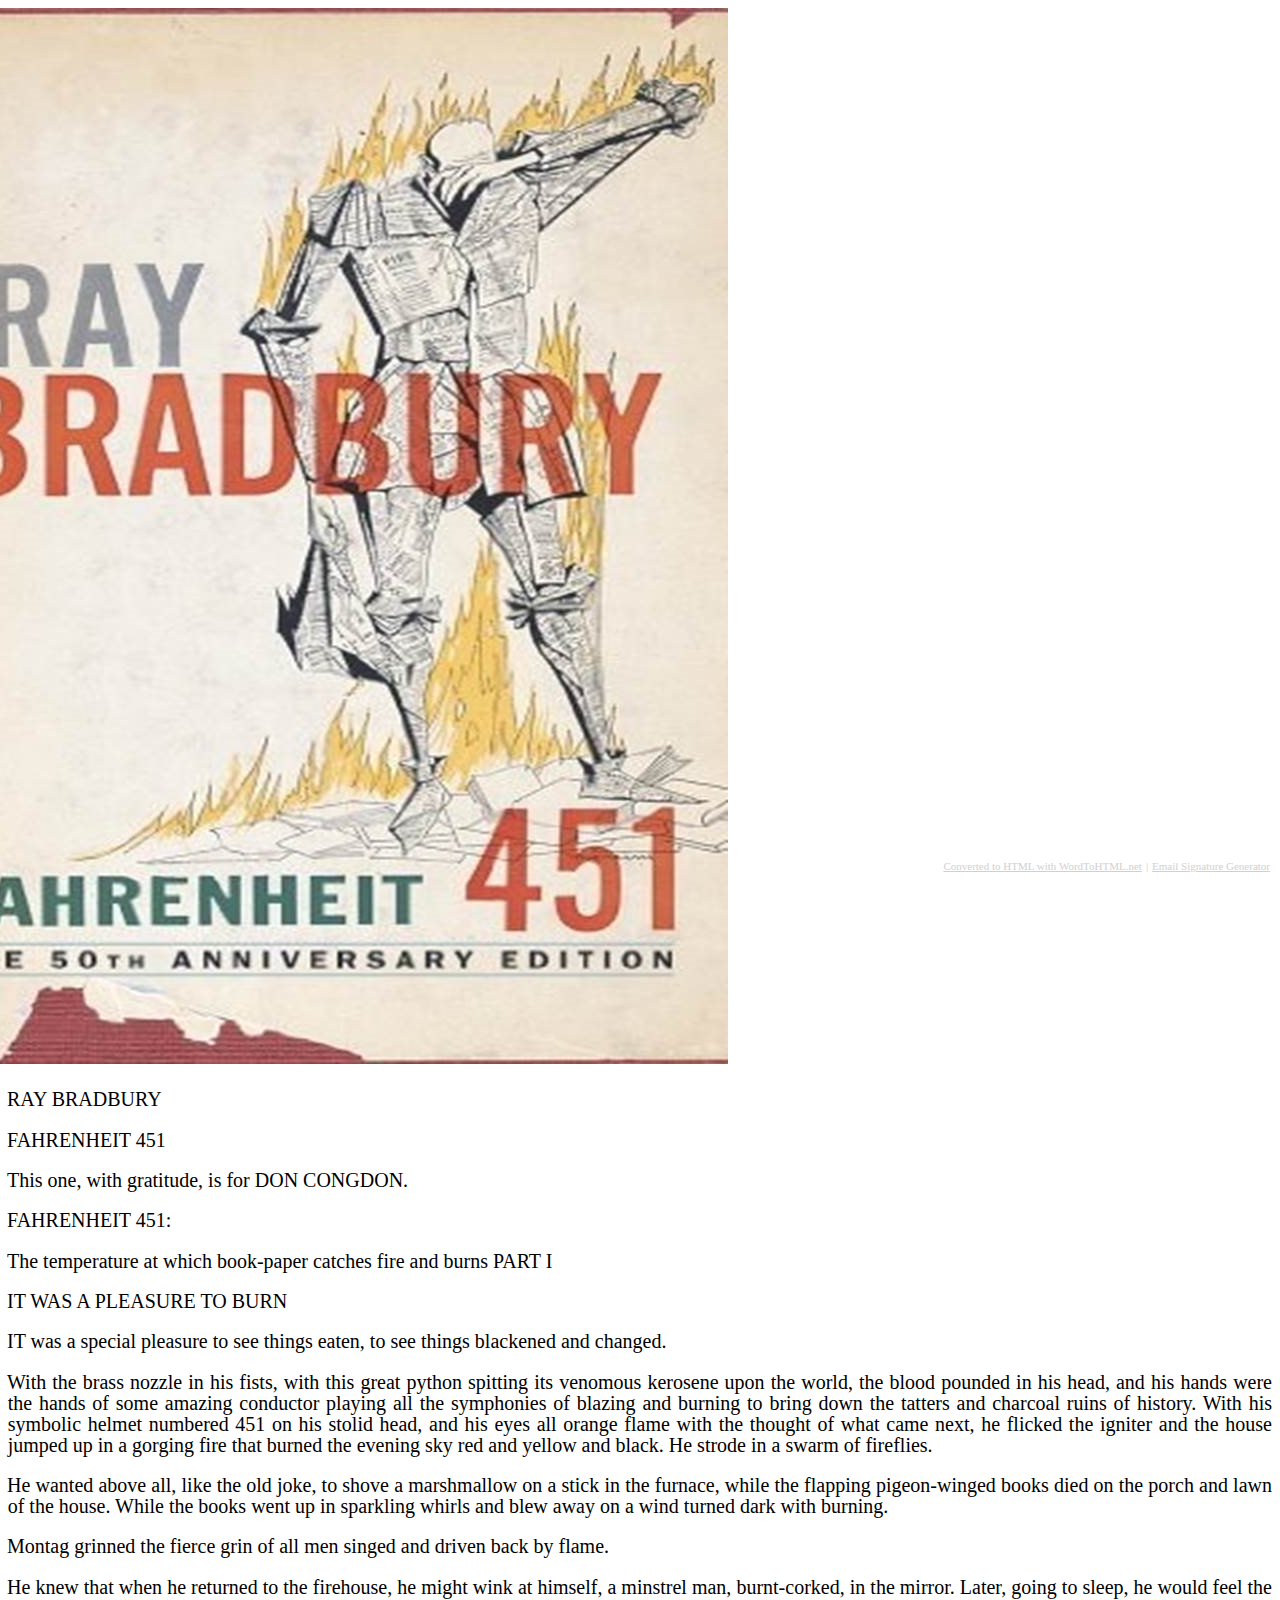
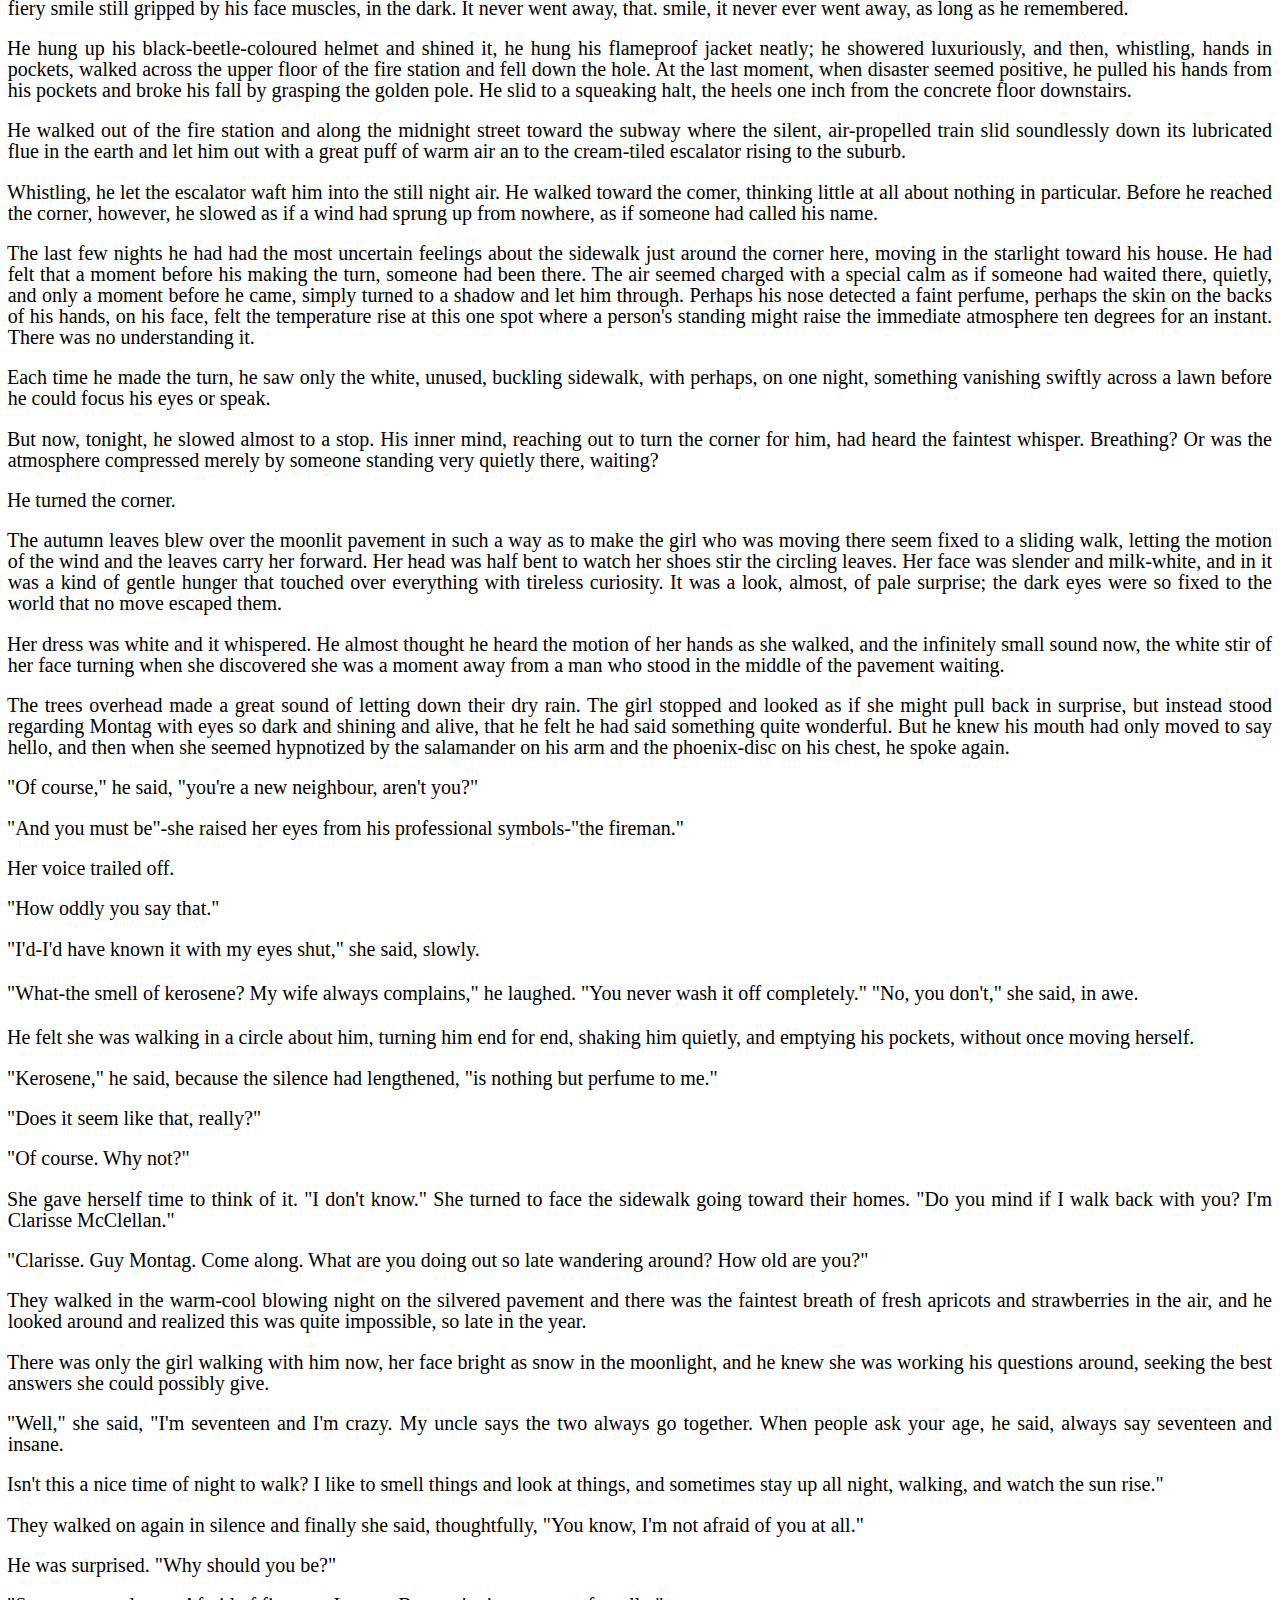
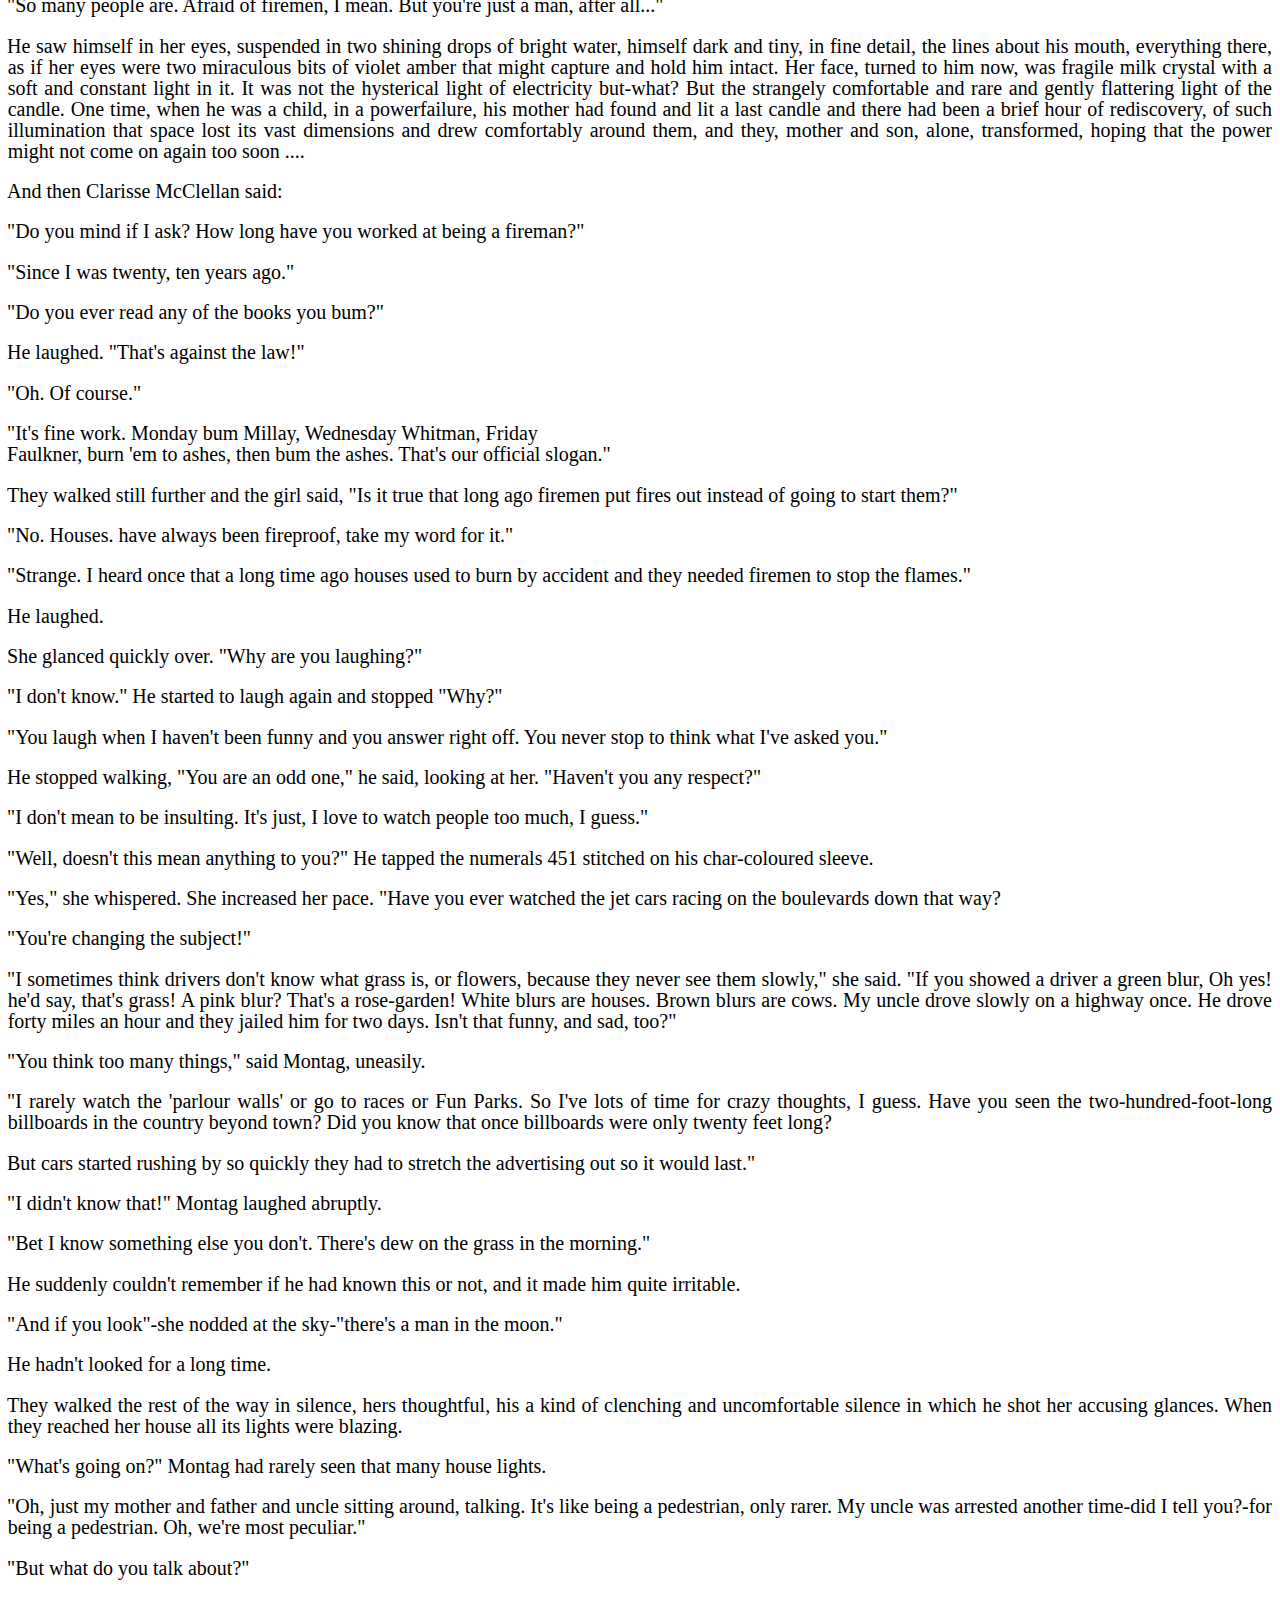
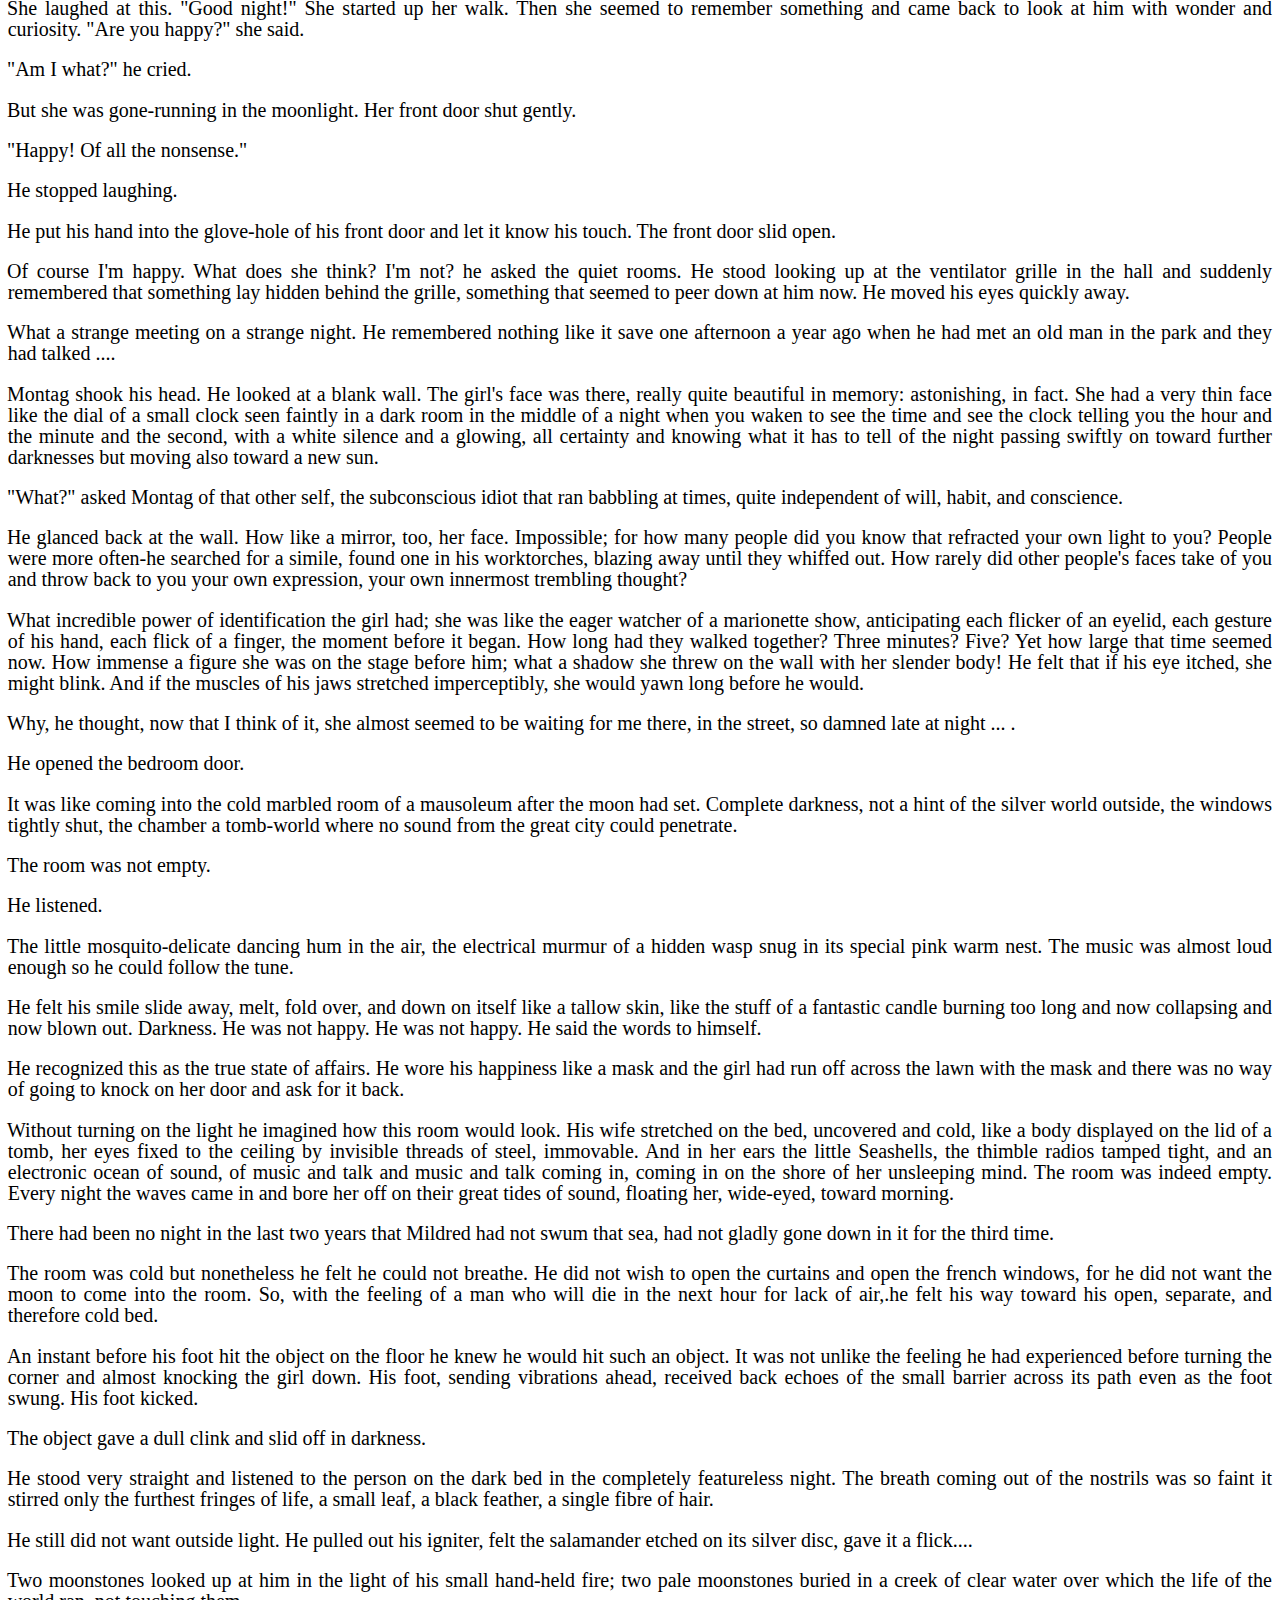
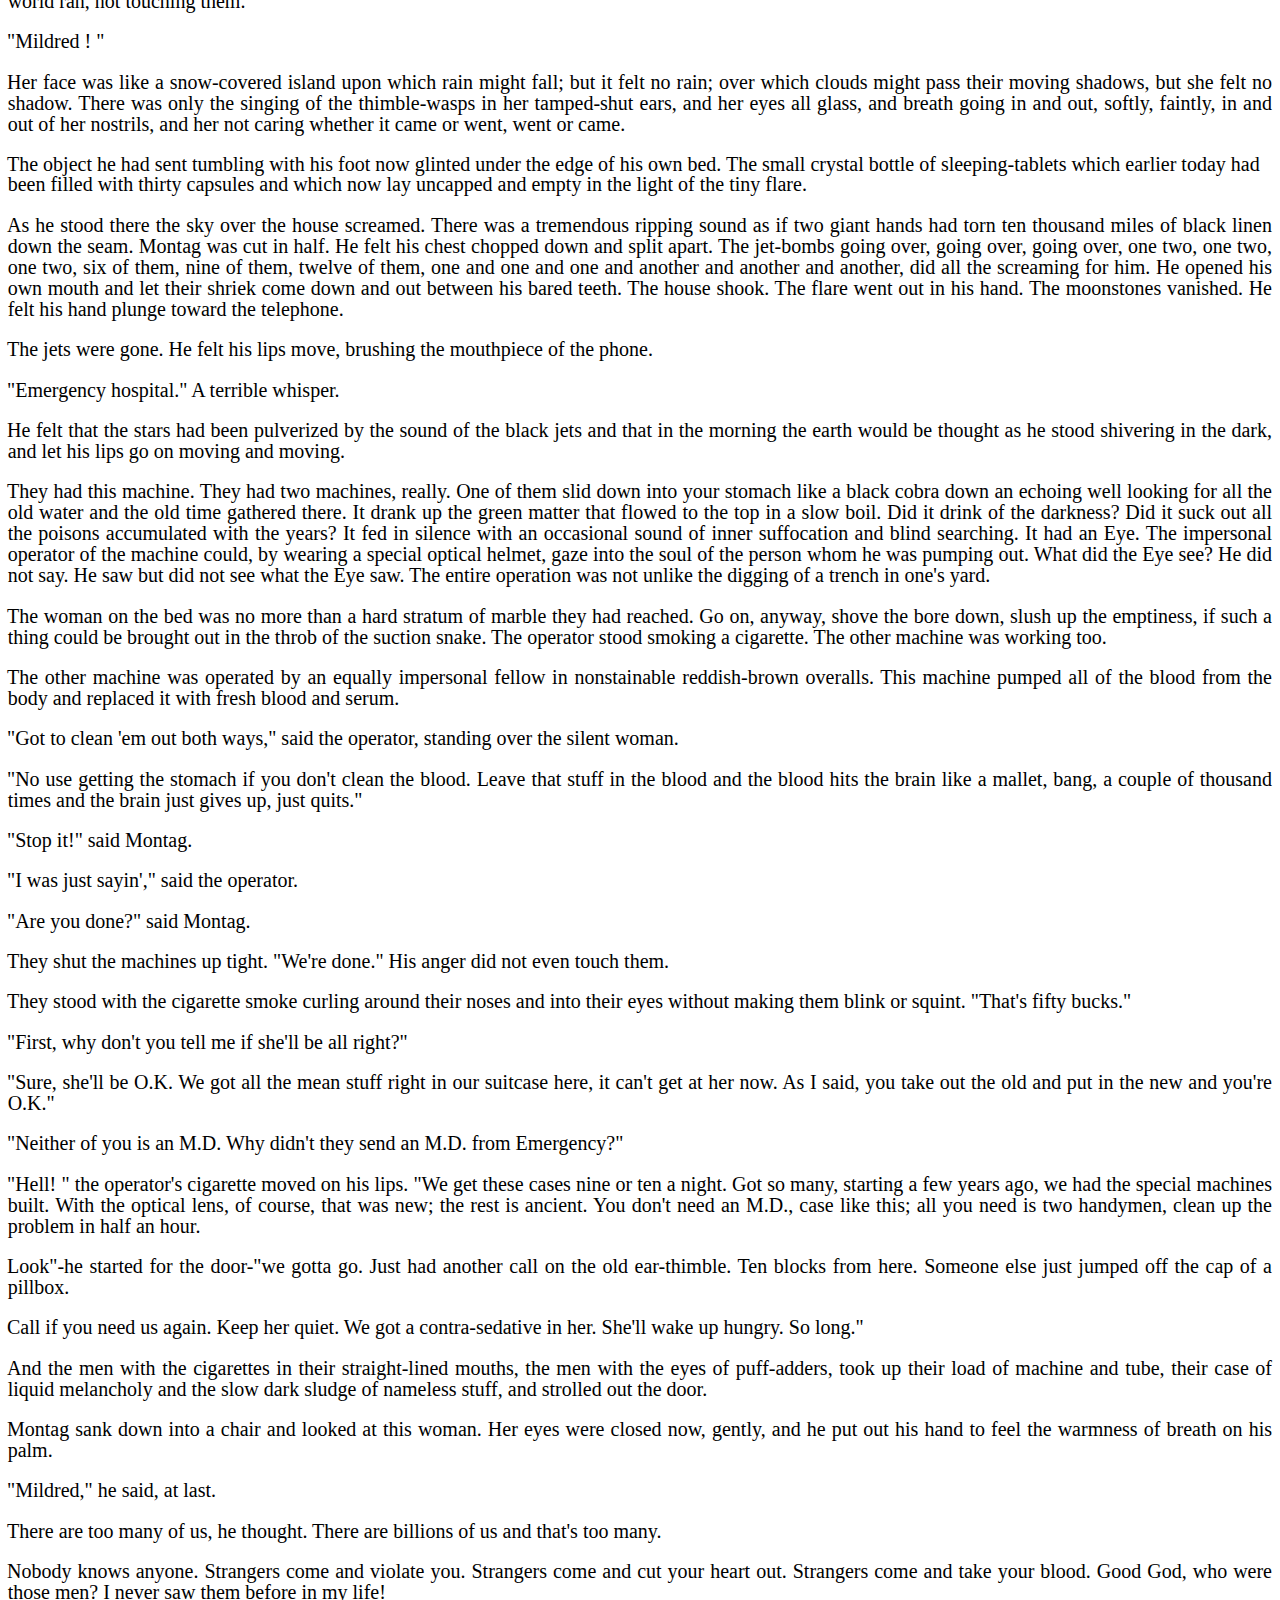
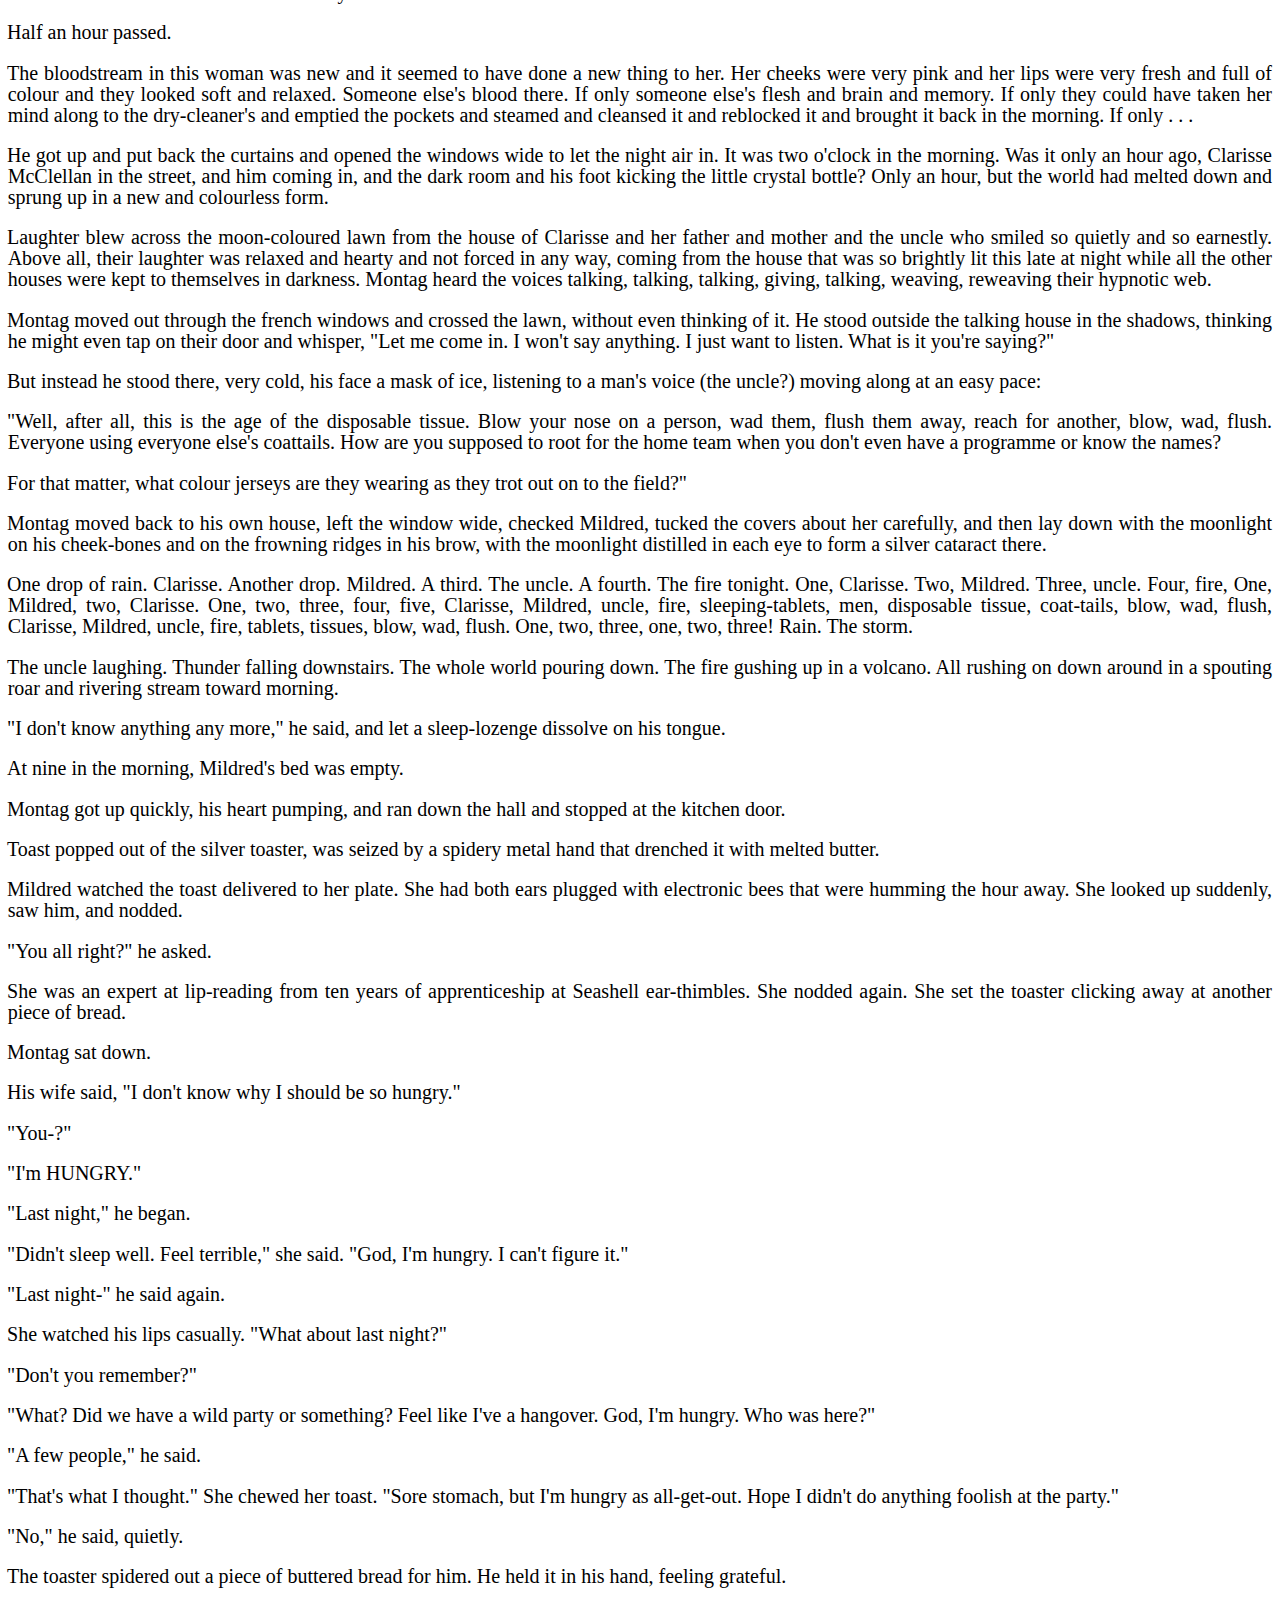
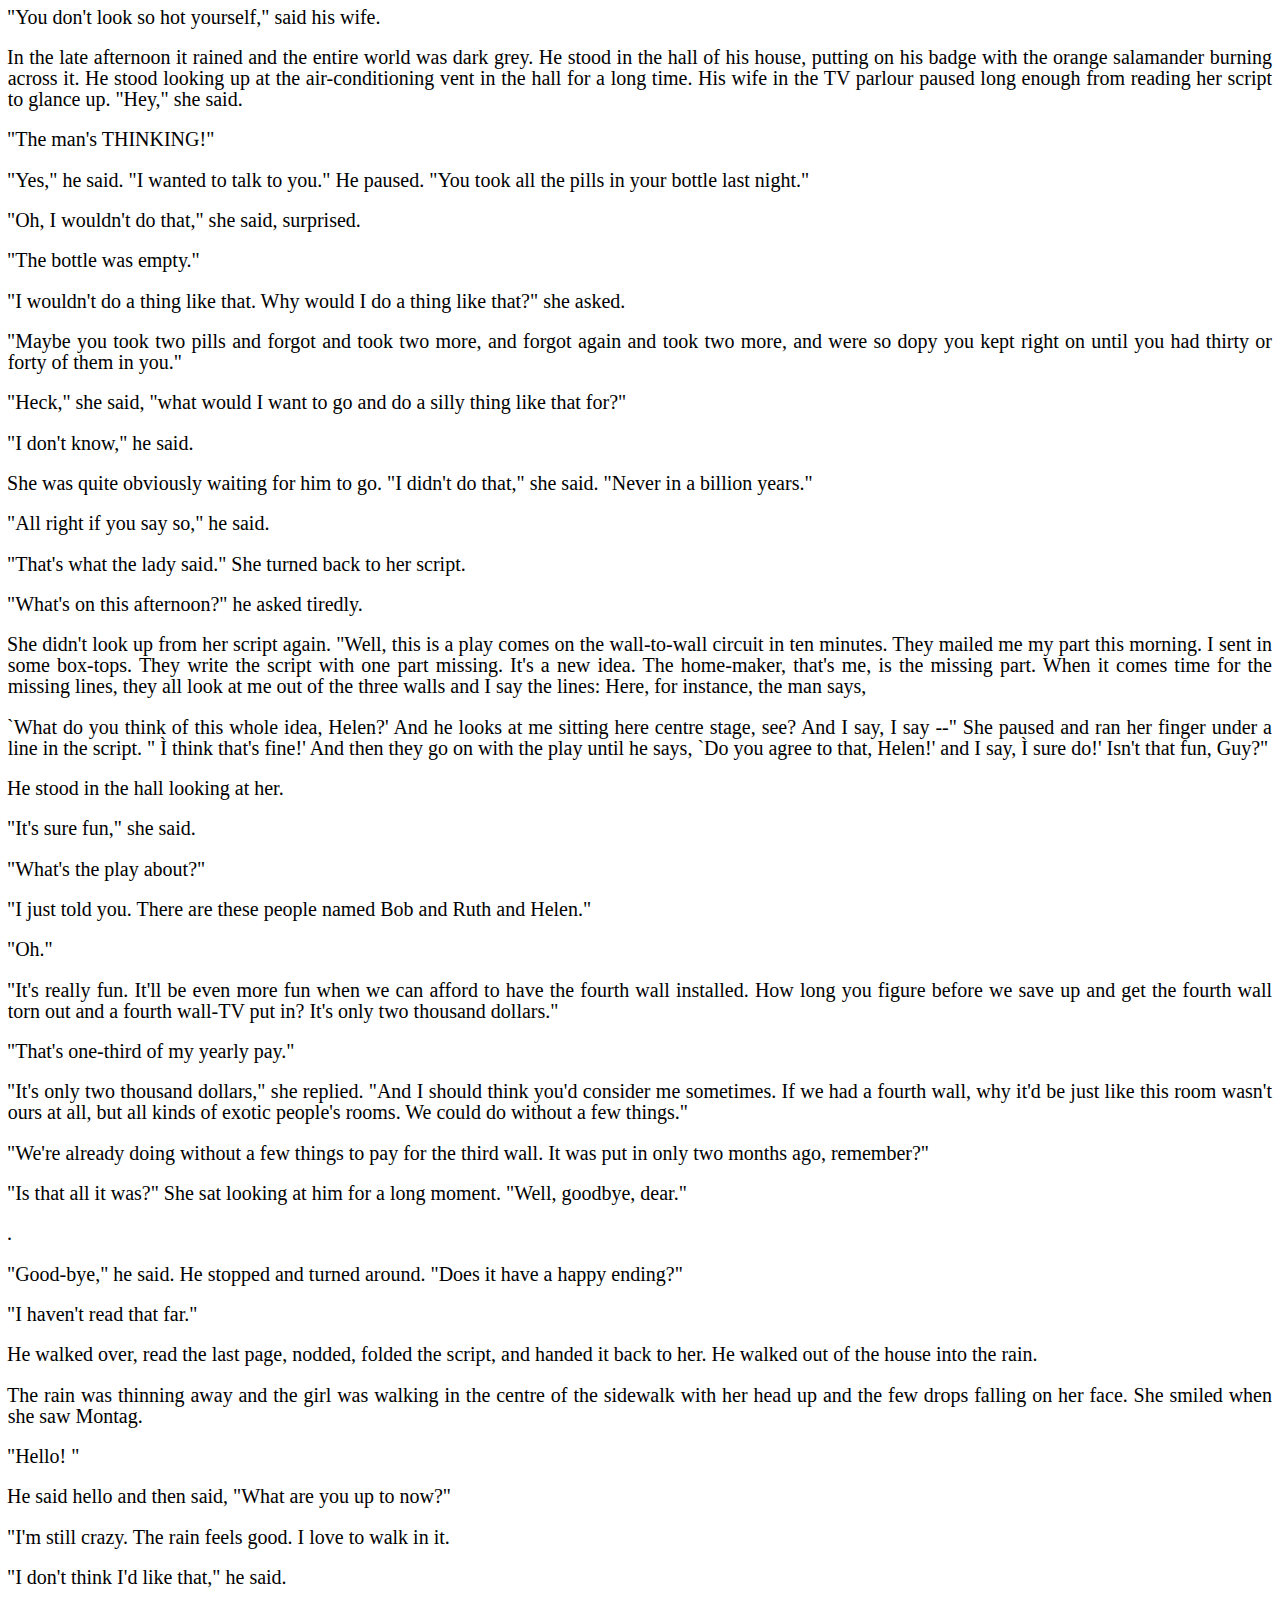
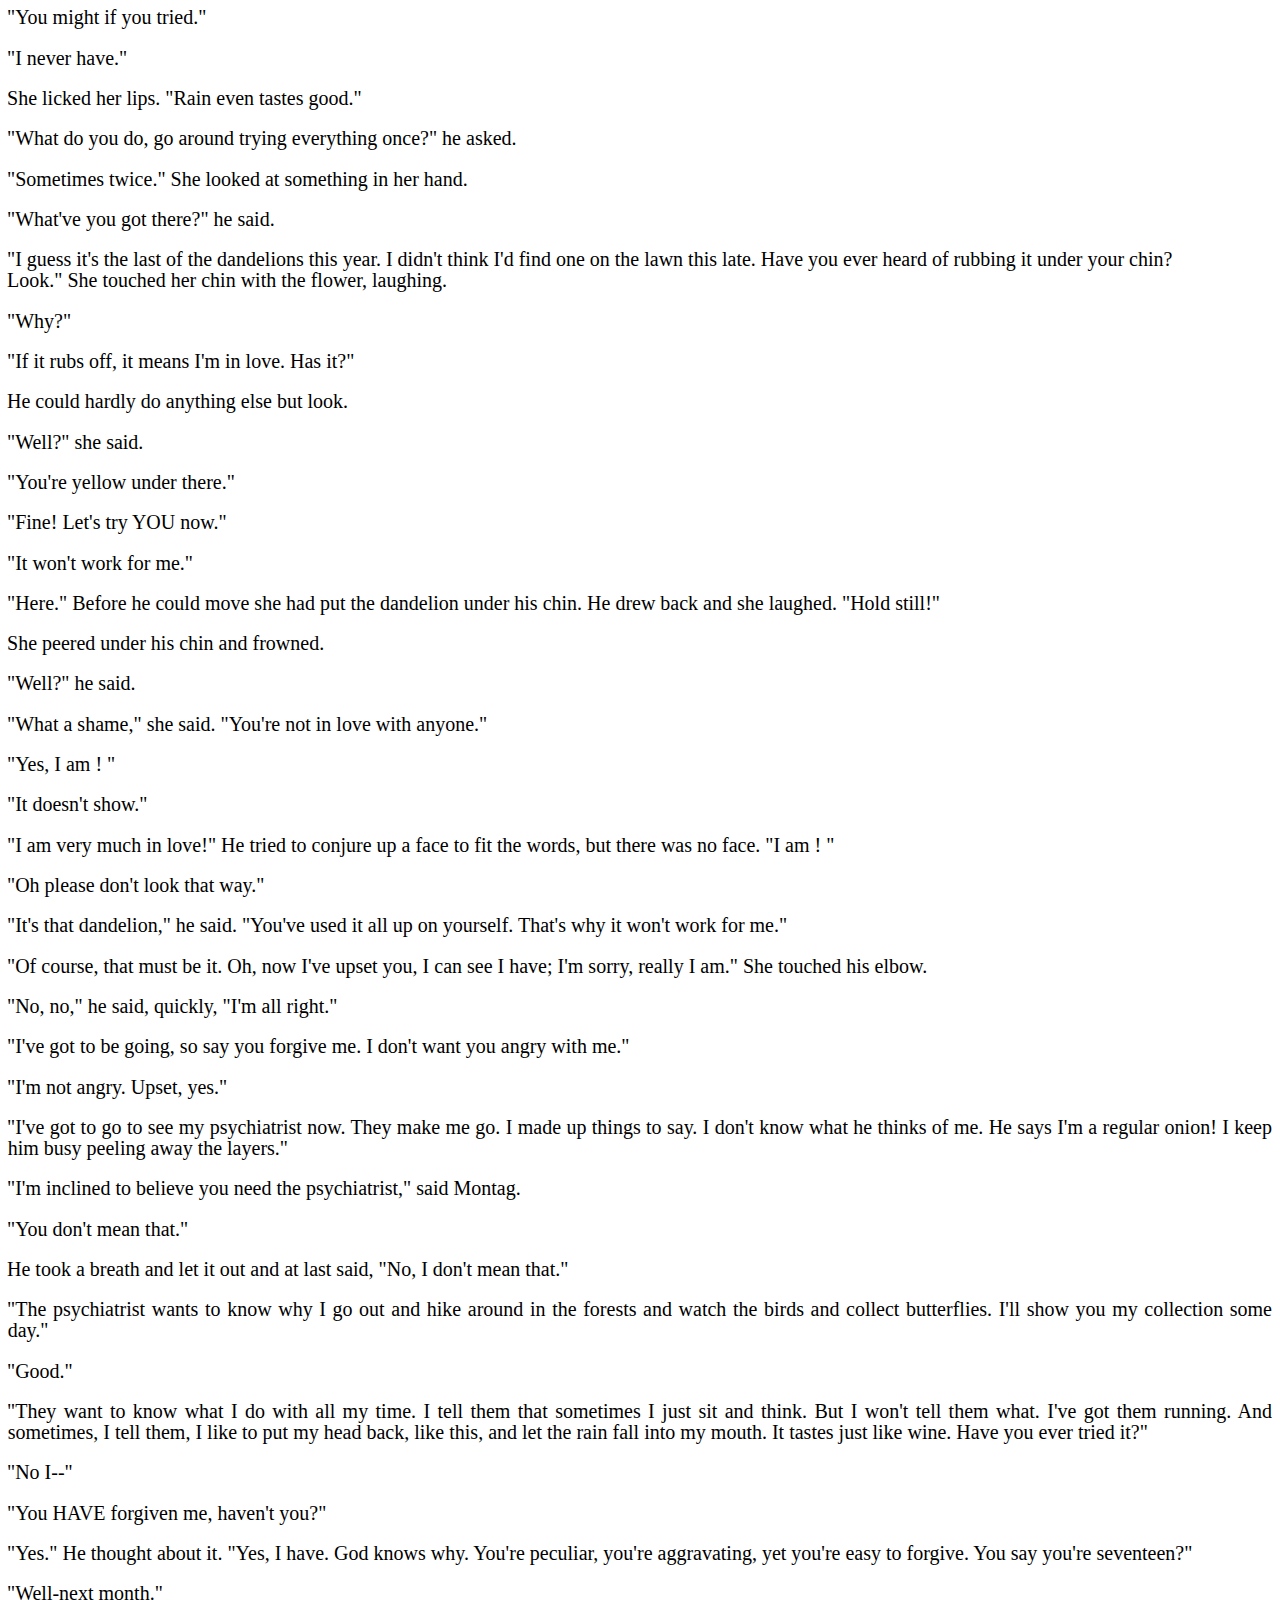
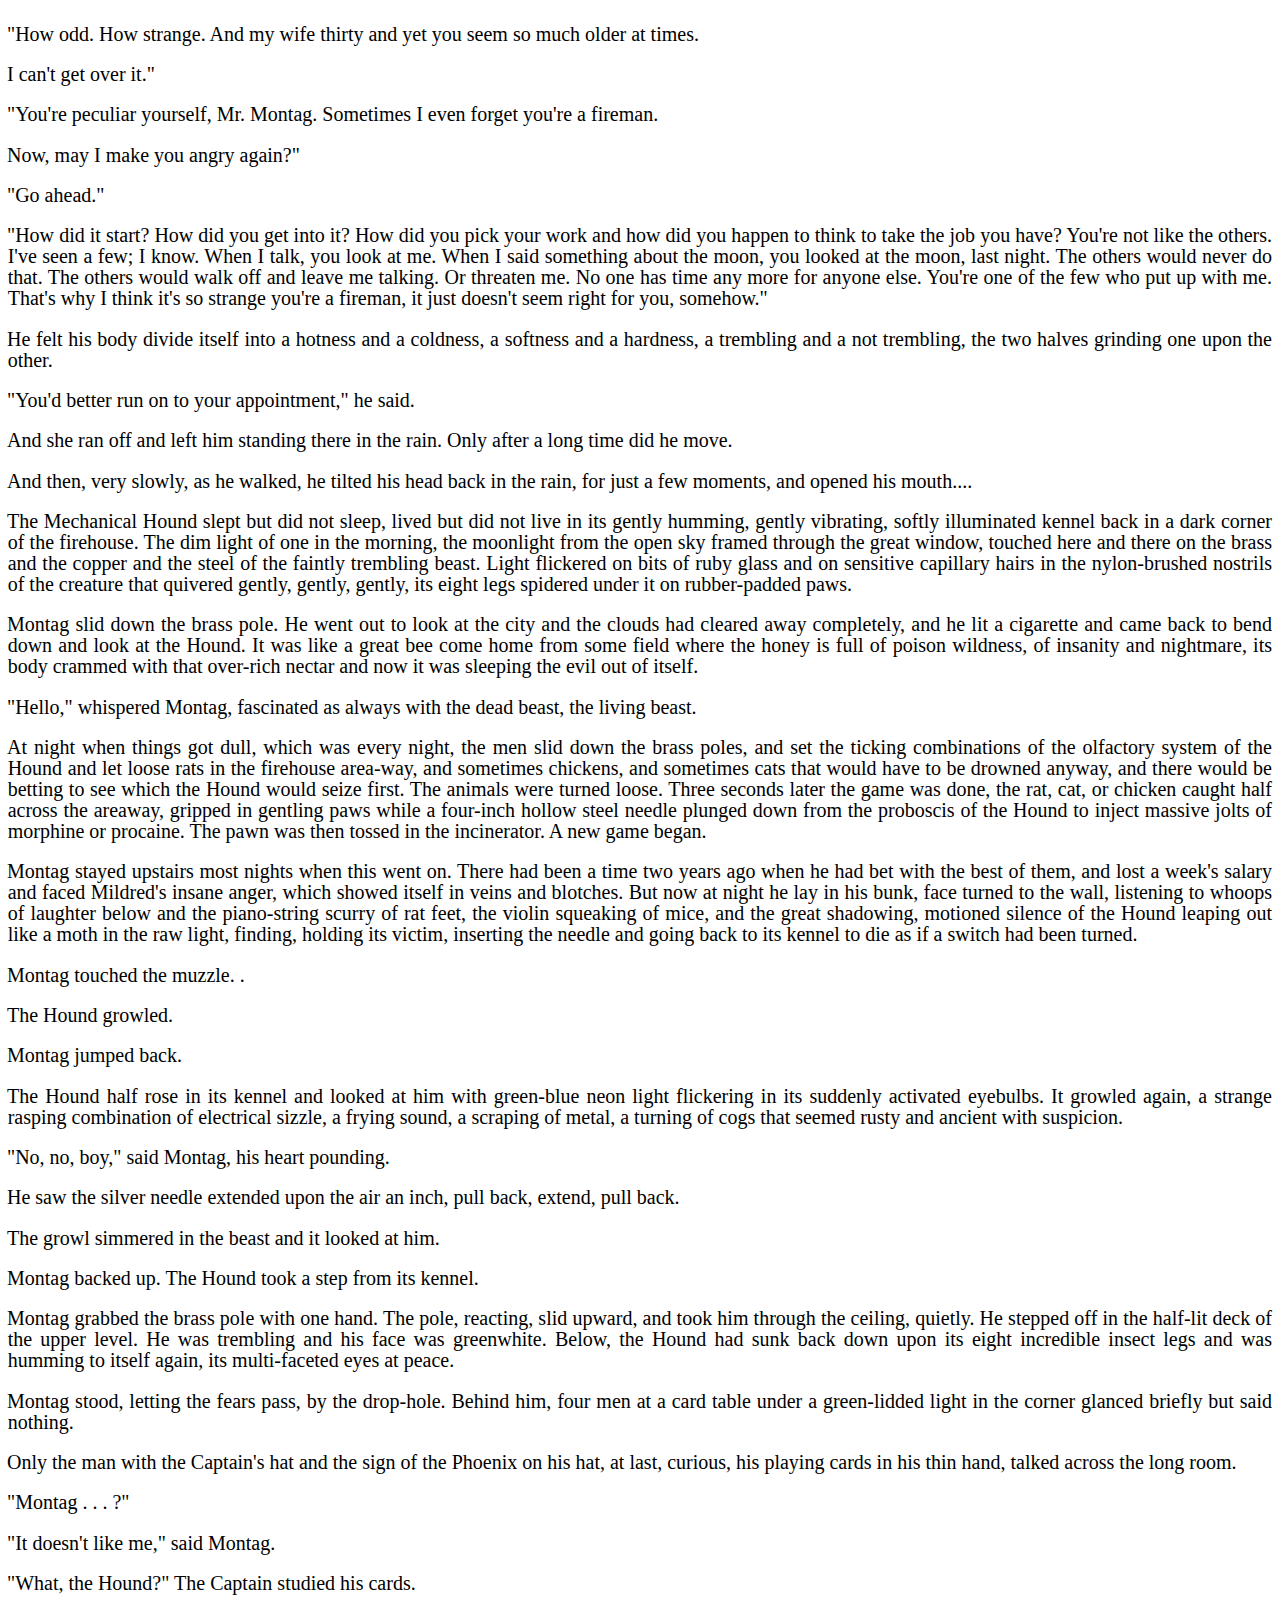
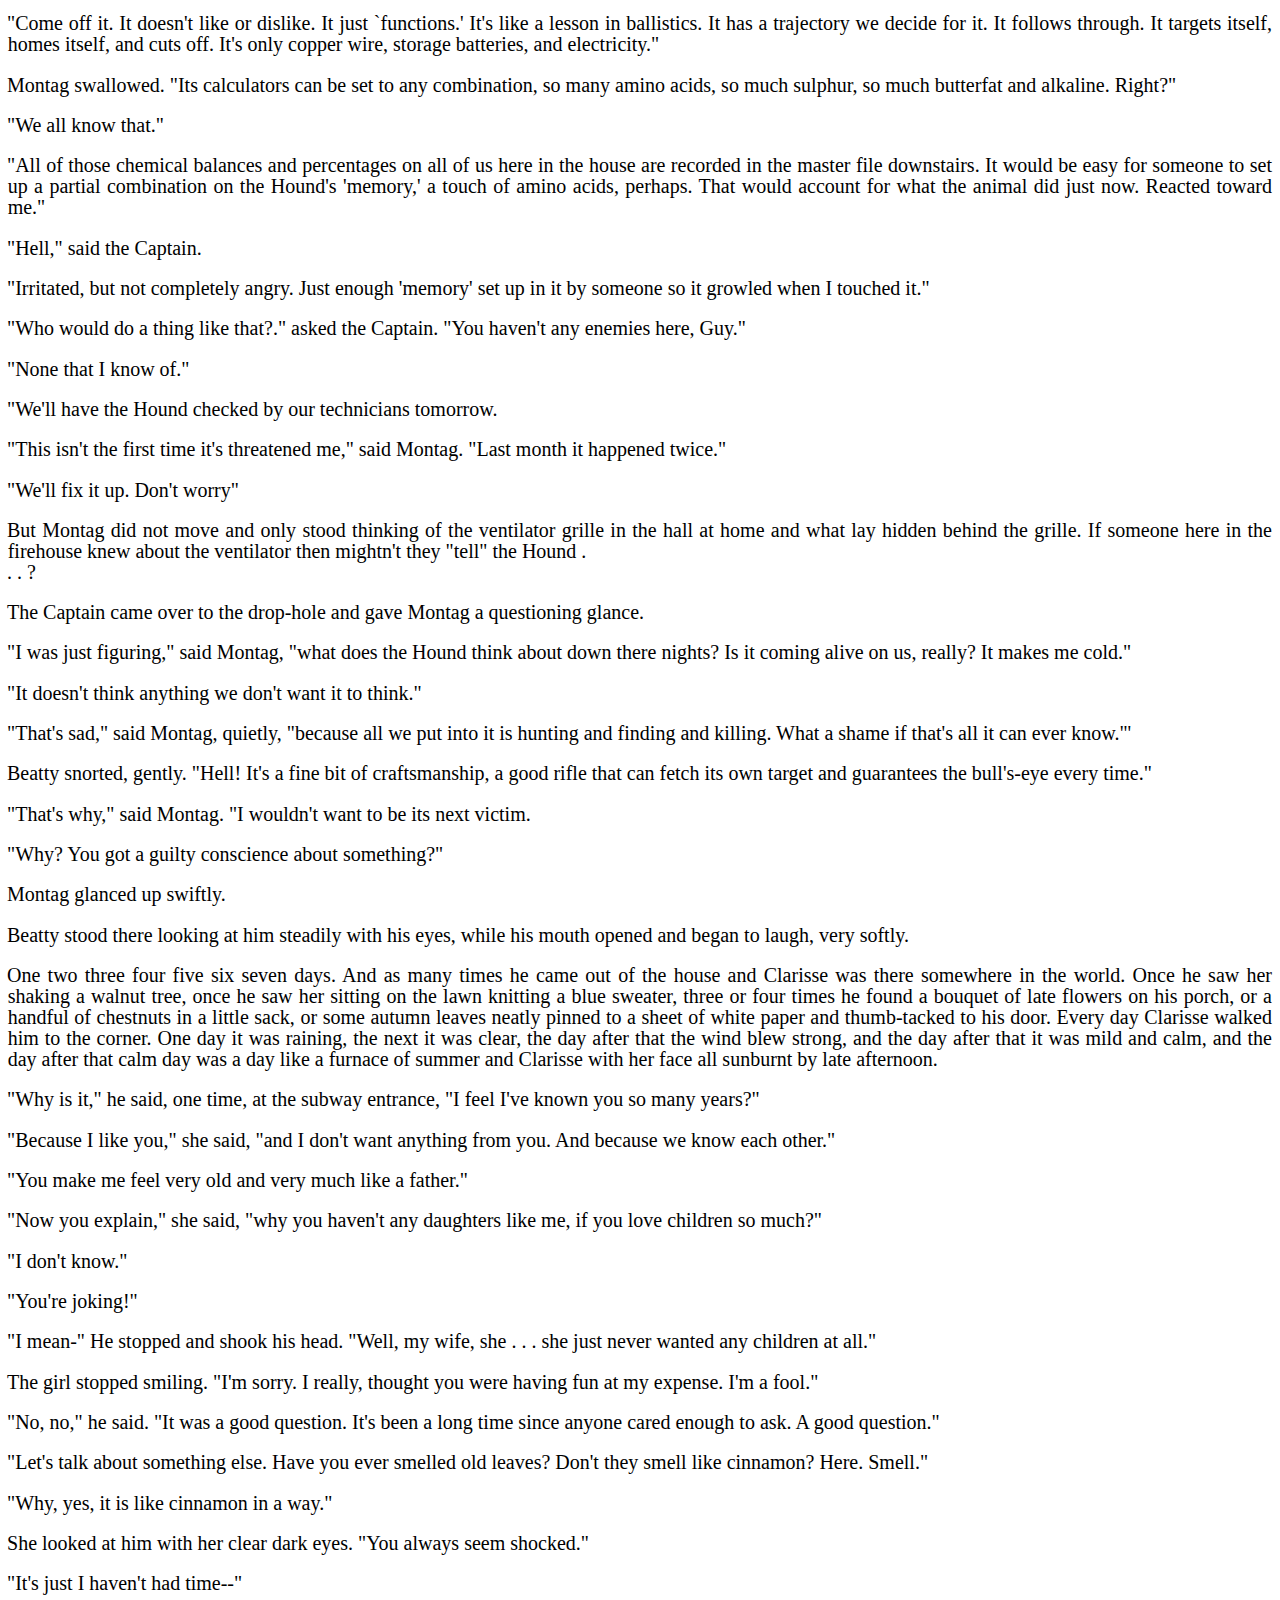
<file: f451.html>
<!DOCTYPE html>
<html>
<head>
<meta charset="utf-8">
<meta name="viewport" content="width=device-width, initial-scale=1.0">
  <meta http-equiv="Content-Type" content="text/html; charset=utf-8">
  <style>
  /* Font Definitions */
  @font-face
        {font-family:"Cambria Math";
        panose-1:2 4 5 3 5 4 6 3 2 4;}
  /* Style Definitions */
  p.MsoNormal, li.MsoNormal, div.MsoNormal
        {margin-top:0in;
        margin-right:0in;
        margin-bottom:14.5pt;
        margin-left:.5pt;
        text-align:justify;
        text-justify:inter-ideograph;
        text-indent:-.5pt;
        line-height:105%;
        font-size:15.0pt;
        font-family:"Times New Roman",serif;
        color:black;}
  h1
        {mso-style-link:"Heading 1 Char";
        margin-top:0in;
        margin-right:0in;
        margin-bottom:9.4pt;
        margin-left:.5pt;
        text-indent:-.5pt;
        line-height:107%;
        page-break-after:avoid;
        font-size:21.0pt;
        font-family:"Times New Roman",serif;
        color:black;}
  span.Heading1Char
        {mso-style-name:"Heading 1 Char";
        mso-style-link:"Heading 1";
        font-family:"Times New Roman",serif;
        color:black;
        font-weight:bold;}
  .MsoChpDefault
        {font-size:12.0pt;}
  .MsoPapDefault
        {margin-bottom:8.0pt;
        line-height:115%;}
  @page WordSection1
        {size:8.5in 11.0in;
        margin:1.0in 1.0in 1.0in 1.0in;}
  div.WordSection1
        {page:WordSection1;}
  @page WordSection2
        {size:8.5in 11.0in;
        margin:72.9pt 76.95pt 72.5pt 77.0pt;}
  div.WordSection2
        {page:WordSection2;}
  /* List Definitions */
  ol
        {margin-bottom:0in;}
  ul
        {margin-bottom:0in;}
  @media (max-width: 900px) { 
  img { 
   max-width: 100%;
   height: auto;
  }

  .table-container {
    overflow-x: auto;
    -webkit-overflow-scrolling: touch;
  }

  table {
    width: 100%;
    border-collapse: collapse;
  }

  td, th {
    padding: 8px;
    text-align: left;
    border: 1px solid #ddd;
  }
  }       


  </style>
  <title></title>
</head>
<body lang="EN-US" style='word-wrap:break-word'>
  <div class="WordSection1">
    <p class="MsoNormal" align="left" style='margin-top:0in;margin-right:7.5in; margin-bottom:0in;margin-left:-1.0in;text-align:left;text-indent:0in; line-height:107%'><img width="816" height="1056" src="1738531105_f451_files/image001.jpg" alt="image"><br clear="all"></p>
  </div><span style='font-size:15.0pt;line-height:105%;font-family:"Times New Roman",serif; color:black'><br style='clear: both;page-break-before:always' /></span>
  <div class="WordSection2">
    <p class="MsoNormal" style='margin-left:-.25pt'>RAY BRADBURY</p>
    <p class="MsoNormal" style='margin-left:-.25pt'>FAHRENHEIT 451</p>
    <p class="MsoNormal" style='margin-left:-.25pt'>This one, with gratitude, is for DON CONGDON.</p>
    <p class="MsoNormal" style='margin-left:-.25pt'>FAHRENHEIT 451:</p>
    <p class="MsoNormal" style='margin-left:-.25pt'>The temperature at which book-paper catches fire and burns PART I</p>
    <p class="MsoNormal" style='margin-left:-.25pt'>IT WAS A PLEASURE TO BURN</p>
    <p class="MsoNormal" style='margin-left:-.25pt'>IT was a special pleasure to see things eaten, to see things blackened and changed.</p>
    <p class="MsoNormal" style='margin-left:-.25pt'>With the brass nozzle in his fists, with this great python spitting its venomous kerosene upon the world, the blood pounded in his head, and his hands were the hands of some amazing conductor playing all the symphonies of blazing and burning to bring down the tatters and charcoal ruins of history. With his symbolic helmet numbered 451 on his stolid head, and his eyes all orange flame with the thought of what came next, he flicked the igniter and the house jumped up in a gorging fire that burned the evening sky red and yellow and black. He strode in a swarm of fireflies.</p>
    <p class="MsoNormal" style='margin-left:-.25pt'>He wanted above all, like the old joke, to shove a marshmallow on a stick in the furnace, while the flapping pigeon-winged books died on the porch and lawn of the house. While the books went up in sparkling whirls and blew away on a wind turned dark with burning.</p>
    <p class="MsoNormal" style='margin-left:-.25pt'>Montag grinned the fierce grin of all men singed and driven back by flame.</p>
    <p class="MsoNormal" style='margin-left:-.25pt'>He knew that when he returned to the firehouse, he might wink at himself, a minstrel man, burnt-corked, in the mirror. Later, going to sleep, he would feel the fiery smile still gripped by his face muscles, in the dark. It never went away, that. smile, it never ever went away, as long as he remembered.</p>
    <p class="MsoNormal" style='margin-left:-.25pt'>He hung up his black-beetle-coloured helmet and shined it, he hung his flameproof jacket neatly; he showered luxuriously, and then, whistling, hands in pockets, walked across the upper floor of the fire station and fell down the hole. At the last moment, when disaster seemed positive, he pulled his hands from his pockets and broke his fall by grasping the golden pole. He slid to a squeaking halt, the heels one inch from the concrete floor downstairs.</p>
    <p class="MsoNormal" style='margin-left:-.25pt'>He walked out of the fire station and along the midnight street toward the subway where the silent, air-propelled train slid soundlessly down its lubricated flue in the earth and let him out with a great puff of warm air an to the cream-tiled escalator rising to the suburb.</p>
    <p class="MsoNormal" style='margin-left:-.25pt'>Whistling, he let the escalator waft him into the still night air. He walked toward the comer, thinking little at all about nothing in particular. Before he reached the corner, however, he slowed as if a wind had sprung up from nowhere, as if someone had called his name.</p>
    <p class="MsoNormal" style='margin-left:-.25pt'>The last few nights he had had the most uncertain feelings about the sidewalk just around the corner here, moving in the starlight toward his house. He had felt that a moment before his making the turn, someone had been there. The air seemed charged with a special calm as if someone had waited there, quietly, and only a moment before he came, simply turned to a shadow and let him through. Perhaps his nose detected a faint perfume, perhaps the skin on the backs of his hands, on his face, felt the temperature rise at this one spot where a person's standing might raise the immediate atmosphere ten degrees for an instant. There was no understanding it.</p>
    <p class="MsoNormal" style='margin-left:-.25pt'>Each time he made the turn, he saw only the white, unused, buckling sidewalk, with perhaps, on one night, something vanishing swiftly across a lawn before he could focus his eyes or speak.</p>
    <p class="MsoNormal" style='margin-left:-.25pt'>But now, tonight, he slowed almost to a stop. His inner mind, reaching out to turn the corner for him, had heard the faintest whisper. Breathing? Or was the atmosphere compressed merely by someone standing very quietly there, waiting?</p>
    <p class="MsoNormal" style='margin-left:-.25pt'>He turned the corner.</p>
    <p class="MsoNormal" style='margin-left:-.25pt'>The autumn leaves blew over the moonlit pavement in such a way as to make the girl who was moving there seem fixed to a sliding walk, letting the motion of the wind and the leaves carry her forward. Her head was half bent to watch her shoes stir the circling leaves. Her face was slender and milk-white, and in it was a kind of gentle hunger that touched over everything with tireless curiosity. It was a look, almost, of pale surprise; the dark eyes were so fixed to the world that no move escaped them.</p>
    <p class="MsoNormal" style='margin-left:-.25pt'>Her dress was white and it whispered. He almost thought he heard the motion of her hands as she walked, and the infinitely small sound now, the white stir of her face turning when she discovered she was a moment away from a man who stood in the middle of the pavement waiting.</p>
    <p class="MsoNormal" style='margin-left:-.25pt'>The trees overhead made a great sound of letting down their dry rain. The girl stopped and looked as if she might pull back in surprise, but instead stood regarding Montag with eyes so dark and shining and alive, that he felt he had said something quite wonderful. But he knew his mouth had only moved to say hello, and then when she seemed hypnotized by the salamander on his arm and the phoenix-disc on his chest, he spoke again.</p>
    <p class="MsoNormal" style='margin-left:-.25pt'>&quot;Of course,&quot; he said, &quot;you're a new neighbour, aren't you?&quot;</p>
    <p class="MsoNormal" style='margin-left:-.25pt'>&quot;And you must be&quot;-she raised her eyes from his professional symbols-&quot;the fireman.&quot;</p>
    <p class="MsoNormal" style='margin-left:-.25pt'>Her voice trailed off.</p>
    <p class="MsoNormal" style='margin-left:-.25pt'>&quot;How oddly you say that.&quot;</p>
    <p class="MsoNormal" style='margin-left:-.25pt'>&quot;I'd-I'd have known it with my eyes shut,&quot; she said, slowly.</p>
    <p class="MsoNormal" style='margin-left:-.25pt;line-height:146%'>&quot;What-the smell of kerosene? My wife always complains,&quot; he laughed. &quot;You never wash it off completely.&quot; &quot;No, you don't,&quot; she said, in awe.</p>
    <p class="MsoNormal" style='margin-left:-.25pt'>He felt she was walking in a circle about him, turning him end for end, shaking him quietly, and emptying his pockets, without once moving herself.</p>
    <p class="MsoNormal" style='margin-left:-.25pt'>&quot;Kerosene,&quot; he said, because the silence had lengthened, &quot;is nothing but perfume to me.&quot;</p>
    <p class="MsoNormal" style='margin-left:-.25pt'>&quot;Does it seem like that, really?&quot;</p>
    <p class="MsoNormal" style='margin-left:-.25pt'>&quot;Of course. Why not?&quot;</p>
    <p class="MsoNormal" style='margin-left:-.25pt'>She gave herself time to think of it. &quot;I don't know.&quot; She turned to face the sidewalk going toward their homes. &quot;Do you mind if I walk back with you? I'm Clarisse McClellan.&quot;</p>
    <p class="MsoNormal" style='margin-left:-.25pt'>&quot;Clarisse. Guy Montag. Come along. What are you doing out so late wandering around? How old are you?&quot;</p>
    <p class="MsoNormal" style='margin-left:-.25pt'>They walked in the warm-cool blowing night on the silvered pavement and there was the faintest breath of fresh apricots and strawberries in the air, and he looked around and realized this was quite impossible, so late in the year.</p>
    <p class="MsoNormal" style='margin-left:-.25pt'>There was only the girl walking with him now, her face bright as snow in the moonlight, and he knew she was working his questions around, seeking the best answers she could possibly give.</p>
    <p class="MsoNormal" style='margin-left:-.25pt'>&quot;Well,&quot; she said, &quot;I'm seventeen and I'm crazy. My uncle says the two always go together. When people ask your age, he said, always say seventeen and insane.</p>
    <p class="MsoNormal" style='margin-left:-.25pt'>Isn't this a nice time of night to walk? I like to smell things and look at things, and sometimes stay up all night, walking, and watch the sun rise.&quot;</p>
    <p class="MsoNormal" style='margin-left:-.25pt'>They walked on again in silence and finally she said, thoughtfully, &quot;You know, I'm not afraid of you at all.&quot;</p>
    <p class="MsoNormal" style='margin-left:-.25pt'>He was surprised. &quot;Why should you be?&quot;</p>
    <p class="MsoNormal" style='margin-left:-.25pt'>&quot;So many people are. Afraid of firemen, I mean. But you're just a man, after all...&quot;</p>
    <p class="MsoNormal" style='margin-left:-.25pt'>He saw himself in her eyes, suspended in two shining drops of bright water, himself dark and tiny, in fine detail, the lines about his mouth, everything there, as if her eyes were two miraculous bits of violet amber that might capture and hold him intact. Her face, turned to him now, was fragile milk crystal with a soft and constant light in it. It was not the hysterical light of electricity but-what? But the strangely comfortable and rare and gently flattering light of the candle. One time, when he was a child, in a powerfailure, his mother had found and lit a last candle and there had been a brief hour of rediscovery, of such illumination that space lost its vast dimensions and drew comfortably around them, and they, mother and son, alone, transformed, hoping that the power might not come on again too soon ....</p>
    <p class="MsoNormal" style='margin-left:-.25pt'>And then Clarisse McClellan said:</p>
    <p class="MsoNormal" style='margin-left:-.25pt'>&quot;Do you mind if I ask? How long have you worked at being a fireman?&quot;</p>
    <p class="MsoNormal" style='margin-left:-.25pt'>&quot;Since I was twenty, ten years ago.&quot;</p>
    <p class="MsoNormal" style='margin-left:-.25pt'>&quot;Do you ever read any of the books you bum?&quot;</p>
    <p class="MsoNormal" style='margin-left:-.25pt'>He laughed. &quot;That's against the law!&quot;</p>
    <p class="MsoNormal" style='margin-left:-.25pt'>&quot;Oh. Of course.&quot;</p>
    <p class="MsoNormal" style='margin-top:0in;margin-right:0in;margin-bottom:.35pt; margin-left:-.25pt'>&quot;It's fine work. Monday bum Millay, Wednesday Whitman, Friday</p>
    <p class="MsoNormal" style='margin-left:-.25pt'>Faulkner, burn 'em to ashes, then bum the ashes. That's our official slogan.&quot;</p>
    <p class="MsoNormal" style='margin-left:-.25pt'>They walked still further and the girl said, &quot;Is it true that long ago firemen put fires out instead of going to start them?&quot;</p>
    <p class="MsoNormal" style='margin-left:-.25pt'>&quot;No. Houses. have always been fireproof, take my word for it.&quot;</p>
    <p class="MsoNormal" style='margin-left:-.25pt'>&quot;Strange. I heard once that a long time ago houses used to burn by accident and they needed firemen to stop the flames.&quot;</p>
    <p class="MsoNormal" style='margin-left:-.25pt'>He laughed.</p>
    <p class="MsoNormal" style='margin-left:-.25pt'>She glanced quickly over. &quot;Why are you laughing?&quot;</p>
    <p class="MsoNormal" style='margin-left:-.25pt'>&quot;I don't know.&quot; He started to laugh again and stopped &quot;Why?&quot;</p>
    <p class="MsoNormal" style='margin-left:-.25pt'>&quot;You laugh when I haven't been funny and you answer right off. You never stop to think what I've asked you.&quot;</p>
    <p class="MsoNormal" style='margin-left:-.25pt'>He stopped walking, &quot;You are an odd one,&quot; he said, looking at her. &quot;Haven't you any respect?&quot;</p>
    <p class="MsoNormal" style='margin-left:-.25pt'>&quot;I don't mean to be insulting. It's just, I love to watch people too much, I guess.&quot;</p>
    <p class="MsoNormal" style='margin-left:-.25pt'>&quot;Well, doesn't this mean anything to you?&quot; He tapped the numerals 451 stitched on his char-coloured sleeve.</p>
    <p class="MsoNormal" style='margin-left:-.25pt'>&quot;Yes,&quot; she whispered. She increased her pace. &quot;Have you ever watched the jet cars racing on the boulevards down that way?</p>
    <p class="MsoNormal" style='margin-left:-.25pt'>&quot;You're changing the subject!&quot;</p>
    <p class="MsoNormal" style='margin-left:-.25pt'>&quot;I sometimes think drivers don't know what grass is, or flowers, because they never see them slowly,&quot; she said. &quot;If you showed a driver a green blur, Oh yes! he'd say, that's grass! A pink blur? That's a rose-garden! White blurs are houses. Brown blurs are cows. My uncle drove slowly on a highway once. He drove forty miles an hour and they jailed him for two days. Isn't that funny, and sad, too?&quot;</p>
    <p class="MsoNormal" style='margin-left:-.25pt'>&quot;You think too many things,&quot; said Montag, uneasily.</p>
    <p class="MsoNormal" style='margin-left:-.25pt'>&quot;I rarely watch the 'parlour walls' or go to races or Fun Parks. So I've lots of time for crazy thoughts, I guess. Have you seen the two-hundred-foot-long billboards in the country beyond town? Did you know that once billboards were only twenty feet long?</p>
    <p class="MsoNormal" style='margin-left:-.25pt'>But cars started rushing by so quickly they had to stretch the advertising out so it would last.&quot;</p>
    <p class="MsoNormal" style='margin-left:-.25pt'>&quot;I didn't know that!&quot; Montag laughed abruptly.</p>
    <p class="MsoNormal" style='margin-left:-.25pt'>&quot;Bet I know something else you don't. There's dew on the grass in the morning.&quot;</p>
    <p class="MsoNormal" style='margin-left:-.25pt'>He suddenly couldn't remember if he had known this or not, and it made him quite irritable.</p>
    <p class="MsoNormal" style='margin-left:-.25pt'>&quot;And if you look&quot;-she nodded at the sky-&quot;there's a man in the moon.&quot;</p>
    <p class="MsoNormal" style='margin-left:-.25pt'>He hadn't looked for a long time.</p>
    <p class="MsoNormal" style='margin-left:-.25pt'>They walked the rest of the way in silence, hers thoughtful, his a kind of clenching and uncomfortable silence in which he shot her accusing glances. When they reached her house all its lights were blazing.</p>
    <p class="MsoNormal" style='margin-left:-.25pt'>&quot;What's going on?&quot; Montag had rarely seen that many house lights.</p>
    <p class="MsoNormal" style='margin-left:-.25pt'>&quot;Oh, just my mother and father and uncle sitting around, talking. It's like being a pedestrian, only rarer. My uncle was arrested another time-did I tell you?-for being a pedestrian. Oh, we're most peculiar.&quot;</p>
    <p class="MsoNormal" style='margin-left:-.25pt'>&quot;But what do you talk about?&quot;</p>
    <p class="MsoNormal" style='margin-left:-.25pt'>She laughed at this. &quot;Good night!&quot; She started up her walk. Then she seemed to remember something and came back to look at him with wonder and curiosity. &quot;Are you happy?&quot; she said.</p>
    <p class="MsoNormal" style='margin-left:-.25pt'>&quot;Am I what?&quot; he cried.</p>
    <p class="MsoNormal" style='margin-left:-.25pt'>But she was gone-running in the moonlight. Her front door shut gently.</p>
    <p class="MsoNormal" style='margin-left:-.25pt'>&quot;Happy! Of all the nonsense.&quot;</p>
    <p class="MsoNormal" style='margin-left:-.25pt'>He stopped laughing.</p>
    <p class="MsoNormal" style='margin-left:-.25pt'>He put his hand into the glove-hole of his front door and let it know his touch. The front door slid open.</p>
    <p class="MsoNormal" style='margin-left:-.25pt'>Of course I'm happy. What does she think? I'm not? he asked the quiet rooms. He stood looking up at the ventilator grille in the hall and suddenly remembered that something lay hidden behind the grille, something that seemed to peer down at him now. He moved his eyes quickly away.</p>
    <p class="MsoNormal" style='margin-left:-.25pt'>What a strange meeting on a strange night. He remembered nothing like it save one afternoon a year ago when he had met an old man in the park and they had talked ....</p>
    <p class="MsoNormal" style='margin-left:-.25pt'>Montag shook his head. He looked at a blank wall. The girl's face was there, really quite beautiful in memory: astonishing, in fact. She had a very thin face like the dial of a small clock seen faintly in a dark room in the middle of a night when you waken to see the time and see the clock telling you the hour and the minute and the second, with a white silence and a glowing, all certainty and knowing what it has to tell of the night passing swiftly on toward further darknesses but moving also toward a new sun.</p>
    <p class="MsoNormal" style='margin-left:-.25pt'>&quot;What?&quot; asked Montag of that other self, the subconscious idiot that ran babbling at times, quite independent of will, habit, and conscience.</p>
    <p class="MsoNormal" style='margin-left:-.25pt'>He glanced back at the wall. How like a mirror, too, her face. Impossible; for how many people did you know that refracted your own light to you? People were more often-he searched for a simile, found one in his worktorches, blazing away until they whiffed out. How rarely did other people's faces take of you and throw back to you your own expression, your own innermost trembling thought?</p>
    <p class="MsoNormal" style='margin-left:-.25pt'>What incredible power of identification the girl had; she was like the eager watcher of a marionette show, anticipating each flicker of an eyelid, each gesture of his hand, each flick of a finger, the moment before it began. How long had they walked together? Three minutes? Five? Yet how large that time seemed now. How immense a figure she was on the stage before him; what a shadow she threw on the wall with her slender body! He felt that if his eye itched, she might blink. And if the muscles of his jaws stretched imperceptibly, she would yawn long before he would.</p>
    <p class="MsoNormal" style='margin-left:-.25pt'>Why, he thought, now that I think of it, she almost seemed to be waiting for me there, in the street, so damned late at night ... .</p>
    <p class="MsoNormal" style='margin-left:-.25pt'>He opened the bedroom door.</p>
    <p class="MsoNormal" style='margin-left:-.25pt'>It was like coming into the cold marbled room of a mausoleum after the moon had set. Complete darkness, not a hint of the silver world outside, the windows tightly shut, the chamber a tomb-world where no sound from the great city could penetrate.</p>
    <p class="MsoNormal" style='margin-left:-.25pt'>The room was not empty.</p>
    <p class="MsoNormal" style='margin-left:-.25pt'>He listened.</p>
    <p class="MsoNormal" style='margin-left:-.25pt'>The little mosquito-delicate dancing hum in the air, the electrical murmur of a hidden wasp snug in its special pink warm nest. The music was almost loud enough so he could follow the tune.</p>
    <p class="MsoNormal" style='margin-left:-.25pt'>He felt his smile slide away, melt, fold over, and down on itself like a tallow skin, like the stuff of a fantastic candle burning too long and now collapsing and now blown out. Darkness. He was not happy. He was not happy. He said the words to himself.</p>
    <p class="MsoNormal" style='margin-left:-.25pt'>He recognized this as the true state of affairs. He wore his happiness like a mask and the girl had run off across the lawn with the mask and there was no way of going to knock on her door and ask for it back.</p>
    <p class="MsoNormal" style='margin-left:-.25pt'>Without turning on the light he imagined how this room would look. His wife stretched on the bed, uncovered and cold, like a body displayed on the lid of a tomb, her eyes fixed to the ceiling by invisible threads of steel, immovable. And in her ears the little Seashells, the thimble radios tamped tight, and an electronic ocean of sound, of music and talk and music and talk coming in, coming in on the shore of her unsleeping mind. The room was indeed empty. Every night the waves came in and bore her off on their great tides of sound, floating her, wide-eyed, toward morning.</p>
    <p class="MsoNormal" style='margin-left:-.25pt'>There had been no night in the last two years that Mildred had not swum that sea, had not gladly gone down in it for the third time.</p>
    <p class="MsoNormal" style='margin-left:-.25pt'>The room was cold but nonetheless he felt he could not breathe. He did not wish to open the curtains and open the french windows, for he did not want the moon to come into the room. So, with the feeling of a man who will die in the next hour for lack of air,.he felt his way toward his open, separate, and therefore cold bed.</p>
    <p class="MsoNormal" style='margin-left:-.25pt'>An instant before his foot hit the object on the floor he knew he would hit such an object. It was not unlike the feeling he had experienced before turning the corner and almost knocking the girl down. His foot, sending vibrations ahead, received back echoes of the small barrier across its path even as the foot swung. His foot kicked.</p>
    <p class="MsoNormal" style='margin-left:-.25pt'>The object gave a dull clink and slid off in darkness.</p>
    <p class="MsoNormal" style='margin-left:-.25pt'>He stood very straight and listened to the person on the dark bed in the completely featureless night. The breath coming out of the nostrils was so faint it stirred only the furthest fringes of life, a small leaf, a black feather, a single fibre of hair.</p>
    <p class="MsoNormal" style='margin-left:-.25pt'>He still did not want outside light. He pulled out his igniter, felt the salamander etched on its silver disc, gave it a flick....</p>
    <p class="MsoNormal" style='margin-left:-.25pt'>Two moonstones looked up at him in the light of his small hand-held fire; two pale moonstones buried in a creek of clear water over which the life of the world ran, not touching them.</p>
    <p class="MsoNormal" style='margin-left:-.25pt'>&quot;Mildred ! &quot;</p>
    <p class="MsoNormal" style='margin-left:-.25pt'>Her face was like a snow-covered island upon which rain might fall; but it felt no rain; over which clouds might pass their moving shadows, but she felt no shadow. There was only the singing of the thimble-wasps in her tamped-shut ears, and her eyes all glass, and breath going in and out, softly, faintly, in and out of her nostrils, and her not caring whether it came or went, went or came.</p>
    <p class="MsoNormal" align="left" style='margin-top:0in;margin-right:-.4pt; margin-bottom:15.0pt;margin-left:-.25pt;text-align:left;line-height:103%'>The object he had sent tumbling with his foot now glinted under the edge of his own bed. The small crystal bottle of sleeping-tablets which earlier today had been filled with thirty capsules and which now lay uncapped and empty in the light of the tiny flare.</p>
    <p class="MsoNormal" style='margin-left:-.25pt'>As he stood there the sky over the house screamed. There was a tremendous ripping sound as if two giant hands had torn ten thousand miles of black linen down the seam. Montag was cut in half. He felt his chest chopped down and split apart. The jet-bombs going over, going over, going over, one two, one two, one two, six of them, nine of them, twelve of them, one and one and one and another and another and another, did all the screaming for him. He opened his own mouth and let their shriek come down and out between his bared teeth. The house shook. The flare went out in his hand. The moonstones vanished. He felt his hand plunge toward the telephone.</p>
    <p class="MsoNormal" style='margin-left:-.25pt'>The jets were gone. He felt his lips move, brushing the mouthpiece of the phone.</p>
    <p class="MsoNormal" style='margin-left:-.25pt'>&quot;Emergency hospital.&quot; A terrible whisper.</p>
    <p class="MsoNormal" style='margin-left:-.25pt'>He felt that the stars had been pulverized by the sound of the black jets and that in the morning the earth would be thought as he stood shivering in the dark, and let his lips go on moving and moving.</p>
    <p class="MsoNormal" style='margin-left:-.25pt'>They had this machine. They had two machines, really. One of them slid down into your stomach like a black cobra down an echoing well looking for all the old water and the old time gathered there. It drank up the green matter that flowed to the top in a slow boil. Did it drink of the darkness? Did it suck out all the poisons accumulated with the years? It fed in silence with an occasional sound of inner suffocation and blind searching. It had an Eye. The impersonal operator of the machine could, by wearing a special optical helmet, gaze into the soul of the person whom he was pumping out. What did the Eye see? He did not say. He saw but did not see what the Eye saw. The entire operation was not unlike the digging of a trench in one's yard.</p>
    <p class="MsoNormal" style='margin-left:-.25pt'>The woman on the bed was no more than a hard stratum of marble they had reached. Go on, anyway, shove the bore down, slush up the emptiness, if such a thing could be brought out in the throb of the suction snake. The operator stood smoking a cigarette. The other machine was working too.</p>
    <p class="MsoNormal" style='margin-left:-.25pt'>The other machine was operated by an equally impersonal fellow in nonstainable reddish-brown overalls. This machine pumped all of the blood from the body and replaced it with fresh blood and serum.</p>
    <p class="MsoNormal" style='margin-left:-.25pt'>&quot;Got to clean 'em out both ways,&quot; said the operator, standing over the silent woman.</p>
    <p class="MsoNormal" style='margin-left:-.25pt'>&quot;No use getting the stomach if you don't clean the blood. Leave that stuff in the blood and the blood hits the brain like a mallet, bang, a couple of thousand times and the brain just gives up, just quits.&quot;</p>
    <p class="MsoNormal" style='margin-left:-.25pt'>&quot;Stop it!&quot; said Montag.</p>
    <p class="MsoNormal" style='margin-left:-.25pt'>&quot;I was just sayin',&quot; said the operator.</p>
    <p class="MsoNormal" style='margin-left:-.25pt'>&quot;Are you done?&quot; said Montag.</p>
    <p class="MsoNormal" style='margin-left:-.25pt'>They shut the machines up tight. &quot;We're done.&quot; His anger did not even touch them.</p>
    <p class="MsoNormal" style='margin-left:-.25pt'>They stood with the cigarette smoke curling around their noses and into their eyes without making them blink or squint. &quot;That's fifty bucks.&quot;</p>
    <p class="MsoNormal" style='margin-left:-.25pt'>&quot;First, why don't you tell me if she'll be all right?&quot;</p>
    <p class="MsoNormal" style='margin-left:-.25pt'>&quot;Sure, she'll be O.K. We got all the mean stuff right in our suitcase here, it can't get at her now. As I said, you take out the old and put in the new and you're O.K.&quot;</p>
    <p class="MsoNormal" style='margin-left:-.25pt'>&quot;Neither of you is an M.D. Why didn't they send an M.D. from Emergency?&quot;</p>
    <p class="MsoNormal" style='margin-left:-.25pt'>&quot;Hell! &quot; the operator's cigarette moved on his lips. &quot;We get these cases nine or ten a night. Got so many, starting a few years ago, we had the special machines built. With the optical lens, of course, that was new; the rest is ancient. You don't need an M.D., case like this; all you need is two handymen, clean up the problem in half an hour.</p>
    <p class="MsoNormal" style='margin-left:-.25pt'>Look&quot;-he started for the door-&quot;we gotta go. Just had another call on the old ear-thimble. Ten blocks from here. Someone else just jumped off the cap of a pillbox.</p>
    <p class="MsoNormal" style='margin-left:-.25pt'>Call if you need us again. Keep her quiet. We got a contra-sedative in her. She'll wake up hungry. So long.&quot;</p>
    <p class="MsoNormal" style='margin-left:-.25pt'>And the men with the cigarettes in their straight-lined mouths, the men with the eyes of puff-adders, took up their load of machine and tube, their case of liquid melancholy and the slow dark sludge of nameless stuff, and strolled out the door.</p>
    <p class="MsoNormal" style='margin-left:-.25pt'>Montag sank down into a chair and looked at this woman. Her eyes were closed now, gently, and he put out his hand to feel the warmness of breath on his palm.</p>
    <p class="MsoNormal" style='margin-left:-.25pt'>&quot;Mildred,&quot; he said, at last.</p>
    <p class="MsoNormal" style='margin-left:-.25pt'>There are too many of us, he thought. There are billions of us and that's too many.</p>
    <p class="MsoNormal" style='margin-left:-.25pt'>Nobody knows anyone. Strangers come and violate you. Strangers come and cut your heart out. Strangers come and take your blood. Good God, who were those men? I never saw them before in my life!</p>
    <p class="MsoNormal" style='margin-left:-.25pt'>Half an hour passed.</p>
    <p class="MsoNormal" style='margin-left:-.25pt'>The bloodstream in this woman was new and it seemed to have done a new thing to her. Her cheeks were very pink and her lips were very fresh and full of colour and they looked soft and relaxed. Someone else's blood there. If only someone else's flesh and brain and memory. If only they could have taken her mind along to the dry-cleaner's and emptied the pockets and steamed and cleansed it and reblocked it and brought it back in the morning. If only . . .</p>
    <p class="MsoNormal" style='margin-left:-.25pt'>He got up and put back the curtains and opened the windows wide to let the night air in. It was two o'clock in the morning. Was it only an hour ago, Clarisse McClellan in the street, and him coming in, and the dark room and his foot kicking the little crystal bottle? Only an hour, but the world had melted down and sprung up in a new and colourless form.</p>
    <p class="MsoNormal" style='margin-left:-.25pt'>Laughter blew across the moon-coloured lawn from the house of Clarisse and her father and mother and the uncle who smiled so quietly and so earnestly. Above all, their laughter was relaxed and hearty and not forced in any way, coming from the house that was so brightly lit this late at night while all the other houses were kept to themselves in darkness. Montag heard the voices talking, talking, talking, giving, talking, weaving, reweaving their hypnotic web.</p>
    <p class="MsoNormal" style='margin-left:-.25pt'>Montag moved out through the french windows and crossed the lawn, without even thinking of it. He stood outside the talking house in the shadows, thinking he might even tap on their door and whisper, &quot;Let me come in. I won't say anything. I just want to listen. What is it you're saying?&quot;</p>
    <p class="MsoNormal" style='margin-left:-.25pt'>But instead he stood there, very cold, his face a mask of ice, listening to a man's voice (the uncle?) moving along at an easy pace:</p>
    <p class="MsoNormal" style='margin-left:-.25pt'>&quot;Well, after all, this is the age of the disposable tissue. Blow your nose on a person, wad them, flush them away, reach for another, blow, wad, flush. Everyone using everyone else's coattails. How are you supposed to root for the home team when you don't even have a programme or know the names?</p>
    <p class="MsoNormal" style='margin-left:-.25pt'>For that matter, what colour jerseys are they wearing as they trot out on to the field?&quot;</p>
    <p class="MsoNormal" style='margin-left:-.25pt'>Montag moved back to his own house, left the window wide, checked Mildred, tucked the covers about her carefully, and then lay down with the moonlight on his cheek-bones and on the frowning ridges in his brow, with the moonlight distilled in each eye to form a silver cataract there.</p>
    <p class="MsoNormal" style='margin-left:-.25pt'>One drop of rain. Clarisse. Another drop. Mildred. A third. The uncle. A fourth. The fire tonight. One, Clarisse. Two, Mildred. Three, uncle. Four, fire, One, Mildred, two, Clarisse. One, two, three, four, five, Clarisse, Mildred, uncle, fire, sleeping-tablets, men, disposable tissue, coat-tails, blow, wad, flush, Clarisse, Mildred, uncle, fire, tablets, tissues, blow, wad, flush. One, two, three, one, two, three! Rain. The storm.</p>
    <p class="MsoNormal" style='margin-left:-.25pt'>The uncle laughing. Thunder falling downstairs. The whole world pouring down. The fire gushing up in a volcano. All rushing on down around in a spouting roar and rivering stream toward morning.</p>
    <p class="MsoNormal" style='margin-left:-.25pt'>&quot;I don't know anything any more,&quot; he said, and let a sleep-lozenge dissolve on his tongue.</p>
    <p class="MsoNormal" style='margin-left:-.25pt'>At nine in the morning, Mildred's bed was empty.</p>
    <p class="MsoNormal" style='margin-left:-.25pt'>Montag got up quickly, his heart pumping, and ran down the hall and stopped at the kitchen door.</p>
    <p class="MsoNormal" style='margin-left:-.25pt'>Toast popped out of the silver toaster, was seized by a spidery metal hand that drenched it with melted butter.</p>
    <p class="MsoNormal" style='margin-left:-.25pt'>Mildred watched the toast delivered to her plate. She had both ears plugged with electronic bees that were humming the hour away. She looked up suddenly, saw him, and nodded.</p>
    <p class="MsoNormal" style='margin-left:-.25pt'>&quot;You all right?&quot; he asked.</p>
    <p class="MsoNormal" style='margin-left:-.25pt'>She was an expert at lip-reading from ten years of apprenticeship at Seashell ear-thimbles. She nodded again. She set the toaster clicking away at another piece of bread.</p>
    <p class="MsoNormal" style='margin-left:-.25pt'>Montag sat down.</p>
    <p class="MsoNormal" style='margin-left:-.25pt'>His wife said, &quot;I don't know why I should be so hungry.&quot;</p>
    <p class="MsoNormal" style='margin-left:-.25pt'>&quot;You-?&quot;</p>
    <p class="MsoNormal" style='margin-left:-.25pt'>&quot;I'm HUNGRY.&quot;</p>
    <p class="MsoNormal" style='margin-left:-.25pt'>&quot;Last night,&quot; he began.</p>
    <p class="MsoNormal" style='margin-left:-.25pt'>&quot;Didn't sleep well. Feel terrible,&quot; she said. &quot;God, I'm hungry. I can't figure it.&quot;</p>
    <p class="MsoNormal" style='margin-left:-.25pt'>&quot;Last night-&quot; he said again.</p>
    <p class="MsoNormal" style='margin-left:-.25pt'>She watched his lips casually. &quot;What about last night?&quot;</p>
    <p class="MsoNormal" style='margin-left:-.25pt'>&quot;Don't you remember?&quot;</p>
    <p class="MsoNormal" style='margin-left:-.25pt'>&quot;What? Did we have a wild party or something? Feel like I've a hangover. God, I'm hungry. Who was here?&quot;</p>
    <p class="MsoNormal" style='margin-left:-.25pt'>&quot;A few people,&quot; he said.</p>
    <p class="MsoNormal" style='margin-left:-.25pt'>&quot;That's what I thought.&quot; She chewed her toast. &quot;Sore stomach, but I'm hungry as all-get-out. Hope I didn't do anything foolish at the party.&quot;</p>
    <p class="MsoNormal" style='margin-left:-.25pt'>&quot;No,&quot; he said, quietly.</p>
    <p class="MsoNormal" style='margin-left:-.25pt'>The toaster spidered out a piece of buttered bread for him. He held it in his hand, feeling grateful.</p>
    <p class="MsoNormal" style='margin-left:-.25pt'>&quot;You don't look so hot yourself,&quot; said his wife.</p>
    <p class="MsoNormal" style='margin-left:-.25pt'>In the late afternoon it rained and the entire world was dark grey. He stood in the hall of his house, putting on his badge with the orange salamander burning across it. He stood looking up at the air-conditioning vent in the hall for a long time. His wife in the TV parlour paused long enough from reading her script to glance up. &quot;Hey,&quot; she said.</p>
    <p class="MsoNormal" style='margin-left:-.25pt'>&quot;The man's THINKING!&quot;</p>
    <p class="MsoNormal" style='margin-left:-.25pt'>&quot;Yes,&quot; he said. &quot;I wanted to talk to you.&quot; He paused. &quot;You took all the pills in your bottle last night.&quot;</p>
    <p class="MsoNormal" style='margin-left:-.25pt'>&quot;Oh, I wouldn't do that,&quot; she said, surprised.</p>
    <p class="MsoNormal" style='margin-left:-.25pt'>&quot;The bottle was empty.&quot;</p>
    <p class="MsoNormal" style='margin-left:-.25pt'>&quot;I wouldn't do a thing like that. Why would I do a thing like that?&quot; she asked.</p>
    <p class="MsoNormal" style='margin-left:-.25pt'>&quot;Maybe you took two pills and forgot and took two more, and forgot again and took two more, and were so dopy you kept right on until you had thirty or forty of them in you.&quot;</p>
    <p class="MsoNormal" style='margin-left:-.25pt'>&quot;Heck,&quot; she said, &quot;what would I want to go and do a silly thing like that for?&quot;</p>
    <p class="MsoNormal" style='margin-left:-.25pt'>&quot;I don't know,&quot; he said.</p>
    <p class="MsoNormal" style='margin-left:-.25pt'>She was quite obviously waiting for him to go. &quot;I didn't do that,&quot; she said. &quot;Never in a billion years.&quot;</p>
    <p class="MsoNormal" style='margin-left:-.25pt'>&quot;All right if you say so,&quot; he said.</p>
    <p class="MsoNormal" style='margin-left:-.25pt'>&quot;That's what the lady said.&quot; She turned back to her script.</p>
    <p class="MsoNormal" style='margin-left:-.25pt'>&quot;What's on this afternoon?&quot; he asked tiredly.</p>
    <p class="MsoNormal" style='margin-left:-.25pt'>She didn't look up from her script again. &quot;Well, this is a play comes on the wall-to-wall circuit in ten minutes. They mailed me my part this morning. I sent in some box-tops. They write the script with one part missing. It's a new idea. The home-maker, that's me, is the missing part. When it comes time for the missing lines, they all look at me out of the three walls and I say the lines: Here, for instance, the man says,</p>
    <p class="MsoNormal" style='margin-left:-.25pt'>`What do you think of this whole idea, Helen?' And he looks at me sitting here centre stage, see? And I say, I say --&quot; She paused and ran her finger under a line in the script. &quot; Ì think that's fine!' And then they go on with the play until he says, `Do you agree to that, Helen!' and I say, Ì sure do!' Isn't that fun, Guy?&quot;</p>
    <p class="MsoNormal" style='margin-left:-.25pt'>He stood in the hall looking at her.</p>
    <p class="MsoNormal" style='margin-left:-.25pt'>&quot;It's sure fun,&quot; she said.</p>
    <p class="MsoNormal" style='margin-left:-.25pt'>&quot;What's the play about?&quot;</p>
    <p class="MsoNormal" style='margin-left:-.25pt'>&quot;I just told you. There are these people named Bob and Ruth and Helen.&quot;</p>
    <p class="MsoNormal" style='margin-left:-.25pt'>&quot;Oh.&quot;</p>
    <p class="MsoNormal" style='margin-left:-.25pt'>&quot;It's really fun. It'll be even more fun when we can afford to have the fourth wall installed. How long you figure before we save up and get the fourth wall torn out and a fourth wall-TV put in? It's only two thousand dollars.&quot;</p>
    <p class="MsoNormal" style='margin-left:-.25pt'>&quot;That's one-third of my yearly pay.&quot;</p>
    <p class="MsoNormal" style='margin-left:-.25pt'>&quot;It's only two thousand dollars,&quot; she replied. &quot;And I should think you'd consider me sometimes. If we had a fourth wall, why it'd be just like this room wasn't ours at all, but all kinds of exotic people's rooms. We could do without a few things.&quot;</p>
    <p class="MsoNormal" style='margin-left:-.25pt'>&quot;We're already doing without a few things to pay for the third wall. It was put in only two months ago, remember?&quot;</p>
    <p class="MsoNormal" style='margin-left:-.25pt'>&quot;Is that all it was?&quot; She sat looking at him for a long moment. &quot;Well, goodbye, dear.&quot;</p>
    <p class="MsoNormal" style='margin-left:-.25pt'>.</p>
    <p class="MsoNormal" style='margin-left:-.25pt'>&quot;Good-bye,&quot; he said. He stopped and turned around. &quot;Does it have a happy ending?&quot;</p>
    <p class="MsoNormal" style='margin-left:-.25pt'>&quot;I haven't read that far.&quot;</p>
    <p class="MsoNormal" style='margin-left:-.25pt'>He walked over, read the last page, nodded, folded the script, and handed it back to her. He walked out of the house into the rain.</p>
    <p class="MsoNormal" style='margin-left:-.25pt'>The rain was thinning away and the girl was walking in the centre of the sidewalk with her head up and the few drops falling on her face. She smiled when she saw Montag.</p>
    <p class="MsoNormal" style='margin-left:-.25pt'>&quot;Hello! &quot;</p>
    <p class="MsoNormal" style='margin-left:-.25pt'>He said hello and then said, &quot;What are you up to now?&quot;</p>
    <p class="MsoNormal" style='margin-left:-.25pt'>&quot;I'm still crazy. The rain feels good. I love to walk in it.</p>
    <p class="MsoNormal" style='margin-left:-.25pt'>&quot;I don't think I'd like that,&quot; he said.</p>
    <p class="MsoNormal" style='margin-left:-.25pt'>&quot;You might if you tried.&quot;</p>
    <p class="MsoNormal" style='margin-left:-.25pt'>&quot;I never have.&quot;</p>
    <p class="MsoNormal" style='margin-left:-.25pt'>She licked her lips. &quot;Rain even tastes good.&quot;</p>
    <p class="MsoNormal" style='margin-left:-.25pt'>&quot;What do you do, go around trying everything once?&quot; he asked.</p>
    <p class="MsoNormal" style='margin-left:-.25pt'>&quot;Sometimes twice.&quot; She looked at something in her hand.</p>
    <p class="MsoNormal" style='margin-left:-.25pt'>&quot;What've you got there?&quot; he said.</p>
    <p class="MsoNormal" style='margin-top:0in;margin-right:0in;margin-bottom:0in; margin-left:-.25pt'>&quot;I guess it's the last of the dandelions this year. I didn't think I'd find one on the lawn this late. Have you ever heard of rubbing it under your chin?</p>
    <p class="MsoNormal" style='margin-left:-.25pt'>Look.&quot; She touched her chin with the flower, laughing.</p>
    <p class="MsoNormal" style='margin-left:-.25pt'>&quot;Why?&quot;</p>
    <p class="MsoNormal" style='margin-left:-.25pt'>&quot;If it rubs off, it means I'm in love. Has it?&quot;</p>
    <p class="MsoNormal" style='margin-left:-.25pt'>He could hardly do anything else but look.</p>
    <p class="MsoNormal" style='margin-left:-.25pt'>&quot;Well?&quot; she said.</p>
    <p class="MsoNormal" style='margin-left:-.25pt'>&quot;You're yellow under there.&quot;</p>
    <p class="MsoNormal" style='margin-left:-.25pt'>&quot;Fine! Let's try YOU now.&quot;</p>
    <p class="MsoNormal" style='margin-left:-.25pt'>&quot;It won't work for me.&quot;</p>
    <p class="MsoNormal" style='margin-left:-.25pt'>&quot;Here.&quot; Before he could move she had put the dandelion under his chin. He drew back and she laughed. &quot;Hold still!&quot;</p>
    <p class="MsoNormal" style='margin-left:-.25pt'>She peered under his chin and frowned.</p>
    <p class="MsoNormal" style='margin-left:-.25pt'>&quot;Well?&quot; he said.</p>
    <p class="MsoNormal" style='margin-left:-.25pt'>&quot;What a shame,&quot; she said. &quot;You're not in love with anyone.&quot;</p>
    <p class="MsoNormal" style='margin-left:-.25pt'>&quot;Yes, I am ! &quot;</p>
    <p class="MsoNormal" style='margin-left:-.25pt'>&quot;It doesn't show.&quot;</p>
    <p class="MsoNormal" style='margin-left:-.25pt'>&quot;I am very much in love!&quot; He tried to conjure up a face to fit the words, but there was no face. &quot;I am ! &quot;</p>
    <p class="MsoNormal" style='margin-left:-.25pt'>&quot;Oh please don't look that way.&quot;</p>
    <p class="MsoNormal" style='margin-left:-.25pt'>&quot;It's that dandelion,&quot; he said. &quot;You've used it all up on yourself. That's why it won't work for me.&quot;</p>
    <p class="MsoNormal" style='margin-left:-.25pt'>&quot;Of course, that must be it. Oh, now I've upset you, I can see I have; I'm sorry, really I am.&quot; She touched his elbow.</p>
    <p class="MsoNormal" style='margin-left:-.25pt'>&quot;No, no,&quot; he said, quickly, &quot;I'm all right.&quot;</p>
    <p class="MsoNormal" style='margin-left:-.25pt'>&quot;I've got to be going, so say you forgive me. I don't want you angry with me.&quot;</p>
    <p class="MsoNormal" style='margin-left:-.25pt'>&quot;I'm not angry. Upset, yes.&quot;</p>
    <p class="MsoNormal" style='margin-left:-.25pt'>&quot;I've got to go to see my psychiatrist now. They make me go. I made up things to say. I don't know what he thinks of me. He says I'm a regular onion! I keep him busy peeling away the layers.&quot;</p>
    <p class="MsoNormal" style='margin-left:-.25pt'>&quot;I'm inclined to believe you need the psychiatrist,&quot; said Montag.</p>
    <p class="MsoNormal" style='margin-left:-.25pt'>&quot;You don't mean that.&quot;</p>
    <p class="MsoNormal" style='margin-left:-.25pt'>He took a breath and let it out and at last said, &quot;No, I don't mean that.&quot;</p>
    <p class="MsoNormal" style='margin-left:-.25pt'>&quot;The psychiatrist wants to know why I go out and hike around in the forests and watch the birds and collect butterflies. I'll show you my collection some day.&quot;</p>
    <p class="MsoNormal" style='margin-left:-.25pt'>&quot;Good.&quot;</p>
    <p class="MsoNormal" style='margin-left:-.25pt'>&quot;They want to know what I do with all my time. I tell them that sometimes I just sit and think. But I won't tell them what. I've got them running. And sometimes, I tell them, I like to put my head back, like this, and let the rain fall into my mouth. It tastes just like wine. Have you ever tried it?&quot;</p>
    <p class="MsoNormal" style='margin-left:-.25pt'>&quot;No I--&quot;</p>
    <p class="MsoNormal" style='margin-left:-.25pt'>&quot;You HAVE forgiven me, haven't you?&quot;</p>
    <p class="MsoNormal" style='margin-left:-.25pt'>&quot;Yes.&quot; He thought about it. &quot;Yes, I have. God knows why. You're peculiar, you're aggravating, yet you're easy to forgive. You say you're seventeen?&quot;</p>
    <p class="MsoNormal" style='margin-left:-.25pt'>&quot;Well-next month.&quot;</p>
    <p class="MsoNormal" style='margin-left:-.25pt'>&quot;How odd. How strange. And my wife thirty and yet you seem so much older at times.</p>
    <p class="MsoNormal" style='margin-left:-.25pt'>I can't get over it.&quot;</p>
    <p class="MsoNormal" style='margin-left:-.25pt'>&quot;You're peculiar yourself, Mr. Montag. Sometimes I even forget you're a fireman.</p>
    <p class="MsoNormal" style='margin-left:-.25pt'>Now, may I make you angry again?&quot;</p>
    <p class="MsoNormal" style='margin-left:-.25pt'>&quot;Go ahead.&quot;</p>
    <p class="MsoNormal" style='margin-left:-.25pt'>&quot;How did it start? How did you get into it? How did you pick your work and how did you happen to think to take the job you have? You're not like the others. I've seen a few; I know. When I talk, you look at me. When I said something about the moon, you looked at the moon, last night. The others would never do that. The others would walk off and leave me talking. Or threaten me. No one has time any more for anyone else. You're one of the few who put up with me. That's why I think it's so strange you're a fireman, it just doesn't seem right for you, somehow.&quot;</p>
    <p class="MsoNormal" style='margin-left:-.25pt'>He felt his body divide itself into a hotness and a coldness, a softness and a hardness, a trembling and a not trembling, the two halves grinding one upon the other.</p>
    <p class="MsoNormal" style='margin-left:-.25pt'>&quot;You'd better run on to your appointment,&quot; he said.</p>
    <p class="MsoNormal" style='margin-left:-.25pt'>And she ran off and left him standing there in the rain. Only after a long time did he move.</p>
    <p class="MsoNormal" style='margin-left:-.25pt'>And then, very slowly, as he walked, he tilted his head back in the rain, for just a few moments, and opened his mouth....</p>
    <p class="MsoNormal" style='margin-left:-.25pt'>The Mechanical Hound slept but did not sleep, lived but did not live in its gently humming, gently vibrating, softly illuminated kennel back in a dark corner of the firehouse. The dim light of one in the morning, the moonlight from the open sky framed through the great window, touched here and there on the brass and the copper and the steel of the faintly trembling beast. Light flickered on bits of ruby glass and on sensitive capillary hairs in the nylon-brushed nostrils of the creature that quivered gently, gently, gently, its eight legs spidered under it on rubber-padded paws.</p>
    <p class="MsoNormal" style='margin-left:-.25pt'>Montag slid down the brass pole. He went out to look at the city and the clouds had cleared away completely, and he lit a cigarette and came back to bend down and look at the Hound. It was like a great bee come home from some field where the honey is full of poison wildness, of insanity and nightmare, its body crammed with that over-rich nectar and now it was sleeping the evil out of itself.</p>
    <p class="MsoNormal" style='margin-left:-.25pt'>&quot;Hello,&quot; whispered Montag, fascinated as always with the dead beast, the living beast.</p>
    <p class="MsoNormal" style='margin-left:-.25pt'>At night when things got dull, which was every night, the men slid down the brass poles, and set the ticking combinations of the olfactory system of the Hound and let loose rats in the firehouse area-way, and sometimes chickens, and sometimes cats that would have to be drowned anyway, and there would be betting to see which the Hound would seize first. The animals were turned loose. Three seconds later the game was done, the rat, cat, or chicken caught half across the areaway, gripped in gentling paws while a four-inch hollow steel needle plunged down from the proboscis of the Hound to inject massive jolts of morphine or procaine. The pawn was then tossed in the incinerator. A new game began.</p>
    <p class="MsoNormal" style='margin-left:-.25pt'>Montag stayed upstairs most nights when this went on. There had been a time two years ago when he had bet with the best of them, and lost a week's salary and faced Mildred's insane anger, which showed itself in veins and blotches. But now at night he lay in his bunk, face turned to the wall, listening to whoops of laughter below and the piano-string scurry of rat feet, the violin squeaking of mice, and the great shadowing, motioned silence of the Hound leaping out like a moth in the raw light, finding, holding its victim, inserting the needle and going back to its kennel to die as if a switch had been turned.</p>
    <p class="MsoNormal" style='margin-left:-.25pt'>Montag touched the muzzle. .</p>
    <p class="MsoNormal" style='margin-left:-.25pt'>The Hound growled.</p>
    <p class="MsoNormal" style='margin-left:-.25pt'>Montag jumped back.</p>
    <p class="MsoNormal" style='margin-left:-.25pt'>The Hound half rose in its kennel and looked at him with green-blue neon light flickering in its suddenly activated eyebulbs. It growled again, a strange rasping combination of electrical sizzle, a frying sound, a scraping of metal, a turning of cogs that seemed rusty and ancient with suspicion.</p>
    <p class="MsoNormal" style='margin-left:-.25pt'>&quot;No, no, boy,&quot; said Montag, his heart pounding.</p>
    <p class="MsoNormal" style='margin-left:-.25pt'>He saw the silver needle extended upon the air an inch, pull back, extend, pull back.</p>
    <p class="MsoNormal" style='margin-left:-.25pt'>The growl simmered in the beast and it looked at him.</p>
    <p class="MsoNormal" style='margin-left:-.25pt'>Montag backed up. The Hound took a step from its kennel.</p>
    <p class="MsoNormal" style='margin-left:-.25pt'>Montag grabbed the brass pole with one hand. The pole, reacting, slid upward, and took him through the ceiling, quietly. He stepped off in the half-lit deck of the upper level. He was trembling and his face was greenwhite. Below, the Hound had sunk back down upon its eight incredible insect legs and was humming to itself again, its multi-faceted eyes at peace.</p>
    <p class="MsoNormal" style='margin-left:-.25pt'>Montag stood, letting the fears pass, by the drop-hole. Behind him, four men at a card table under a green-lidded light in the corner glanced briefly but said nothing.</p>
    <p class="MsoNormal" style='margin-left:-.25pt'>Only the man with the Captain's hat and the sign of the Phoenix on his hat, at last, curious, his playing cards in his thin hand, talked across the long room.</p>
    <p class="MsoNormal" style='margin-left:-.25pt'>&quot;Montag . . . ?&quot;</p>
    <p class="MsoNormal" style='margin-left:-.25pt'>&quot;It doesn't like me,&quot; said Montag.</p>
    <p class="MsoNormal" style='margin-left:-.25pt'>&quot;What, the Hound?&quot; The Captain studied his cards.</p>
    <p class="MsoNormal" style='margin-left:-.25pt'>&quot;Come off it. It doesn't like or dislike. It just `functions.' It's like a lesson in ballistics. It has a trajectory we decide for it. It follows through. It targets itself, homes itself, and cuts off. It's only copper wire, storage batteries, and electricity.&quot;</p>
    <p class="MsoNormal" style='margin-left:-.25pt'>Montag swallowed. &quot;Its calculators can be set to any combination, so many amino acids, so much sulphur, so much butterfat and alkaline. Right?&quot;</p>
    <p class="MsoNormal" style='margin-left:-.25pt'>&quot;We all know that.&quot;</p>
    <p class="MsoNormal" style='margin-left:-.25pt'>&quot;All of those chemical balances and percentages on all of us here in the house are recorded in the master file downstairs. It would be easy for someone to set up a partial combination on the Hound's 'memory,' a touch of amino acids, perhaps. That would account for what the animal did just now. Reacted toward me.&quot;</p>
    <p class="MsoNormal" style='margin-left:-.25pt'>&quot;Hell,&quot; said the Captain.</p>
    <p class="MsoNormal" style='margin-left:-.25pt'>&quot;Irritated, but not completely angry. Just enough 'memory' set up in it by someone so it growled when I touched it.&quot;</p>
    <p class="MsoNormal" style='margin-left:-.25pt'>&quot;Who would do a thing like that?.&quot; asked the Captain. &quot;You haven't any enemies here, Guy.&quot;</p>
    <p class="MsoNormal" style='margin-left:-.25pt'>&quot;None that I know of.&quot;</p>
    <p class="MsoNormal" style='margin-left:-.25pt'>&quot;We'll have the Hound checked by our technicians tomorrow.</p>
    <p class="MsoNormal" style='margin-left:-.25pt'>&quot;This isn't the first time it's threatened me,&quot; said Montag. &quot;Last month it happened twice.&quot;</p>
    <p class="MsoNormal" style='margin-left:-.25pt'>&quot;We'll fix it up. Don't worry&quot;</p>
    <p class="MsoNormal" style='margin-top:0in;margin-right:0in;margin-bottom:0in; margin-left:-.25pt'>But Montag did not move and only stood thinking of the ventilator grille in the hall at home and what lay hidden behind the grille. If someone here in the firehouse knew about the ventilator then mightn't they &quot;tell&quot; the Hound .</p>
    <p class="MsoNormal" style='margin-left:-.25pt'>. . ?</p>
    <p class="MsoNormal" style='margin-left:-.25pt'>The Captain came over to the drop-hole and gave Montag a questioning glance.</p>
    <p class="MsoNormal" style='margin-left:-.25pt'>&quot;I was just figuring,&quot; said Montag, &quot;what does the Hound think about down there nights? Is it coming alive on us, really? It makes me cold.&quot;</p>
    <p class="MsoNormal" style='margin-left:-.25pt'>&quot;It doesn't think anything we don't want it to think.&quot;</p>
    <p class="MsoNormal" style='margin-left:-.25pt'>&quot;That's sad,&quot; said Montag, quietly, &quot;because all we put into it is hunting and finding and killing. What a shame if that's all it can ever know.&quot;'</p>
    <p class="MsoNormal" style='margin-left:-.25pt'>Beatty snorted, gently. &quot;Hell! It's a fine bit of craftsmanship, a good rifle that can fetch its own target and guarantees the bull's-eye every time.&quot;</p>
    <p class="MsoNormal" style='margin-left:-.25pt'>&quot;That's why,&quot; said Montag. &quot;I wouldn't want to be its next victim.</p>
    <p class="MsoNormal" style='margin-left:-.25pt'>&quot;Why? You got a guilty conscience about something?&quot;</p>
    <p class="MsoNormal" style='margin-left:-.25pt'>Montag glanced up swiftly.</p>
    <p class="MsoNormal" style='margin-left:-.25pt'>Beatty stood there looking at him steadily with his eyes, while his mouth opened and began to laugh, very softly.</p>
    <p class="MsoNormal" style='margin-left:-.25pt'>One two three four five six seven days. And as many times he came out of the house and Clarisse was there somewhere in the world. Once he saw her shaking a walnut tree, once he saw her sitting on the lawn knitting a blue sweater, three or four times he found a bouquet of late flowers on his porch, or a handful of chestnuts in a little sack, or some autumn leaves neatly pinned to a sheet of white paper and thumb-tacked to his door. Every day Clarisse walked him to the corner. One day it was raining, the next it was clear, the day after that the wind blew strong, and the day after that it was mild and calm, and the day after that calm day was a day like a furnace of summer and Clarisse with her face all sunburnt by late afternoon.</p>
    <p class="MsoNormal" style='margin-left:-.25pt'>&quot;Why is it,&quot; he said, one time, at the subway entrance, &quot;I feel I've known you so many years?&quot;</p>
    <p class="MsoNormal" style='margin-left:-.25pt'>&quot;Because I like you,&quot; she said, &quot;and I don't want anything from you. And because we know each other.&quot;</p>
    <p class="MsoNormal" style='margin-left:-.25pt'>&quot;You make me feel very old and very much like a father.&quot;</p>
    <p class="MsoNormal" style='margin-left:-.25pt'>&quot;Now you explain,&quot; she said, &quot;why you haven't any daughters like me, if you love children so much?&quot;</p>
    <p class="MsoNormal" style='margin-left:-.25pt'>&quot;I don't know.&quot;</p>
    <p class="MsoNormal" style='margin-left:-.25pt'>&quot;You're joking!&quot;</p>
    <p class="MsoNormal" style='margin-left:-.25pt'>&quot;I mean-&quot; He stopped and shook his head. &quot;Well, my wife, she . . . she just never wanted any children at all.&quot;</p>
    <p class="MsoNormal" style='margin-left:-.25pt'>The girl stopped smiling. &quot;I'm sorry. I really, thought you were having fun at my expense. I'm a fool.&quot;</p>
    <p class="MsoNormal" style='margin-left:-.25pt'>&quot;No, no,&quot; he said. &quot;It was a good question. It's been a long time since anyone cared enough to ask. A good question.&quot;</p>
    <p class="MsoNormal" style='margin-left:-.25pt'>&quot;Let's talk about something else. Have you ever smelled old leaves? Don't they smell like cinnamon? Here. Smell.&quot;</p>
    <p class="MsoNormal" style='margin-left:-.25pt'>&quot;Why, yes, it is like cinnamon in a way.&quot;</p>
    <p class="MsoNormal" style='margin-left:-.25pt'>She looked at him with her clear dark eyes. &quot;You always seem shocked.&quot;</p>
    <p class="MsoNormal" style='margin-left:-.25pt'>&quot;It's just I haven't had time--&quot;</p>
    <p class="MsoNormal" style='margin-left:-.25pt'>&quot;Did you look at the stretched-out billboards like I told you?&quot;</p>
    <p class="MsoNormal" style='margin-left:-.25pt'>&quot;I think so. Yes.&quot; He had to laugh.</p>
    <p class="MsoNormal" style='margin-left:-.25pt'>&quot;Your laugh sounds much nicer than it did&quot;</p>
    <p class="MsoNormal" style='margin-left:-.25pt'>&quot;Does it?&quot;</p>
    <p class="MsoNormal" style='margin-left:-.25pt'>&quot;Much more relaxed.&quot;</p>
    <p class="MsoNormal" style='margin-left:-.25pt'>He felt at ease and comfortable. &quot;Why aren't you in school? I see you every day wandering around.&quot;</p>
    <p class="MsoNormal" style='margin-left:-.25pt'>&quot;Oh, they don't miss me,&quot; she said. &quot;I'm anti-social, they say. I don't mix. It's so strange. I'm very social indeed. It all depends on what you mean by social, doesn't it?</p>
    <p class="MsoNormal" style='margin-left:-.25pt'>Social to me means talking about things like this.&quot; She rattled some chestnuts that had fallen off the tree in the front yard. &quot;Or talking about how strange the world is.</p>
    <p class="MsoNormal" style='margin-left:-.25pt'>Being with people is nice. But I don't think it's social to get a bunch of people together and then not let them talk, do you? An hour of TV class, an hour of basketball or baseball or running, another hour of transcription history or painting pictures, and more sports, but do you know, we never ask questions, or at least most don't; they just run the answers at you, bing, bing, bing, and us sitting there for four more hours of film-teacher. That's not social to me at all. It's a lot of funnels and a lot of water poured down the spout and out the bottom, and them telling us it's wine when it's not.</p>
    <p class="MsoNormal" style='margin-left:-.25pt'>They run us so ragged by the end of the day we can't do anything but go to bed or head for a Fun Park to bully people around, break windowpanes in the Window Smasher place or wreck cars in the Car Wrecker place with the big steel ball. Or go out in the cars and race on the streets, trying to see how close you can get to lamp-posts, playing `chicken' and 'knock hub-caps.' I guess I'm everything they say I am, all right. I haven't any friends. That's supposed to prove I'm abnormal. But everyone I know is either shouting or dancing around like wild or beating up one another. Do you notice how people hurt each other nowadays?&quot;</p>
    <p class="MsoNormal" style='margin-left:-.25pt'>&quot;You sound so very old.&quot;</p>
    <p class="MsoNormal" style='margin-left:-.25pt'>&quot;Sometimes I'm ancient. I'm afraid of children my own age. They kill each other. Did it always used to be that way? My uncle says no. Six of my friends have been shot in the last year alone. Ten of them died in car wrecks. I'm afraid of them and they don't like me because I'm afraid. My uncle says his grandfather remembered when children didn't kill each other. But that was a long time ago when they had things different. They believed in responsibility, my uncle says. Do you know, I'm responsible. I was spanked when I needed it, years ago. And I do all the shopping and housecleaning by hand.</p>
    <p class="MsoNormal" style='margin-left:-.25pt'>&quot;But most of all,&quot; she said, &quot;I like to watch people. Sometimes I ride the subway all day and look at them and listen to them. I just want to figure out who they are and what they want and where they're going. Sometimes I even go to the Fun Parks and ride in the jet cars when they race on the edge of town at midnight and the police don't care as long as they're insured. As long as everyone has ten thousand insurance everyone's happy. Sometimes I sneak around and listen in subways. Or I listen at soda fountains, and do you know what?&quot;</p>
    <p class="MsoNormal" style='margin-left:-.25pt'>&quot;What?&quot;</p>
    <p class="MsoNormal" style='margin-left:-.25pt'>&quot;People don't talk about anything.&quot;</p>
    <p class="MsoNormal" style='margin-left:-.25pt'>&quot;Oh, they must!&quot;</p>
    <p class="MsoNormal" style='margin-left:-.25pt'>&quot;No, not anything. They name a lot of cars or clothes or swimming-pools mostly and say how swell! But they all say the same things and nobody says anything different from anyone else. And most of the time in the cafes they have the jokeboxes on and the same jokes most of the time, or the musical wall lit and all the coloured patterns running up and down, but it's only colour and all abstract. And at the museums, have you ever been? All abstract. That's all there is now. My uncle says it was different once. A long time back sometimes pictures said things or even showed people.&quot;</p>
    <p class="MsoNormal" style='margin-left:-.25pt'>&quot;Your uncle said, your uncle said. Your uncle must be a remarkable man.&quot;</p>
    <p class="MsoNormal" style='margin-left:-.25pt'>&quot;He is. He certainly is. Well, I've got to be going. Goodbye, Mr. Montag.&quot; &quot;Good-bye.&quot;</p>
    <p class="MsoNormal" style='margin-left:-.25pt'>&quot;Good-bye....&quot;</p>
    <p class="MsoNormal" style='margin-left:-.25pt'>One two three four five six seven days: the firehouse.</p>
    <p class="MsoNormal" style='margin-left:-.25pt'>&quot;Montag, you shin that pole like a bird up a tree.&quot;</p>
    <p class="MsoNormal" style='margin-left:-.25pt'>Third day.</p>
    <p class="MsoNormal" style='margin-top:0in;margin-right:0in;margin-bottom:7.5pt; margin-left:-.25pt;line-height:146%'>&quot;Montag, I see you came in the back door this time. The Hound bother you?&quot; &quot;No, no.&quot;</p>
    <p class="MsoNormal" style='margin-left:-.25pt'>Fourth day.</p>
    <p class="MsoNormal" style='margin-left:-.25pt'>&quot;Montag, a funny thing. Heard tell this morning. Fireman in Seattle, purposely set a Mechanical Hound to his own chemical complex and let it loose. What kind of suicide would you call that?&quot;</p>
    <p class="MsoNormal" style='margin-left:-.25pt'>Five six seven days.</p>
    <p class="MsoNormal" style='margin-left:-.25pt'>And then, Clarisse was gone. He didn't know what there was about the afternoon, but it was not seeing her somewhere in the world. The lawn was empty, the trees empty, the street empty, and while at first he did not even know he missed her or was even looking for her, the fact was that by the time he reached the subway, there were vague stirrings of un-ease in him. Something was the matter, his routine had been disturbed. A simple routine, true, established in a short few days, and yet . . . ? He almost turned back to make the walk again, to give her time to appear. He was certain if he tried the same route, everything would work out fine. But it was late, and the arrival of his train put a stop to his plan.</p>
    <p class="MsoNormal" style='margin-left:-.25pt'>The flutter of cards, motion of hands, of eyelids, the drone of the time-voice in the firehouse ceiling &quot;. . . one thirty-five. Thursday morning, November 4th,... one thirty-six . . . one thirty-seven a.m... &quot; The tick of the playingcards on the greasy table-top, all the sounds came to Montag, behind his closed eyes, behind the barrier he had momentarily erected. He could feel the firehouse full of glitter and shine and silence, of brass colours, the colours of coins, of gold, of silver: The unseen men across the table were sighing on their cards, waiting.</p>
    <p class="MsoNormal" style='margin-left:-.25pt'>&quot;. . .one forty-five...&quot; The voice-clock mourned out the cold hour of a cold morning of a still colder year.</p>
    <p class="MsoNormal" style='margin-left:-.25pt'>&quot;What's wrong, Montag?&quot;</p>
    <p class="MsoNormal" style='margin-left:-.25pt'>Montag opened his eyes.</p>
    <p class="MsoNormal" style='margin-left:-.25pt'>A radio hummed somewhere. &quot;. . . war may be declared any hour. This country stands ready to defend its--&quot;</p>
    <p class="MsoNormal" style='margin-left:-.25pt'>The firehouse trembled as a great flight of jet planes whistled a single note across the black morning sky.</p>
    <p class="MsoNormal" style='margin-left:-.25pt'>Montag blinked. Beatty was looking at him as if he were a museum statue. At any moment, Beatty might rise and walk about him, touching, exploring his guilt and selfconsciousness. Guilt? What guilt was that?</p>
    <p class="MsoNormal" style='margin-left:-.25pt'>&quot;Your play, Montag.&quot;</p>
    <p class="MsoNormal" style='margin-left:-.25pt'>Montag looked at these men whose faces were sunburnt by a thousand real and ten thousand imaginary fires, whose work flushed their cheeks and fevered their eyes.</p>
    <p class="MsoNormal" style='margin-left:-.25pt'>These men who looked steadily into their platinum igniter flames as they lit their eternally burning black pipes. They and their charcoal hair and sootcoloured brows and bluish-ash-smeared cheeks where they had shaven close; but their heritage showed. Montag started up, his mouth opened. Had he ever seen a fireman that didn't have black hair, black brows, a fiery face, and a blue-steel shaved but unshaved look? These men were all mirrorimages of himself! Were all firemen picked then for their looks as well as their proclivities? The colour of cinders and ash about them, and the continual smell of burning from their pipes. Captain Beatty there, rising in thunderheads of tobacco smoke. Beatty opening a fresh tobacco packet, crumpling the cellophane into a sound of fire.</p>
    <p class="MsoNormal" style='margin-left:-.25pt'>Montag looked at the cards in his own hands. &quot;I-I've been thinking. About the fire last week. About the man whose library we fixed. What happened to him?&quot;</p>
    <p class="MsoNormal" style='margin-left:-.25pt'>&quot;They took him screaming off to the asylum&quot;</p>
    <p class="MsoNormal" style='margin-left:-.25pt'>&quot;He. wasn't insane.&quot;</p>
    <p class="MsoNormal" style='margin-left:-.25pt'>Beatty arranged his cards quietly. &quot;Any man's insane who thinks he can fool the Government and us.&quot;</p>
    <p class="MsoNormal" style='margin-left:-.25pt'>&quot;I've tried to imagine,&quot; said Montag, &quot;just how it would feel. I mean to have firemen burn our houses and our books.&quot;</p>
    <p class="MsoNormal" style='margin-left:-.25pt'>&quot;We haven't any books.&quot;</p>
    <p class="MsoNormal" style='margin-left:-.25pt'>&quot;But if we did have some.&quot;</p>
    <p class="MsoNormal" style='margin-left:-.25pt'>&quot;You got some?&quot;</p>
    <p class="MsoNormal" style='margin-left:-.25pt'>Beatty blinked slowly.</p>
    <p class="MsoNormal" style='margin-left:-.25pt'>&quot;No.&quot; Montag gazed beyond them to the wall with the typed lists of a million forbidden books. Their names leapt in fire, burning down the years under his axe and his hose which sprayed not water but kerosene. &quot;No.&quot; But in his mind, a cool wind started up and blew out of the ventilator grille at home, softly, softly, chilling his face. And, again, he saw himself in a green park talking to an old man, a very old man, and the wind from the park was cold, too.</p>
    <p class="MsoNormal" style='margin-left:-.25pt'>Montag hesitated, &quot;Was-was it always like this? The firehouse, our work? I mean, well, once upon a time...&quot;</p>
    <p class="MsoNormal" style='margin-left:-.25pt'>&quot;Once upon a time!&quot; Beatty said. &quot;What kind of talk is THAT?&quot;</p>
    <p class="MsoNormal" style='margin-left:-.25pt'>Fool, thought Montag to himself, you'll give it away. At the last fire, a book of fairy tales, he'd glanced at a single line. &quot;I mean,&quot; he said, &quot;in the old days, before homes were completely fireproofed &quot; Suddenly it seemed a much younger voice was speaking for him. He opened his mouth and it was Clarisse McClellan saying, &quot;Didn't firemen prevent fires rather than stoke them up and get them going?&quot;</p>
    <p class="MsoNormal" style='margin-left:-.25pt'>&quot;That's rich!&quot; Stoneman and Black drew forth their rulebooks, which also contained brief histories of the Firemen of America, and laid them out where Montag, though long familiar with them, might read:</p>
    <p class="MsoNormal" style='margin-top:0in;margin-right:0in;margin-bottom:.35pt; margin-left:-.25pt'>&quot;Established, 1790, to burn English-influenced books in the Colonies. First</p>
    <p class="MsoNormal" style='margin-top:0in;margin-right:238.2pt;margin-bottom: 0in;margin-left:-.25pt;line-height:190%'>Fireman: Benjamin Franklin.&quot; RULE 1. Answer the alarm swiftly.</p>
    <p class="MsoNormal" style='margin-left:15.0pt;text-indent:-15.0pt'><span style='line-height:105%'>2.<span style='font:7.0pt "Times New Roman"'>&nbsp;&nbsp;</span></span> Start the fire swiftly.</p>
    <p class="MsoNormal" style='margin-left:15.0pt;text-indent:-15.0pt'><span style='line-height:105%'>3.<span style='font:7.0pt "Times New Roman"'>&nbsp;&nbsp;</span></span> Burn everything.</p>
    <p class="MsoNormal" style='margin-left:15.0pt;text-indent:-15.0pt'><span style='line-height:105%'>4.<span style='font:7.0pt "Times New Roman"'>&nbsp;&nbsp;</span></span> Report back to firehouse immediately.</p>
    <p class="MsoNormal" style='margin-left:15.0pt;text-indent:-15.0pt'><span style='line-height:105%'>5.<span style='font:7.0pt "Times New Roman"'>&nbsp;&nbsp;</span></span> Stand alert for other alarms.</p>
    <p class="MsoNormal" style='margin-left:-.25pt'>Everyone watched Montag. He did not move.</p>
    <p class="MsoNormal" style='margin-left:-.25pt'>The alarm sounded.</p>
    <p class="MsoNormal" style='margin-left:-.25pt'>The bell in the ceiling kicked itself two hundred times. Suddenly there were four empty chairs. The cards fell in a flurry of snow. The brass pole shivered. The men were gone.</p>
    <p class="MsoNormal" style='margin-left:-.25pt'>Montag sat in his chair. Below, the orange dragon coughed into life.</p>
    <p class="MsoNormal" style='margin-left:-.25pt'>Montag slid down the pole like a man in a dream.</p>
    <p class="MsoNormal" style='margin-left:-.25pt'>The Mechanical Hound leapt up in its kennel, its eyes all green flame. &quot;Montag, you forgot your helmet!&quot;</p>
    <p class="MsoNormal" style='margin-left:-.25pt'>He seized it off the wall behind him, ran, leapt, and they were off, the night wind hammering about their siren scream and their mighty metal thunder !</p>
    <p class="MsoNormal" style='margin-left:-.25pt'>It was a flaking three-storey house in the ancient part of the city, a century old if it was a day, but like all houses it had been given a thin fireproof plastic sheath many years ago, and this preservative shell seemed to be the only thing holding it in the sky.</p>
    <p class="MsoNormal" style='margin-left:-.25pt'>&quot;Here we are !&quot;</p>
    <p class="MsoNormal" style='margin-left:-.25pt'>The engine slammed to a stop. Beatty, Stoneman, and Black ran up the sidewalk, suddenly odious and fat in the plump fireproof slickers. Montag followed.</p>
    <p class="MsoNormal" style='margin-left:-.25pt'>They crashed the front door and grabbed at a woman, though she was not running, she was not trying to escape. She was only standing, weaving from side to side, her eyes fixed upon a nothingness in the wall as if they had struck her a terrible blow upon the head. Her tongue was moving in her mouth, and her eyes seemed to be trying to remember something, and then they remembered and her tongue moved again:</p>
    <p class="MsoNormal" style='margin-top:0in;margin-right:0in;margin-bottom:.35pt; margin-left:-.25pt'>&quot; 'Play the man, Master Ridley; we shall this day light such a candle, by</p>
    <p class="MsoNormal" style='margin-left:-.25pt'>God's grace, in England, as I trust shall never be put out.' &quot;</p>
    <p class="MsoNormal" style='margin-left:-.25pt'>&quot;Enough of that!&quot; said Beatty. &quot;Where are they?&quot;</p>
    <p class="MsoNormal" style='margin-left:-.25pt'>He slapped her face with amazing objectivity and repeated the question. The old woman's eyes came to a focus upon Beatty. &quot;You know where they are or you wouldn't be here,&quot; she said.</p>
    <p class="MsoNormal" style='margin-left:-.25pt'>Stoneman held out the telephone alarm card with the complaint signed in telephone duplicate on the back</p>
    <p class="MsoNormal" style='margin-left:-.25pt'>&quot;Have reason to suspect attic; 11 No. Elm, City. --- E. B.&quot;</p>
    <p class="MsoNormal" style='margin-left:-.25pt'>&quot;That would be Mrs. Blake, my neighbour;&quot; said the woman, reading the initials.</p>
    <p class="MsoNormal" style='margin-left:-.25pt'>&quot;All right, men, let's get 'em!&quot;</p>
    <p class="MsoNormal" style='margin-left:-.25pt'>Next thing they were up in musty blackness, swinging silver hatchets at doors that were, after all, unlocked, tumbling through like boys all rollick and shout. &quot;Hey! &quot; A fountain of books sprang down upon Montag as he climbed shuddering up the sheer stair-well. How inconvenient! Always before it had been like snuffing a candle. The police went first and adhesive-taped the victim's mouth and bandaged him off into their glittering beetle cars, so when you arrived you found an empty house. You weren't hurting anyone, you were hurting only things! And since things really couldn't be hurt, since things felt nothing, and things don't scream or whimper, as this woman might begin to scream and cry out, there was nothing to tease your conscience later.</p>
    <p class="MsoNormal" style='margin-left:-.25pt'>You were simply cleaning up. Janitorial work, essentially. Everything to its proper place. Quick with the kerosene! Who's got a match!</p>
    <p class="MsoNormal" style='margin-left:-.25pt'>But now, tonight, someone had slipped. This woman was spoiling the ritual. The men were making too much noise, laughing, joking to cover her terrible accusing silence below. She made the empty rooms roar with accusation and shake down a fine dust of guilt that was sucked in their nostrils as they plunged about. It was neither cricket nor correct. Montag felt an immense irritation. She shouldn't be here, on top of everything!</p>
    <p class="MsoNormal" style='margin-left:-.25pt'>Books bombarded his shoulders, his arms, his upturned face A book alighted, almost obediently, like a white pigeon, in his hands, wings fluttering. In the dim, wavering light, a page hung.open and it was like a snowy feather, the words delicately painted thereon. In all the rush and fervour, Montag had only an instant to read a line, but it blazed in his mind for the next minute as if stamped there with fiery steel. &quot;Time has fallen asleep in the afternoon sunshine.&quot; He dropped the book. Immediately, another fell into his arms.</p>
    <p class="MsoNormal" style='margin-left:-.25pt'>&quot;Montag, up here! &quot;</p>
    <p class="MsoNormal" style='margin-left:-.25pt'>Montag's hand closed like a mouth, crushed the book with wild devotion, with an insanity of mindlessness to his chest. The men above were hurling shovelfuls of magazines into the dusty air. They fell like slaughtered birds and the woman stood below, like a small girl, among the bodies.</p>
    <p class="MsoNormal" style='margin-left:-.25pt'>Montag had done nothing. His hand had done it all, his hand, with a brain of its own, with a conscience and a curiosity in each trembling finger, had turned thief.. Now, it plunged the book back under his arm, pressed it tight to sweating armpit, rushed out empty, with a magician's flourish! Look here! Innocent! Look!</p>
    <p class="MsoNormal" style='margin-left:-.25pt'>He gazed, shaken, at that white hand. He held it way out, as if he were farsighted.</p>
    <p class="MsoNormal" style='margin-left:-.25pt'>He held it close, as if he were blind.</p>
    <p class="MsoNormal" style='margin-left:-.25pt'>&quot;Montag! &quot;</p>
    <p class="MsoNormal" style='margin-left:-.25pt'>He jerked about.</p>
    <p class="MsoNormal" style='margin-left:-.25pt'>&quot;Don't stand there, idiot!&quot;</p>
    <p class="MsoNormal" style='margin-left:-.25pt'>The books lay like great mounds of fishes left to dry. The men danced and slipped and fell over them. Titles glittered their golden eyes, falling, gone.</p>
    <p class="MsoNormal" style='margin-left:-.25pt'>&quot;Kerosene! They pumped the cold fluid from the numbered 451 tanks strapped to their shoulders. They coated each book, they pumped rooms full of it.</p>
    <p class="MsoNormal" style='margin-left:-.25pt'>They hurried downstairs, Montag staggered after them in the kerosene fumes.</p>
    <p class="MsoNormal" style='margin-left:-.25pt'>&quot;Come on, woman!&quot;</p>
    <p class="MsoNormal" style='margin-left:-.25pt'>The woman knelt among the books, touching the drenched leather and cardboard, reading the gilt titles with her fingers while her eyes accused Montag.</p>
    <p class="MsoNormal" style='margin-left:-.25pt'>&quot;You can't ever have my books,&quot; she said.</p>
    <p class="MsoNormal" style='margin-left:-.25pt'>&quot;You know the law,&quot; said Beatty. &quot;Where's your common sense? None of those books agree with each other. You've been locked up here for years with a regular damned Tower of Babel. Snap out of it! The people in those books never lived. Come on now! &quot;</p>
    <p class="MsoNormal" style='margin-left:-.25pt'>She shook her head.</p>
    <p class="MsoNormal" style='margin-left:-.25pt'>&quot;The whole house is going up;&quot; said Beatty, The men walked clumsily to the door. They glanced back at Montag, who stood near the woman.</p>
    <p class="MsoNormal" style='margin-left:-.25pt'>&quot;You're not leaving her here?&quot; he protested.</p>
    <p class="MsoNormal" style='margin-left:-.25pt'>&quot;She won't come.&quot;</p>
    <p class="MsoNormal" style='margin-left:-.25pt'>&quot;Force her, then!&quot;</p>
    <p class="MsoNormal" style='margin-left:-.25pt'>Beatty raised his hand in which was concealed the igniter. &quot;We're due back at the house. Besides, these fanatics always try suicide; the pattern's familiar.&quot;</p>
    <p class="MsoNormal" style='margin-left:-.25pt'>Montag placed his hand on the woman's elbow. &quot;You can come with me.&quot;</p>
    <p class="MsoNormal" style='margin-top:0in;margin-right:176.65pt;margin-bottom: 0in;margin-left:-.25pt;line-height:190%'>&quot;No,&quot; she said. &quot;Thank you, anyway.&quot; &quot;I'm counting to ten,&quot; said Beatty. &quot;One. Two.&quot;</p>
    <p class="MsoNormal" style='margin-left:-.25pt'>&quot;Please,&quot; said Montag.</p>
    <p class="MsoNormal" style='margin-left:-.25pt'>&quot;Go on,&quot; said the woman.</p>
    <p class="MsoNormal" style='margin-left:-.25pt'>&quot;Three. Four.&quot;</p>
    <p class="MsoNormal" style='margin-left:-.25pt'>&quot;Here.&quot; Montag pulled at the woman.</p>
    <p class="MsoNormal" style='margin-left:-.25pt'>The woman replied quietly, &quot;I want to stay here&quot;</p>
    <p class="MsoNormal" style='margin-left:-.25pt'>&quot;Five. Six.&quot;</p>
    <p class="MsoNormal" style='margin-left:-.25pt'>&quot;You can stop counting,&quot; she said. She opened the fingers of one hand slightly and in the palm of the hand was a single slender object.</p>
    <p class="MsoNormal" style='margin-left:-.25pt'>An ordinary kitchen match.</p>
    <p class="MsoNormal" style='margin-left:-.25pt'>The sight of it rushed the men out and down away from the house. Captain Beatty, keeping his dignity, backed slowly through the front door, his pink face burnt and shiny from a thousand fires and night excitements. God, thought Montag, how true!</p>
    <p class="MsoNormal" style='margin-left:-.25pt'>Always at night the alarm comes. Never by day! Is it because the fire is prettier by night? More spectacle, a better show? The pink face of Beatty now showed the faintest panic in the door. The woman's hand twitched on the single matchstick. The fumes of kerosene bloomed up about her. Montag felt the hidden book pound like a heart against his chest.</p>
    <p class="MsoNormal" style='margin-left:-.25pt'>&quot;Go on,&quot; said the woman, and Montag felt himself back away and away out of the door, after Beatty, down the steps, across the lawn, where the path of kerosene lay like the track of some evil snail.</p>
    <p class="MsoNormal" style='margin-left:-.25pt'>On the front porch where she had come to weigh them quietly with her eyes, her quietness a condemnation, the woman stood motionless.</p>
    <p class="MsoNormal" style='margin-left:-.25pt'>Beatty flicked his fingers to spark the kerosene.</p>
    <p class="MsoNormal" style='margin-left:-.25pt'>He was too late. Montag gasped.</p>
    <p class="MsoNormal" style='margin-left:-.25pt'>The woman on the porch reached out with contempt for them all, and struck the kitchen match against the railing.</p>
    <p class="MsoNormal" style='margin-left:-.25pt'>People ran out of houses all down the street.</p>
    <p class="MsoNormal" style='margin-left:-.25pt'>They said nothing on their way back to the firehouse. Nobody looked at anyone else.</p>
    <p class="MsoNormal" style='margin-left:-.25pt'>Montag sat in the front seat with Beatty and Black. They did not even smoke their pipes. They sat there looking out of the front of the great salamander as they turned a corner and went silently on.</p>
    <p class="MsoNormal" style='margin-left:-.25pt'>&quot;Master Ridley,&quot; said Montag at last.</p>
    <p class="MsoNormal" style='margin-left:-.25pt'>&quot;What?&quot; said Beatty.</p>
    <p class="MsoNormal" style='margin-left:-.25pt'>&quot;She said, `Master Ridley.' She said some crazy thing when we came in the door.</p>
    <p class="MsoNormal" style='margin-left:-.25pt'>`Play the man,' she said, `Master Ridley.' Something, something, something.&quot;</p>
    <p class="MsoNormal" style='margin-left:-.25pt'>&quot; `We shall this day light such a candle, by God's grace, in England, as I trust shall never be put out,&quot;' said Beatty. Stoneman glanced over at the Captain, as did Montag, startled.</p>
    <p class="MsoNormal" style='margin-top:0in;margin-right:0in;margin-bottom:.35pt; margin-left:-.25pt'>Beatty rubbed his chin. &quot;A man named Latimer said that to a man named</p>
    <p class="MsoNormal" style='margin-left:-.25pt'>Nicholas Ridley, as they were being burnt alive at Oxford, for heresy, on October 16, 1555.&quot;</p>
    <p class="MsoNormal" style='margin-left:-.25pt'>Montag and Stoneman went back to looking at the street as it moved under the engine wheels.</p>
    <p class="MsoNormal" style='margin-left:-.25pt'>&quot;I'm full of bits and pieces,&quot; said Beatty. &quot;Most fire captains have to be. Sometimes I surprise myself. WATCH it, Stoneman!&quot;</p>
    <p class="MsoNormal" style='margin-left:-.25pt'>Stoneman braked the truck.</p>
    <p class="MsoNormal" style='margin-left:-.25pt'>&quot;Damn!&quot; said Beatty. &quot;You've gone right by the comer where we turn for the firehouse.&quot;</p>
    <p class="MsoNormal" style='margin-left:-.25pt'>&quot;Who is it?&quot;</p>
    <p class="MsoNormal" style='margin-left:-.25pt'>&quot;Who would it be?&quot; said Montag, leaning back against the closed door in the dark.</p>
    <p class="MsoNormal" style='margin-left:-.25pt'>His wife said, at last, &quot;Well, put on the light.&quot;</p>
    <p class="MsoNormal" style='margin-left:-.25pt'>&quot;I don't want the light.&quot;</p>
    <p class="MsoNormal" style='margin-left:-.25pt'>&quot;Come to bed.&quot;</p>
    <p class="MsoNormal" style='margin-left:-.25pt'>He heard her roll impatiently; the bedsprings squealed.</p>
    <p class="MsoNormal" style='margin-left:-.25pt'>&quot;Are you drunk?&quot; she said.</p>
    <p class="MsoNormal" style='margin-left:-.25pt'>So it was the hand that started it all. He felt one hand and then the other work his coat free and let it slump to the floor. He held his pants out into an abyss and let them fall into darkness. His hands had been infected, and soon it would be his arms.</p>
    <p class="MsoNormal" style='margin-left:-.25pt'>He could feel the poison working up his wrists and into his elbows and his shoulders, and then the jump-over from shoulder-blade to shoulder-blade like a spark leaping a gap. His hands were ravenous. And his eyes were beginning to feel hunger, as if they must look at something, anything, everything.</p>
    <p class="MsoNormal" style='margin-left:-.25pt'>His wife said, &quot;What are you doing?&quot;</p>
    <p class="MsoNormal" style='margin-left:-.25pt'>He balanced in space with the book in his sweating cold fingers.</p>
    <p class="MsoNormal" style='margin-left:-.25pt'>A minute later she said, &quot;Well, just don't stand there in the middle of the floor.&quot;</p>
    <p class="MsoNormal" style='margin-left:-.25pt'>He made a small sound.</p>
    <p class="MsoNormal" style='margin-left:-.25pt'>&quot;What?&quot; she asked.</p>
    <p class="MsoNormal" style='margin-left:-.25pt'>He made more soft sounds. He stumbled towards the bed and shoved the book clumsily under the cold pillow. He fell into bed and his wife cried out, startled. He lay far across the room from her, on a winter island separated by an empty sea. She talked to him for what seemed a long while and she talked about this and she talked about that and it was only words, like the words he had heard once in a nursery at a friend's house, a two-year-old child building word patterns, talking jargon, making pretty sounds in the air. But Montag said nothing and after a long while when he only made the small sounds, he felt her move in the room and come to his bed and stand over him and put her hand down to feel his cheek. He knew that when she pulled her hand away from his face it was wet.</p>
    <p class="MsoNormal" style='margin-left:-.25pt'>Late in the night he looked over at Mildred. She was awake. There was a tiny dance of melody in the air, her Seashell was tamped in her ear again and she was listening to far people in far places, her eyes wide and staring at the fathoms of blackness above her in the ceiling.</p>
    <p class="MsoNormal" style='margin-left:-.25pt'>Wasn't there an old joke about the wife who talked so much on the telephone that her desperate husband ran out to the nearest store and telephoned her to ask what was for dinner? Well, then, why didn't he buy himself an audio-Seashell broadcasting station and talk to his wife late at night, murmur, whisper, shout, scream, yell? But what would he whisper, what would he yell? What could he say?</p>
    <p class="MsoNormal" style='margin-left:-.25pt'>And suddenly she was so strange he couldn't believe he knew her at all. He was in someone else's house, like those other jokes people told of the gentleman, drunk, coming home late at night, unlocking the wrong door, entering a wrong room, and bedding with a stranger and getting up early and going to work and neither of them the wiser.</p>
    <p class="MsoNormal" style='margin-left:-.25pt'>&quot;Millie.... ?&quot; he whispered.</p>
    <p class="MsoNormal" style='margin-left:-.25pt'>&quot;What?&quot;</p>
    <p class="MsoNormal" style='margin-left:-.25pt'>&quot;I didn't mean to startle you. What I want to know is ....&quot;</p>
    <p class="MsoNormal" style='margin-left:-.25pt'>&quot;Well?&quot;</p>
    <p class="MsoNormal" style='margin-left:-.25pt'>&quot;When did we meet. And where?&quot;</p>
    <p class="MsoNormal" style='margin-left:-.25pt'>&quot;When did we meet for what?&quot; she asked.</p>
    <p class="MsoNormal" style='margin-left:-.25pt'>&quot;I mean-originally.&quot;</p>
    <p class="MsoNormal" style='margin-left:-.25pt'>He knew she must be frowning in the dark.</p>
    <p class="MsoNormal" style='margin-left:-.25pt'>He clarified it. &quot;The first time we ever met, where was it, and when?&quot;</p>
    <p class="MsoNormal" style='margin-left:-.25pt'>&quot;Why, it was at --&quot;</p>
    <p class="MsoNormal" style='margin-left:-.25pt'>She stopped.</p>
    <p class="MsoNormal" style='margin-left:-.25pt'>&quot;I don't know,&quot; she said.</p>
    <p class="MsoNormal" style='margin-left:-.25pt'>He was cold. &quot;Can't you remember?&quot;</p>
    <p class="MsoNormal" style='margin-left:-.25pt'>&quot;It's been so long.&quot;</p>
    <p class="MsoNormal" style='margin-left:-.25pt'>&quot;Only ten years, that's all, only ten!&quot;</p>
    <p class="MsoNormal" style='margin-left:-.25pt'>&quot;Don't get excited, I'm trying to think.&quot; She laughed an odd little laugh that went up and up. &quot;Funny, how funny, not to remember where or when you met your husband or wife.&quot;</p>
    <p class="MsoNormal" style='margin-left:-.25pt'>He lay massaging his eyes, his brow, and the back of his neck, slowly. He held both hands over his eyes and applied a steady pressure there as if to crush memory into place. It was suddenly more important than any other thing in a life-time that he knew where he had met Mildred.</p>
    <p class="MsoNormal" style='margin-left:-.25pt'>&quot;It doesn't matter,&quot; She was up in the bathroom now, and he heard the water running, and the swallowing sound she made.</p>
    <p class="MsoNormal" style='margin-left:-.25pt'>&quot;No, I guess not,&quot; he said.</p>
    <p class="MsoNormal" style='margin-left:-.25pt'>He tried to count how many times she swallowed and he thought of the visit from the two zinc-oxide-faced men with the cigarettes in their straight-lined mouths and the electronic-eyed snake winding down into the layer upon layer of night and stone and stagnant spring water, and he wanted to call out to her, how many have you taken TONIGHT! the capsules! how many will you take later and not know? and so on, every hour! or maybe not tonight, tomorrow night! And me not sleeping, tonight or tomorrow night or any night for a long while; now that this has started. And he thought of her lying on the bed with the two technicians standing straight over her, not bent with concern, but only standing straight, arms folded. And he remembered thinking then that if she died, he was certain he wouldn't cry. For it would be the dying of an unknown, a street face, a newspaper image, and it was suddenly so very wrong that he had begun to cry, not at death but at the thought of not crying at death, a silly empty man near a silly empty woman, while the hungry snake made her still more empty.</p>
    <p class="MsoNormal" style='margin-left:-.25pt'>How do you get so empty? he wondered. Who takes it out of you? And that awful flower the other day, the dandelion! It had summed up everything, hadn't it? &quot;What a shame! You're not in love with anyone !&quot; And why not?</p>
    <p class="MsoNormal" style='margin-left:-.25pt'>Well, wasn't there a wall between him and Mildred, when you came down to it?</p>
    <p class="MsoNormal" style='margin-left:-.25pt'>Literally not just one, wall but, so far, three! And expensive, too! And the uncles, the aunts, the cousins, the nieces, the nephews, that lived in those walls, the gibbering pack of tree-apes that said nothing, nothing, nothing and said it loud, loud, loud. He had taken to calling them relatives from the very first. &quot;How's Uncle Louis today?&quot;</p>
    <p class="MsoNormal" style='margin-left:-.25pt'>&quot;Who?&quot; &quot;And Aunt Maude?&quot; The most significant memory he had of Mildred, really, was of a little girl in a forest without trees (how odd!) or rather a little girl lost on a plateau where there used to be trees (you could feel the memory of their shapes all about) sitting in the centre of the &quot;livingroom.&quot; The living-room; what a good job of labelling that was now. No matter when he came in, the walls were always talking to Mildred.</p>
    <p class="MsoNormal" style='margin-left:-.25pt'>&quot;Something must be done!I&quot;</p>
    <p class="MsoNormal" style='margin-left:-.25pt'>&quot;Yes, something must be done!&quot;</p>
    <p class="MsoNormal" style='margin-left:-.25pt'>&quot;Well, let's not stand and talk!&quot;</p>
    <p class="MsoNormal" style='margin-left:-.25pt'>&quot;Let's do it! &quot;</p>
    <p class="MsoNormal" style='margin-left:-.25pt'>&quot;I'm so mad I could SPIT!&quot;</p>
    <p class="MsoNormal" style='margin-left:-.25pt'>What was it all about? Mildred couldn't say. Who was mad at whom? Mildred didn't quite know. What were they going to do? Well, said Mildred, wait around and see.</p>
    <p class="MsoNormal" style='margin-left:-.25pt'>He had waited around to see.</p>
    <p class="MsoNormal" style='margin-left:-.25pt'>A great thunderstorm of sound gushed from the walls. Music bombarded him at such an immense volume that his bones were almost shaken from their tendons; he felt his jaw vibrate, his eyes wobble in his head. He was a victim of concussion. When it was all over he felt like a man who had been thrown from a cliff, whirled in a centrifuge and spat out over a waterfall that fell and fell into emptiness and emptiness and never-quite-touchedbottom-never-never-quite-no not quite-touched-bottom ...</p>
    <p class="MsoNormal" style='margin-top:0in;margin-right:0in;margin-bottom:7.5pt; margin-left:-.25pt;line-height:146%'>and you fell so fast you didn't touch the sides either ... never ... quite . . . touched . anything.</p>
    <p class="MsoNormal" style='margin-left:-.25pt'>The thunder faded. The music died.</p>
    <p class="MsoNormal" style='margin-left:-.25pt'>&quot;There,&quot; said Mildred,</p>
    <p class="MsoNormal" style='margin-left:-.25pt'>And it was indeed remarkable. Something had happened. Even though the people in the walls of the room had barely moved, and nothing had really been settled, you had the impression that someone had turned on a washingmachine or sucked you up in a gigantic vacuum. You drowned in music and pure cacophony. He came out of the room sweating and on the point of collapse. Behind him, Mildred sat in her chair and the voices went on again:</p>
    <p class="MsoNormal" style='margin-left:-.25pt'>&quot;Well, everything will be all right now,&quot; said an &quot;aunt.&quot;</p>
    <p class="MsoNormal" style='margin-left:-.25pt'>&quot;Oh, don't be too sure,&quot; said a &quot;cousin.&quot;</p>
    <p class="MsoNormal" style='margin-left:-.25pt'>&quot;Now, don't get angry!&quot;</p>
    <p class="MsoNormal" style='margin-left:-.25pt'>&quot;Who's angry?&quot;</p>
    <p class="MsoNormal" style='margin-left:-.25pt'>&quot;YOU are ! &quot;</p>
    <p class="MsoNormal" style='margin-left:-.25pt'>&quot;You're mad!&quot;</p>
    <p class="MsoNormal" style='margin-left:-.25pt'>&quot;Why should I be mad!&quot;</p>
    <p class="MsoNormal" style='margin-left:-.25pt'>&quot;Because!&quot;</p>
    <p class="MsoNormal" style='margin-left:-.25pt'>&quot;That's all very well,&quot; cried Montag, &quot;but what are they mad about? Who are these people? Who's that man and who's that woman? Are they husband and wife, are they divorced, engaged, what? Good God, nothing's connected up.&quot;</p>
    <p class="MsoNormal" style='margin-left:-.25pt'>&quot;They--&quot; said Mildred. &quot;Well, they-they had this fight, you see. They certainly fight a lot. You should listen. I think they're married. Yes, they're married. Why?&quot;</p>
    <p class="MsoNormal" style='margin-left:-.25pt'>And if it was not the three walls soon to be four walls and the dream complete, then it was the open car and Mildred driving a hundred miles an hour across town, he shouting at her and she shouting back and both trying to hear what was said, but hearing only the scream of the car. &quot;At least keep it down to the minimum !&quot; he yelled: &quot;What?&quot; she cried. &quot;Keep it down to fifty-five, the minimum! &quot; he shouted. &quot;The what?&quot; she shrieked. &quot;Speed!&quot; he shouted. And she pushed it up to one hundred and five miles an hour and tore the breath from his mouth.</p>
    <p class="MsoNormal" style='margin-left:-.25pt'>When they stepped out of the car, she had the Seashells stuffed in her ears.</p>
    <p class="MsoNormal" style='margin-left:-.25pt'>Silence. Onlv the wind blowing softlv.</p>
    <p class="MsoNormal" style='margin-left:-.25pt'>&quot;Mildred.&quot; He stirred in bed.</p>
    <p class="MsoNormal" style='margin-left:-.25pt'>He reached over and pulled one of the tiny musical insects out of her ear. &quot;Mildred.</p>
    <p class="MsoNormal" style='margin-left:-.25pt'>Mildred?&quot;</p>
    <p class="MsoNormal" style='margin-left:-.25pt'>&quot;Yes.&quot; Her voice was faint.</p>
    <p class="MsoNormal" style='margin-left:-.25pt'>He felt he was one of the creatures electronically inserted between the slots of the phono-colour walls, speaking, but the speech not piercing the crystal barrier. He could only pantomime, hoping she would turn his way and see him. They could not touch through the glass.</p>
    <p class="MsoNormal" style='margin-left:-.25pt'>&quot;Mildred, do you know that girl I was telling you about?&quot;</p>
    <p class="MsoNormal" style='margin-left:-.25pt'>&quot;What girl?&quot; She was almost asleep.</p>
    <p class="MsoNormal" style='margin-left:-.25pt'>&quot;The girl next door.&quot;</p>
    <p class="MsoNormal" style='margin-left:-.25pt'>&quot;What girl next door?&quot;</p>
    <p class="MsoNormal" style='margin-left:-.25pt'>&quot;You know, the high-school girl. Clarisse, her name is.&quot;</p>
    <p class="MsoNormal" style='margin-left:-.25pt'>&quot;Oh, yes,&quot; said his wife.</p>
    <p class="MsoNormal" style='margin-left:-.25pt'>&quot;I haven't seen her for a few days-four days to be exact. Have you seen her?&quot;</p>
    <p class="MsoNormal" style='margin-left:-.25pt'>&quot;No.&quot;</p>
    <p class="MsoNormal" style='margin-left:-.25pt'>&quot;I've meant to talk to you about her. Strange.&quot;</p>
    <p class="MsoNormal" style='margin-left:-.25pt'>&quot;Oh, I know the one you mean.&quot;</p>
    <p class="MsoNormal" style='margin-left:-.25pt'>&quot;I thought you would.&quot;</p>
    <p class="MsoNormal" style='margin-left:-.25pt'>&quot;Her,&quot; said Mildred in the dark room.</p>
    <p class="MsoNormal" style='margin-left:-.25pt'>&quot;What about her?&quot; asked Montag.</p>
    <p class="MsoNormal" style='margin-left:-.25pt'>&quot;I meant to tell you. Forgot. Forgot.&quot;</p>
    <p class="MsoNormal" style='margin-left:-.25pt'>&quot;Tell me now. What is it?&quot;</p>
    <p class="MsoNormal" style='margin-left:-.25pt'>&quot;I think she's gone.&quot;</p>
    <p class="MsoNormal" style='margin-left:-.25pt'>&quot;Gone?&quot;</p>
    <p class="MsoNormal" style='margin-left:-.25pt'>&quot;Whole family moved out somewhere. But she's gone for good. I think she's dead.&quot;</p>
    <p class="MsoNormal" style='margin-left:-.25pt'>&quot;We couldn't be talking about the same girl.&quot;</p>
    <p class="MsoNormal" style='margin-left:-.25pt'>&quot;No. The same girl. McClellan. McClellan, Run over by a car. Four days ago. I'm not sure. But I think she's dead. The family moved out anyway. I don't know. But I think she's dead.&quot;</p>
    <p class="MsoNormal" style='margin-left:-.25pt'>&quot;You're not sure of it! &quot;</p>
    <p class="MsoNormal" style='margin-left:-.25pt'>&quot;No, not sure. Pretty sure.&quot;</p>
    <p class="MsoNormal" style='margin-left:-.25pt'>&quot;Why didn't you tell me sooner?&quot;</p>
    <p class="MsoNormal" style='margin-left:-.25pt'>&quot;Forgot.&quot;</p>
    <p class="MsoNormal" style='margin-left:-.25pt'>&quot;Four days ago!&quot;</p>
    <p class="MsoNormal" style='margin-left:-.25pt'>&quot;I forgot all about it.&quot;</p>
    <p class="MsoNormal" style='margin-left:-.25pt'>&quot;Four days ago,&quot; he said, quietly, lying there.</p>
    <p class="MsoNormal" style='margin-left:-.25pt'>They lay there in the dark room not moving, either of them. &quot;Good night,&quot; she said.</p>
    <p class="MsoNormal" style='margin-left:-.25pt'>He heard a faint rustle. Her hands moved. The electric thimble moved like a praying mantis on the pillow, touched by her hand. Now it was in her ear again, humming.</p>
    <p class="MsoNormal" style='margin-left:-.25pt'>He listened and his wife was singing under her breath.</p>
    <p class="MsoNormal" style='margin-left:-.25pt'>Outside the house, a shadow moved, an autumn wind rose up and faded away But there was something else in the silence that he heard. It was like a breath exhaled upon the window. It was like a faint drift of greenish luminescent smoke, the motion of a single huge October leaf blowing across the lawn and away.</p>
    <p class="MsoNormal" style='margin-left:-.25pt'>The Hound, he thought. It's out there tonight. It's out there now. If I opened the window . . .</p>
    <p class="MsoNormal" style='margin-left:-.25pt'>He did not open the window.</p>
    <p class="MsoNormal" style='margin-left:-.25pt'>He had chills and fever in the morning.</p>
    <p class="MsoNormal" style='margin-left:-.25pt'>&quot;You can't be sick,&quot; said Mildred.</p>
    <p class="MsoNormal" style='margin-left:-.25pt'>He closed his eyes over the hotness. &quot;Yes.&quot;</p>
    <p class="MsoNormal" style='margin-left:-.25pt'>&quot;But you were all right last night.&quot;</p>
    <p class="MsoNormal" style='margin-left:-.25pt'>&quot;No, I wasn't all right &quot; He heard the &quot;relatives&quot; shouting in the parlour.</p>
    <p class="MsoNormal" style='margin-left:-.25pt'>Mildred stood over his bed, curiously. He felt her there, he saw her without opening his eyes, her hair burnt by chemicals to a brittle straw, her eyes with a kind of cataract unseen but suspect far behind the pupils, the reddened pouting lips, the body as thin as a praying mantis from dieting, and her flesh like white bacon. He could remember her no other way.</p>
    <p class="MsoNormal" style='margin-left:-.25pt'>&quot;Will you bring me aspirin and water?&quot;</p>
    <p class="MsoNormal" style='margin-left:-.25pt'>&quot;You've got to get up,&quot; she said. &quot;It's noon. You've slept five hours later than usual.&quot;</p>
    <p class="MsoNormal" style='margin-left:-.25pt'>&quot;Will you turn the parlour off?&quot; he asked.</p>
    <p class="MsoNormal" style='margin-left:-.25pt'>&quot;That's my family.&quot;</p>
    <p class="MsoNormal" style='margin-left:-.25pt'>&quot;Will you turn it off for a sick man?&quot;</p>
    <p class="MsoNormal" style='margin-left:-.25pt'>&quot;I'll turn it down.&quot;</p>
    <p class="MsoNormal" style='margin-left:-.25pt'>She went out of the room and did nothing to the parlour and came back. &quot;Is that better?&quot;</p>
    <p class="MsoNormal" style='margin-left:-.25pt'>&quot;Thanks.&quot;</p>
    <p class="MsoNormal" style='margin-left:-.25pt'>&quot;That's my favourite programme,&quot; she said.</p>
    <p class="MsoNormal" style='margin-left:-.25pt'>&quot;What about the aspirin?&quot;</p>
    <p class="MsoNormal" style='margin-left:-.25pt'>&quot;You've never been sick before.&quot; She went away again.</p>
    <p class="MsoNormal" style='margin-top:0in;margin-right:0in;margin-bottom:0in; margin-left:-.25pt;line-height:190%'>&quot;Well, I'm sick now. I'm not going to work tonight. Call Beatty for me.&quot; &quot;You acted funny last night.&quot; She returned, humming.</p>
    <p class="MsoNormal" style='margin-left:-.25pt'>&quot;Where's the aspirin?&quot; He glanced at the water-glass she handed him.</p>
    <p class="MsoNormal" style='margin-left:-.25pt'>&quot;Oh.&quot; She walked to the bathroom again. &quot;Did something happen?&quot;</p>
    <p class="MsoNormal" style='margin-left:-.25pt'>&quot;A fire, is all.&quot;</p>
    <p class="MsoNormal" style='margin-left:-.25pt'>&quot;I had a nice evening,&quot; she said, in the bathroom.</p>
    <p class="MsoNormal" style='margin-left:-.25pt'>&quot;What doing?&quot;</p>
    <p class="MsoNormal" style='margin-left:-.25pt'>&quot;The parlour.&quot;</p>
    <p class="MsoNormal" style='margin-left:-.25pt'>&quot;What was on?&quot;</p>
    <p class="MsoNormal" style='margin-left:-.25pt'>&quot;Programmes.&quot;</p>
    <p class="MsoNormal" align="left" style='margin-top:0in;margin-right:287.65pt; margin-bottom:0in;margin-left:-.25pt;text-align:left;line-height:190%'>&quot;What programmes?&quot; &quot;Some of the best ever.&quot; &quot;Who?&quot;.</p>
    <p class="MsoNormal" style='margin-left:-.25pt'>&quot;Oh, you know, the bunch.&quot;</p>
    <p class="MsoNormal" style='margin-left:-.25pt'>&quot;Yes, the bunch, the bunch, the bunch.&quot; He pressed at the pain in his eyes and suddenly the odour of kerosene made him vomit.</p>
    <p class="MsoNormal" style='margin-left:-.25pt'>Mildred came in, humming. She was surprised. &quot;Why'd you do that?&quot;</p>
    <p class="MsoNormal" style='margin-left:-.25pt'>He looked with dismay at the floor. &quot;We burned an old woman with her books.&quot;</p>
    <p class="MsoNormal" style='margin-left:-.25pt'>&quot;It's a good thing the rug's washable.&quot; She fetched a mop and worked on it. &quot;I went to Helen's last night.&quot;</p>
    <p class="MsoNormal" style='margin-left:-.25pt'>&quot;Couldn't you get the shows in your own parlour?&quot;</p>
    <p class="MsoNormal" style='margin-left:-.25pt'>&quot;Sure, but it's nice visiting.&quot;</p>
    <p class="MsoNormal" style='margin-left:-.25pt'>She went out into the parlour. He heard her singing.</p>
    <p class="MsoNormal" style='margin-left:-.25pt'>&quot;Mildred?&quot; he called.</p>
    <p class="MsoNormal" style='margin-left:-.25pt'>She returned, singing, snapping her fingers softly.</p>
    <p class="MsoNormal" style='margin-left:-.25pt'>&quot;Aren't you going to ask me about last night?&quot; he said.</p>
    <p class="MsoNormal" style='margin-left:-.25pt'>&quot;What about it?&quot;</p>
    <p class="MsoNormal" style='margin-left:-.25pt'>&quot;We burned a thousand books. We burned a woman.&quot;</p>
    <p class="MsoNormal" style='margin-left:-.25pt'>&quot;Well?&quot;</p>
    <p class="MsoNormal" style='margin-left:-.25pt'>The parlour was exploding with sound.</p>
    <p class="MsoNormal" style='margin-left:-.25pt'>&quot;We burned copies of Dante and Swift and Marcus Aurelius.&quot;</p>
    <p class="MsoNormal" style='margin-left:-.25pt'>&quot;Wasn't he a European?&quot;</p>
    <p class="MsoNormal" style='margin-left:-.25pt'>&quot;Something like that.&quot;</p>
    <p class="MsoNormal" style='margin-left:-.25pt'>&quot;Wasn't he a radical?&quot;</p>
    <p class="MsoNormal" style='margin-left:-.25pt'>&quot;I never read him.&quot;</p>
    <p class="MsoNormal" style='margin-left:-.25pt'>&quot;He was a radical.&quot; Mildred fiddled with the telephone. &quot;You don't expect me to call Captain Beatty, do you?&quot;</p>
    <p class="MsoNormal" style='margin-left:-.25pt'>&quot;You must! &quot;</p>
    <p class="MsoNormal" style='margin-left:-.25pt'>&quot;Don't shout!&quot;</p>
    <p class="MsoNormal" style='margin-left:-.25pt'>&quot;I wasn't shouting.&quot; He was up in bed, suddenly, enraged and flushed, shaking. The parlour roared in the hot air. &quot;I can't call him. I can't tell him I'm sick.&quot;</p>
    <p class="MsoNormal" style='margin-left:-.25pt'>&quot;Why?&quot;</p>
    <p class="MsoNormal" style='margin-left:-.25pt'>Because you're afraid, he thought. A child feigning illness, afraid to call because after a moment's discussion, the conversation would run so: &quot;Yes, Captain, I feel better already. I'll be in at ten o'clock tonight.&quot;</p>
    <p class="MsoNormal" style='margin-left:-.25pt'>&quot;You're not sick,&quot; said Mildred.</p>
    <p class="MsoNormal" style='margin-left:-.25pt'>Montag fell back in bed. He reached under his pillow. The hidden book was still there.</p>
    <p class="MsoNormal" style='margin-left:-.25pt'>&quot;Mildred, how would it be if, well, maybe, I quit my job awhile?&quot;</p>
    <p class="MsoNormal" style='margin-left:-.25pt'>&quot;You want to give up everything? After all these years of working, because, one night, some woman and her books--&quot;</p>
    <p class="MsoNormal" style='margin-left:-.25pt'>&quot;You should have seen her, Millie! &quot;</p>
    <p class="MsoNormal" style='margin-left:-.25pt'>&quot;She's nothing to me; she shouldn't have had books. It was her responsibility, she should have thought of that. I hate her. She's got you going and next thing you know we'll be out, no house, no job, nothing.&quot;</p>
    <p class="MsoNormal" style='margin-left:-.25pt'>&quot;You weren't there, you didn't see,&quot; he said. &quot;There must be something in books, things we can't imagine, to make a woman stay in a burning house; there must be something there. You don't stay for nothing.&quot;</p>
    <p class="MsoNormal" style='margin-left:-.25pt'>&quot;She was simple-minded.&quot;</p>
    <p class="MsoNormal" style='margin-left:-.25pt'>&quot;She was as rational as you and I, more so perhaps, and we burned her.&quot;</p>
    <p class="MsoNormal" style='margin-left:-.25pt'>&quot;That's water under the bridge.&quot;</p>
    <p class="MsoNormal" style='margin-left:-.25pt'>&quot;No, not water; fire. You ever seen a burned house? It smoulders for days. Well, this fire'll last me the rest of my life. God! I've been trying to put it out, in my mind, all night. I'm crazy with trying.&quot;</p>
    <p class="MsoNormal" style='margin-left:-.25pt'>&quot;You should have thought of that before becoming a fireman.&quot;</p>
    <p class="MsoNormal" style='margin-left:-.25pt'>&quot;Thought! &quot; he said. &quot;Was I given a choice? My grandfather and father were firemen.</p>
    <p class="MsoNormal" style='margin-left:-.25pt'>In my sleep, I ran after them.&quot;</p>
    <p class="MsoNormal" style='margin-left:-.25pt'>The parlour was playing a dance tune.</p>
    <p class="MsoNormal" style='margin-left:-.25pt'>&quot;This is the day you go on the early shift,&quot; said Mildred. &quot;You should have gone two hours ago. I just noticed.&quot;</p>
    <p class="MsoNormal" style='margin-left:-.25pt'>&quot;It's not just the woman that died,&quot; said Montag. &quot;Last night I thought about all the kerosene I've used in the past ten years. And I thought about books. And for the first time I realized that a man was behind each one of the books. A man had to think them up. A man had to take a long time to put them down on paper. And I'd never even thought that thought before.&quot; He got out of bed.</p>
    <p class="MsoNormal" style='margin-left:-.25pt'>&quot;It took some man a lifetime maybe to put some of his thoughts down, looking around at the world and life, and then I came along in two minutes and boom! it's all over.&quot;</p>
    <p class="MsoNormal" style='margin-left:-.25pt'>&quot;Let me alone,&quot; said Mildred. &quot;I didn't do anything.&quot;</p>
    <p class="MsoNormal" style='margin-left:-.25pt'>&quot;Let you alone! That's all very well, but how can I leave myself alone? We need not to be let alone. We need to be really bothered once in a while. How long is it since you were really bothered? About something important, about something real?&quot;</p>
    <p class="MsoNormal" style='margin-left:-.25pt'>And then he shut up, for he remembered last week and the two white stones staring up at the ceiling and the pump-snake with the probing eye and the two soap-faced men with the cigarettes moving in their mouths when they talked. But that was another Mildred, that was a Mildred so deep inside this one, and so bothered, really bothered, that the two women had never met. He turned away.</p>
    <p class="MsoNormal" style='margin-left:-.25pt'>Mildred said, &quot;Well, now you've done it. Out front of the house. Look who's here.&quot;.</p>
    <p class="MsoNormal" style='margin-left:-.25pt'>&quot;I don't care.&quot;</p>
    <p class="MsoNormal" style='margin-left:-.25pt'>&quot;There's a Phoenix car just driven up and a man in a black shirt with an orange snake stitched on his arm coming up the front walk.&quot;</p>
    <p class="MsoNormal" style='margin-left:-.25pt'>&quot;Captain Beauty?&quot; he said,</p>
    <p class="MsoNormal" style='margin-left:-.25pt'>&quot;Captain Beatty.&quot;</p>
    <p class="MsoNormal" style='margin-left:-.25pt'>Montag did not move, but stood looking into the cold whiteness of the wall immediately before him.</p>
    <p class="MsoNormal" style='margin-left:-.25pt'>&quot;Go let him in, will you? Tell him I'm sick.&quot;</p>
    <p class="MsoNormal" style='margin-left:-.25pt'>&quot;Tell him yourself!&quot; She ran a few steps this way, a few steps that, and stopped, eyes wide, when the front door speaker called her name, softly, softly, Mrs. Montag, Mrs.</p>
    <p class="MsoNormal" style='margin-left:-.25pt'>Montag, someone here, someone here, Mrs. Montag, Mrs. Montag, someone's here.</p>
    <p class="MsoNormal" style='margin-left:-.25pt'>Fading.</p>
    <p class="MsoNormal" style='margin-left:-.25pt'>Montag made sure the book was well hidden behind the pillow, climbed slowly back into bed, arranged the covers over his knees and across his chest, half-sitting, and after a while Mildred moved and went out of the room and Captain Beatty strolled in, his hands in his pockets.</p>
    <p class="MsoNormal" style='margin-left:-.25pt'>&quot;Shut the 'relatives' up,&quot; said Beatty, looking around at everything except Montag and his wife.</p>
    <p class="MsoNormal" style='margin-left:-.25pt'>This time, Mildred ran. The yammering voices stopped yelling in the parlour.</p>
    <p class="MsoNormal" style='margin-left:-.25pt'>Captain Beatty sat down in the most comfortable chair with a peaceful look on his ruddy face. He took time to prepare and light his brass pipe and puff out a great smoke cloud. &quot;Just thought I'd come by and see how the sick man is.&quot;</p>
    <p class="MsoNormal" style='margin-left:-.25pt'>&quot;How'd you guess?&quot;</p>
    <p class="MsoNormal" style='margin-left:-.25pt'>Beatty smiled his smile which showed the candy pinkness of his gums and the tiny candy whiteness of his teeth. &quot;I've seen it all. You were going to call for a night off.&quot;</p>
    <p class="MsoNormal" style='margin-left:-.25pt'>Montag sat in bed.</p>
    <p class="MsoNormal" style='margin-left:-.25pt'>&quot;Well,&quot; said Beatty, &quot;take the night off!&quot; He examined his eternal matchbox, the lid of which said GUARANTEED: ONE MILLION LIGHTS IN THIS IGNITER, and began to strike the chemical match abstractedly, blow out, strike, blow out, strike, speak a few words, blow out. He looked at the flame. He blew, he looked at the smoke. &quot;When will you be well?&quot;</p>
    <p class="MsoNormal" style='margin-left:-.25pt'>&quot;Tomorrow. The next day maybe. First of the week.&quot;</p>
    <p class="MsoNormal" style='margin-left:-.25pt'>Beatty puffed his pipe. &quot;Every fireman, sooner or later, hits this. They only need understanding, to know how the wheels run. Need to know the history of our profession. They don't feed it to rookies like they used to. Damn shame.&quot; Puff. &quot;Only fire chiefs remember it now.&quot; Puff. &quot;I'll let you in on it.&quot;</p>
    <p class="MsoNormal" style='margin-left:-.25pt'>Mildred fidgeted.</p>
    <p class="MsoNormal" style='margin-left:-.25pt'>Beatty took a full minute to settle himself in and think back for what he wanted to say.</p>
    <p class="MsoNormal" style='margin-left:-.25pt'>&quot;When did it all start, you ask, this job of ours, how did it come about, where, when?</p>
    <p class="MsoNormal" style='margin-left:-.25pt'>Well, I'd say it really got started around about a thing called the Civil War. Even though our rule-book claims it was founded earlier. The fact is we didn't get along well until photography came into its own. Then--motion pictures in the early twentieth century. Radio. Television. Things began to have mass.&quot;</p>
    <p class="MsoNormal" style='margin-left:-.25pt'>Montag sat in bed, not moving.</p>
    <p class="MsoNormal" style='margin-left:-.25pt'>&quot;And because they had mass, they became simpler,&quot; said Beatty. &quot;Once, books appealed to a few people, here, there, everywhere. They could afford to be different.</p>
    <p class="MsoNormal" style='margin-left:-.25pt'>The world was roomy. But then the world got full of eyes and elbows and mouths.</p>
    <p class="MsoNormal" style='margin-left:-.25pt'>Double, triple, quadruple population. Films and radios, magazines, books levelled down to a sort of paste pudding norm, do you follow me?&quot;</p>
    <p class="MsoNormal" style='margin-left:-.25pt'>&quot;I think so.&quot;</p>
    <p class="MsoNormal" style='margin-left:-.25pt'>Beatty peered at the smoke pattern he had put out on the air. &quot;Picture it. Nineteenth-century man with his horses, dogs, carts, slow motion. Then, in the twentieth century, speed up your camera. Books cut shorter. Condensations, Digests. Tabloids.</p>
    <p class="MsoNormal" style='margin-left:-.25pt'>Everything boils down to the gag, the snap ending.&quot;</p>
    <p class="MsoNormal" style='margin-left:-.25pt'>&quot;Snap ending.&quot; Mildred nodded.</p>
    <p class="MsoNormal" style='margin-left:-.25pt'>&quot;Classics cut to fit fifteen-minute radio shows, then cut again to fill a twominute book column, winding up at last as a ten- or twelve-line dictionary resume. I exaggerate, of course. The dictionaries were for reference. But many were those whose sole knowledge of Hamlet (you know the title certainly, Montag; it is probably only a faint rumour of a title to you, Mrs. Montag) whose sole knowledge, as I say, of Hamlet was a one-page digest in a book that claimed: 'now at least you can read all the classics; keep up with your neighbours.' Do you see? Out of the nursery into the college and back to the nursery; there's your intellectual pattern for the past five centuries or more.&quot;</p>
    <p class="MsoNormal" style='margin-left:-.25pt'>Mildred arose and began to move around the room, picking things up and putting them down. Beatty ignored her and continued</p>
    <p class="MsoNormal" style='margin-left:-.25pt'>&quot;Speed up the film, Montag, quick. Click? Pic? Look, Eye, Now, Flick, Here, There, Swift, Pace, Up, Down, In, Out, Why, How, Who, What, Where, Eh? Uh! Bang!</p>
    <p class="MsoNormal" style='margin-left:-.25pt'>Smack! Wallop, Bing, Bong, Boom! Digest-digests, digest-digest-digests. Politics?</p>
    <p class="MsoNormal" style='margin-left:-.25pt'>One column, two sentences, a headline! Then, in mid-air, all vanishes! Whirl man's mind around about so fast under the pumping hands of publishers, exploiters, broadcasters, that the centrifuge flings off all unnecessary, time-wasting thought!&quot;</p>
    <p class="MsoNormal" style='margin-left:-.25pt'>Mildred smoothed the bedclothes. Montag felt his heart jump and jump again as she patted his pillow. Right now she was pulling at his shoulder to try to get him to move so she could take the pillow out and fix it nicely and put it back. And perhaps cry out and stare or simply reach down her hand and say, &quot;What's this?&quot; and hold up the hidden book with touching innocence.</p>
    <p class="MsoNormal" style='margin-left:-.25pt'>&quot;School is shortened, discipline relaxed, philosophies, histories, languages dropped, English and spelling gradually neglected, finally almost completely ignored. Life is immediate, the job counts, pleasure lies all about after work. Why learn anything save pressing buttons, pulling switches, fitting nuts and bolts?&quot;</p>
    <p class="MsoNormal" style='margin-left:-.25pt'>&quot;Let me fix your pillow,&quot; said Mildred.</p>
    <p class="MsoNormal" style='margin-left:-.25pt'>&quot;No! &quot; whispered Montag,</p>
    <p class="MsoNormal" style='margin-left:-.25pt'>&quot;The zipper displaces the button and a man lacks just that much time to think while dressing at. dawn, a philosophical hour, and thus a melancholy hour.&quot;</p>
    <p class="MsoNormal" style='margin-left:-.25pt'>Mildred said, &quot;Here.&quot;</p>
    <p class="MsoNormal" style='margin-left:-.25pt'>&quot;Get away,&quot; said Montag.</p>
    <p class="MsoNormal" style='margin-left:-.25pt'>&quot;Life becomes one big pratfall, Montag; everything bang; boff, and wow!&quot;</p>
    <p class="MsoNormal" style='margin-left:-.25pt'>&quot;Wow,&quot; said Mildred, yanking at the pillow.</p>
    <p class="MsoNormal" style='margin-left:-.25pt'>&quot;For God's sake, let me be!&quot; cried Montag passionately.</p>
    <p class="MsoNormal" style='margin-left:-.25pt'>Beatty opened his eyes wide.</p>
    <p class="MsoNormal" style='margin-left:-.25pt'>Mildred's hand had frozen behind the pillow. Her fingers were tracing the book's outline and as the shape became familiar her face looked surprised and then stunned. Her mouth opened to ask a question . . .</p>
    <p class="MsoNormal" style='margin-left:-.25pt'>&quot;Empty the theatres save for clowns and furnish the rooms with glass walls and pretty colours running up and down the walls like confetti or blood or sherry or sauterne. You like baseball, don't you, Montag?&quot;</p>
    <p class="MsoNormal" style='margin-left:-.25pt'>&quot;Baseball's a fine game.&quot;</p>
    <p class="MsoNormal" style='margin-left:-.25pt'>Now Beatty was almost invisible, a voice somewhere behind a screen of smoke</p>
    <p class="MsoNormal" style='margin-left:-.25pt'>&quot;What's this?&quot; asked Mildred, almost with delight. Montag heaved back against her arms. &quot;What's this here?&quot;</p>
    <p class="MsoNormal" style='margin-left:-.25pt'>&quot;Sit down!&quot; Montag shouted. She jumped away, her hands empty. &quot;We're talking ! &quot;</p>
    <p class="MsoNormal" style='margin-left:-.25pt'>Beatty went on as if nothing had happened. &quot;You like bowling, don't you, Montag?&quot;</p>
    <p class="MsoNormal" style='margin-left:-.25pt'>&quot;Bowling, yes.&quot;</p>
    <p class="MsoNormal" style='margin-left:-.25pt'>&quot;And golf?&quot;</p>
    <p class="MsoNormal" style='margin-left:-.25pt'>&quot;Golf is a fine game.&quot;</p>
    <p class="MsoNormal" style='margin-left:-.25pt'>&quot;Basketball?&quot;</p>
    <p class="MsoNormal" style='margin-left:-.25pt'>&quot;A fine game.&quot;.</p>
    <p class="MsoNormal" style='margin-left:-.25pt'>&quot;Billiards, pool? Football?&quot;</p>
    <p class="MsoNormal" style='margin-left:-.25pt'>&quot;Fine games, all of them.&quot;</p>
    <p class="MsoNormal" style='margin-left:-.25pt'>&quot;More sports for everyone, group spirit, fun, and you don't have to think, eh?</p>
    <p class="MsoNormal" style='margin-left:-.25pt'>Organize and organize and superorganize super-super sports. More cartoons in books. More pictures. The mind drinks less and less. Impatience. Highways full of crowds going somewhere, somewhere, somewhere, nowhere. The gasoline refugee.</p>
    <p class="MsoNormal" style='margin-left:-.25pt'>Towns turn into motels, people in nomadic surges from place to place, following the moon tides, living tonight in the room where you slept this noon and I the night before.&quot;</p>
    <p class="MsoNormal" style='margin-left:-.25pt'>Mildred went out of the room and slammed the door. The parlour &quot;aunts&quot; began to laugh at the parlour &quot;uncles.&quot;,</p>
    <p class="MsoNormal" style='margin-left:-.25pt'>&quot;Now let's take up the minorities in our civilization, shall we? Bigger the population, the more minorities. Don't step on the toes of the dog?lovers, the cat?lovers, doctors, lawyers, merchants, chiefs, Mormons, Baptists, Unitarians, second?generation Chinese, Swedes, Italians, Germans, Texans, Brooklynites, Irishmen, people from Oregon or Mexico. The people in this book, this play, this TV serial are not meant to represent any actual painters, cartographers, mechanics anywhere. The bigger your market, Montag, the less you handle controversy, remember that! All the minor minor minorities with their navels to be kept clean. Authors, full of evil thoughts, lock up your typewriters. They did. Magazines became a nice blend of vanilla tapioca. Books, so the damned snobbish critics said, were dishwater. No wonder books stopped selling, the critics said. But the public, knowing what it wanted, spinning happily, let the comic?books survive. And the three?dimensional sex?magazines, of course.</p>
    <p class="MsoNormal" style='margin-left:-.25pt'>There you have it, Montag. It didn't come from the Government down. There was no dictum, no declaration, no censorship, to start with, no! Technology, mass exploitation, and minority pressure carried the trick, thank God. Today, thanks to them, you can stay happy all the time, you are allowed to read comics, the good old confessions, or trade?journals.&quot;</p>
    <p class="MsoNormal" style='margin-left:-.25pt'>&quot;Yes, but what about the firemen, then?&quot; asked Montag.</p>
    <p class="MsoNormal" style='margin-left:-.25pt'>&quot;Ah.&quot; Beatty leaned forward in the faint mist of smoke from his pipe. &quot;What more easily explained and natural? With school turning out more runners, jumpers, racers, tinkerers, grabbers, snatchers, fliers, and swimmers instead of examiners, critics, knowers, and imaginative creators, the word ìntellectual,' of course, became the swear word it deserved to be. You always dread the unfamiliar. Surely you remember the boy in your own school class who was exceptionally 'bright,' did most of the reciting and answering while the others sat like so many leaden idols, hating him.</p>
    <p class="MsoNormal" style='margin-left:-.25pt'>And wasn't it this bright boy you selected for beatings and tortures after hours? Of course it was. We must all be alike. Not everyone born free and equal, as the Constitution says, but everyone made equal. Each man the image of every other; then all are happy, for there are no mountains to make them cower, to judge themselves against. So! A book is a loaded gun in the house next door. Burn it. Take the shot from the weapon. Breach man's mind. Who knows who might be the target of the well?read man? Me? I won't stomach them for a minute. And so when houses were finally fireproofed completely, all over the world (you were correct in your assumption the other night) there was no longer need of firemen for the old purposes. They were given the new job, as custodians of our peace of mind, the focus of our understandable and rightful dread of being inferior; official censors, judges, and executors. That's you, Montag, and that's me.&quot;</p>
    <p class="MsoNormal" style='margin-left:-.25pt'>The door to the parlour opened and Mildred stood there looking in at them, looking at Beatty and then at Montag. Behind her the walls of the room were flooded with green and yellow and orange fireworks sizzling and bursting to some music composed almost completely of trap?drums, tom? toms, and cymbals. Her mouth moved and she was saying something but the sound covered it.</p>
    <p class="MsoNormal" style='margin-left:-.25pt'>Beatty knocked his pipe into the palm of his pink hand, studied the ashes as if they were a symbol to be diagnosed and searched for meaning.</p>
    <p class="MsoNormal" style='margin-left:-.25pt'>&quot;You must understand that our civilization is so vast that we can't have our minorities upset and stirred. Ask yourself, What do we want in this country, above all? People want to be happy, isn't that right? Haven't you heard it all your life? I want to be happy, people say. Well, aren't they? Don't we keep them moving, don't we give them fun? That's all we live for, isn't it? For pleasure, for titillation? And you must admit our culture provides plenty of these.&quot;</p>
    <p class="MsoNormal" style='margin-left:-.25pt'>&quot;Yes.&quot;</p>
    <p class="MsoNormal" style='margin-left:-.25pt'>Montag could lip?read what Mildred was saying in the doorway. He tried not to look at her mouth, because then Beatty might turn and read what was there, too.</p>
    <p class="MsoNormal" style='margin-left:-.25pt'>&quot;Coloured people don't like Little Black Sambo. Burn it. White people don't feel good about Uncle Tom's Cabin. Burn it. Someone's written a book on tobacco and cancer of the lungs? The cigarette people are weeping? Bum the book. Serenity, Montag.</p>
    <p class="MsoNormal" style='margin-left:-.25pt'>Peace, Montag. Take your fight outside. Better yet, into the incinerator. Funerals are unhappy and pagan? Eliminate them, too. Five minutes after a person is dead he's on his way to the Big Flue, the Incinerators serviced by helicopters all over the country. Ten minutes after death a man's a speck of black dust. Let's not quibble over individuals with memoriams. Forget them. Burn them all, burn everything. Fire is bright and fire is clean.&quot;</p>
    <p class="MsoNormal" style='margin-left:-.25pt'>The fireworks died in the parlour behind Mildred. She had stopped talking at the same time; a miraculous coincidence. Montag held his breath.</p>
    <p class="MsoNormal" style='margin-left:-.25pt'>&quot;There was a girl next door,&quot; he said, slowly. &quot;She's gone now, I think, dead. I can't even remember her face. But she was different. How?how did she happen?&quot;</p>
    <p class="MsoNormal" style='margin-left:-.25pt'>Beatty smiled. &quot;Here or there, that's bound to occur. Clarisse McClellan? We've a record on her family. We've watched them carefully. Heredity and environment are funny things. You can't rid yourselves of all the odd ducks in just a few years. The home environment can undo a lot you try to do at school. That's why we've lowered the kindergarten age year after year until now we're almost snatching them from the cradle. We had some false alarms on the McClellans, when they lived in Chicago.</p>
    <p class="MsoNormal" style='margin-left:-.25pt'>Never found a book. Uncle had a mixed record; anti?social. The girl? She was a time bomb. The family had been feeding her subconscious, I'm sure, from what I saw of her school record. She didn't want to know how a thing was done, but why. That can be embarrassing. You ask Why to a lot of things and you wind up very unhappy indeed, if you keep at it. The poor girl's better off dead.&quot;</p>
    <p class="MsoNormal" style='margin-left:-.25pt'>&quot;Yes, dead.&quot;</p>
    <p class="MsoNormal" style='margin-left:-.25pt'>&quot;Luckily, queer ones like her don't happen, often. We know how to nip most of them in the bud, early. You can't build a house without nails and wood. If you don't want a house built, hide the nails and wood. If you don't want a man unhappy politically, don't give him two sides to a question to worry him; give him one. Better yet, give him none. Let him forget there is such a thing as war. If the Government is inefficient, top?heavy, and tax?mad, better it be all those than that people worry over it. Peace, Montag. Give the people contests they win by remembering the words to more popular songs or the names of state capitals or how much corn Iowa grew last year.</p>
    <p class="MsoNormal" style='margin-left:-.25pt'>Cram them full of non?combustible data, chock them so damned full of 'facts' they feel stuffed, but absolutely `brilliant' with information. Then they'll feel they're thinking, they'll get a sense of motion without moving. And they'll be happy, because facts of that sort don't change. Don't give them any slippery stuff like philosophy or sociology to tie things up with. That way lies melancholy. Any man who can take a TV wall apart and put it back together again, and most men can nowadays, is happier than any man who tries to slide?rule, measure, and equate the universe, which just won't be measured or equated without making man feel bestial and lonely. I know, I've tried it; to hell with it. So bring on your clubs and parties, your acrobats and magicians, your dare-devils, jet cars, motor?cycle helicopters, your sex and heroin, more of everything to do with automatic reflex. If the drama is bad, if the film says nothing, if the play is hollow, sting me with the theremin, loudly. I'll think I'm responding to the play, when it's only a tactile reaction to vibration. But I don't care. I just like solid entertainment.&quot;</p>
    <p class="MsoNormal" style='margin-left:-.25pt'>Beatty got up. &quot;I must be going. Lecture's over. I hope I've clarified things. The important thing for you to remember, Montag, is we're the Happiness Boys, the Dixie Duo, you and I and the others. We stand against the small tide of those who want to make everyone unhappy with conflicting theory and thought. We have our fingers in the dyke. Hold steady. Don't let the torrent of melancholy and drear philosophy drown our world. We depend on you. I don't think you realize how important you are, to our happy world as it stands now.&quot;</p>
    <p class="MsoNormal" style='margin-left:-.25pt'>Beatty shook Montag's limp hand. Montag still sat, as if the house were collapsing about him and he could not move, in the bed. Mildred had vanished from the door.</p>
    <p class="MsoNormal" style='margin-left:-.25pt'>&quot;One last thing,&quot; said Beatty. &quot;At least once in his career, every fireman gets an itch.</p>
    <p class="MsoNormal" style='margin-left:-.25pt'>What do the books say, he wonders. Oh, to scratch that itch, eh? Well, Montag, take my word for it, I've had to read a few in my time, to know what I was about, and the books say nothing! Nothing you can teach or believe. They're about non?existent people, figments of imagination, if they're fiction. And if they're non?fiction, it's worse, one professor calling another an idiot, one philosopher screaming down another's gullet. All of them running about, putting out the stars and extinguishing the sun. You come away lost.&quot;</p>
    <p class="MsoNormal" style='margin-left:-.25pt'>&quot;Well, then, what if a fireman accidentally, really not, intending anything, takes a book home with him?&quot;</p>
    <p class="MsoNormal" style='margin-left:-.25pt'>Montag twitched. The open door looked at him with its great vacant eye.</p>
    <p class="MsoNormal" style='margin-left:-.25pt'>&quot;A natural error. Curiosity alone,&quot; said Beatty. &quot;We don't get over?anxious or mad.</p>
    <p class="MsoNormal" style='margin-left:-.25pt'>We let the fireman keep the book twenty?four hours. If he hasn't burned it by then, we simply come and burn it for him.&quot;</p>
    <p class="MsoNormal" style='margin-left:-.25pt'>&quot;Of course.&quot; Montag's mouth was dry.</p>
    <p class="MsoNormal" style='margin-left:-.25pt'>&quot;Well, Montag. Will you take another, later shift, today? Will we see you tonight perhaps?&quot;</p>
    <p class="MsoNormal" style='margin-left:-.25pt'>&quot;I don't know,&quot; said Montag.</p>
    <p class="MsoNormal" style='margin-left:-.25pt'>&quot;What?&quot; Beatty looked faintly surprised.</p>
    <p class="MsoNormal" style='margin-left:-.25pt'>Montag shut his eyes. &quot;I'll be in later. Maybe.&quot;</p>
    <p class="MsoNormal" style='margin-left:-.25pt'>&quot;We'd certainly miss you if you didn't show,&quot; said Beatty, putting his pipe in his pocket thoughtfully.</p>
    <p class="MsoNormal" style='margin-left:-.25pt'>I'll never come in again, thought Montag.</p>
    <p class="MsoNormal" style='margin-left:-.25pt'>&quot;Get well and keep well,&quot; said Beatty.</p>
    <p class="MsoNormal" style='margin-left:-.25pt'>He turned and went out through the open door.</p>
    <p class="MsoNormal" style='margin-left:-.25pt'>Montag watched through the window as Beatty drove away in his gleaming yellow?flame?coloured beetle with the black, char?coloured tyres.</p>
    <p class="MsoNormal" style='margin-left:-.25pt'>Across the street and down the way the other houses stood with their flat fronts.</p>
    <p class="MsoNormal" style='margin-left:-.25pt'>What was it Clarisse had said one afternoon? &quot;No front porches. My uncle says there used to be front porches. And people sat there sometimes at night, talking when they wanted to talk, rocking, and not talking when they didn't want to talk. Sometimes they just sat there and thought about things, turned things over. My uncle says the architects got rid of the front porches because they didn't look well. But my uncle says that was merely rationalizing it; the real reason, hidden underneath, might be they didn't want people sitting like that, doing nothing, rocking, talking; that was the wrong kind of social life. People talked too much. And they had time to think. So they ran off with the porches. And the gardens, too. Not many gardens any more to sit around in. And look at the furniture. No rocking? chairs any more. They're too comfortable. Get people up and running around. My uncle says . . . and . . . my uncle</p>
    <p class="MsoNormal" style='margin-left:-.25pt'>. . . and . . . my uncle . . .&quot; Her voice faded.</p>
    <p class="MsoNormal" style='margin-left:-.25pt'>Montag turned and looked at his wife, who sat in the middle of the parlour talking to an announcer, who in turn was talking to her. &quot;Mrs. Montag,&quot; he was saying. This, that and the other. &quot;Mrs. Montag?&quot; Something else and still another. The converter attachment, which had cost them one hundred dollars, automatically supplied her name whenever the announcer addressed his anonymous audience, leaving a blank where the proper syllables could be filled in. A special spot?wavex?scrambler also caused his televised image, in the area immediately about his lips, to mouth the vowels and consonants beautifully. He was a friend, no doubt of it, a good friend.</p>
    <p class="MsoNormal" style='margin-left:-.25pt'>&quot;Mrs. Montag?now look right here.&quot;</p>
    <p class="MsoNormal" style='margin-left:-.25pt'>Her head turned. Though she quite obviously was not listening.</p>
    <p class="MsoNormal" style='margin-left:-.25pt'>Montag said, &quot;It's only a step from not going to work today to not working tomorrow, to not working at the firehouse ever again.&quot; ,</p>
    <p class="MsoNormal" style='margin-left:-.25pt'>&quot;You are going to work tonight, though, aren't you?&quot; said Mildred.</p>
    <p class="MsoNormal" style='margin-left:-.25pt'>&quot;I haven't decided. Right now I've got an awful feeling I want to smash things and kill things :'</p>
    <p class="MsoNormal" style='margin-left:-.25pt'>&quot;Go take the beetle.&quot;</p>
    <p class="MsoNormal" style='margin-left:-.25pt'>&quot;No thanks.&quot;</p>
    <p class="MsoNormal" style='margin-left:-.25pt'>&quot;The keys to the beetle are on the night table. I always like to drive fast when I feel that way. You get it up around ninetyfive and you feel wonderful. Sometimes I drive all night and come back and you don't know it. It's fun out in the country. You hit rabbits, sometimes you hit dogs. Go take the beetle.&quot;</p>
    <p class="MsoNormal" style='margin-left:-.25pt'>&quot;No, I don't want to, this time. I want to hold on to this funny thing. God, it's gotten big on me. I don't know what it is. I'm so damned unhappy, I'm so mad, and I don't know why I feel like I'm putting on weight. I feel fat. I feel like I've been saving up a lot of things, and don't know what. I might even start reading books.&quot;</p>
    <p class="MsoNormal" style='margin-left:-.25pt'>&quot;They'd put you in jail, wouldn't they?&quot; She looked at him as if he were behind the glass wall.</p>
    <p class="MsoNormal" style='margin-left:-.25pt'>He began to put on his clothes, moving restlessly about the bedroom. &quot;Yes, and it might be a good idea. Before I hurt someone. Did you hear Beatty? Did you listen to him? He knows all the answers. He's right. Happiness is important. Fun is everything.</p>
    <p class="MsoNormal" style='margin-left:-.25pt'>And yet I kept sitting there saying to myself, I'm not happy, I'm not happy.&quot;</p>
    <p class="MsoNormal" style='margin-left:-.25pt'>&quot;I am.&quot; Mildred's mouth beamed. &quot;And proud of it.&quot;</p>
    <p class="MsoNormal" style='margin-left:-.25pt'>&quot;I'm going to do something,&quot; said Montag. &quot;I don't even know what yet, but I'm going to do something big.&quot;</p>
    <p class="MsoNormal" style='margin-left:-.25pt'>&quot;I'm tired of listening to this junk,&quot; said Mildred, turning from him to the announcer again</p>
    <p class="MsoNormal" style='margin-left:-.25pt'>Montag touched the volume control in the wall and the announcer was speechless.</p>
    <p class="MsoNormal" style='margin-left:-.25pt'>&quot;Millie?&quot; He paused. &quot;This is your house as well as mine. I feel it's only fair that I tell you something now. I should have told you before, but I wasn't even admitting it to myself. I have something I want you to see, something I've put away and hid during the past year, now and again, once in a while, I didn't know why, but I did it and I never told you.&quot;</p>
    <p class="MsoNormal" style='margin-left:-.25pt'>He took hold of a straight?backed chair and moved it slowly and steadily into the hall near the front door and climbed up on it and stood for a moment like a statue on a pedestal, his wife standing under him, waiting. Then he reached up and pulled back the grille of the air?conditioning system and reached far back inside to the right and moved still another sliding sheet of metal and took out a book. Without looking at it he dropped it to the floor. He put his hand back up and took out two books and moved his hand down and dropped the two books to the floor. He kept moving his hand and dropping books, small ones, fairly large ones, yellow, red, green ones.</p>
    <p class="MsoNormal" style='margin-left:-.25pt'>When he was done he looked down upon some twenty books lying at his wife's feet.</p>
    <p class="MsoNormal" style='margin-left:-.25pt'>&quot;I'm sorry,&quot; he said. &quot;I didn't really think. But now it looks as if we're in this together.&quot;</p>
    <p class="MsoNormal" style='margin-left:-.25pt'>Mildred backed away as if she were suddenly confronted by a pack of mice that had come up out of the floor. He could hear her breathing rapidly and her face was paled out and her eyes were fastened wide. She said his name over, twice, three times.</p>
    <p class="MsoNormal" style='margin-left:-.25pt'>Then moaning, she ran forward, seized a book and ran toward the kitchen incinerator.</p>
    <p class="MsoNormal" style='margin-left:-.25pt'>He caught her, shrieking. He held her and she tried to fight away from him, scratching.</p>
    <p class="MsoNormal" style='margin-left:-.25pt'>&quot;No, Millie, no! Wait! Stop it, will you? You don't know . . . stop it!&quot; He slapped her face, he grabbed her again and shook her.</p>
    <p class="MsoNormal" style='margin-left:-.25pt'>She said his name and began to cry.</p>
    <p class="MsoNormal" style='margin-left:-.25pt'>&quot;Millie! &quot;' he said. &quot;Listen. Give me a second, will you? We can't do anything. We can't burn these. I want to look at them, at least look at them once. Then if what the Captain says is true, we'll burn them together, believe me, we'll burn them together.</p>
    <p class="MsoNormal" style='margin-left:-.25pt'>You must help me.&quot; He looked down into her face and took hold of her chin and held her firmly. He was looking not only at her, but for himself and what he must do, in her face. &quot;Whether we like this or not, we're in it. I've never asked for much from you in all these years, but I ask it now, I plead for it. We've got to start somewhere here, figuring out why we're in such a mess, you and the medicine at night, and the car, and me and my work. We're heading right for the cliff, Millie. God, I don't want to go over. This isn't going to be easy. We haven't anything to go on, but maybe we can piece it out and figure it and help each other. I need you so much right now, I can't tell you. If you love me at all you'll put up with this, twenty?four, forty?eight hours, that's all I ask, then it'll be over. I promise, I swear! And if there is something here, just one little thing out of a whole mess of things, maybe we can pass it on to someone else.&quot;</p>
    <p class="MsoNormal" style='margin-left:-.25pt'>She wasn't fighting any more, so he let her go. She sagged away from him and slid down the wall, and sat on the floor looking at the books. Her foot touched one and she saw this and pulled her foot away.</p>
    <p class="MsoNormal" style='margin-left:-.25pt'>&quot;That woman, the other night, Millie, you weren't there. You didn't see her face. And Clarisse. You never talked to her. I talked to her. And men like Beatty are afraid of her. I can't understand it. Why should they be so afraid of someone like her? But I kept putting her alongside the firemen in the house last night, and I suddenly realized I didn't like them at all, and I didn't like myself at all any more. And I thought maybe it would be best if the firemen themselves were burnt.&quot;</p>
    <p class="MsoNormal" style='margin-left:-.25pt'>&quot;Guy! &quot;</p>
    <p class="MsoNormal" style='margin-left:-.25pt'>The front door voice called softly:</p>
    <p class="MsoNormal" style='margin-left:-.25pt'>&quot;Mrs. Montag, Mrs. Montag, someone here, someone here, Mrs. Montag, Mrs.</p>
    <p class="MsoNormal" style='margin-left:-.25pt'>Montag, someone here.&quot;</p>
    <p class="MsoNormal" style='margin-left:-.25pt'>Softly.</p>
    <p class="MsoNormal" style='margin-left:-.25pt'>They turned to stare at the door and the books toppled everywhere, everywhere in heaps.</p>
    <p class="MsoNormal" style='margin-left:-.25pt'>&quot;Beatty!&quot; said Mildred.</p>
    <p class="MsoNormal" style='margin-left:-.25pt'>&quot;It can't be him.&quot;</p>
    <p class="MsoNormal" style='margin-left:-.25pt'>&quot;He's come back!&quot; she whispered.</p>
    <p class="MsoNormal" style='margin-left:-.25pt'>The front door voice called again softly. &quot;Someone here . . .&quot;</p>
    <p class="MsoNormal" style='margin-left:-.25pt'>&quot;We won't answer.&quot; Montag lay back against the wall and then slowly sank to a crouching position and began to nudge the books, bewilderedly, with his thumb, his forefinger. He was shivering and he wanted above all to shove the books up through the ventilator again, but he knew he could not face Beatty again. He crouched and then he sat and the voice of the front door spoke again, more insistently. Montag picked a single small volume from the floor. &quot;Where do we begin?&quot; He opened the book half?way and peered at it. &quot;We begin by beginning, I guess.&quot;</p>
    <p class="MsoNormal" style='margin-left:-.25pt'>&quot;He'll come in,&quot; said Mildred, &quot;and burn us and the books!&quot;</p>
    <p class="MsoNormal" style='margin-left:-.25pt'>The front door voice faded at last. There was a silence. Montag felt the presence of someone beyond the door, waiting, listening. Then the footsteps going away down the walk and over the lawn.</p>
    <p class="MsoNormal" style='margin-left:-.25pt'>&quot;Let's see what this is,&quot; said Montag.</p>
    <p class="MsoNormal" style='margin-left:-.25pt'>He spoke the words haltingly and with a terrible selfconsciousness. He read a dozen pages here and there and came at last to this:</p>
    <p class="MsoNormal" style='margin-left:-.25pt'>&quot; Ìt is computed that eleven thousand persons have at several times suffered death rather than submit to break eggs at the smaller end.&quot;'</p>
    <p class="MsoNormal" style='margin-left:-.25pt'>Mildred sat across the hall from him. &quot;What does it mean? It doesn't mean anything!</p>
    <p class="MsoNormal" style='margin-left:-.25pt'>The Captain was right! &quot;</p>
    <p class="MsoNormal" style='margin-left:-.25pt'>&quot;Here now,&quot; said Montag. &quot;We'll start over again, at the beginning.&quot;<br style='clear: both;page-break-before:always' /></p>
    <h1 style='margin-left:-.25pt'>PART II</h1>
    <p class="MsoNormal" align="left" style='margin-top:0in;margin-right:0in; margin-bottom:12.65pt;margin-left:-.25pt;text-align:left;line-height:107%'><b><span style='font-size:17.0pt;line-height:107%'>THE SIEVE AND THE SAND</span></b></p>
    <p class="MsoNormal" style='margin-left:-.25pt'>THEY read the long afternoon through, while the cold November rain fell from the sky upon the quiet house. They sat in the hall because the parlour was so empty and grey-looking without its walls lit with orange and yellow confetti and sky-rockets and women in gold-mesh dresses and men in black velvet pulling one-hundred-pound rabbits from silver hats. The parlour was dead and Mildred kept peering in at it with a blank expression as Montag paced the floor and came back and squatted down and read a page as many as ten times, aloud.</p>
    <p class="MsoNormal" style='margin-left:-.25pt'>&quot; `We cannot tell the precise moment when friendship is formed. As in filling a vessel drop by drop, there is at last a drop which makes it run over, so in a series of kindnesses there is at last one which makes the heart run over.'&quot;</p>
    <p class="MsoNormal" style='margin-left:-.25pt'>Montag sat listening to the rain.</p>
    <p class="MsoNormal" style='margin-left:-.25pt'>&quot;Is that what it was in the girl next door? I've tried so hard to figure.&quot;</p>
    <p class="MsoNormal" style='margin-left:-.25pt'>&quot;She's dead. Let's talk about someone alive, for goodness' sake.&quot;</p>
    <p class="MsoNormal" style='margin-left:-.25pt'>Montag did not look back at his wife as he went trembling along the hall to the kitchen, where he stood a long .time watching the rain hit the windows before he came back down the hall in the grey light, waiting for the tremble to subside.</p>
    <p class="MsoNormal" style='margin-left:-.25pt'>He opened another book.</p>
    <p class="MsoNormal" style='margin-left:-.25pt'>&quot; `That favourite subject, Myself.&quot;'</p>
    <p class="MsoNormal" style='margin-left:-.25pt'>He squinted at the wall. &quot; `The favourite subject, Myself.&quot;'</p>
    <p class="MsoNormal" style='margin-left:-.25pt'>&quot;I understand that one,&quot; said Mildred.</p>
    <p class="MsoNormal" style='margin-left:-.25pt'>&quot;But Clarisse's favourite subject wasn't herself. It was everyone else, and me. She was the first person in a good many years I've really liked. She was the first person I can remember who looked straight at me as if I counted.&quot; He lifted the two books.</p>
    <p class="MsoNormal" style='margin-left:-.25pt'>&quot;These men have been dead a long time, but I know their words point, one way or another, to Clansse.&quot;</p>
    <p class="MsoNormal" style='margin-left:-.25pt'>Outside the front door, in the rain, a faint scratching.</p>
    <p class="MsoNormal" style='margin-left:-.25pt'>Montag froze. He saw Mildred thrust herself back to the wall and gasp.</p>
    <p class="MsoNormal" style='margin-left:-.25pt'>&quot;I shut it off.&quot;</p>
    <p class="MsoNormal" style='margin-left:-.25pt'>&quot;Someone--the door--why doesn't the door-voice tell us--&quot;</p>
    <p class="MsoNormal" style='margin-left:-.25pt'>Under the door-sill, a slow, probing sniff, an exhalation of electric steam.</p>
    <p class="MsoNormal" style='margin-left:-.25pt'>Mildred laughed. &quot;It's only a dog, that's what! You want me to shoo him away?&quot;</p>
    <p class="MsoNormal" style='margin-left:-.25pt'>&quot;Stay where you are!&quot;</p>
    <p class="MsoNormal" style='margin-left:-.25pt'>Silence. The cold rain falling. And the smell of blue electricity blowing under the locked door.</p>
    <p class="MsoNormal" style='margin-left:-.25pt'>&quot;Let's get back to work,&quot; said Montag quietly.</p>
    <p class="MsoNormal" style='margin-left:-.25pt'>Mildred kicked at a book. &quot;Books aren't people. You read and I look around, but there isn't anybody!&quot;</p>
    <p class="MsoNormal" style='margin-left:-.25pt'>He stared at the parlour that was dead and grey as the waters of an ocean that might teem with life if they switched on the electronic sun.</p>
    <p class="MsoNormal" style='margin-left:-.25pt'>&quot;Now,&quot; said Mildred, &quot;my `family' is people. They tell me things; I laugh, they laugh!</p>
    <p class="MsoNormal" style='margin-left:-.25pt'>And the colours!&quot;</p>
    <p class="MsoNormal" style='margin-left:-.25pt'>&quot;Yes, I know.&quot;</p>
    <p class="MsoNormal" style='margin-left:-.25pt'>&quot;And besides, if Captain Beatty knew about those books--&quot; She thought about it. Her face grew amazed and then horrified. &quot;He might come and bum the house and thèfamily.' That's awful! Think of our investment. Why should I read? What for?&quot;</p>
    <p class="MsoNormal" style='margin-left:-.25pt'>&quot;What for! Why!&quot; said Montag. &quot;I saw the damnedest snake in the world the other night. It was dead but it was alive. It could see but it couldn't see. You want to see that snake. It's at Emergency Hospital where they filed a report on all the junk the snake got out of you! Would you like to go and check their file? Maybe you'd look under Guy Montag or maybe under Fear or War. Would you like to go to that house that burnt last night? And rake ashes for the bones of the woman who set fire to her own house! What about Clarisse McClellan, where do we look for her? The morgue!</p>
    <p class="MsoNormal" style='margin-left:-.25pt'>Listen!&quot;</p>
    <p class="MsoNormal" style='margin-left:-.25pt'>The bombers crossed the sky and crossed the sky over the house, gasping, murmuring, whistling like an immense, invisible fan, circling in emptiness.</p>
    <p class="MsoNormal" style='margin-left:-.25pt'>&quot;Jesus God,&quot; said Montag. &quot;Every hour so many damn things in the sky! How in hell did those bombers get up there every single second of our lives! Why doesn't someone want to talk about it? We've started and won two atomic wars since 1960.</p>
    <p class="MsoNormal" style='margin-left:-.25pt'>Is it because we're having so much fun at home we've forgotten the world? Is it because we're so rich and the rest of the world's so poor and we just don't care if they are? I've heard rumours; the world is starving, but we're well-fed. Is it true, the world works hard and we play? Is that why we're hated so much? I've heard the rumours about hate, too, once in a long while, over the years. Do you know why? I don't, that's sure! Maybe the books can get us half out of the cave. They just might stop us from making the same damn insane mistakes! I don't hear those idiot bastards in your parlour talking about it. God, Millie, don't you see? An hour a day, two hours, with these books, and maybe...&quot;</p>
    <p class="MsoNormal" style='margin-left:-.25pt'>The telephone rang. Mildred snatched the phone.</p>
    <p class="MsoNormal" style='margin-left:-.25pt'>&quot;Ann!&quot; She laughed. &quot;Yes, the White Clown's on tonight!&quot;</p>
    <p class="MsoNormal" style='margin-left:-.25pt'>Montag walked to the kitchen and threw the book down. &quot;Montag,&quot; he said, &quot;you're really stupid. Where do we go from here? Do we turn the books in, forget it?&quot; He opened the book to read over Mildred's laughter.</p>
    <p class="MsoNormal" style='margin-left:-.25pt'>Poor Millie, he thought. Poor Montag, it's mud to you, too. But where do you get help, where do you find a teacher this late?</p>
    <p class="MsoNormal" style='margin-left:-.25pt'>Hold on. He shut his eyes. Yes, of course. Again he found himself thinking of the green park a year ago. The thought had been with him many times recently, but now he remembered how it was that day in the city park when he had seen that old man in the black suit hide something, quickly in his coat .</p>
    <p class="MsoNormal" style='margin-left:-.25pt'>... The old man leapt up as if to run. And Montag said, &quot;Wait ! &quot;</p>
    <p class="MsoNormal" style='margin-left:-.25pt'>&quot;I haven't done anything! &quot; cried the old man trembling.</p>
    <p class="MsoNormal" style='margin-left:-.25pt'>&quot;No one said you did.&quot;</p>
    <p class="MsoNormal" style='margin-left:-.25pt'>They had sat in the green soft light without saying a word for a moment, and then Montag talked about the weather, and then the old man responded with a pale voice.</p>
    <p class="MsoNormal" style='margin-left:-.25pt'>It was a strange quiet meeting. The old man admitted to being a retired English professor who had been thrown out upon the world forty years ago when the last liberal arts college shut for lack of students and patronage. His name was Faber, and when he finally lost his fear of Montag, he talked in a cadenced voice, looking at the sky and the trees and the green park, and when an hour had passed he said something to Montag and Montag sensed it was a rhymeless poem. Then the old man grew even more courageous and said something else and that was a poem, too.</p>
    <p class="MsoNormal" style='margin-left:-.25pt'>Faber held his hand over his left coat-pocket and spoke these words gently, and Montag knew if he reached out, he might pull a book of poetry from the man's coat.</p>
    <p class="MsoNormal" style='margin-left:-.25pt'>But he did not reach out. His. hands stayed on his knees, numbed and useless. &quot;I don't talk things, sir,&quot; said Faber. &quot;I talk the meaning of things. I sit here and know I'm alive.&quot;</p>
    <p class="MsoNormal" style='margin-left:-.25pt'>That was all there was to it, really. An hour of monologue, a poem, a comment, and then without even acknowledging the fact that Montag was a fireman, Faber with a certain trembling, wrote his address on a slip of paper. &quot;For your file,&quot; he said, &quot;in case you decide to be angry with me.&quot;</p>
    <p class="MsoNormal" style='margin-left:-.25pt'>&quot;I'm not angry,&quot; Montag said, surprised.</p>
    <p class="MsoNormal" style='margin-left:-.25pt'>Mildred shrieked with laughter in the hall.</p>
    <p class="MsoNormal" style='margin-left:-.25pt'>Montag went to his bedroom closet and flipped through his file-wallet to the heading: FUTURE INVESTIGATIONS (?). Faber's name was there. He hadn't turned it in and he hadn't erased it.</p>
    <p class="MsoNormal" style='margin-left:-.25pt'>He dialled the call on a secondary phone. The phone on the far end of the line called Faber's name a dozen times before the professor answered in a faint voice. Montag identified himself and was met with a lengthy silence. &quot;Yes, Mr. Montag?&quot;</p>
    <p class="MsoNormal" style='margin-left:-.25pt'>&quot;Professor Faber, I have a rather odd question to ask. How many copies of the Bible are left in this country?&quot;</p>
    <p class="MsoNormal" style='margin-left:-.25pt'>&quot;I don't know what you're talking about! &quot;</p>
    <p class="MsoNormal" style='margin-left:-.25pt'>&quot;I want to know if there are any copies left at all.&quot;</p>
    <p class="MsoNormal" style='margin-left:-.25pt'>&quot;This is some sort of a trap! I can't talk to just anyone on the phone!&quot;</p>
    <p class="MsoNormal" style='margin-left:-.25pt'>&quot;How many copies of Shakespeare and Plato?&quot;</p>
    <p class="MsoNormal" style='margin-left:-.25pt'>&quot;None ! You know as well as I do. None!&quot;</p>
    <p class="MsoNormal" style='margin-left:-.25pt'>Faber hung up.</p>
    <p class="MsoNormal" style='margin-left:-.25pt'>Montag put down the phone. None. A thing he knew of course from the firehouse listings. But somehow he had wanted to hear it from Faber himself.</p>
    <p class="MsoNormal" style='margin-left:-.25pt'>In the hall Mildred's face was suffused with excitement. &quot;Well, the ladies are coming over!&quot;</p>
    <p class="MsoNormal" style='margin-left:-.25pt'>Montag showed her a book. &quot;This is the Old and New Testament, and-&quot;</p>
    <p class="MsoNormal" style='margin-left:-.25pt'>&quot;Don't start that again!&quot;</p>
    <p class="MsoNormal" style='margin-left:-.25pt'>&quot;It might be the last copy in this part of the world.&quot;</p>
    <p class="MsoNormal" style='margin-left:-.25pt'>&quot;You've got to hand it back tonight, don't you know? Captain Beatty knows you've got it, doesn't he?&quot;</p>
    <p class="MsoNormal" style='margin-left:-.25pt'>&quot;I don't think he knows which book I stole. But how do I choose a substitute? Do I turn in Mr. Jefferson? Mr. Thoreau? Which is least valuable? If I pick a substitute and Beatty does know which book I stole, he'll guess we've an entire library here!&quot;</p>
    <p class="MsoNormal" style='margin-left:-.25pt'>Mildred's mouth twitched. &quot;See what you're doing? You'll ruin us! Who's more important, me or that Bible?&quot; She was beginning to shriek now, sitting there like a wax doll melting in its own heat.</p>
    <p class="MsoNormal" style='margin-left:-.25pt'>He could hear Beatty's voice. &quot;Sit down, Montag. Watch. Delicately, like the petals of a flower. Light the first page, light the second page. Each becomes a black butterfly.</p>
    <p class="MsoNormal" style='margin-left:-.25pt'>Beautiful, eh? Light the third page from the second and so on, chainsmoking, chapter by chapter, all the silly things the words mean, all the false promises, all the second-hand notions and time-worn philosophies.&quot; There sat Beatty, perspiring gently, the floor littered with swarms of black moths that had died in a single storm Mildred stopped screaming as quickly as she started. Montag was not listening.</p>
    <p class="MsoNormal" style='margin-left:-.25pt'>&quot;There's only one thing to do,&quot; he said. &quot;Some time before tonight when I give the book to Beatty, I've got to have a duplicate made.&quot;</p>
    <p class="MsoNormal" style='margin-left:-.25pt'>&quot;You'll be here for the White Clown tonight, and the ladies coming over?&quot; cried Mildred.</p>
    <p class="MsoNormal" style='margin-left:-.25pt'>Montag stopped at the door, with his back turned. &quot;Millie?&quot;</p>
    <p class="MsoNormal" style='margin-left:-.25pt'>A silence &quot;What?&quot;</p>
    <p class="MsoNormal" style='margin-left:-.25pt'>&quot;Millie? Does the White Clown love you?&quot;</p>
    <p class="MsoNormal" style='margin-left:-.25pt'>No answer.</p>
    <p class="MsoNormal" style='margin-top:0in;margin-right:0in;margin-bottom:7.5pt; margin-left:-.25pt;line-height:146%'>&quot;Millie, does--&quot; He licked his lips. &quot;Does your `family' love you, love you very much, love you with all their heart and soul, Millie?&quot;</p>
    <p class="MsoNormal" style='margin-left:-.25pt'>He felt her blinking slowly at the back of his neck.</p>
    <p class="MsoNormal" style='margin-left:-.25pt'>&quot;Why'd you ask a silly question like that?&quot;</p>
    <p class="MsoNormal" style='margin-left:-.25pt'>He felt he wanted to cry, but nothing would happen to his eyes or his mouth.</p>
    <p class="MsoNormal" style='margin-left:-.25pt'>&quot;If you see that dog outside,&quot; said Mildred, &quot;give him a kick for me.&quot;</p>
    <p class="MsoNormal" style='margin-left:-.25pt'>He hesitated, listening at the door. He opened it and stepped out.</p>
    <p class="MsoNormal" style='margin-left:-.25pt'>The rain had stopped and the sun was setting in the clear sky. The street and the lawn and the porch were empty. He let his breath go in a great sigh.</p>
    <p class="MsoNormal" style='margin-left:-.25pt'>He slammed the door.</p>
    <p class="MsoNormal" style='margin-left:-.25pt'>He was on the subway.</p>
    <p class="MsoNormal" style='margin-left:-.25pt'>I'm numb, he thought. When did the numbness really begin in my face? In my body?</p>
    <p class="MsoNormal" style='margin-left:-.25pt'>The night I kicked the pill-bottle in the dark, like kicking a buried mine.</p>
    <p class="MsoNormal" style='margin-left:-.25pt'>The numbness will go away, he thought. It'll take time, but I'll do it, or Faber will do it for me. Someone somewhere will give me back the old face and the old hands the way they were. Even the smile, he thought, the old burnt-in smile, that's gone. I'm lost without it.</p>
    <p class="MsoNormal" style='margin-left:-.25pt'>The subway fled past him, cream-tile, jet-black, cream-tile, jet-black, numerals and darkness, more darkness and the total adding itself.</p>
    <p class="MsoNormal" style='margin-left:-.25pt'>Once as a child he had sat upon a yellow dune by the sea in the middle of the blue and hot summer day, trying to fill a sieve with sand, because some cruel cousin had said, &quot;Fill this sieve and you'll get a dime!&quot; Ànd the faster he poured, the faster it sifted through with a hot whispering. His hands were tired, the sand was boiling, the sieve was empty. Seated there in the midst of July, without a sound, he felt the tears move down his cheeks.</p>
    <p class="MsoNormal" style='margin-left:-.25pt'>Now as the vacuum-underground rushed him through the dead cellars of town, jolting him, he remembered the terrible logic of that sieve, and he looked down and saw that he was carrying the Bible open. There were people in the suction train but he held the book in his hands and the silly thought came to him, if you read fast and read all, maybe some of the sand will stay in the sieve. But he read and the words fell through, and he thought, in a few hours, there will be Beatty, and here will be me handing this over, so no phrase must escape me, each line must be memorized. I will myself to do it.</p>
    <p class="MsoNormal" style='margin-left:-.25pt'>He clenched the book in his fists.</p>
    <p class="MsoNormal" style='margin-left:-.25pt'>Trumpets blared.</p>
    <p class="MsoNormal" style='margin-left:-.25pt'>&quot;Denham's Dentrifice.&quot;</p>
    <p class="MsoNormal" style='margin-left:-.25pt'>Shut up, thought Montag. Consider the lilies of the field.</p>
    <p class="MsoNormal" style='margin-left:-.25pt'>&quot;Denham's Dentifrice.&quot;</p>
    <p class="MsoNormal" style='margin-left:-.25pt'>They toil not-</p>
    <p class="MsoNormal" style='margin-left:-.25pt'>&quot;Denham's--&quot;</p>
    <p class="MsoNormal" style='margin-left:-.25pt'>Consider the lilies of the field, shut up, shut up.</p>
    <p class="MsoNormal" style='margin-left:-.25pt'>&quot;Dentifrice ! &quot;</p>
    <p class="MsoNormal" style='margin-left:-.25pt'>He tore the book open and flicked the pages and felt them as if he were blind, he picked at the shape of the individual letters, not blinking.</p>
    <p class="MsoNormal" style='margin-left:-.25pt'>&quot;Denham's. Spelled : D-E.N &quot;</p>
    <p class="MsoNormal" style='margin-left:-.25pt'>They toil not, neither do they . . .</p>
    <p class="MsoNormal" style='margin-left:-.25pt'>A fierce whisper of hot sand through empty sieve.</p>
    <p class="MsoNormal" style='margin-left:-.25pt'>&quot;Denham's does it!&quot;</p>
    <p class="MsoNormal" style='margin-left:-.25pt'>Consider the lilies, the lilies, the lilies...</p>
    <p class="MsoNormal" style='margin-left:-.25pt'>&quot;Denham's dental detergent.&quot;</p>
    <p class="MsoNormal" style='margin-left:-.25pt'>&quot;Shut up, shut up, shut up!&quot; It was a plea, a cry so terrible that Montag found himself on his feet, the shocked inhabitants of the loud car staring, moving back from this man with the insane, gorged face, the gibbering, dry mouth, the flapping book in his fist. The people who had been sitting a moment before, tapping their feet to the rhythm of Denham's Dentifrice, Denham's Dandy Dental Detergent, Denham's Dentifrice Dentifrice Dentifrice, one two, one two three, one two, one two three. The people whose mouths had been faintly twitching the words Dentifrice Dentifrice Dentifrice. The train radio vomited upon Montag, in retaliation, a great tonload of music made of tin, copper, silver, chromium, and brass. The people wcre pounded into submission; they did not run, there was no place to run; the great air-train fell down its shaft in the earth.</p>
    <p class="MsoNormal" style='margin-left:-.25pt'>&quot;Lilies of the field.&quot; &quot;Denham's.&quot;</p>
    <p class="MsoNormal" style='margin-left:-.25pt'>&quot;Lilies, I said!&quot;</p>
    <p class="MsoNormal" style='margin-left:-.25pt'>The people stared.</p>
    <p class="MsoNormal" style='margin-left:-.25pt'>&quot;Call the guard.&quot;</p>
    <p class="MsoNormal" style='margin-left:-.25pt'>&quot;The man's off--&quot;</p>
    <p class="MsoNormal" style='margin-left:-.25pt'>&quot;Knoll View!&quot;</p>
    <p class="MsoNormal" style='margin-left:-.25pt'>The train hissed to its stop.</p>
    <p class="MsoNormal" style='margin-left:-.25pt'>&quot;Knoll View!&quot; A cry.</p>
    <p class="MsoNormal" style='margin-left:-.25pt'>&quot;Denham's.&quot; A whisper.</p>
    <p class="MsoNormal" style='margin-left:-.25pt'>Montag's mouth barely moved. &quot;Lilies...&quot;</p>
    <p class="MsoNormal" style='margin-left:-.25pt'>The train door whistled open. Montag stood. The door gasped, started shut. Only then .did he leap past the other passengers, screaming in his mind, plunge through the slicing door only in time. He ran on the white tiles up through the tunnels, ignoring the escalators, because he wanted to feel his feet-move, arms swing, lungs clench, unclench, feel his throat go raw with air. A voice drifted after him, &quot;Denham's Denham's Denham's,&quot; the train hissed like a snake. The train vanished in its hole.</p>
    <p class="MsoNormal" style='margin-left:-.25pt'>&quot;Who is it?&quot;</p>
    <p class="MsoNormal" style='margin-left:-.25pt'>&quot;Montag out here.&quot;</p>
    <p class="MsoNormal" style='margin-left:-.25pt'>&quot;What do you want?&quot;</p>
    <p class="MsoNormal" style='margin-left:-.25pt'>&quot;Let me in.&quot;</p>
    <p class="MsoNormal" style='margin-left:-.25pt'>&quot;I haven't done anything l&quot;</p>
    <p class="MsoNormal" style='margin-left:-.25pt'>&quot;I'm alone, dammit ! &quot;</p>
    <p class="MsoNormal" style='margin-left:-.25pt'>&quot;You swear it?&quot;</p>
    <p class="MsoNormal" style='margin-left:-.25pt'>&quot;I swear!&quot;</p>
    <p class="MsoNormal" style='margin-left:-.25pt'>The front door opened slowly. Faber peered out, looking very old in the light and very fragile and very much afraid. The old man looked as if he had not been out of the house in years. He and the white plaster walls inside were much the same. There was white in the flesh of his mouth and his cheeks and his hair was white and his eyes had faded, with white in the vague blueness there. Then his eyes touched on the book under Montag's arm and he did not look so old any more and not quite as fragile. Slowly his fear went.</p>
    <p class="MsoNormal" style='margin-left:-.25pt'>&quot;I'm sorry. One has to be careful.&quot;</p>
    <p class="MsoNormal" style='margin-top:0in;margin-right:0in;margin-bottom:0in; margin-left:-.25pt;line-height:190%'>He looked at the book under Montag's arm and could not stop. &quot;So it's true.&quot; Montag stepped inside. The door shut.</p>
    <p class="MsoNormal" style='margin-left:-.25pt'>&quot;Sit down.&quot; Faber backed up, as if he feared the book might vanish if he took his eyes from it. Behind him, the door to a bedroom stood open, and in that room a litter of machinery and steel tools was strewn upon a desk-top. Montag had only a glimpse, before Faber, seeing Montag's attention diverted, turned quickly and shut the bedroom door and stood holding the knob with a trembling hand. His gaze returned unsteadily to Montag, who was now seated with the book in his lap. &quot;The book-where did you-?&quot;</p>
    <p class="MsoNormal" style='margin-left:-.25pt'>&quot;I stole it.&quot;</p>
    <p class="MsoNormal" style='margin-left:-.25pt'>Faber, for the first time, raised his eyes and looked directly into Montag's face.</p>
    <p class="MsoNormal" style='margin-left:-.25pt'>&quot;You're brave.&quot;</p>
    <p class="MsoNormal" style='margin-left:-.25pt'>&quot;No,&quot; said Montag. &quot;My wife's dying. A friend of mine's already dead. Someone who may have been a friend was burnt less than twenty-four hours ago. You're the only one I knew might help me. To see. To see. .&quot;</p>
    <p class="MsoNormal" style='margin-left:-.25pt'>Faber's hands itched on his knees. &quot;May I?&quot;</p>
    <p class="MsoNormal" style='margin-left:-.25pt'>&quot;Sorry.&quot; Montag gave him the book.</p>
    <p class="MsoNormal" style='margin-left:-.25pt'>&quot;It's been a long time. I'm not a religious man. But it's been a long time.&quot; Faber turned the pages, stopping here and there to read. &quot;It's as good as I remember. Lord, how they've changed it- in our `parlours' these days. Christ is one of thèfamily' now. I often wonder it God recognizes His own son the way we've dressed him up, or is it dressed him down? He's a regular peppermint stick now, all sugar-crystal and saccharine when he isn't making veiled references to certain commercial products that every worshipper absolutely needs.&quot; Faber sniffed the book. &quot;Do you know that books smell like nutmeg or some spice from a foreign land? I loved to smell them when I was a boy. Lord, there were a lot of lovely books once, before we let them go.&quot; Faber turned the pages. &quot;Mr. Montag, you are looking at a coward. I saw the way things were going, a long time back. I said nothing. I'm one of the innocents who could have spoken up and out when no one would listen to thèguilty,' but I did not speak and thus became guilty myself. And when finally they set the structure to burn the books, using the, firemen, I grunted a few times and subsided, for there were no others grunting or yelling with me, by then. Now, it's too late.&quot; Faber closed the Bible.</p>
    <p class="MsoNormal" style='margin-left:-.25pt'>&quot;Well--suppose you tell me why you came here?&quot;</p>
    <p class="MsoNormal" style='margin-left:-.25pt'>&quot;Nobody listens any more. I can't talk to the walls because they're yelling at me. I can't talk to my wife; she listens to the walls. I just want someone to hear what I have to say. And maybe if I talk long enough, it'll make sense. And I want you to teach me to understand what I read.&quot;</p>
    <p class="MsoNormal" style='margin-left:-.25pt'>Faber examined Montag's thin, blue-jowled face. &quot;How did you get shaken up? What knocked the torch out of your hands?&quot;</p>
    <p class="MsoNormal" style='margin-left:-.25pt'>&quot;I don't know. We have everything we need to be happy, but we aren't happy.</p>
    <p class="MsoNormal" style='margin-left:-.25pt'>Something's missing. I looked around. The only thing I positively knew was gone was the books I'd burned in ten or twelve years. So I thought books might help.&quot;</p>
    <p class="MsoNormal" style='margin-left:-.25pt'>&quot;You're a hopeless romantic,&quot; said Faber. &quot;It would be funny if it were not serious. It's not books you need, it's some of the things that once were in books. The same things could be in thèparlour families' today. The same infinite detail and awareness could be projected through the radios and televisors, but are not. No, no, it's not books at all you're looking for! Take it where you can find it, in old phonograph records, old motion pictures, and in old friends; look for it in nature and look for it in yourself.</p>
    <p class="MsoNormal" style='margin-left:-.25pt'>Books were only one type of receptacle where we stored a lot of things we were afraid we might forget. There is nothing magical in them at all. The magic is only in what books say, how they stitched the patches of the universe together into one garment for us. Of course you couldn't know this, of course you still can't understand what I mean when I say all this. You are intuitively right, that's what counts. Three things are missing.</p>
    <p class="MsoNormal" style='margin-left:-.25pt'>&quot;Number one: Do you know why books such as this are so important? Because they have quality. And what does the word quality mean? To me it means texture. This book has pores. It has features. This book can go under the microscope. You'd find life under the glass, streaming past in infinite profusion. The more pores, the more truthfully recorded details of life per square inch you can get on a sheet of paper, the morèliterary' you are. That's my definition, anyway. Telling detail. Fresh detail. The good writers touch life often. The mediocre ones run a quick hand over her. The bad ones rape her and leave her for the flies.</p>
    <p class="MsoNormal" style='margin-left:-.25pt'>&quot;So now do you see why books are hated and feared? They show the pores in the face of life. The comfortable people want only wax moon faces, poreless, hairless, expressionless. We are living in a time when flowers are trying to live on flowers, instead of growing on good rain and black loam.</p>
    <p class="MsoNormal" style='margin-left:-.25pt'>Even fireworks, for all their prettiness, come from the chemistry of the earth. Yet somehow we think we can grow, feeding on flowers and fireworks, without completing the cycle back to reality.</p>
    <p class="MsoNormal" style='margin-left:-.25pt'>Do you know the legend of Hercules and Antaeus, the giant wrestler, whose strength was incredible so long as he stood firmly on the earth. But when he was held, rootless, in mid-air, by Hercules, he perished easily. If there isn't something in that legend for us today, in this city, in our time, then I am completely insane. Well, there we have the first thing I said we needed. Quality, texture of information.&quot;</p>
    <p class="MsoNormal" style='margin-left:-.25pt'>&quot;And the second?&quot;</p>
    <p class="MsoNormal" style='margin-left:-.25pt'>&quot;Leisure.&quot;</p>
    <p class="MsoNormal" style='margin-left:-.25pt'>&quot;Oh, but we've plenty of off-hours.&quot;</p>
    <p class="MsoNormal" style='margin-left:-.25pt'>&quot;Off-hours, yes. But time to think? If you're not driving a hundred miles an hour, at a clip where you can't think of anything else but the danger, then you're playing some game or sitting in some room where you can't argue with the fourwall televisor. Why?</p>
    <p class="MsoNormal" style='margin-left:-.25pt'>The televisor is 'real.' It is immediate, it has dimension. It tells you what to think and blasts it in. It must be, right. It seems so right. It rushes you on so quickly to its own conclusions your mind hasn't time to protest, 'What nonsense!'&quot;</p>
    <p class="MsoNormal" style='margin-left:-.25pt'>&quot;Only the 'family' is 'people.'&quot;</p>
    <p class="MsoNormal" style='margin-left:-.25pt'>&quot;I beg your pardon?&quot;</p>
    <p class="MsoNormal" style='margin-left:-.25pt'>&quot;My wife says books aren't 'real.'&quot;</p>
    <p class="MsoNormal" style='margin-left:-.25pt'>&quot;Thank God for that. You can shut them, say, 'Hold on a moment.' You play God to it.</p>
    <p class="MsoNormal" style='margin-left:-.25pt'>But who has ever torn himself from the claw that encloses you when you drop a seed in a TV parlour? It grows you any shape it wishes! It is an environment as real as the world. It becomes and is the truth. Books can be beaten down with reason. But with all my knowledge and scepticism, I have never been able to argue with a one-hundred-piece symphony orchestra, full colour, three dimensions, and I being in and part of those incredible parlours. As you see, my parlour is nothing but four plaster walls. And here &quot; He held out two small rubber plugs. &quot;For my ears when I ride the subwayjets.&quot;</p>
    <p class="MsoNormal" style='margin-left:-.25pt'>&quot;Denham's Dentifrice; they toil not, neither do they spin,&quot; said Montag, eyes shut.</p>
    <p class="MsoNormal" style='margin-left:-.25pt'>&quot;Where do we go from here? Would books help us?&quot;</p>
    <p class="MsoNormal" style='margin-left:-.25pt'>&quot;Only if the third necessary thing could be given us. Number one, as I said, quality of information. Number two: leisure to digest it. And number three: the right to carry out actions based on what we learn from the inter-action of the first two. And I hardly think a very old man and a fireman turned sour could do much this late in the game...&quot;</p>
    <p class="MsoNormal" style='margin-left:-.25pt'>&quot;I can get books.&quot;</p>
    <p class="MsoNormal" style='margin-left:-.25pt'>&quot;You're running a risk.&quot;</p>
    <p class="MsoNormal" style='margin-left:-.25pt'>&quot;That's the good part of dying; when you've nothing to lose, you run any risk you want.&quot;</p>
    <p class="MsoNormal" style='margin-left:-.25pt'>&quot;There, you've said an interesting thing,&quot; laughed Faber, &quot;without having read it!&quot;</p>
    <p class="MsoNormal" style='margin-left:-.25pt'>&quot;Are things like that in books. But it came off the top of my mind!&quot;</p>
    <p class="MsoNormal" style='margin-left:-.25pt'>&quot;All the better. You didn't fancy it up for me or anyone, even yourself.&quot;</p>
    <p class="MsoNormal" style='margin-left:-.25pt'>Montag leaned forward. &quot;This afternoon I thought that if it turned out that books were worth while, we might get a press and print some extra copies-&quot;</p>
    <p class="MsoNormal" style='margin-left:-.25pt'>&quot; We?&quot;</p>
    <p class="MsoNormal" style='margin-left:-.25pt'>&quot;You and I&quot;</p>
    <p class="MsoNormal" style='margin-left:-.25pt'>&quot;Oh, no ! &quot; Faber sat up.</p>
    <p class="MsoNormal" style='margin-left:-.25pt'>&quot;But let me tell you my plan---&quot;</p>
    <p class="MsoNormal" style='margin-left:-.25pt'>&quot;If you insist on telling me, I must ask you to leave.&quot;</p>
    <p class="MsoNormal" style='margin-left:-.25pt'>&quot;But aren't you interested?&quot;</p>
    <p class="MsoNormal" style='margin-left:-.25pt'>&quot;Not if you start talking the sort of talk that might get me burnt for my trouble. The only way I could possibly listen to you would be if somehow the fireman structure itself could be burnt. Now if you suggest that we print extra books and arrange to have them hidden in firemen's houses all over the country, so that seeds of suspicion would be sown among these arsonists, bravo, I'd say!&quot;</p>
    <p class="MsoNormal" style='margin-left:-.25pt'>&quot;Plant the books, turn in an alarm, and see the firemen's houses bum, is that what you mean?&quot;</p>
    <p class="MsoNormal" style='margin-left:-.25pt'>Faber raised his brows and looked at Montag as if he were seeing a new man. &quot;I was joking.&quot;</p>
    <p class="MsoNormal" style='margin-left:-.25pt'>&quot;If you thought it would be a plan worth trying, I'd have to take your word it would help.&quot;</p>
    <p class="MsoNormal" style='margin-top:0in;margin-right:0in;margin-bottom:0in; margin-left:-.25pt'>&quot;You can't guarantee things like that! After all, when we had all the books we needed, we still insisted on finding the highest cliff to jump off. But we do need a breather. We do need knowledge. And perhaps in a thousand years we might pick smaller cliffs to jump off. The books are to remind us what asses and fools we are. They're Caesar's praetorian guard, whispering as the parade roars down the avenue, `Remember, Caesar, thou art mortal.'</p>
    <p class="MsoNormal" style='margin-left:-.25pt'>Most of us can't rush around, talking to everyone, know all the cities of the world, we haven't time, money or that many friends. The things you're looking for, Montag, are in the world, but the only way the average chap will ever see ninety-nine per cent of them is in a book. Don't ask for guarantees. And don't look to be saved in any one thing, person, machine, or library. Do your own bit of saving, and if you drown, at least die knowing you were headed for shore.&quot; Faber got up and began to pace the room.</p>
    <p class="MsoNormal" style='margin-left:-.25pt'>&quot;Well?&quot; asked Montag.</p>
    <p class="MsoNormal" style='margin-left:-.25pt'>&quot;You're absolutely serious?&quot;</p>
    <p class="MsoNormal" style='margin-left:-.25pt'>&quot;Absolutely.&quot;</p>
    <p class="MsoNormal" style='margin-left:-.25pt'>&quot;It's an insidious plan, if I do say so myself.&quot; Faber glanced nervously at his bedroom door. &quot;To see the firehouses burn across the land, destroyed as hotbeds of treason.</p>
    <p class="MsoNormal" style='margin-left:-.25pt'>The salamander devours his tail! Ho, God! &quot;</p>
    <p class="MsoNormal" style='margin-left:-.25pt'>&quot;I've a list of firemen's residences everywhere. With some sort of underground &quot;</p>
    <p class="MsoNormal" style='margin-left:-.25pt'>&quot;Can't trust people, that's the dirty part. You and I and who else will set the fires?&quot;</p>
    <p class="MsoNormal" style='margin-top:0in;margin-right:0in;margin-bottom:.35pt; margin-left:-.25pt'>&quot;Aren't there professors like yourself, former writers, historians, linguists . .</p>
    <p class="MsoNormal" style='margin-left:-.25pt'>.?&quot;</p>
    <p class="MsoNormal" style='margin-left:-.25pt'>&quot;Dead or ancient.&quot;</p>
    <p class="MsoNormal" style='margin-left:-.25pt'>&quot;The older the better; they'll go unnoticed. You know dozens, admit it ! &quot;</p>
    <p class="MsoNormal" style='margin-left:-.25pt'>&quot;Oh, there are many actors alone who haven't acted Pirandello or Shaw or Shakespeare for years because their plays are too aware of the world. We could use their anger. And we could use the honest rage of those historians who haven't written a line for forty years. True, we might form classes in thinking and reading.&quot;</p>
    <p class="MsoNormal" style='margin-left:-.25pt'>&quot;Yes! &quot;</p>
    <p class="MsoNormal" style='margin-left:-.25pt'>&quot;But that would just nibble the edges. The whole culture's shot through. The skeleton needs melting and re-shaping. Good God, it isn't as simple as just picking up a book you laid down half a century ago. Remember, the firemen are rarely necessary. The public itself stopped reading of its own accord. You firemen provide a circus now and then at which buildings are set off and crowds gather for the pretty blaze, but it's a small sideshow indeed, and hardly necessary to keep things in line. So few want to be rebels any more. And out of those few, most, like myself, scare easily. Can you dance faster than the White Clown, shout louder than `Mr. Gimmick' and the parlour</p>
    <p class="MsoNormal" style='margin-left:-.25pt'>`families'? If you can, you'll win your way, Montag. In any event, you're a fool. People are having fun&quot;</p>
    <p class="MsoNormal" style='margin-left:-.25pt'>&quot;Committing suicide! Murdering!&quot;</p>
    <p class="MsoNormal" style='margin-left:-.25pt'>A bomber flight had been moving east all the time they talked, and only now did the two men stop and listen, feeling the great jet sound tremble inside themselves.</p>
    <p class="MsoNormal" style='margin-left:-.25pt'>&quot;Patience, Montag. Let the war turn off thèfamilies.' Our civilization is flinging itself to pieces. Stand back from the centrifuge.&quot;</p>
    <p class="MsoNormal" style='margin-left:-.25pt'>&quot;There has to be someone ready when it blows up.&quot;</p>
    <p class="MsoNormal" style='margin-left:-.25pt'>&quot;What? Men quoting Milton? Saying, I remember Sophocles? Reminding the survivors that man has his good side, too? They will only gather up their stones to hurl at each other. Montag, go home. Go to bed. Why waste your final hours racing about your cage denying you're a squirrel?&quot;</p>
    <p class="MsoNormal" style='margin-left:-.25pt'>&quot;Then you don't care any more?&quot;</p>
    <p class="MsoNormal" style='margin-left:-.25pt'>&quot;I care so much I'm sick.&quot;</p>
    <p class="MsoNormal" style='margin-left:-.25pt'>&quot;And you won't help me?&quot;</p>
    <p class="MsoNormal" style='margin-left:-.25pt'>&quot;Good night, good night.&quot;</p>
    <p class="MsoNormal" style='margin-left:-.25pt'>Montag's hands picked up the Bible. He saw what his hands had done and he looked surprised.</p>
    <p class="MsoNormal" style='margin-left:-.25pt'>&quot;Would you like to own this?&quot;</p>
    <p class="MsoNormal" style='margin-left:-.25pt'>Faber said, &quot;I'd give my right arm.&quot;</p>
    <p class="MsoNormal" style='margin-left:-.25pt'>Montag stood there and waited for the next thing to happen. His hands, by themselves, like two men working together, began to rip the pages from the book.</p>
    <p class="MsoNormal" style='margin-left:-.25pt'>The hands tore the flyleaf and then the first and then the second page.</p>
    <p class="MsoNormal" style='margin-left:-.25pt'>&quot;Idiot, what're you doing!&quot; Faber sprang up, as if he had been struck. He fell, against Montag. Montag warded him off and let his hands continue. Six more pages fell to the floor. He picked them up and wadded the paper under Faber's gaze.</p>
    <p class="MsoNormal" style='margin-left:-.25pt'>&quot;Don't, oh, don't ! &quot; said the old man.</p>
    <p class="MsoNormal" style='margin-left:-.25pt'>&quot;Who can stop me? I'm a fireman. I can bum you!&quot;</p>
    <p class="MsoNormal" style='margin-left:-.25pt'>The old man stood looking at him. &quot;You wouldn't.&quot;</p>
    <p class="MsoNormal" style='margin-left:-.25pt'>&quot;I could ! &quot;</p>
    <p class="MsoNormal" style='margin-left:-.25pt'>&quot;The book. Don't tear it any more.&quot; Faber sank into a chair, his face very white, his mouth trembling. &quot;Don't make me feel any more tired. What do you want?&quot;</p>
    <p class="MsoNormal" style='margin-left:-.25pt'>&quot;I need you to teach me.&quot;</p>
    <p class="MsoNormal" style='margin-left:-.25pt'>&quot;All right, all right.&quot;</p>
    <p class="MsoNormal" style='margin-left:-.25pt'>Montag put the book down. He began to unwad the crumpled paper and flatten it out as the old man watched tiredly.</p>
    <p class="MsoNormal" style='margin-left:-.25pt'>Faber shook his head as if he were waking up.</p>
    <p class="MsoNormal" style='margin-left:-.25pt'>&quot;Montag, have you some money?&quot;</p>
    <p class="MsoNormal" style='margin-left:-.25pt'>&quot;Some. Four, five hundred dollars. Why?&quot;</p>
    <p class="MsoNormal" style='margin-left:-.25pt'>&quot;Bring it. I know a man who printed our college paper half a century ago. That was the year I came to class at the start of the new semester and found only one student to sign up for Drama from Aeschylus to O'Neill. You see? How like a beautiful statue of ice it was, melting in the sun. I remember the newspapers dying like huge moths.</p>
    <p class="MsoNormal" style='margin-left:-.25pt'>No one wanted them back. No one missed them. And the Government, seeing how advantageous it was to have people reading only about passionate lips and the fist in the stomach, circled the situation with your fire-eaters. So, Montag, there's this unemployed printer. We might start a few books, and wait on the war to break the pattern and give us the push we need. A few bombs and thèfamilies' in the walls of all the houses, like harlequin rats, will shut up! In silence, our stage-whisper might carry.&quot;</p>
    <p class="MsoNormal" style='margin-left:-.25pt'>They both stood looking at the book on the table.</p>
    <p class="MsoNormal" style='margin-left:-.25pt'>&quot;I've tried to remember,&quot; said Montag. &quot;But, hell, it's gone when I turn my head. God, how I want something to say to the Captain. He's read enough so he has all the answers, or seems to have. His voice is like butter. I'm afraid he'll talk me back the way I was. Only a week ago, pumping a kerosene hose, I thought: God, what fun!&quot;</p>
    <p class="MsoNormal" style='margin-top:0in;margin-right:0in;margin-bottom:7.5pt; margin-left:-.25pt;line-height:146%'>The old man nodded. &quot;Those who don't build must burn. It's as old as history and juvenile delinquents.&quot; &quot;So that's what I am.&quot;</p>
    <p class="MsoNormal" style='margin-left:-.25pt'>&quot;There's some of it in all of us.&quot;</p>
    <p class="MsoNormal" style='margin-left:-.25pt'>Montag moved towards the front door. &quot;Can you help me in any way tonight, with the Fire Captain? I need an umbrella to keep off the rain. I'm so damned afraid I'll drown if he gets me again.&quot;</p>
    <p class="MsoNormal" style='margin-left:-.25pt'>The old man said nothing, but glanced once more nervously, at his bedroom. Montag caught the glance. &quot;Well?&quot;</p>
    <p class="MsoNormal" style='margin-left:-.25pt'>The old man took a deep breath, held it, and let it out. He took another, eyes closed, his mouth tight, and at last exhaled. &quot;Montag...&quot;</p>
    <p class="MsoNormal" style='margin-left:-.25pt'>The old man turned at last and said, &quot;Come along. I would actually have let you walk right out of my house. I am a cowardly old fool.&quot;</p>
    <p class="MsoNormal" style='margin-left:-.25pt'>Faber opened the bedroom door and led Montag into a small chamber where stood a table upon which a number of metal tools lay among a welter of microscopic wire-hairs, tiny coils, bobbins, and crystals.</p>
    <p class="MsoNormal" style='margin-left:-.25pt'>&quot;What's this?&quot; asked Montag.</p>
    <p class="MsoNormal" style='margin-left:-.25pt'>&quot;Proof of my terrible cowardice. I've lived alone so many years, throwing images on walls with my imagination. Fiddling with electronics, radiotransmission, has been my hobby. My cowardice is of such a passion, complementing the revolutionary spirit that lives in its shadow, I was forced to design this.&quot;</p>
    <p class="MsoNormal" style='margin-left:-.25pt'>He picked up a small green-metal object no larger than a .22 bullet.</p>
    <p class="MsoNormal" style='margin-left:-.25pt'>&quot;I paid for all this-how? Playing the stock-market, of course, the last refuge in the world for the dangerous intellectual out of a job. Well, I played the market and built all this and I've waited. I've waited, trembling, half a lifetime for someone to speak to me. I dared speak to no one. That day in the park when we sat together, I knew that some day you might drop by, with fire or friendship, it was hard to guess. I've had this little item ready for months. But I almost let you go, I'm that afraid!&quot;</p>
    <p class="MsoNormal" style='margin-left:-.25pt'>&quot;It looks like a Seashell radio.&quot;</p>
    <p class="MsoNormal" style='margin-left:-.25pt'>&quot;And something more! It listens! If you put it in your ear, Montag, I can sit comfortably home, warming my frightened bones, and hear and analyse the firemen's world, find its weaknesses, without danger. I'm the Queen Bee, safe in the hive. You will be the drone, the travelling ear. Eventually, I could put out ears into all parts of the city, with various men, listening and evaluating. If the drones die, I'm still safe at home, tending my fright with a maximum of comfort and a minimum of chance. See how safe I play it, how contemptible I am?&quot;</p>
    <p class="MsoNormal" style='margin-left:-.25pt'>Montag placed the green bullet in his ear. The old man inserted a similar object in his own ear and moved his lips.</p>
    <p class="MsoNormal" style='margin-left:-.25pt'>&quot;Montag! &quot;</p>
    <p class="MsoNormal" style='margin-left:-.25pt'>The voice was in Montag's head.</p>
    <p class="MsoNormal" style='margin-left:-.25pt'>&quot;I hear you! &quot;</p>
    <p class="MsoNormal" style='margin-left:-.25pt'>The old man laughed. &quot;You're coming over fine, too!&quot; Faber whispered, but the voice in Montag's head was clear. &quot;Go to the firehouse when it's time. I'll be with you. Let's listen to this Captain Beatty together. He could be one of us. God knows. I'll give you things to say. We'll give him a good show. Do you hate me for this electronic cowardice of mine? Here I am sending you out into the night, while I stay behind the lines with my damned ears listening for you to get your head chopped off.&quot;</p>
    <p class="MsoNormal" style='margin-left:-.25pt'>&quot;We all do what we do,&quot; said Montag. He put the Bible in the old man's hands. &quot;Here.</p>
    <p class="MsoNormal" style='margin-left:-.25pt'>I'll chance turning in a substitute. Tomorrow--&quot;</p>
    <p class="MsoNormal" style='margin-left:-.25pt'>&quot;I'll see the unemployed printer, yes; that much I can do.&quot;</p>
    <p class="MsoNormal" style='margin-left:-.25pt'>&quot;Good night, Professor.&quot;</p>
    <p class="MsoNormal" style='margin-left:-.25pt'>&quot;Not good night. I'll be with you the rest of the night, a vinegar gnat tickling your ear when you need me. But good night and good luck, anyway.&quot;</p>
    <p class="MsoNormal" style='margin-left:-.25pt'>The door opened and shut. Montag was in the dark street again, looking at the world.</p>
    <p class="MsoNormal" style='margin-left:-.25pt'>You could feel the war getting ready in the sky that night. The way the clouds moved aside and came back, and the way the stars looked, a million of them swimming between the clouds, like the enemy discs, and the feeling that the sky might fall upon the city and turn it to chalk dust, and the moon go up in red fire; that was how the night felt.</p>
    <p class="MsoNormal" style='margin-left:-.25pt'>Montag walked from the subway with the money in his pocket (he had visited the bank which was open all night and every night with robot tellers in attendance) and as he walked he was listening to the Seashell radio in one car... &quot;We have mobilized a million men. Quick victory is ours if the war comes .. ..&quot; Music flooded over the voice quickly and it was gone.</p>
    <p class="MsoNormal" style='margin-left:-.25pt'>&quot;Ten million men mobilized,&quot; Faber's voice whispered in his other ear. &quot;But say one million. It's happier.&quot;</p>
    <p class="MsoNormal" style='margin-left:-.25pt'>&quot;Faber?&quot;</p>
    <p class="MsoNormal" style='margin-left:-.25pt'>&quot;Yes?&quot;</p>
    <p class="MsoNormal" style='margin-left:-.25pt'>&quot;I'm not thinking. I'm just doing like I'm told, like always. You said get the money and I got it. I didn't really think of it myself. When do I start working things out on my own?&quot;</p>
    <p class="MsoNormal" style='margin-left:-.25pt'>&quot;You've started already, by saying what you just said. You'll have to take me on faith.&quot;</p>
    <p class="MsoNormal" style='margin-left:-.25pt'>&quot;I took the others on faith ! &quot;</p>
    <p class="MsoNormal" style='margin-left:-.25pt'>&quot;Yes, and look where we're headed. You'll have to travel blind for a while. Here's my arm to hold on to.&quot;</p>
    <p class="MsoNormal" style='margin-left:-.25pt'>&quot;I don't want to change sides and just be told what to do. There's no reason to change if I do that.&quot;</p>
    <p class="MsoNormal" style='margin-left:-.25pt'>&quot;You're wise already!&quot;</p>
    <p class="MsoNormal" style='margin-left:-.25pt'>Montag felt his feet moving him on the sidewalk.toward his house. &quot;Keep talking.&quot;</p>
    <p class="MsoNormal" style='margin-left:-.25pt'>&quot;Would you like me to read? I'll read so you can remember. I go to bed only five hours a night. Nothing to do. So if you like; I'll read you to sleep nights. They say you retain knowledge even when you're sleeping, if someone whispers it in your ear.&quot;</p>
    <p class="MsoNormal" style='margin-left:-.25pt'>&quot;Yes.&quot;</p>
    <p class="MsoNormal" style='margin-left:-.25pt'>&quot;Here.&quot; Far away across town in the night, the faintest whisper of a turned page. &quot;The Book of Job.&quot;</p>
    <p class="MsoNormal" style='margin-left:-.25pt'>The moon rose in the sky as Montag walked, his lips moving just a trifle.</p>
    <p class="MsoNormal" style='margin-left:-.25pt'>He was eating a light supper at nine in the evening when the front door cried out in the hall and Mildred ran from the parlour like a native fleeing an eruption of Vesuvius.</p>
    <p class="MsoNormal" style='margin-left:-.25pt'>Mrs. Phelps and Mrs. Bowles came through the front door and vanished into the volcano's mouth with martinis in their hands: Montag stopped eating. They were like a monstrous crystal chandelier tinkling in a thousand chimes, he saw their Cheshire Cat smiles burning through the walls of the house, and now they were screaming at each other above the din. Montag found himself at the parlour door with his food still in his mouth.</p>
    <p class="MsoNormal" style='margin-left:-.25pt'>&quot;Doesn't everyone look nice!&quot;</p>
    <p class="MsoNormal" style='margin-left:-.25pt'>&quot;Nice.&quot;</p>
    <p class="MsoNormal" style='margin-left:-.25pt'>&quot;You look fine, Millie! &quot;</p>
    <p class="MsoNormal" style='margin-left:-.25pt'>&quot;Fine.&quot;</p>
    <p class="MsoNormal" style='margin-left:-.25pt'>&quot;Everyone looks swell.&quot;</p>
    <p class="MsoNormal" style='margin-left:-.25pt'>&quot;Swell!</p>
    <p class="MsoNormal" style='margin-left:-.25pt'>&quot;Montag stood watching them.</p>
    <p class="MsoNormal" style='margin-left:-.25pt'>&quot;Patience,&quot; whispered Faber.</p>
    <p class="MsoNormal" style='margin-left:-.25pt'>&quot;I shouldn't be here,&quot; whispered Montag, almost to himself. &quot;I should be on my way back to you with the money!&quot; &quot;Tomorrow's time enough. Careful!&quot;</p>
    <p class="MsoNormal" style='margin-left:-.25pt'>&quot;Isn't this show wonderful?&quot; cried Mildred. &quot;Wonderful!&quot;</p>
    <p class="MsoNormal" style='margin-left:-.25pt'>On one wall a woman smiled and drank orange juice simultaneously. How does she do both at once, thought Montag, insanely. In the other walls an Xray of the same woman revealed the contracting journey of the refreshing beverage on its way to her delightful stomach! Abruptly the room took off on a rocket flight into the clouds, it plunged into a lime-green sea where blue fish ate red and yellow fish. A minute later, Three White Cartoon Clowns chopped off each other's limbs to the accompaniment of immense incoming tides of laughter. Two minutes more and the room whipped out of town to the jet cars wildly circling an arena, bashing and backing up and bashing each other again. Montag saw a number of bodies fly in the air.</p>
    <p class="MsoNormal" style='margin-left:-.25pt'>&quot;Millie, did you see that?&quot;</p>
    <p class="MsoNormal" style='margin-left:-.25pt'>&quot;I saw it, I saw it! &quot;</p>
    <p class="MsoNormal" style='margin-left:-.25pt'>Montag reached inside the parlour wall and pulled the main switch. The images drained away, as if the water had been let out from a gigantic crystal bowl of hysterical fish.</p>
    <p class="MsoNormal" style='margin-left:-.25pt'>The three women turned slowly and looked with unconcealed irritation and then dislike at Montag.</p>
    <p class="MsoNormal" style='margin-left:-.25pt'>&quot;When do you suppose the war will start?&quot; he said. &quot;I notice your husbands aren't here tonight?&quot;</p>
    <p class="MsoNormal" style='margin-left:-.25pt'>&quot;Oh, they come and go, come and go,&quot; said Mrs. Phelps. &quot;In again out again Finnegan, the Army called Pete yesterday. He'll be back next week. The Army said so. Quick war. Forty-eight hours they said, and everyone home. That's what the Army said. Quick war. Pete was called yesterday and they said he'd be, back next week. Quick...&quot;</p>
    <p class="MsoNormal" style='margin-left:-.25pt'>The three women fidgeted and looked nervously at the empty mud-coloured walls.</p>
    <p class="MsoNormal" style='margin-left:-.25pt'>&quot;I'm not worried,&quot; said Mrs. Phelps. &quot;I'll let Pete do all the worrying.&quot; She giggled. &quot;I'll let old Pete do all the worrying. Not me. I'm not worried.&quot;</p>
    <p class="MsoNormal" style='margin-left:-.25pt'>&quot;Yes,&quot; said Millie. &quot;Let old Pete do the worrying.&quot;</p>
    <p class="MsoNormal" style='margin-left:-.25pt'>&quot;It's always someone else's husband dies, they say.&quot;</p>
    <p class="MsoNormal" style='margin-left:-.25pt'>&quot;I've heard that, too. I've never known any dead man killed in a war. Killed jumping off buildings, yes, like Gloria's husband last week, but from wars? No.&quot;</p>
    <p class="MsoNormal" style='margin-left:-.25pt'>&quot;Not from wars,&quot; said Mrs. Phelps. &quot;Anyway, Pete and I always said, no tears, nothing like that. It's our third marriage each and we're independent. Be independent, we always said. He said, if I get killed off, you just go right ahead and don't cry, but get married again, and don't think of me.&quot;</p>
    <p class="MsoNormal" style='margin-left:-.25pt'>&quot;That reminds me,&quot; said Mildred. &quot;Did you see that Clara Dove five-minute romance last night in your wall? Well, it was all about this woman who--&quot;</p>
    <p class="MsoNormal" style='margin-left:-.25pt'>Montag said nothing but stood looking at the women's faces as he had once looked at the faces of saints in a strange church he had entered when he was a child. The faces of those enamelled creatures meant nothing to him, though he talked to them and stood in that church for a long time, trying to be of that religion, trying to know what that religion was, trying to get enough of the raw incense and special dust of the place into his lungs and thus into his blood to feel touched and concerned by the meaning of the colourful men and women with the porcelain eyes and the blood-ruby lips. But there was nothing, nothing; it was a stroll through another store, and his currency strange and unusable there, and his passion cold, even when he touched the wood and plaster and clay. So it was now, in his own parlour, with these women twisting in their chairs under his gaze, lighting cigarettes, blowing smoke, touching their sun-fired hair and examining their blazing fingernails as if they had caught fire from his look. Their faces grew haunted with silence. They leaned forward at the sound of Montag's swallowing his final bite of food. They listened to his feverish breathing. The three empty walls of the room were like the pale brows of sleeping giants now, empty of dreams. Montag felt that if you touched these three staring brows you would feel a fine salt sweat on your finger-tips. The perspiration gathered with the silence and the sub-audible trembling around and about and in the women who were burning with tension. Any moment they might hiss a long sputtering hiss and explode.</p>
    <p class="MsoNormal" style='margin-left:-.25pt'>Montag moved his lips.</p>
    <p class="MsoNormal" style='margin-left:-.25pt'>&quot;Let's talk.&quot;</p>
    <p class="MsoNormal" style='margin-left:-.25pt'>The women jerked and stared.</p>
    <p class="MsoNormal" style='margin-left:-.25pt'>&quot;How're your children, Mrs. Phelps?&quot; he asked.</p>
    <p class="MsoNormal" style='margin-left:-.25pt'>&quot;You know I haven't any! No one in his right mind, the Good Lord knows; would have children!&quot; said Mrs. Phelps, not quite sure why she was angry with this man.</p>
    <p class="MsoNormal" style='margin-left:-.25pt'>&quot;I wouldn't say that,&quot; said Mrs. Bowles. &quot;I've had two children by Caesarian section.</p>
    <p class="MsoNormal" style='margin-left:-.25pt'>No use going through all that agony for a baby. The world must reproduce, you know, the race must go on. Besides, they sometimes look just like you, and that's nice. Two Caesarians tamed the trick, yes, sir. Oh, my doctor said, Caesarians aren't necessary; you've got the, hips for it, everything's normal, but I insisted.&quot;</p>
    <p class="MsoNormal" style='margin-left:-.25pt'>&quot;Caesarians or not, children are ruinous; you're out of your mind,&quot; said Mrs. Phelps.</p>
    <p class="MsoNormal" style='margin-left:-.25pt'>&quot;I plunk the children in school nine days out of ten. I put up with them when they come home three days a month; it's not bad at all. You heave them into the 'parlour'</p>
    <p class="MsoNormal" style='margin-left:-.25pt'>and turn the switch. It's like washing clothes; stuff laundry in and slam the lid.&quot; Mrs.</p>
    <p class="MsoNormal" style='margin-left:-.25pt'>Bowles tittered. &quot;They'd just as soon kick as kiss me. Thank God, I can kick back! &quot;</p>
    <p class="MsoNormal" style='margin-left:-.25pt'>The women showed their tongues, laughing.</p>
    <p class="MsoNormal" style='margin-left:-.25pt'>Mildred sat a moment and then, seeing that Montag was still in the doorway, clapped her hands. &quot;Let's talk politics, to please Guy!&quot;</p>
    <p class="MsoNormal" style='margin-left:-.25pt'>&quot;Sounds fine,&quot; said Mrs. Bowles. &quot;I voted last election, same as everyone, and I laid it on the line for President Noble. I think he's one of the nicestlooking men who ever became president.&quot;</p>
    <p class="MsoNormal" style='margin-left:-.25pt'>&quot;Oh, but the man they ran against him!&quot;</p>
    <p class="MsoNormal" style='margin-left:-.25pt'>&quot;He wasn't much, was he? Kind of small and homely and he didn't shave too close or comb his hair very well.&quot;</p>
    <p class="MsoNormal" style='margin-left:-.25pt'>&quot;What possessed the 'Outs' to run him? You just don't go running a little short man like that against a tall man. Besides -he mumbled. Half the time I couldn't hear a word he said. And the words I did hear I didn't understand!&quot;</p>
    <p class="MsoNormal" style='margin-left:-.25pt'>&quot;Fat, too, and didn't dress to hide it. No wonder the landslide was for Winston Noble.</p>
    <p class="MsoNormal" style='margin-left:-.25pt'>Even their names helped. Compare Winston Noble to Hubert Hoag for ten seconds and you can almost figure the results.&quot;</p>
    <p class="MsoNormal" style='margin-left:-.25pt'>&quot;Damn it!&quot; cried Montag. &quot;What do you know about Hoag and Noble?&quot;</p>
    <p class="MsoNormal" style='margin-left:-.25pt'>&quot;Why, they were right in that parlour wall, not six months ago. One was always picking his nose; it drove me wild.&quot;</p>
    <p class="MsoNormal" style='margin-left:-.25pt'>&quot;Well, Mr. Montag,&quot; said Mrs. Phelps, &quot;do you want us to vote for a man like that?&quot;</p>
    <p class="MsoNormal" style='margin-left:-.25pt'>Mildred beamed. &quot;You just run away from the door, Guy, and don't make us nervous.&quot;</p>
    <p class="MsoNormal" style='margin-left:-.25pt'>But Montag was gone and back in a moment with a book in his hand.</p>
    <p class="MsoNormal" style='margin-left:-.25pt'>&quot;Guy!&quot;</p>
    <p class="MsoNormal" style='margin-left:-.25pt'>&quot;Damn it all, damn it all, damn it!&quot;</p>
    <p class="MsoNormal" style='margin-left:-.25pt'>&quot;What've you got there; isn't that a book? I thought that all special training these days was done by film.&quot; Mrs. Phelps blinked. &quot;You reading up on fireman theory?&quot;</p>
    <p class="MsoNormal" style='margin-left:-.25pt'>&quot;Theory, hell,&quot; said Montag. &quot;It's poetry.&quot;</p>
    <p class="MsoNormal" style='margin-left:-.25pt'>&quot;Montag.&quot; A whisper.</p>
    <p class="MsoNormal" style='margin-left:-.25pt'>&quot;Leave me alone! &quot; Montag felt himself turning in a great circling roar and buzz and hum.</p>
    <p class="MsoNormal" style='margin-left:-.25pt'>&quot;Montag, hold on, don't...&quot;</p>
    <p class="MsoNormal" style='margin-left:-.25pt'>&quot;Did you hear them, did you hear these monsters talking about monsters? Oh God, the way they jabber about people and their own children and themselves and the way they talk about their husbands and the way they talk about war, dammit, I stand here and I can't believe it!&quot;</p>
    <p class="MsoNormal" style='margin-left:-.25pt'>&quot;I didn't say a single word about any war, I'll have you know,&quot; said Mrs, Phelps.</p>
    <p class="MsoNormal" style='margin-left:-.25pt'>&quot;As for poetry, I hate it,&quot; said Mrs. Bowles.</p>
    <p class="MsoNormal" style='margin-left:-.25pt'>&quot;Have you ever read any?&quot;</p>
    <p class="MsoNormal" style='margin-left:-.25pt'>&quot;Montag,&quot; Faber's voice scraped away at him. &quot;You'll ruin everything. Shut up, you fool!&quot;</p>
    <p class="MsoNormal" style='margin-left:-.25pt'>&quot;All three women were on their feet.</p>
    <p class="MsoNormal" style='margin-left:-.25pt'>&quot;Sit down!&quot;</p>
    <p class="MsoNormal" style='margin-left:-.25pt'>They sat.</p>
    <p class="MsoNormal" style='margin-left:-.25pt'>&quot;I'm going home,&quot; quavered Mrs. Bowles.</p>
    <p class="MsoNormal" style='margin-left:-.25pt'>&quot;Montag, Montag, please, in the name of God, what are you up to?&quot; pleaded Faber.</p>
    <p class="MsoNormal" style='margin-top:0in;margin-right:0in;margin-bottom:.35pt; margin-left:-.25pt'>&quot;Why don't you just read us one of those poems from your little book,&quot; Mrs.</p>
    <p class="MsoNormal" style='margin-left:-.25pt'>Phelps nodded. &quot;I think that'd he very interesting.&quot;</p>
    <p class="MsoNormal" style='margin-left:-.25pt'>&quot;That's not right,&quot; wailed Mrs. Bowles. &quot;We can't do that!&quot;</p>
    <p class="MsoNormal" style='margin-left:-.25pt'>&quot;Well, look at Mr. Montag, he wants to, I know he does. And if we listen nice, Mr.</p>
    <p class="MsoNormal" style='margin-left:-.25pt'>Montag will be happy and then maybe we can go on and do something else.&quot; She glanced nervously at the long emptiness of the walls enclosing them.</p>
    <p class="MsoNormal" style='margin-left:-.25pt'>&quot;Montag, go through with this and I'll cut off, I'll leave.&quot; The beetle jabbed his ear.</p>
    <p class="MsoNormal" style='margin-left:-.25pt'>&quot;What good is this, what'll you prove?&quot;</p>
    <p class="MsoNormal" style='margin-left:-.25pt'>&quot;Scare hell out of them, that's what, scare the living daylights out!&quot;</p>
    <p class="MsoNormal" style='margin-left:-.25pt'>Mildred looked at the empty air. &quot;Now Guy, just who are you talking to?&quot;</p>
    <p class="MsoNormal" style='margin-left:-.25pt'>A silver needle pierced his brain. &quot;Montag, listen, only one way out, play it as a joke, cover up, pretend you aren't mad at all. Then-walk to your wallincinerator, and throw the book in!&quot;</p>
    <p class="MsoNormal" style='margin-left:-.25pt'>Mildred had already anticipated this in a quavery voice. &quot;Ladies, once a year, every fireman's allowed to bring one book home, from the old days, to show his family how silly it all was, how nervous that sort of thing can make you, how crazy. Guy's surprise tonight is to read you one sample to show how mixed-up things were, so none of us will ever have to bother our little old heads about that junk again, isn't that right, darling?&quot;</p>
    <p class="MsoNormal" style='margin-left:-.25pt'>He crushed the book in his fists. &quot;Say `yes.'&quot;</p>
    <p class="MsoNormal" style='margin-left:-.25pt'>His mouth moved like Faber's.</p>
    <p class="MsoNormal" style='margin-left:-.25pt'>&quot;Yes.&quot;</p>
    <p class="MsoNormal" style='margin-left:-.25pt'>Mildred snatched the book with a laugh. &quot;Here! Read this one. No, I take it back.</p>
    <p class="MsoNormal" style='margin-left:-.25pt'>Here's that real funny one you read out loud today. Ladies, you won't understand a word. It goes umpty-tumpty-ump. Go ahead, Guy, that page, dear.&quot;</p>
    <p class="MsoNormal" style='margin-left:-.25pt'>He looked at the opened page.</p>
    <p class="MsoNormal" style='margin-left:-.25pt'>A fly stirred its wings softly in his ear. &quot;Read.&quot;</p>
    <p class="MsoNormal" style='margin-left:-.25pt'>&quot;What's the title, dear?&quot;</p>
    <p class="MsoNormal" style='margin-left:-.25pt'>&quot;Dover Beach.&quot; His mouth was numb.</p>
    <p class="MsoNormal" style='margin-left:-.25pt'>&quot;Now read in a nice clear voice and go slow.&quot;</p>
    <p class="MsoNormal" style='margin-left:-.25pt'>The room was blazing hot, he was all fire, he was all coldness; they sat in the middle of an empty desert with three chairs and him standing, swaying, and him waiting for Mrs. Phelps to stop straightening her dress hem and Mrs. Bowles to take her fingers away from her hair. Then he began to read in a low, stumbling voice that grew firmer as he progressed from line to line, and his voice went out across the desert, into the whiteness, and around the three sitting women there in the great hot emptiness:</p>
    <p class="MsoNormal" style='margin-left:-.25pt'>&quot;`The Sea of Faith</p>
    <p class="MsoNormal" style='margin-left:-.25pt'>Was once, too, at the full, and round earth's shore</p>
    <p class="MsoNormal" style='margin-left:-.25pt'>Lay like the folds of a bright girdle furled.</p>
    <p class="MsoNormal" style='margin-left:-.25pt'>But now I only hear</p>
    <p class="MsoNormal" style='margin-left:-.25pt'>Its melancholy, long, withdrawing roar,</p>
    <p class="MsoNormal" style='margin-left:-.25pt'>Retreating, to the breath</p>
    <p class="MsoNormal" style='margin-left:-.25pt'>Of the night-wind, down the vast edges drear</p>
    <p class="MsoNormal" style='margin-left:-.25pt'>And naked shingles of the world.&quot;'</p>
    <p class="MsoNormal" style='margin-left:-.25pt'>The chairs creaked under the three women. Montag finished it out:</p>
    <p class="MsoNormal" style='margin-left:-.25pt'>&quot;'Ah, love, let us be true</p>
    <p class="MsoNormal" style='margin-left:-.25pt'>To one another! for the world, which seems</p>
    <p class="MsoNormal" style='margin-left:-.25pt'>To lie before us like a land of dreams,</p>
    <p class="MsoNormal" style='margin-left:-.25pt'>So various, so beautiful, so new,</p>
    <p class="MsoNormal" style='margin-left:-.25pt'>Hath really neither joy, nor love, nor light,</p>
    <p class="MsoNormal" style='margin-left:-.25pt'>Nor certitude, nor peace, nor help for pain;</p>
    <p class="MsoNormal" style='margin-left:-.25pt'>And we are here as on a darkling plain</p>
    <p class="MsoNormal" style='margin-left:-.25pt'>Swept with confused alarms of struggle and flight,</p>
    <p class="MsoNormal" style='margin-left:-.25pt'>Where ignorant armies clash by night.'&quot;</p>
    <p class="MsoNormal" style='margin-left:-.25pt'>Mrs. Phelps was crying.</p>
    <p class="MsoNormal" style='margin-left:-.25pt'>The others in the middle of the desert watched her crying grow very loud as her face squeezed itself out of shape. They sat, not touching her, bewildered by her display.</p>
    <p class="MsoNormal" style='margin-left:-.25pt'>She sobbed uncontrollably. Montag himself was stunned and shaken.</p>
    <p class="MsoNormal" style='margin-left:-.25pt'>&quot;Sh, sh,&quot; said Mildred. &quot;You're all right, Clara, now, Clara, snap out of it! Clara, what's wrong?&quot;</p>
    <p class="MsoNormal" style='margin-left:-.25pt'>&quot;I-I,&quot;, sobbed Mrs. Phelps, &quot;don't know, don't know, I just don't know, oh oh...&quot;</p>
    <p class="MsoNormal" style='margin-left:-.25pt'>Mrs. Bowles stood up and glared at Montag. &quot;You see? I knew it, that's what I wanted to prove! I knew it would happen! I've always said, poetry and tears, poetry and suicide and crying and awful feelings, poetry and sickness; all that mush! Now I've had it proved to me. You're nasty, Mr. Montag, you're nasty! &quot;</p>
    <p class="MsoNormal" style='margin-left:-.25pt'>Faber said, &quot;Now...&quot;</p>
    <p class="MsoNormal" style='margin-left:-.25pt'>Montag felt himself turn and walk to the wall-slot and drop the book in through the brass notch to the waiting flames.</p>
    <p class="MsoNormal" style='margin-left:-.25pt'>&quot;Silly words, silly words, silly awful hurting words,&quot; said Mrs. Bowles. &quot;Why do people want to hurt people? Not enough hurt in the world, you've got to tease people with stuff like that ! &quot;</p>
    <p class="MsoNormal" style='margin-left:-.25pt'>&quot;Clara, now, Clara,&quot; begged Mildred, pulling her arm. &quot;Come on, let's be cheery, you turn thèfamily' on, now. Go ahead. Let's laugh and be happy, now, stop crying, we'll have a party!&quot;</p>
    <p class="MsoNormal" style='margin-left:-.25pt'>&quot;No,&quot; said Mrs. Bowles. &quot;I'm trotting right straight home. You want to visit my house and `family,' well and good. But I won't come in this fireman's crazy house again in my lifetime! &quot;</p>
    <p class="MsoNormal" style='margin-left:-.25pt'>&quot;Go home.&quot; Montag fixed his eyes upon her, quietly. &quot;Go home and think of your first husband divorced and your second husband killed in a jet and your third husband blowing his brains out, go home and think of the dozen abortions you've had, go home and think of that and your damn Caesarian sections, too, and your children who hate your guts! Go home and think how it all happened and what did you ever do to stop it? Go home, go home!&quot; he yelled. &quot;Before I knock you down and kick you out of the door!&quot;</p>
    <p class="MsoNormal" style='margin-left:-.25pt'>Doors slammed and the house was empty. Montag stood alone in the winter weather, with the parlour walls the colour of dirty snow.</p>
    <p class="MsoNormal" style='margin-left:-.25pt'>In the bathroom, water ran. He heard Mildred shake the sleeping tablets into her hand.</p>
    <p class="MsoNormal" style='margin-left:-.25pt'>&quot;Fool, Montag, fool, fool, oh God you silly fool...&quot;</p>
    <p class="MsoNormal" style='margin-left:-.25pt'>&quot;Shut up!&quot; He pulled the green bullet from his ear and jammed it into his pocket.</p>
    <p class="MsoNormal" style='margin-left:-.25pt'>It sizzled faintly. &quot;. . . fool . . . fool . . .&quot;</p>
    <p class="MsoNormal" style='margin-left:-.25pt'>He searched the house and found the books where Mildred had stacked them behind the refrigerator. Some were missing and he knew that she had started on her own slow process of dispersing the dynamite in her house, stick by stick. But he was not angry now, only exhausted and bewildered with himself. He carried the books into the backyard and hid them in the bushes near the alley fence. For tonight only, he thought, in case she decides to do any more burning.</p>
    <p class="MsoNormal" style='margin-left:-.25pt'>He went back through the house. &quot;Mildred?&quot; He called at the door of the darkened bedroom. There was no sound.</p>
    <p class="MsoNormal" style='margin-left:-.25pt'>Outside, crossing the lawn, on his way to work, he tried not to see how completely dark and deserted Clarisse McClellan's house was ....</p>
    <p class="MsoNormal" style='margin-left:-.25pt'>On the way downtown he was so completely alone with his terrible error that he felt the necessity for the strange warmness and goodness that came from a familiar and gentle voice speaking in the night. Already, in a few short hours, it seemed that he had known Faber a lifetime. Now he knew that he was two people, that he was above all Montag, who knew nothing, who did not even know himself a fool, but only suspected it. And he knew that he was also the old man who talked to him and talked to him as the train was sucked from one end of the night city to the other on one long sickening gasp of motion. In the days to follow, and in the nights when there was no moon and in the nights when there was a very bright moon shining on the earth, the old man would go on with this talking and this talking, drop by drop, stone by stone, flake by flake. His mind would well over at last and he would not be Montag any more, this the old man told him, assured him, promised him. He would be Montag-plus-Faber, fire plus water, and then, one day, after everything had mixed and simmered and worked away in silence, there would be neither fire nor water, but wine. Out of two separate and opposite things, a third. And one day he would look back upon the fool and know the fool. Even now he could feel the start of the long journey, the leave-taking, the going away from the self he had been.</p>
    <p class="MsoNormal" style='margin-left:-.25pt'>It was good listening to the beetle hum, the sleepy mosquito buzz and delicate filigree murmur of the old man's voice at first scolding him and then consoling him in the late hour of night as he emerged from the steaming subway toward the firehouse world.</p>
    <p class="MsoNormal" style='margin-left:-.25pt'>&quot;Pity, Montag, pity. Don't haggle and nag them; you were so recently one o f them yourself. They are so confident that they will run on for ever. But they won't run on.</p>
    <p class="MsoNormal" style='margin-left:-.25pt'>They don't know that this is all one huge big blazing meteor that makes a pretty fire in space, but that some day it'll have to hit. They see only the blaze, the pretty fire, as you saw it.</p>
    <p class="MsoNormal" style='margin-left:-.25pt'>&quot;Montag, old men who stay at home, afraid, tending their peanut-brittle bones, have no right to criticize. Yet you almost killed things at the start. Watch it! I'm with you, remember that. I understand how it happened. I must admit that your blind raging invigorated me. God, how young I felt! But now-I want you to feel old, I want a little of my cowardice to be distilled in you tonight. The next few hours, when you see Captain Beatty, tiptoe round him, let me hear him for you, let me feel the situation out. Survival is our ticket. Forget the poor, silly women ....&quot;</p>
    <p class="MsoNormal" style='margin-left:-.25pt'>&quot;I made them unhappier than they have been in years, Ithink,&quot; said Montag. &quot;It shocked me to see Mrs. Phelps cry. Maybe they're right, maybe it's best not to face things, to run, have fun. I don't know. I feel guilty--&quot;</p>
    <p class="MsoNormal" style='margin-left:-.25pt'>&quot;No, you mustn't! If there were no war, if there was peace in the world, I'd say fine, have fun! But, Montag, you mustn't go back to being just a fireman. All isn't well with the world.&quot;</p>
    <p class="MsoNormal" style='margin-left:-.25pt'>Montag perspired.</p>
    <p class="MsoNormal" style='margin-left:-.25pt'>&quot;Montag, you listening?&quot;</p>
    <p class="MsoNormal" style='margin-left:-.25pt'>&quot;My feet,&quot; said Montag. &quot;I can't move them. I feel so damn silly. My feet won't move!&quot;</p>
    <p class="MsoNormal" style='margin-left:-.25pt'>&quot;Listen. Easy now,&quot; said the old man gently. &quot;I know, I know. You're afraid of making mistakes. Don't be. Mistakes can be profited by. Man, when I was young I shoved my ignorance in people's faces. They beat me with sticks. By the time I was forty my blunt instrument had been honed to a fine cutting point for me. If you hide your ignorance, no one will hit you and you'll never learn. Now, pick up your feet, into the firehouse with you! We're twins, we're not alone any more, we're not separated out in different parlours, with no contact between. If you need help when Beatty pries at you, I'll be sitting right here in your eardrum making notes!&quot;</p>
    <p class="MsoNormal" style='margin-left:-.25pt'>Montag felt his right foot, then his left foot, move.</p>
    <p class="MsoNormal" style='margin-left:-.25pt'>&quot;Old man,&quot; he said, &quot;stay with me.&quot;</p>
    <p class="MsoNormal" style='margin-left:-.25pt'>The Mechanical Hound was gone. Its kennel was empty and the firehouse stood all about in plaster silence and the orange Salamander slept with its kerosene in its belly and the firethrowers crossed upon its flanks and Montag came in through the silence and touched the brass pole and slid up in the dark air, looking back at the deserted kennel, his heart beating, pausing, beating. Faber was a grey moth asleep in his ear, for the moment.</p>
    <p class="MsoNormal" style='margin-left:-.25pt'>Beatty stood near the drop-hole waiting, but with his back turned as if he were not waiting.</p>
    <p class="MsoNormal" style='margin-left:-.25pt'>&quot;Well,&quot; he said to the men playing cards, &quot;here comes a very strange beast which in all tongues is called a fool.&quot;</p>
    <p class="MsoNormal" style='margin-left:-.25pt'>He put his hand to one side, palm up, for a gift. Montag put the book in it. Without even glancing at the title, Beatty tossed the book into the trashbasket and lit a cigarette. &quot;`Who are a little wise, the best fools be.' Welcome back, Montag. I hope you'll be staying, with us, now that your fever is done and your sickness over. Sit in for a hand of poker?&quot;</p>
    <p class="MsoNormal" style='margin-left:-.25pt'>They sat and the cards were dealt. In Beatty's sight, Montag felt the guilt of his hands. His fingers were like ferrets that had done some evil and now never rested, always stirred and picked and hid in pockets, moving from under Beatty's alcohol-flame stare. If Beatty so much as breathed on them, Montag felt that his hands might wither, turn over on their sides, and never be shocked to life again; they would be buried the rest of his life in his coatsleeves, forgotten. For these were the hands that had acted on their own, no part of him, here was where the conscience first manifested itself to snatch books, dart off with job and Ruth and Willie Shakespeare, and now, in the firehouse, these hands seemed gloved with blood.</p>
    <p class="MsoNormal" style='margin-left:-.25pt'>Twice in half an hour, Montag had to rise from the game and go to the latrine to wash his hands. When he came back he hid his hands under the table.</p>
    <p class="MsoNormal" style='margin-left:-.25pt'>Beatty laughed. &quot;Let's have your hands in sight, Montag.</p>
    <p class="MsoNormal" style='margin-left:-.25pt'>Not that we don't trust you, understand, but--&quot;</p>
    <p class="MsoNormal" style='margin-left:-.25pt'>They all laughed.</p>
    <p class="MsoNormal" style='margin-left:-.25pt'>&quot;Well,&quot; said Beatty, &quot;the crisis is past and all is well, the sheep returns to the fold.</p>
    <p class="MsoNormal" style='margin-left:-.25pt'>We're all sheep who have strayed at times. Truth is truth, to the end of reckoning, we've cried. They are never alone that are accompanied with noble thoughts, we've shouted to ourselves. `Sweet food of sweetly uttered knowledge,' Sir Philip Sidney said. But on the other hand: `Words are like leaves and where they most abound, Much fruit of sense beneath is rarely found.' Alexander Pope. What do you think of that?&quot;</p>
    <p class="MsoNormal" style='margin-left:-.25pt'>&quot;I don't know.&quot;</p>
    <p class="MsoNormal" style='margin-left:-.25pt'>&quot;Careful,&quot; whispered Faber, living in another world, far away.</p>
    <p class="MsoNormal" style='margin-left:-.25pt'>&quot;Or this? 'A little learning is a dangerous thing. Drink deep, or taste not the Pierian spring; There shallow draughts intoxicate the brain, and drinking largely sobers us again.' Pope. Same Essay. Where does that put you?&quot;</p>
    <p class="MsoNormal" style='margin-left:-.25pt'>Montag bit his lip.</p>
    <p class="MsoNormal" style='margin-left:-.25pt'>&quot;I'll tell you,&quot; said Beatty, smiling at his cards. &quot;That made you for a little while a drunkard. Read a few lines and off you go over the cliff. Bang, you're ready to blow up the world, chop off heads, knock down women and children, destroy authority. I know, I've been through it all.&quot;</p>
    <p class="MsoNormal" style='margin-left:-.25pt'>&quot;I'm all right,&quot; said Montag, nervously.</p>
    <p class="MsoNormal" style='margin-left:-.25pt'>&quot;Stop blushing. I'm not needling, really I'm not. Do you know, I had a dream an hour ago. I lay down for a cat-nap and in this dream you and I, Montag, got into a furious debate on books. You towered with rage, yelled quotes at me. I calmly parried every thrust. Power, I said, And you, quoting Dr. Johnson, said `Knowledge is more than equivalent to force!' And I said, `Well, Dr. Johnson also said, dear boy, that &quot;He is no wise man that will quit a certainty for an uncertainty.'&quot; Stick with the fireman, Montag.</p>
    <p class="MsoNormal" style='margin-left:-.25pt'>All else is dreary chaos!&quot;</p>
    <p class="MsoNormal" style='margin-left:-.25pt'>&quot;Don't listen,&quot; whispered Faber. &quot;He's trying to confuse. He's slippery. Watch out!&quot;</p>
    <p class="MsoNormal" style='margin-left:-.25pt'>Beatty chuckled. &quot;And you said, quoting, `Truth will come to light, murder will not be hid long!' And I cried in good humour, 'Oh God, he speaks only of his horse!' And</p>
    <p class="MsoNormal" style='margin-left:-.25pt'>`The Devil can cite Scripture for his purpose.' And you yelled, 'This age thinks better of a gilded fool, than of a threadbare saint in wisdom's school!' And I whispered gently, 'The dignity of truth is lost with much protesting.' And you screamed,</p>
    <p class="MsoNormal" style='margin-left:-.25pt'>'Carcasses bleed at the sight of the murderer!' And I said, patting your hand, 'What, do I give you trench mouth?' And you shrieked, 'Knowledge is power!' and 'A dwarf on a giant's shoulders of the furthest of the two!' and I summed my side up with rare serenity in, 'The folly of mistaking a metaphor for a proof, a torrent of verbiage for a spring of capital truths, and oneself as an oracle, is inborn in us, Mr. Valery once said.'&quot;</p>
    <p class="MsoNormal" style='margin-left:-.25pt'>Montag's head whirled sickeningly. He felt beaten unmercifully on brow, eyes, nose, lips, chin, on shoulders, on upflailing arms. He wanted to yell, &quot;No! shut up, you're confusing things, stop it!&quot; Beatty's graceful fingers thrust out to seize his wrist.</p>
    <p class="MsoNormal" style='margin-left:-.25pt'>&quot;God, what a pulse! I've got you going, have I, Montag. Jesus God, your pulse sounds like the day after the war. Everything but sirens and bells! Shall I talk some more? I like your look of panic. Swahili, Indian, English Lit., I speak them all. A kind of excellent dumb discourse, Willie!&quot;</p>
    <p class="MsoNormal" style='margin-left:-.25pt'>&quot;Montag, hold on! &quot; The moth brushed Montag's ear. &quot;He's muddying the waters!&quot;</p>
    <p class="MsoNormal" style='margin-left:-.25pt'>&quot;Oh, you were scared silly,&quot; said Beatty, &quot;for I was doing a terrible thing in using the very books you clung to, to rebut you on every hand, on every point! What traitors books can be! You think they're backing you up, and they turn on you. Others can use them, too, and there you are, lost in the middle of the moor, in a great welter of nouns and verbs and adjectives.</p>
    <p class="MsoNormal" style='margin-left:-.25pt'>And at the very end of my dream, along I came with the Salamander and said, Going my way? And you got in and we drove back to the firehouse in beatific silence, all -dwindled away to peace.&quot; Beatty let Montag's wrist go, let the hand slump limply on the table. &quot;All's well that is well in the end.&quot;</p>
    <p class="MsoNormal" style='margin-left:-.25pt'>Silence. Montag sat like a carved white stone. The echo of the final hammer on his skull died slowly away into the black cavern where Faber waited for the echoes to subside. And then when the startled dust had settled down about Montag's mind, Faber began, softly, &quot;All right, he's had his say. You must take it in. I'll say my say, too, in the next few hours. And you'll take it in. And you'll try to judge them and make your decision as to which way to jump, or fall. But I want it to be your decision, not mine, and not the Captain's. But remember that the Captain belongs to the most dangerous enemy of truth and freedom, the solid unmoving cattle of the majority. Oh, God, the terrible tyranny of the majority. We all have our harps to play. And it's up to you now to know with which ear you'll listen.&quot;</p>
    <p class="MsoNormal" style='margin-left:-.25pt'>Montag opened his mouth to answer Faber and was saved this error in the presence of others when the station bell rang. The alarm-voice in the ceiling chanted. There was a tacking-tacking sound as the alarm-report telephone typed out the address across the room. Captain Beatty, his poker cards in one pink hand, walked with exaggerated slowness to the phone and ripped out the address when the report was finished. He glanced perfunctorily at it, and shoved it in his pocket. He came back and sat down. The others looked at him.</p>
    <p class="MsoNormal" style='margin-left:-.25pt'>&quot;It can wait exactly forty seconds while I take all the money away from you,&quot; said Beatty, happily.</p>
    <p class="MsoNormal" style='margin-left:-.25pt'>Montag put his cards down.</p>
    <p class="MsoNormal" style='margin-left:-.25pt'>&quot;Tired, Montag? Going out of this game?&quot;</p>
    <p class="MsoNormal" style='margin-left:-.25pt'>&quot;Yes.&quot;</p>
    <p class="MsoNormal" style='margin-left:-.25pt'>&quot;Hold on. Well, come to think of it, we can finish this hand later. Just leave your cards face down and hustle the equipment. On the double now.&quot; And Beatty rose up again.</p>
    <p class="MsoNormal" style='margin-left:-.25pt'>&quot;Montag, you don't look well? I'd hate to think you were coming down with another fever...&quot;</p>
    <p class="MsoNormal" style='margin-left:-.25pt'>&quot;I'll be all right.&quot;</p>
    <p class="MsoNormal" style='margin-left:-.25pt'>&quot;You'll be fine. This is a special case. Come on, jump for it!&quot;</p>
    <p class="MsoNormal" style='margin-left:-.25pt'>They leaped into the air and clutched the brass pole as if it were the last vantage point above a tidal wave passing below, and then the brass pole, to their dismay slid them down into darkness, into the blast and cough and suction of the gaseous dragon roaring to life!</p>
    <p class="MsoNormal" style='margin-left:-.25pt'>&quot;Hey !&quot;</p>
    <p class="MsoNormal" style='margin-left:-.25pt'>They rounded a corner in thunder and siren, with concussion of tyres, with scream of rubber, with a shift of kerosene bulk in the glittery brass tank, like the food in the stomach of a giant; with Montag's fingers jolting off the silver rail, swinging into cold space, with the wind tearing his hair back from his head, with the wind whistling in his teeth, and him all the while thinking of the women, the chaff women in his parlour tonight, with the kernels blown out from under them by a neon wind, and his silly damned reading of a book to them. How like trying to put out fires with waterpistols, how senseless and insane. One rage turned in for another. One anger displacing another. When would he stop being entirely mad and be quiet, be very quiet indeed?</p>
    <p class="MsoNormal" style='margin-left:-.25pt'>&quot;Here we go!&quot;</p>
    <p class="MsoNormal" style='margin-left:-.25pt'>Montag looked up. Beatty never drove, but he was driving tonight, slamming the Salamander around corners, leaning forward high on the driver's throne, his massive black slicker flapping out behind so that he seemed a great black bat flying above the engine, over the brass numbers, taking the full wind.</p>
    <p class="MsoNormal" style='margin-left:-.25pt'>&quot;Here we go to keep the world happy, Montag !&quot;</p>
    <p class="MsoNormal" style='margin-left:-.25pt'>Beatty's pink, phosphorescent cheeks glimmered in the high darkness, and he was smiling furiously.</p>
    <p class="MsoNormal" style='margin-left:-.25pt'>&quot;Here we are!&quot;</p>
    <p class="MsoNormal" style='margin-left:-.25pt'>The Salamander boomed to a halt, throwing men off in slips and clumsy hops.</p>
    <p class="MsoNormal" style='margin-left:-.25pt'>Montag stood fixing his raw eyes to the cold bright rail under his clenched fingers.</p>
    <p class="MsoNormal" style='margin-left:-.25pt'>I can't do it, he thought. How can I go at this new assignment, how can I go on burning things? I can't go in this place.</p>
    <p class="MsoNormal" style='margin-left:-.25pt'>Beatty, smelling of the wind through which he had rushed, was at Montag's elbow.</p>
    <p class="MsoNormal" style='margin-left:-.25pt'>&quot;All right, Montag?&quot;</p>
    <p class="MsoNormal" style='margin-left:-.25pt'>The men ran like cripples in their clumsy boots, as quietly as spiders.</p>
    <p class="MsoNormal" style='margin-left:-.25pt'>At last Montag raised his eyes and turned. Beatty was watching his face.</p>
    <p class="MsoNormal" style='margin-left:-.25pt'>&quot;Something the matter, Montag?&quot;</p>
    <p class="MsoNormal" style='margin-left:-.25pt'>&quot;Why,&quot; said Montag slowly, &quot;we've stopped in front of my house.&quot;</p>
    <h1 style='margin-left:-.25pt'>PART III</h1>
    <p class="MsoNormal" align="left" style='margin-top:0in;margin-right:0in; margin-bottom:12.65pt;margin-left:-.25pt;text-align:left;line-height:107%'><b><span style='font-size:17.0pt;line-height:107%'>BURNING BRIGHT</span></b></p>
    <p class="MsoNormal" style='margin-left:-.25pt'>LIGHTS flicked on and house-doors opened all down the street, to watch the carnival set up. Montag and Beatty stared, one with dry satisfaction, the other with disbelief, at the house before them, this main ring in which torches would be juggled and fire eaten.</p>
    <p class="MsoNormal" style='margin-left:-.25pt'>&quot;Well,&quot; said Beatty, &quot;now you did it. Old Montag wanted to fly near the sun and now that he's burnt his damn wings, he wonders why. Didn't I hint enough when I sent the Hound around your place?&quot;</p>
    <p class="MsoNormal" style='margin-left:-.25pt'>Montag's face was entirely numb and featureless; he felt his head turn like a stone carving to the dark place next door, set in its bright borders of flowers.</p>
    <p class="MsoNormal" style='margin-left:-.25pt'>Beatty snorted. &quot;Oh, no! You weren't fooled by that little idiot's routine, now, were you? Flowers, butterflies, leaves, sunsets, oh, hell! It's all in her file. I'll be damned.</p>
    <p class="MsoNormal" style='margin-left:-.25pt'>I've hit the bullseye. Look at the sick look on your face. A few grass-blades and the quarters of the moon. What trash. What good did she ever do with all that?&quot;</p>
    <p class="MsoNormal" style='margin-left:-.25pt'>Montag sat on the cold fender of the Dragon, moving his head half an inch to the left, half an inch to the right, left, right, left right, left ....</p>
    <p class="MsoNormal" style='margin-left:-.25pt'>&quot;She saw everything. She didn't do anything to anyone. She just let them alone.&quot;</p>
    <p class="MsoNormal" style='margin-left:-.25pt'>&quot;Alone, hell ! She chewed around you, didn't she? One of those damn dogooders with their shocked, holier-than-thou silences, their one talent making others feel guilty. God damn, they rise like the midnight sun to sweat you in your bed!&quot;</p>
    <p class="MsoNormal" style='margin-left:-.25pt'>The front door opened; Mildred came down the steps, running, one suitcase held with a dream-like clenching rigidity in her fist, as a beetle-taxi hissed to the curb.</p>
    <p class="MsoNormal" style='margin-left:-.25pt'>&quot;Mildred! &quot;</p>
    <p class="MsoNormal" style='margin-left:-.25pt'>She ran past with her body stiff, her face floured with powder, her mouth gone, without lipstick.</p>
    <p class="MsoNormal" style='margin-left:-.25pt'>&quot;Mildred, you didn't put in the alarm!&quot;</p>
    <p class="MsoNormal" style='margin-left:-.25pt'>She shoved the valise in the waiting beetle, climbed in, and sat mumbling, &quot;Poor family, poor family, oh everything gone, everything, everything gone now ....&quot;</p>
    <p class="MsoNormal" style='margin-left:-.25pt'>Beatty grabbed Montag's shoulder as the beetle blasted away and hit seventy miles an hour, far down the street, gone.</p>
    <p class="MsoNormal" style='margin-left:-.25pt'>There was a crash like the falling parts of a dream fashioned out of warped glass, mirrors, and crystal prisms. Montag drifted about as if still another incomprehensible storm had turned him, to see Stoneman and Black wielding axes, shattering windowpanes to provide cross-ventilation.</p>
    <p class="MsoNormal" style='margin-left:-.25pt'>The brush of a death's-head moth against a cold black screen. &quot;Montag, this is Faber. Do you hear me? What is happening</p>
    <p class="MsoNormal" style='margin-left:-.25pt'>&quot;This is happening to me,&quot; said Montag.</p>
    <p class="MsoNormal" style='margin-left:-.25pt'>&quot;What a dreadful surprise,&quot; said Beatty. &quot;For everyone nowadays knows, absolutely is certain, that nothing will ever happen to me. Others die, I go on. There are no consequences and no responsibilities. Except that there are. But let's not talk about them, eh? By the time the consequences catch up with you, it's too late, isn't it, Montag?&quot;</p>
    <p class="MsoNormal" style='margin-left:-.25pt'>&quot;Montag, can you get away, run?&quot; asked Faber.</p>
    <p class="MsoNormal" style='margin-left:-.25pt'>Montag walked but did not feel his feet touch the cement and then the night grasses.</p>
    <p class="MsoNormal" style='margin-left:-.25pt'>Beatty flicked his igniter nearby and the small orange flame drew his fascinated gaze.</p>
    <p class="MsoNormal" style='margin-left:-.25pt'>&quot;What is there about fire that's so lovely? No matter what age we are, what draws us to it?&quot; Beatty blew out the flame and lit it again. &quot;It's perpetual motion; the thing man wanted to invent but never did. Or almost perpetual motion. If you let it go on, it'd burn our lifetimes out. What is fire? It's a mystery. Scientists give us gobbledegook about friction and molecules. But they don't really know. Its real beauty is that it destroys responsibility and consequences. A problem gets too burdensome, then into the furnace with it. Now, Montag, you're a burden. And fire will lift you off my shoulders, clean, quick, sure; nothing to rot later. Antibiotic, aesthetic, practical.&quot;</p>
    <p class="MsoNormal" style='margin-left:-.25pt'>Montag stood looking in now at this queer house, made strange by the hour of the night, by murmuring neighbour voices, by littered glass, and there on the floor, their covers torn off and spilled out like swan-feathers, the incredible books that looked so silly and really not worth bothering with, for these were nothing but black type and yellowed paper, and ravelled binding.</p>
    <p class="MsoNormal" style='margin-left:-.25pt'>Mildred, of course. She must have watched him hide the books in the garden and brought them back in. Mildred. Mildred.</p>
    <p class="MsoNormal" style='margin-left:-.25pt'>&quot;I want you to do this job all by your lonesome, Montag. Not with kerosene and a match, but piecework, with a flamethrower. Your house, your cleanup.&quot;</p>
    <p class="MsoNormal" style='margin-left:-.25pt'>&quot;Montag, can't you run, get away!&quot;</p>
    <p class="MsoNormal" style='margin-left:-.25pt'>&quot;No!&quot; cried Montag helplessly. &quot;The Hound! Because of the Hound!&quot;</p>
    <p class="MsoNormal" style='margin-top:0in;margin-right:0in;margin-bottom:0in; margin-left:-.25pt'>Faber heard, and Beatty, thinking it was meant for him, heard. &quot;Yes, the Hound's somewhere about the neighbourhood, so don't try anything.</p>
    <p class="MsoNormal" style='margin-left:-.25pt'>Ready?&quot;</p>
    <p class="MsoNormal" style='margin-left:-.25pt'>&quot;Ready.&quot; Montag snapped the safety-catch on the flamethrower.</p>
    <p class="MsoNormal" style='margin-left:-.25pt'>&quot;Fire!&quot;</p>
    <p class="MsoNormal" style='margin-left:-.25pt'>A great nuzzling gout of flame leapt out to lap at the books and knock them against the wall. He stepped into the bedroom and fired twice and the twin beds went up in a great simmering whisper, with more heat and passion and light than he would have supposed them to contain. He burnt the bedroom walls and the cosmetics chest because he wanted to change everything, the chairs, the tables, and in the dining-room the silverware and plastic dishes, everything that showed that he had lived here in this empty house with a strange woman who would forget him tomorrow, who had gone and quite forgotten him already, listening to her Seashell radio pour in on her and in on her as she rode across town, alone. And as before, it was good to burn, he felt himself gush out in the fire, snatch, rend, rip in half with flame, and put away the senseless problem. If there was no solution, well then now there was no problem, either. Fire was best for everything!</p>
    <p class="MsoNormal" style='margin-left:-.25pt'>&quot;The books, Montag!&quot;</p>
    <p class="MsoNormal" style='margin-left:-.25pt'>The books leapt and danced like roasted birds, their wings ablaze with red and yellow feathers.</p>
    <p class="MsoNormal" style='margin-left:-.25pt'>And then he came to the parlour where the great idiot monsters lay asleep with their white thoughts and their snowy dreams. And he shot a bolt at each of the three blank walls and the vacuum hissed out at him. The emptiness made an even emptier whistle, a senseless scream. He tried to think about the vacuum upon which the nothingness had performed, but he could not. He held his breath so the vacuum could not get into his lungs. He cut off its terrible emptiness, drew back, and gave the entire room a gift of one huge bright yellow flower of burning. The fire-proof plastic sheath on everything was cut wide and the house began to shudder with flame.</p>
    <p class="MsoNormal" style='margin-left:-.25pt'>&quot;When you're quite finished,&quot; said Beatty behind him. &quot;You're under arrest.&quot;</p>
    <p class="MsoNormal" style='margin-left:-.25pt'>The house fell in red coals and black ash. It bedded itself down in sleepy pink-grey cinders and a smoke plume blew over it, rising and waving slowly back and forth in the sky. It was three-thirty in the morning. The crowd drew back into the houses; the great tents of the circus had slumped into charcoal and rubble and the show was well over.</p>
    <p class="MsoNormal" style='margin-left:-.25pt'>Montag stood with the flame-thrower in his limp hands, great islands of perspiration drenching his armpits, his face smeared with soot. The other firemen waited behind him, in the darkness, their faces illuminated faintly by the smouldering foundation.</p>
    <p class="MsoNormal" style='margin-left:-.25pt'>Montag started to speak twice and then finally managed to put his thought together.</p>
    <p class="MsoNormal" style='margin-left:-.25pt'>&quot;Was it my wife turned in the alarm?&quot;</p>
    <p class="MsoNormal" style='margin-left:-.25pt'>Beatty nodded. &quot;But her friends turned in an alarm earlier, that I let ride. One way or the other, you'd have got it. It was pretty silly, quoting poetry around free and easy like that. It was the act of a silly damn snob. Give a man a few lines of verse and he thinks he's the Lord of all Creation. You think you can walk on water with your books.</p>
    <p class="MsoNormal" align="left" style='margin-top:0in;margin-right:-.4pt; margin-bottom:15.0pt;margin-left:-.25pt;text-align:left;line-height:103%'>Well, the world can get by just fine without them. Look where they got you, in slime up to your lip. If I stir the slime with my little finger, you'll drown ! &quot;</p>
    <p class="MsoNormal" style='margin-left:-.25pt'>Montag could not move. A great earthquake had come with fire and levelled the house and Mildred was under there somewhere and his entire life under there and he could not move. The earthquake was still shaking and falling and shivering inside him and he stood there, his knees half-bent under the great load of tiredness and bewilderment and outrage, letting Beatty hit him without raising a hand.</p>
    <p class="MsoNormal" style='margin-left:-.25pt'>&quot;Montag, you idiot, Montag, you damn fool; why did you really do it?&quot;</p>
    <p class="MsoNormal" style='margin-left:-.25pt'>Montag did not hear, he was far away, he was running with his mind, he was gone, leaving this dead soot-covered body to sway in front of another raving fool.</p>
    <p class="MsoNormal" style='margin-left:-.25pt'>&quot;Montag, get out of there! &quot; said Faber.</p>
    <p class="MsoNormal" style='margin-left:-.25pt'>Montag listened.</p>
    <p class="MsoNormal" style='margin-left:-.25pt'>Beatty struck him a blow on the head that sent him reeling back. The green bullet in which Faber's voice whispered and cried, fell to the sidewalk. Beatty snatched it up, grinning. He held it half in, half out of his ear.</p>
    <p class="MsoNormal" style='margin-left:-.25pt'>Montag heard the distant voice calling, &quot;Montag, you all right?&quot;</p>
    <p class="MsoNormal" style='margin-left:-.25pt'>Beatty switched the green bullet off and thrust it in his pocket. &quot;Well--so there's more here than I thought. I saw you tilt your head, listening. First I thought you had a Seashell. But when you turned clever later, I wondered. We'll trace this and drop it on your friend.&quot;</p>
    <p class="MsoNormal" style='margin-left:-.25pt'>&quot;No! &quot; said Montag.</p>
    <p class="MsoNormal" style='margin-left:-.25pt'>He twitched the safety catch on the flame-thrower. Beatty glanced instantly at Montag's fingers and his eyes widened the faintest bit. Montag saw the surprise there and himself glanced to his hands to see what new thing they had done. Thinking back later he could never decide whether the hands or Beatty's reaction to the hands gave him the final push toward murder. The last rolling thunder of the avalanche stoned down about his ears, not touching him.</p>
    <p class="MsoNormal" style='margin-left:-.25pt'>Beatty grinned his most charming grin. &quot;Well, that's one way to get an audience. Hold a gun on a man and force him to listen to your speech. Speech away. What'll it be this time? Why don't you belch Shakespeare at me, you fumbling snob? `There is no terror, Cassius, in your threats, for I am arm'd so strong in honesty that they pass by me as an idle wind, which I respect not!' How's that? Go ahead now, you second-hand litterateur, pull the trigger.&quot; He took one step toward Montag.</p>
    <p class="MsoNormal" style='margin-left:-.25pt'>Montag only said, &quot;We never burned right...&quot;</p>
    <p class="MsoNormal" style='margin-left:-.25pt'>&quot;Hand it over, Guy,&quot; said Beatty with a fixed smile.</p>
    <p class="MsoNormal" style='margin-left:-.25pt'>And then he was a shrieking blaze, a jumping, sprawling, gibbering mannikin, no longer human or known, all writhing flame on the lawn as Montag shot one continuous pulse of liquid fire on him. There was a hiss like a great mouthful of spittle banging a redhot stove, a bubbling and frothing as if salt had been poured over a monstrous black snail to cause a terrible liquefaction and a boiling over of yellow foam. Montag shut his eyes, shouted, shouted, and fought to get his hands at his ears to clamp and to cut away the sound. Beatty flopped over and over and over, and at last twisted in on himself like a charred wax doll and lay silent.</p>
    <p class="MsoNormal" style='margin-left:-.25pt'>The other two firemen did not move.</p>
    <p class="MsoNormal" style='margin-left:-.25pt'>Montag kept his sickness down long enough to aim the flame-thrower. &quot;Turn around!&quot;</p>
    <p class="MsoNormal" style='margin-left:-.25pt'>They turned, their faces like blanched meat, streaming sweat; he beat their heads, knocking off their helmets and bringing them down on themselves. They fell and lay without moving.</p>
    <p class="MsoNormal" style='margin-left:-.25pt'>The blowing of a single autumn leaf.</p>
    <p class="MsoNormal" style='margin-left:-.25pt'>He turned and the Mechanical Hound was there.</p>
    <p class="MsoNormal" style='margin-left:-.25pt'>It was half across the lawn, coming from the shadows, moving with such drifting ease that it was like a single solid cloud of black-grey smoke blown at him in silence.</p>
    <p class="MsoNormal" style='margin-left:-.25pt'>It made a single last leap into the air, coming down at Montag from a good three feet over his head, its spidered legs reaching, the procaine needle snapping out its single angry tooth. Montag caught it with a bloom of fire, a single wondrous blossom that curled in petals of yellow and blue and orange about the metal dog, clad it in a new covering as it slammed into Montag and threw him ten feet back against the bole of a tree, taking the flame-gun with him. He felt it scrabble and seize his leg and stab the needle in for a moment before the fire snapped the Hound up in the air, burst its metal bones at the joints, and blew out its interior in the single flushing of red colour like a skyrocket fastened to the street. Montag lay watching the dead-alive thing fiddle the air and die. Even now it seemed to want to get back at him and finish the injection which was now working through the flesh of his leg. He felt all of the mingled relief and horror at having pulled back only in time to have just his knee slammed by the fender of a car hurtling by at ninety miles an hour. He was afraid to get up, afraid he might not be able to gain his feet at all, with an anaesthetized leg. A numbness in a numbness hollowed into a numbness....</p>
    <p class="MsoNormal" style='margin-left:-.25pt'>And now...?</p>
    <p class="MsoNormal" style='margin-left:-.25pt'>The street empty, the house burnt like an ancient bit of stage-scenery, the other homes dark, the Hound here, Beatty there, the three other firemen another place, and the Salamander . . . ? He gazed at the immense engine. That would have to go, too.</p>
    <p class="MsoNormal" style='margin-top:0in;margin-right:0in;margin-bottom:7.5pt; margin-left:-.25pt;line-height:146%'>Well, he thought, let's see how badly off you are. On your feet now. Easy, easy . . . there.</p>
    <p class="MsoNormal" style='margin-left:-.25pt'>He stood and he had only one leg. The other was like a chunk of burnt pinelog he was carrying along as a penance for some obscure sin. When he put his weight on it, a shower of silver needles gushed up the length of the calf and went off in the knee.</p>
    <p class="MsoNormal" style='margin-left:-.25pt'>He wept. Come on! Come on, you, you can't stay here!</p>
    <p class="MsoNormal" style='margin-left:-.25pt'>A few house-lights were going on again down the street, whether from the incidents just passed, or because of the abnormal silence following the fight, Montag did not know. He hobbled around the ruins, seizing at his bad leg when it lagged, talking and whimpering and shouting directions at it and cursing it and pleading with it to work for him now when it was vital. He heard a number of people crying out in the darkness and shouting. He reached the back yard and the alley. Beatty, he thought, you're not a problem now. You always said, don't face a problem, bum it. Well, now I've done both. Good-bye, Captain.</p>
    <p class="MsoNormal" style='margin-left:-.25pt'>And he stumbled along the alley in the dark.</p>
    <p class="MsoNormal" style='margin-left:-.25pt'>A shotgun blast went off in his leg every time he put it down and he thought, you're a fool, a damn fool, an awful fool, an idiot, an awful idiot, a damn idiot, and a fool, a damn fool; look at the mess and where's the mop, look at the mess, and what do you do? Pride, damn it, and temper, and you've junked it all, at the very start you vomit on everyone and on yourself. But everything at once, but everything one on top of another; Beatty, the women, Mildred, Clarisse, everything. No excuse, though, no excuse. A fool, a damn fool, go give yourself up!</p>
    <p class="MsoNormal" style='margin-left:-.25pt'>No, we'll save what we can, we'll do what there is left to do. If we have to burn, let's take a few more with us. Here!</p>
    <p class="MsoNormal" style='margin-left:-.25pt'>He remembered the books and turned back. Just on the off chance.</p>
    <p class="MsoNormal" style='margin-left:-.25pt'>He found a few books where he had left them, near the garden fence. Mildred, God bless her, had missed a few. Four books still lay hidden where he had put them.</p>
    <p class="MsoNormal" style='margin-left:-.25pt'>Voices were wailing in the night and flashbeams swirled about. Other Salamanders were roaring their engines far away, and police sirens were cutting their way across town with their sirens.</p>
    <p class="MsoNormal" style='margin-left:-.25pt'>Montag took the four remaining books and hopped, jolted, hopped his way down the alley and suddenly fell as if his head had been cut off and only his body lay there.</p>
    <p class="MsoNormal" style='margin-left:-.25pt'>Something inside had jerked him to a halt and flopped him down. He lay where he had fallen and sobbed, his legs folded, his face pressed blindly to the gravel.</p>
    <p class="MsoNormal" style='margin-left:-.25pt'>Beatty wanted to die.</p>
    <p class="MsoNormal" style='margin-left:-.25pt'>In the middle of the crying Montag knew it for the truth. Beatty had wanted to die. He had just stood there, not really trying to save himself, just stood there, joking, needling, thought Montag, and the thought was enough to stifle his sobbing and let him pause for air. How strange, strange, to want to die so much that you let a man walk around armed and then instead of shutting up and staying alive, you go on yelling at people and making fun of them until you get them mad, and then ....</p>
    <p class="MsoNormal" style='margin-left:-.25pt'>At a distance, running feet.</p>
    <p class="MsoNormal" style='margin-left:-.25pt'>Montag sat up. Let's get out of here. Come on, get up, get up, you just can't sit! But he was still crying and that had to be finished. It was going away now. He hadn't wanted to kill anyone, not even Beatty. His flesh gripped him and shrank as if it had been plunged in acid. He gagged. He saw Beatty, a torch, not moving, fluttering out on the grass. He bit at his knuckles. I'm sorry, I'm sorry, oh God, sorry ....</p>
    <p class="MsoNormal" style='margin-left:-.25pt'>He tried to piece it all together, to go back to the normal pattern of life a few short days ago before the sieve and the sand, Denham's Dentifrice, moth-voices, fireflies, the alarms and excursions, too much for a few short days, too much, indeed, for a lifetime.</p>
    <p class="MsoNormal" style='margin-left:-.25pt'>Feet ran in the far end of the alley.</p>
    <p class="MsoNormal" style='margin-left:-.25pt'>&quot;Get up!&quot; he told himself. &quot;Damn it, get up!&quot; he said to the leg, and stood. The pains were spikes driven in the kneecap and then only darning needles and then only common, ordinary safety pins, and after he had dragged along fifty more hops and jumps, filling his hand with slivers from the board fence, the prickling was like someone blowing a spray of scalding water on that leg. And the leg was at last his own leg again. He had been afraid that running might break the loose ankle. Now, sucking all the night into his open mouth, and blowing it out pale, with all the blackness left heavily inside himself, he set out in a steady jogging pace. He carried the books in his hands.</p>
    <p class="MsoNormal" style='margin-left:-.25pt'>He thought of Faber.</p>
    <p class="MsoNormal" style='margin-left:-.25pt'>Faber was back there in the steaming lump of tar that had no name or identity now.</p>
    <p class="MsoNormal" style='margin-left:-.25pt'>He had burnt Faber, too. He felt so suddenly shocked by this that he felt Faber was really dead, baked like a roach in that small green capsule shoved and lost in the pocket of a man who was now nothing but a frame skeleton strung with asphalt tendons.</p>
    <p class="MsoNormal" style='margin-left:-.25pt'>You must remember, burn them or they'll burn you, he thought. Right now it's as simple as that.</p>
    <p class="MsoNormal" style='margin-left:-.25pt'>He searched his pockets, the money was there, and in his other pocket he found the usual Seashell upon which the city was talking to itself in the cold black morning.</p>
    <p class="MsoNormal" style='margin-left:-.25pt'>&quot;Police Alert. Wanted: Fugitive in city. Has committed murder and crimes against the State. Name: Guy Montag. Occupation: Fireman. Last seen . . .&quot;</p>
    <p class="MsoNormal" style='margin-left:-.25pt'>He ran steadily for six blocks, in the alley, and then the alley opened out on to a wide empty thoroughfare ten lanes wide. It seemed like a boatless river frozen there in the raw light of the high white arc-lamps; you could drown trying to cross it, he felt; it was too wide, it was too open. It was a vast stage without scenery, inviting him to run across, easily seen in the blazing illumination, easily caught, easily shot down.</p>
    <p class="MsoNormal" style='margin-left:-.25pt'>The Seashell hummed in his ear.</p>
    <p class="MsoNormal" style='margin-left:-.25pt'>&quot;... watch for a man running ... watch for the running man . . . watch for a man alone, on foot . . . watch...&quot;</p>
    <p class="MsoNormal" style='margin-left:-.25pt'>Montag pulled back into the shadows. Directly ahead lay a gas station, a great chunk of porcelain snow shining there, and two silver beetles pulling in to fill up. Now he must be clean and presentable if he wished, to walk, not run, stroll calmly across that wide boulevard. It would give him an extra margin of safety if he washed up and combed his hair before he went on his way to get where . . . ?</p>
    <p class="MsoNormal" style='margin-left:-.25pt'>Yes, he thought, where am I running?</p>
    <p class="MsoNormal" style='margin-left:-.25pt'>Nowhere. There was nowhere to go, no friend to turn to, really. Except Faber. And then he realized that he was indeed, running toward Faber's house, instinctively. But Faber couldn't hide him; it would be suicide even to try. But he knew that he would go to see Faber anyway, for a few short minutes. Faber's would be the place where he might refuel his fast draining belief in his own ability to survive. He just wanted to know that there was a man like Faber in the world. He wanted to see the man alive and not burned back there like a body shelled in another body. And some of the money must be left with Faber, of course, to be spent after Montag ran on his way.</p>
    <p class="MsoNormal" style='margin-left:-.25pt'>Perhaps he could make the open country and live on or near the rivers and near the highways, in the fields and hills.</p>
    <p class="MsoNormal" style='margin-left:-.25pt'>A great whirling whisper made him look to the sky.</p>
    <p class="MsoNormal" style='margin-left:-.25pt'>The police helicopters were rising so far away that it seemed someone had blown the grey head off a dry dandelion flower. Two dozen of them flurried, wavering, indecisive, three miles off, like butterflies puzzled by autumn, and then they were plummeting down to land, one by one, here, there, softly kneading the streets where, turned back to beetles, they shrieked along the boulevards or, as suddenly, leapt back into the sir, continuing their search.</p>
    <p class="MsoNormal" style='margin-left:-.25pt'>And here was the gas station, its attendants busy now with customers. Approaching from the rear, Montag entered the men's washroom. Through the aluminium wall he heard a radio voice saying, &quot;War has been declared.&quot; The gas was being pumped outside. The men in the beetles were talking and the attendants were talking about the engines, the gas, the money owed. Montag stood trying to make himself feel the shock of the quiet statement from the radio, but nothing would happen. The war would have to wait for him to come to it in his personal file, an hour, two hours from now.</p>
    <p class="MsoNormal" style='margin-left:-.25pt'>He washed his hands and face and towelled himself dry, making little sound. He came out of the washroom and shut the door carefully and walked into the darkness and at last stood again on the edge of the empty boulevard.</p>
    <p class="MsoNormal" style='margin-left:-.25pt'>There it lay, a game for him to win, a vast bowling alley in the cool morning. The boulevard was as clean as the surface of an arena two minutes before the appearance of certain unnamed victims and certain unknown killers. The air over and above the vast concrete river trembled with the warmth of Montag's body alone; it was incredible how he felt his temperature could cause the whole immediate world to vibrate. He was a phosphorescent target; he knew it, he felt it. And now he must begin his little walk.</p>
    <p class="MsoNormal" style='margin-left:-.25pt'>Three blocks away a few headlights glared. Montag drew a deep breath. His lungs were like burning brooms in his chest. His mouth was sucked dry from running. His throat tasted of bloody iron and there was rusted steel in his feet.</p>
    <p class="MsoNormal" style='margin-left:-.25pt'>What about those lights there? Once you started walking you'd have to gauge how fast those beetles could make it down here. Well, how far was it to the other curb? It seemed like a hundred yards. Probably not a hundred, but figure for that anyway, figure that with him going very slowly, at a nice stroll, it might take as much as thirty seconds, forty seconds to walk all the way. The beetles? Once started, they could leave three blocks behind them in about fifteen seconds. So, even if halfway across he started to run . . . ?</p>
    <p class="MsoNormal" style='margin-left:-.25pt'>He put his right foot out and then his left foot and then his right. He walked on the empty avenue.</p>
    <p class="MsoNormal" style='margin-left:-.25pt'>Even if the street were entirely empty, of course, you couldn't be sure of a safe crossing, for a car could appear suddenly over the rise four blocks further on and be on and past you before you had taken a dozen breaths.</p>
    <p class="MsoNormal" style='margin-left:-.25pt'>He decided not to count his steps. He looked neither to left nor right. The light from the overhead lamps seemed as bright and revealing as the midday sun and just as hot.</p>
    <p class="MsoNormal" style='margin-left:-.25pt'>He listened to the sound of the car picking up speed two blocks away on his right. Its movable headlights jerked back and forth suddenly, and caught at Montag.</p>
    <p class="MsoNormal" style='margin-left:-.25pt'>Keep going.</p>
    <p class="MsoNormal" style='margin-left:-.25pt'>Montag faltered, got a grip on the books, and forced himself not to freeze.</p>
    <p class="MsoNormal" style='margin-left:-.25pt'>Instinctively he took a few quick, running steps then talked out loud to himself and pulled up to stroll again. He was now half across the street, but the roar from the beetle's engines whined higher as it put on speed.</p>
    <p class="MsoNormal" style='margin-left:-.25pt'>The police, of course. They see me. But slow now; slow, quiet, don't turn, don't look, don't seem concerned. Walk, that's it, walls, walk.</p>
    <p class="MsoNormal" style='margin-left:-.25pt'>The beetle was rushing. The beetle was roaring. The beetle raised its speed. The beetle was whining. The beetle was in high thunder. The beetle came skimming. The beetle came in a single whistling trajectory, fired from an invisible rifle. It was up to 120 m.p.h. It was up to 130 at least. Montag clamped his jaws. The heat of the racing headlights burnt his cheeks, it seemed, and jittered his eye-lids and flushed the sour sweat out all over his body.</p>
    <p class="MsoNormal" style='margin-left:-.25pt'>He began to shuffle idiotically and talk to himself and then he broke and just ran. He put out his legs as far as they would go and down and then far out again and down and back and out and down and back. God ! God! He dropped a book, broke pace, almost turned, changed his mind, plunged on, yelling in concrete emptiness, the beetle scuttling after its running food, two hundred, one hundred feet away, ninety, eighty, seventy, Montag gasping, flailing his hands, legs up down out, up down out, closer, closer, hooting, calling, his eyes burnt white now as his head jerked about to confront the flashing glare, now the beetle was swallowed in its own light, now it was nothing but a torch hurtling upon him; all sound, all blare. Now-almost on top of him !</p>
    <p class="MsoNormal" style='margin-left:-.25pt'>He stumbled and fell.</p>
    <p class="MsoNormal" style='margin-left:-.25pt'>I'm done! It's over!</p>
    <p class="MsoNormal" style='margin-left:-.25pt'>But the falling made a difference. An instant before reaching him the wild beetle cut and swerved out. It was gone. Montag lay flat, his head down.</p>
    <p class="MsoNormal" style='margin-left:-.25pt'>Wisps of laughter trailed back to him with the blue exhaust from the beetle.</p>
    <p class="MsoNormal" style='margin-left:-.25pt'>His right hand was extended above him, flat. Across the extreme tip of his middle finger, he saw now as he lifted that hand, a faint sixteenth of an inch of black tread where tyre had touched in passing. He looked at that black line with disbelief, getting to his feet.</p>
    <p class="MsoNormal" style='margin-left:-.25pt'>That wasn't the police, he thought.</p>
    <p class="MsoNormal" style='margin-left:-.25pt'>He looked down the boulevard. It was clear now. A carful of children, all ages, God knew, from twelve to sixteen, out</p>
    <p class="MsoNormal" style='margin-left:-.25pt'>124 FAHRENHEIT 451</p>
    <p class="MsoNormal" style='margin-left:-.25pt'>whistling, yelling, hurrahing, had seen a man, a very extraordinary sight, a man strolling, a rarity, and simply said, &quot;Let's get him,&quot; not knowing he was the fugitive Mr.</p>
    <p class="MsoNormal" style='margin-left:-.25pt'>Montag, simply a,number of children out for a long night of roaring five or six hundred miles in a few moonlit hours, their faces icy with wind, and coming home or not coming at dawn, alive or not alive, that made the adventure.</p>
    <p class="MsoNormal" style='margin-left:-.25pt'>They would have killed me, thought Montag, swaying, the air still torn and stirring about him in dust, touching his bruised cheek. For no reason at all in the world they would have killed me.</p>
    <p class="MsoNormal" style='margin-left:-.25pt'>He walked toward the far kerb telling each foot to go and keep going. Somehow he had picked up the spilled books; he didn't remember bending or touching them. He kept moving them from hand to hand as if they were a poker hand he could not figure.</p>
    <p class="MsoNormal" style='margin-left:-.25pt'>I wonder if they were the ones who killed Clarisse?</p>
    <p class="MsoNormal" style='margin-left:-.25pt'>He stopped and his mind said it again, very loud.</p>
    <p class="MsoNormal" style='margin-left:-.25pt'>I wonder if they were the ones who killed Clarisse!</p>
    <p class="MsoNormal" style='margin-left:-.25pt'>He wanted to run after them yelling.</p>
    <p class="MsoNormal" style='margin-left:-.25pt'>His eyes watered.</p>
    <p class="MsoNormal" style='margin-left:-.25pt'>The thing that had saved him was falling flat. The driver of that car, seeing Montag down, instinctively considered the probability that running over a body at that speed might turn the car upside down and spill them out. If Montag had remained an upright target. . . ?</p>
    <p class="MsoNormal" style='margin-left:-.25pt'>Montag gasped.</p>
    <p class="MsoNormal" style='margin-left:-.25pt'>Far down the boulevard, four blocks away, the beetle had slowed, spun about on two wheels, and was now racing back, slanting over on the wrong side of the street, picking up speed.</p>
    <p class="MsoNormal" style='margin-left:-.25pt'>But Montag was gone, hidden in the safety of the dark alley for which he had set out on a long journey, an hour or was it a minute, ago? He stood shivering in the night, looking back out as the beetle ran by and skidded back to the centre of the avenue, whirling laughter in the air all about it, gone.</p>
    <p class="MsoNormal" style='margin-left:-.25pt'>Further on, as Montag moved in darkness, he could see the helicopters falling, falling, like the first flakes of snow in the long winter. to come....</p>
    <p class="MsoNormal" style='margin-left:-.25pt'>The house was silent.</p>
    <p class="MsoNormal" style='margin-left:-.25pt'>Montag approached from the rear, creeping through a thick night-moistened scent of daffodils and roses and wet grass. He touched the screen door in back, found it open, slipped in, moved across the porch, listening.</p>
    <p class="MsoNormal" style='margin-left:-.25pt'>Mrs. Black, are you asleep in there? he thought. This isn't good, but your husband did it to others and never asked and never wondered and never worried. And now since you're a fireman's wife, it's your house and your turn, for all the houses your husband burned and the people he hurt without thinking. .</p>
    <p class="MsoNormal" style='margin-left:-.25pt'>The house did not reply.</p>
    <p class="MsoNormal" style='margin-left:-.25pt'>He hid the books in the kitchen and moved from the house again to the alley and looked back and the house was still dark and quiet, sleeping.</p>
    <p class="MsoNormal" style='margin-left:-.25pt'>On his way across town, with the helicopters fluttering like torn bits of paper in the sky, he phoned the alarm at a lonely phone booth outside a store that was closed for the night. Then he stood in the cold night air, waiting and at a distance he heard the fire sirens start up and run, and the Salamanders coming, coming to bum Mr. Black's house while he was away at work, to make his wife stand shivering in the morning air while the roof let go and dropped in upon the fire. But now, she was still asleep.</p>
    <p class="MsoNormal" style='margin-left:-.25pt'>Good night, Mrs. Black, he thought. -</p>
    <p class="MsoNormal" style='margin-left:-.25pt'>&quot;Faber! &quot;</p>
    <p class="MsoNormal" style='margin-left:-.25pt'>Another rap, a whisper, and a long waiting. Then, after a minute, a small light flickered inside Faber's small house. After another pause, the back door opened.</p>
    <p class="MsoNormal" style='margin-left:-.25pt'>They stood looking at each other in the half-light, Faber and Montag, as if each did not believe in the other's existence. Then Faber moved and put out his hand and grabbed Montag and moved him in and sat him down and went back and stood in the door, listening. The sirens were wailing off in the morning distance. He came in and shut the door.</p>
    <p class="MsoNormal" style='margin-left:-.25pt'>Montag said, &quot;I've been a fool all down the line. I can't stay long. I'm on my way God knows where.&quot;</p>
    <p class="MsoNormal" style='margin-left:-.25pt'>&quot;At least you were a fool about the right things,&quot; said Faber. &quot;I thought you were dead. The audio-capsule I gave you--&quot;</p>
    <p class="MsoNormal" style='margin-left:-.25pt'>&quot;Burnt.&quot;</p>
    <p class="MsoNormal" style='margin-left:-.25pt'>&quot;I heard the captain talking to you and suddenly there was nothing. I almost came out looking for you.&quot;</p>
    <p class="MsoNormal" style='margin-left:-.25pt'>&quot;The captain's dead. He found the audio-capsule, he heard your voice, he was going to trace it. I killed him with the flamethrower.&quot;</p>
    <p class="MsoNormal" style='margin-left:-.25pt'>Faber sat down and did not speak for a time.</p>
    <p class="MsoNormal" style='margin-left:-.25pt'>&quot;My God, how did this happen?&quot; said Montag. &quot;It was only the other night everything was fine and the next thing I know I'm drowning. How many times can a man go down and still be alive? I can't breathe. There's Beatty dead, and he was my friend once, and there's Millie gone, I thought she was my wife, but now I don't know. And the house all burnt. And my job gone and myself on the run, and I planted a book in a fireman's house on the way. Good Christ, the things I've done in a single week! &quot;</p>
    <p class="MsoNormal" style='margin-left:-.25pt'>&quot;You did what you had to do. It was coming on for a long time.&quot;</p>
    <p class="MsoNormal" style='margin-left:-.25pt'>&quot;Yes, I believe that, if there's nothing else I believe. It saved itself up to happen. I could feel it for a long time, I was saving something up, I went around doing one thing and feeling another. God, it was all there. It's a wonder it didn't show on me, like fat.</p>
    <p class="MsoNormal" style='margin-left:-.25pt'>And now here I am, messing up your life. They might follow me here.&quot;</p>
    <p class="MsoNormal" style='margin-left:-.25pt'>&quot;I feel alive for the first time in years,&quot; said Faber. &quot;I feel I'm doing what I should have done a lifetime ago. For a little while I'm not afraid. Maybe it's because I'm doing the right thing at last. Maybe it's because I've done a rash thing and don't want to look the coward to you. I suppose I'll have to do even more violent things, exposing myself so I won't fall down on the job and turn scared again. What are your plans?&quot;</p>
    <p class="MsoNormal" style='margin-left:-.25pt'>&quot;To keep running.&quot;</p>
    <p class="MsoNormal" style='margin-left:-.25pt'>&quot;You know the war's on?&quot;</p>
    <p class="MsoNormal" style='margin-left:-.25pt'>&quot;I heard.&quot;</p>
    <p class="MsoNormal" style='margin-left:-.25pt'>&quot;God, isn't it funny?&quot; said the old man. &quot;It seems so remote because we have our own troubles.&quot;</p>
    <p class="MsoNormal" style='margin-left:-.25pt'>&quot;I haven't had time to think.&quot; Montag drew out a hundred dollars. &quot;I want this to stay with you, use it any way that'll help when I'm gone.&quot;</p>
    <p class="MsoNormal" style='margin-left:-.25pt'>&quot;But-- &quot;</p>
    <p class="MsoNormal" style='margin-left:-.25pt'>&quot;I might be dead by noon; use this.&quot;</p>
    <p class="MsoNormal" style='margin-left:-.25pt'>Faber nodded. &quot;You'd better head for the river if you can, follow along it, and if you can hit the old railroad lines going out into the country, follow them. Even though practically everything's airborne these days and most of the tracks are abandoned, the rails are still there, rusting. I've heard there are still hobo camps all across the country, here and there; walking camps they call them, and if you keep walking far enough and keep an eye peeled, they say there's lots of old Harvard degrees on the tracks between here and Los Angeles. Most of them are wanted and hunted in the cities. They survive, I guess. There aren't many of them, and I guess the Government's never considered them a great enough danger to go in and track them down. You might hole up with them for a time and get in touch with me in St. Louis, I'm leaving on the five a.m. bus this morning, to see a retired printer there, I'm getting out into the open myself, at last. The money will be put to good use. Thanks and God bless you. Do you want to sleep a few minutes?&quot;</p>
    <p class="MsoNormal" style='margin-left:-.25pt'>&quot;I'd better run.&quot;</p>
    <p class="MsoNormal" style='margin-left:-.25pt'>&quot;Let's check.&quot;</p>
    <p class="MsoNormal" style='margin-left:-.25pt'>He took Montag quickly into the bedroom and lifted a picture frame aside, revealing a television screen the size of a postal card. &quot;I always wanted something very small, something I could talk to, something I could blot out with the palm of my hand, if necessary, nothing that could shout me down, nothing monstrous big. So, you see.&quot;</p>
    <p class="MsoNormal" style='margin-left:-.25pt'>He snapped it on. &quot;Montag,&quot; the TV set said, and lit up. &quot;M-O-N-T-A-G.&quot; The name was spelled out by the voice. &quot;Guy Montag. Still running. Police helicopters are up. A new Mechanical Hound has been brought from another district.. .&quot;</p>
    <p class="MsoNormal" style='margin-left:-.25pt'>Montag and Faber looked at each other.</p>
    <p class="MsoNormal" style='margin-left:-.25pt'>&quot;. . . Mechanical Hound never fails. Never since its first use in tracking quarry has this incredible invention made a mistake. Tonight, this network is proud to have the opportunity to follow the Hound by camera helicopter as it starts on its way to the target...&quot;</p>
    <p class="MsoNormal" style='margin-left:-.25pt'>Faber poured two glasses of whisky. &quot;We'll need these.&quot;</p>
    <p class="MsoNormal" style='margin-left:-.25pt'>They drank.</p>
    <p class="MsoNormal" style='margin-left:-.25pt'>&quot;. . . nose so sensitive the Mechanical Hound can remember and identify ten thousand odour-indexes on ten thousand men without re-setting! &quot;</p>
    <p class="MsoNormal" style='margin-left:-.25pt'>Faber trembled the least bit and looked about at his house, at the walls, the door, the doorknob, and the chair where Montag now sat. Montag saw the look. They both looked quickly about the house and Montag felt his nostrils dilate and he knew that he was trying to track himself and his nose was suddenly good enough to sense the path he had made in the air of the room and the sweat of his hand hung from the doorknob, invisible, but as numerous as the jewels of a small chandelier, he was everywhere, in and on and about everything, he was a luminous cloud, a ghost that made breathing once more impossible. He saw Faber stop up his own breath for fear of drawing that ghost into his own body, perhaps, being contaminated with the phantom exhalations and odours of a running man.</p>
    <p class="MsoNormal" style='margin-left:-.25pt'>&quot;The Mechanical Hound is now landing by helicopter at the site of the Burning!&quot;</p>
    <p class="MsoNormal" style='margin-left:-.25pt'>And there on the small screen was the burnt house, and the crowd, and something with a sheet over it and out of the sky, fluttering, came the helicopter like a grotesque flower.</p>
    <p class="MsoNormal" style='margin-left:-.25pt'>So they must have their game out, thought Montag. The circus must go on, even with war beginning within the hour....</p>
    <p class="MsoNormal" style='margin-left:-.25pt'>He watched the scene, fascinated, not wanting to move. It seemed so remote and no part of him; it was a play apart and separate, wondrous to watch, not without its strange pleasure. That's all for me, you thought, that's all taking place just for me, by God.</p>
    <p class="MsoNormal" style='margin-left:-.25pt'>If he wished, he could linger here, in comfort, and follow the entire hunt on through its swift. phases, down alleys across streets, over empty running avenues, crossing lots and playgrounds, with pauses here or there for the necessary commercials, up other alleys to the burning house of Mr. and Mrs. Black, and so on finally to this house with Faber and himself seated, drinking, while the Electric Hound snuffed down the last trail, silent as a drift of death itself, skidded to a halt outside that window there. Then, if he wished, Montag might rise, walk to the window, keep one eye on the TV screen, open the window, lean out, look back, and see himself dramatized, described, made over, standing there, limned in the bright small television screen from outside, a drama to be watched objectively, knowing that in other parlours he was large as life, in full colour, dimensionally perfect! And if he kept his eye peeled quickly he would see himself, an instant before oblivion, being punctured for the benefit of how many civilian parlour-sitters who had been wakened from sleep a few minutes ago by the frantic sirening of their living-room walls to come watch the big game, the hunt, the one-man carnival.</p>
    <p class="MsoNormal" style='margin-left:-.25pt'>Would he have time for a speech? As the Hound seized him, in view of ten or twenty or thirty million people, mightn't he sum up his entire life in the last week in one single phrase or a word that would stay with them long after the. Hound had turned, clenching him in its metal-plier jaws, and trotted off in darkness, while the camera remained stationary, watching the creature dwindle in the distance--a splendid fade-out! What could he say in a single word, a few words, that would sear all their faces and wake them up?</p>
    <p class="MsoNormal" style='margin-left:-.25pt'>&quot;There,&quot; whispered Faber.</p>
    <p class="MsoNormal" style='margin-left:-.25pt'>Out of a helicopter glided something that was not machine, not animal, not dead, not alive, glowing with a pale green luminosity. It stood near the smoking ruins of Montag's house and the men brought his discarded flamethrower to it and put it down under the muzzle of the Hound. There was a whirring, clicking, humming.</p>
    <p class="MsoNormal" style='margin-left:-.25pt'>Montag shook his head and got up and drank the rest of his drink. &quot;It's time. I'm sorry about this:&quot;</p>
    <p class="MsoNormal" style='margin-left:-.25pt'>&quot;About what? Me? My house? I deserve everything. Run, for God's sake. Perhaps I can delay them here--&quot;</p>
    <p class="MsoNormal" style='margin-left:-.25pt'>&quot;Wait. There's no use your being discovered. When I leave, burn the spread of this bed, that I touched. Burn the chair in the living room, in your wall incinerator. Wipe down the furniture with alcohol, wipe the door-knobs. Burn the throwrug in the parlour. Turn the air-conditioning on full in all the rooms and spray with moth-spray if you have it. Then, turn on your lawn sprinklers as high as they'll go and hose off the sidewalks. With any luck at all, we can kill the trail in here, anyway..'</p>
    <p class="MsoNormal" style='margin-left:-.25pt'>Faber shook his hand. &quot;I'll tend to it. Good luck. If we're both in good health, next week, the week after, get in touch. General Delivery, St. Louis. I'm sorry there's no way I can go with you this time, by ear-phone. That was good for both of us. But my equipment was limited. You see, I never thought I would use it. What a silly old man.</p>
    <p class="MsoNormal" style='margin-left:-.25pt'>No thought there. Stupid, stupid. So I haven't another green bullet, the right kind, to put in your head. Go now!&quot;</p>
    <p class="MsoNormal" style='margin-left:-.25pt'>&quot;One last thing. Quick. A suitcase, get it, fill it with your dirtiest clothes, an old suit, the dirtier the better, a shirt, some old sneakers and socks . . . .&quot;</p>
    <p class="MsoNormal" style='margin-left:-.25pt'>Faber was gone and back in a minute. They sealed the cardboard valise with clear tape. &quot;To keep the ancient odour of Mr. Faber in, of course,&quot; said Faber sweating at the job.</p>
    <p class="MsoNormal" style='margin-left:-.25pt'>Montag doused the exterior of the valise with whisky. &quot;I don't want that Hound picking up two odours at once. May I take this whisky. I'll need it later. Christ I hope this works!&quot;</p>
    <p class="MsoNormal" style='margin-left:-.25pt'>They shook hands again and, going out of the door, they glanced at the TV. The Hound was on its way, followed by hovering helicopter cameras, silently, silently, sniffing the great night wind. It was running down the first alley.</p>
    <p class="MsoNormal" style='margin-left:-.25pt'>&quot;Good-bye ! &quot;</p>
    <p class="MsoNormal" style='margin-left:-.25pt'>And Montag was out the back door lightly, running with the half-empty valise. Behind him he heard the lawn-sprinkling system jump up, filling the dark air with rain that fell gently and then with a steady pour all about, washing on the sidewalks, and draining into the alley. He carried a few drops of this rain with him on his face. He thought he heard the old man call good-bye, but he-wasn't certain.</p>
    <p class="MsoNormal" style='margin-left:-.25pt'>He ran very fast away from the house, down toward the river.</p>
    <p class="MsoNormal" style='margin-left:-.25pt'>Montag ran.</p>
    <p class="MsoNormal" style='margin-left:-.25pt'>He could feel the Hound, like autumn, come cold and dry and swift, like a wind that didn't stir grass, that didn't jar windows or disturb leaf-shadows on the white sidewalks as it passed. The Hound did not touch the world. It carried its silence with it, so you could feel the silence building up a pressure behind you all across town.</p>
    <p class="MsoNormal" style='margin-left:-.25pt'>Montag felt the pressure rising, and ran.</p>
    <p class="MsoNormal" style='margin-left:-.25pt'>He stopped for breath, on his way to the river, to peer through dimly lit windows of wakened houses, and saw the silhouettes of people inside watching their parlour walls and there on the walls the Mechanical Hound, a breath of neon vapour, spidered along, here and gone, here and gone! Now at Elm Terrace, Lincoln, Oak, Park, and up the alley toward Faber's house.</p>
    <p class="MsoNormal" style='margin-left:-.25pt'>Go past, thought Montag, don't stop, go on, don't turn in!</p>
    <p class="MsoNormal" style='margin-left:-.25pt'>On the parlour wall, Faber's house, with its sprinkler system pulsing in the night air.</p>
    <p class="MsoNormal" style='margin-left:-.25pt'>The Hound paused, quivering.</p>
    <p class="MsoNormal" style='margin-left:-.25pt'>No! Montag held to the window sill. This way! Here!</p>
    <p class="MsoNormal" style='margin-left:-.25pt'>The procaine needle flicked out and in, out and in. A single clear drop of the stuff of dreams fell from the needle as it vanished in the Hound's muzzle.</p>
    <p class="MsoNormal" style='margin-left:-.25pt'>Montag held his breath, like a doubled fist, in his chest.</p>
    <p class="MsoNormal" style='margin-left:-.25pt'>The Mechanical Hound turned and plunged away from Faber's house down the alley again.</p>
    <p class="MsoNormal" style='margin-left:-.25pt'>Montag snapped his gaze to the sky. The helicopters were closer, a great blowing of insects to a single light source.</p>
    <p class="MsoNormal" style='margin-left:-.25pt'>With an effort, Montag reminded himself again that this was no fictional episode to be watched on his run to the river; it was in actuality his own chess-game he was witnessing, move by move.</p>
    <p class="MsoNormal" style='margin-left:-.25pt'>He shouted to give himself the necessary push away from this last house window, and the fascinating seance going on in there! Hell! and he was away and gone! The alley, a street, the alley, a street, and the smell of the river. Leg out, leg down, leg out and down. Twenty million Montags running, soon, if the cameras caught him. Twenty million Montags running, running like an ancient flickery Keystone Comedy, cops, robbers, chasers and the chased, hunters and hunted, he had seen it a thousand times. Behind him now twenty million silently baying Hounds ricocheted across parlours, three-cushion shooting from right wall to centre wall to left wall, gone, right wall, centre wall, left wall, gone !</p>
    <p class="MsoNormal" style='margin-left:-.25pt'>Montag jammed his Seashell to his ear.</p>
    <p class="MsoNormal" style='margin-left:-.25pt'>&quot;Police suggest entire population in the Elm Terrace area do as follows: Everyone in every house in every street open a front or rear door or look from the windows. The fugitive cannot escape if everyone in the next minute looks from his house. Ready! &quot;</p>
    <p class="MsoNormal" style='margin-left:-.25pt'>Of course! Why hadn't they done it before! Why, in all the years, hadn't this game been tried! Everyone up, everyone out! He couldn't be missed! The only man running alone in the night city, the only man proving his legs!</p>
    <p class="MsoNormal" style='margin-left:-.25pt'>&quot;At the count of ten now! One! Two!&quot;</p>
    <p class="MsoNormal" style='margin-left:-.25pt'>He felt the city rise. Three .</p>
    <p class="MsoNormal" style='margin-left:-.25pt'>He felt the city turn to its thousands of doors.</p>
    <p class="MsoNormal" style='margin-left:-.25pt'>Faster! Leg up, leg down !</p>
    <p class="MsoNormal" style='margin-left:-.25pt'>&quot;Four ! &quot;</p>
    <p class="MsoNormal" style='margin-left:-.25pt'>The people sleepwalking in their hallways.</p>
    <p class="MsoNormal" style='margin-left:-.25pt'>&quot;Five! &quot;</p>
    <p class="MsoNormal" style='margin-left:-.25pt'>He felt their hands on the doorknobs!</p>
    <p class="MsoNormal" style='margin-left:-.25pt'>The smell of the river was cool and like a solid rain. His throat was burnt rust and his eyes were wept dry with running. He yelled as if this yell would jet him on, fling him the last hundred yards.</p>
    <p class="MsoNormal" style='margin-left:-.25pt'>&quot;Six, seven, eight ! &quot;</p>
    <p class="MsoNormal" style='margin-left:-.25pt'>The doorknobs turned on five thousand doors. &quot;Nine!&quot;</p>
    <p class="MsoNormal" style='margin-left:-.25pt'>He ran out away from the last row of houses, on a slope leading down to a solid moving blackness. &quot;Ten!&quot;</p>
    <p class="MsoNormal" style='margin-left:-.25pt'>The doors opened.</p>
    <p class="MsoNormal" style='margin-left:-.25pt'>He imagined thousands on thousands of faces peering into yards, into alleys, and into the sky, faces hid by curtains, pale, night-frightened faces, like grey animals peering from electric caves, faces with grey colourless eyes, grey tongues and grey thoughts looking out through the numb flesh of the face.</p>
    <p class="MsoNormal" style='margin-left:-.25pt'>But he was at the river.</p>
    <p class="MsoNormal" style='margin-left:-.25pt'>He touched it, just to be sure it was real. He waded in and stripped in darkness to the skin, splashed his body, arms, legs, and head with raw liquor; drank it and snuffed some up his nose. Then he dressed in Faber's old clothes and shoes. He tossed his own clothing into the river and watched it swept away. Then, holding the suitcase, he walked out in the river until there was no bottom and he was swept away in the dark.</p>
    <p class="MsoNormal" style='margin-left:-.25pt'>He was three hundred yards downstream when the Hound reached the river.</p>
    <p class="MsoNormal" style='margin-left:-.25pt'>Overhead the great racketing fans of the helicopters hovered. A storm of light fell upon the river and Montag dived under the great illumination as if the sun had broken the clouds. He felt the river pull him further on its way, into darkness. Then the lights switched back to the land, the helicopters swerved over the city again, as if they had picked up another trail. They were gone. The Hound was gone. Now there was only the cold river and Montag floating in a sudden peacefulness, away from the city and the lights and the chase, away from everything.</p>
    <p class="MsoNormal" style='margin-left:-.25pt'>He felt as if he had left a stage behind and many actors. He felt as if he had left the great seance and all the murmuring ghosts. He was moving from an unreality that was frightening into a reality that was unreal because it was new.</p>
    <p class="MsoNormal" style='margin-left:-.25pt'>The black land slid by and he was going into the country among the hills: For the first time in a dozen years the stars were coming out above him, in great processions of wheeling fire. He saw a great juggernaut of stars form in the sky and threaten to roll over and crush him.</p>
    <p class="MsoNormal" style='margin-left:-.25pt'>He floated on his back when the valise filled and sank; the river was mild and leisurely, going away from the people who ate shadows for breakfast and steam for lunch and vapours for supper. The river was very real; it held him comfortably and gave him the time at last, the leisure, to consider this month, this year, and a lifetime of years. He listened to his heart slow. His thoughts stopped rushing with his blood.</p>
    <p class="MsoNormal" style='margin-left:-.25pt'>He saw the moon low in the sky now. The moon there, and the light of the moon caused by what? By the sun, of course. And what lights the sun? Its own fire. And the sun goes on, day after day, burning and burning. The sun and time. The sun and time and burning. Burning. The river bobbled him along gently. Burning. The sun and every clock on the earth. It all came together and became a single thing in his mind.</p>
    <p class="MsoNormal" style='margin-left:-.25pt'>After a long time of floating on the land and a short time of floating in the river he knew why he must never burn again in his life.</p>
    <p class="MsoNormal" style='margin-left:-.25pt'>The sun burned every day. It burned Time. The world rushed in a circle and turned on its axis and time was busy burning the years and the people anyway, without any help from him. So if he burnt things with the firemen, and the sun burnt Time, that meant.that everything burned!</p>
    <p class="MsoNormal" style='margin-left:-.25pt'>One of them had to stop burning. The sun wouldn't, certainly. So it looked as if it had to be Montag and the people he had worked with until a few short hours ago.</p>
    <p class="MsoNormal" style='margin-left:-.25pt'>Somewhere the saving and putting away had to begin again and someone had to do the saving and keeping, one way or another, in books, in records, in people's heads, any way at all so long as it was safe, free from moths, silver-fish, rust and dry-rot, and men with matches. The world was full of burning of all types and sizes. Now the guild of the asbestos-weaver must open shop very soon.</p>
    <p class="MsoNormal" style='margin-left:-.25pt'>He felt his heel bump land, touch pebbles and rocks, scrape sand. The river had moved him toward shore.</p>
    <p class="MsoNormal" style='margin-left:-.25pt'>He looked in at the great black creature without eyes or light, without shape, with only a size that went a thousand miles without wanting to stop, with its grass hills and forests that were waiting for him.</p>
    <p class="MsoNormal" style='margin-left:-.25pt'>He hesitated to leave the comforting flow of the water. He expected the Hound there.</p>
    <p class="MsoNormal" style='margin-left:-.25pt'>Suddenly the trees might blow under a great wind of helicopters.</p>
    <p class="MsoNormal" style='margin-left:-.25pt'>But there was only the normal autumn wind high up, going by like another river. Why wasn't the Hound running? Why had the search veered inland? Montag listened.</p>
    <p class="MsoNormal" style='margin-left:-.25pt'>Nothing. Nothing.</p>
    <p class="MsoNormal" style='margin-left:-.25pt'>Millie, he thought. All this country here. Listen to it! Nothing and nothing. So much silence, Millie, I wonder how you'd take it? Would you shout Shut up, shut up! Millie, Millie. And he was sad.</p>
    <p class="MsoNormal" style='margin-left:-.25pt'>Millie was not here and the Hound was not here, but the dry smell of hay blowing from some distant field put Montag on the land. He remembered a farm he had visited when he was very young, one of the rare times he had discovered that somewhere behind the seven veils of unreality, beyond the walls of parlours and beyond the tin moat of the city, cows chewed grass and pigs sat in warm ponds at noon and dogs barked after white sheep on a hill.</p>
    <p class="MsoNormal" style='margin-left:-.25pt'>Now, the dry smell of hay, the motion of the waters, made him think of sleeping in fresh hay in a lonely barn away from the loud highways, behind a quiet farmhouse, and under an ancient windmill that whirred like the sound of the passing years overhead. He lay in the high barn loft all night, listening to distant animals and insects and trees, the little motions and stirrings.</p>
    <p class="MsoNormal" style='margin-left:-.25pt'>During the night, he thought, below the loft, he would hear a sound like feet moving, perhaps. He would tense and sit up. The sound would move away, He would lie back and look out of the loft window, very late in the night, and see the lights go out in the farmhouse itself, until a very young and beautiful woman would sit in an unlit window, braiding her hair. It would be hard to see her, but her face would be like the face of the girl so long ago in his past now, so very long ago, the girl who had known the weather and never been burned by the fire-flies, the girl who had known what dandelions meant rubbed off on your chin. Then, she would be gone from the warm window and appear again upstairs in her moon-whitened room. And then, to the sound of death, the sound of the jets cutting the sky into two black pieces beyond the horizon, he would lie in the loft, hidden and safe, watching those strange new stars over the rim of the earth, fleeing from the soft colour of dawn.</p>
    <p class="MsoNormal" style='margin-left:-.25pt'>In the morning he would not have needed sleep, for all the warm odours and sights of a complete country night would have rested and slept him while his eyes were wide and his mouth, when he thought to test it, was half a smile.</p>
    <p class="MsoNormal" style='margin-left:-.25pt'>And there at the bottom of the hayloft stair, waiting for him, would be the incredible thing. He would step carefully down, in the pink light of early morning, so fully aware of the world that he would be afraid, and stand over the small miracle and at last bend to touch it.</p>
    <p class="MsoNormal" style='margin-left:-.25pt'>A cool glass of fresh milk, and a few apples and pears laid at the foot of the steps.</p>
    <p class="MsoNormal" style='margin-left:-.25pt'>This was all he wanted now. Some sign that the immense world would accept him and give him the long time needed to think all the things that must be thought.</p>
    <p class="MsoNormal" style='margin-left:-.25pt'>A glass of milk, an apple, a pear.</p>
    <p class="MsoNormal" style='margin-left:-.25pt'>He stepped from the river.</p>
    <p class="MsoNormal" style='margin-left:-.25pt'>The land rushed at him, a tidal wave. He was crushed by darkness and the look of the country and the million odours on a wind that iced his body. He fell back under the breaking curve of darkness and sound and smell, his ears roaring. He whirled.</p>
    <p class="MsoNormal" style='margin-left:-.25pt'>The stars poured over his sight like flaming meteors. He wanted to plunge in the river again and let it idle him safely on down somewhere. This dark land rising was like that day in his childhood, swimming, when from nowhere the largest wave in the history of remembering slammed him down in salt mud and green darkness, water burning mouth and nose, retching his stomach, screaming! Too much water!</p>
    <p class="MsoNormal" style='margin-left:-.25pt'>Too much land!</p>
    <p class="MsoNormal" style='margin-left:-.25pt'>Out of the black wall before him, a whisper. A shape. In the shape, two eyes. The night looking at him. The forest, seeing him.</p>
    <p class="MsoNormal" style='margin-left:-.25pt'>The Hound!</p>
    <p class="MsoNormal" style='margin-left:-.25pt'>After all the running and rushing and sweating it out and half-drowning, to come this far, work this hard, and think yourself safe and sigh with relief and come out on the land at last only to find . . .</p>
    <p class="MsoNormal" style='margin-left:-.25pt'>The Hound!</p>
    <p class="MsoNormal" style='margin-left:-.25pt'>Montag gave one last agonized shout as if this were too much for any man.</p>
    <p class="MsoNormal" style='margin-left:-.25pt'>The shape exploded away. The eyes vanished. The leafpiles flew up in a dry shower.</p>
    <p class="MsoNormal" style='margin-left:-.25pt'>Montag was alone in the wilderness.</p>
    <p class="MsoNormal" style='margin-left:-.25pt'>A deer. He smelled the heavy musk-like perfume mingled with blood and the gummed exhalation of the animal's breath, all cardamon and moss and ragweed odour in this huge night where the trees ran at him, pulled away, ran, pulled away, to the pulse of the heart behind his eyes.</p>
    <p class="MsoNormal" style='margin-left:-.25pt'>There must have been a billion leaves on the land; he waded in them, a dry river smelling of hot cloves and warm dust. And the other smells! There was a smell like a cut potato from all the land, raw and cold and white from having the moon on it most of the night. There was a smell like pickles from a bottle and a smell like parsley on the table at home. There was a faint yellow odour like mustard from a jar. There was a smell like carnations from the yard next door. He put down his hand and felt a weed rise up like a child brushing him. His fingers smelled of liquorice.</p>
    <p class="MsoNormal" style='margin-left:-.25pt'>He stood breathing, and the more he breathed the land in, the more he was filled up with all the details of the land. He was not empty. There was more than enough here to fill him. There would always be more than enough.</p>
    <p class="MsoNormal" style='margin-left:-.25pt'>He walked in the shallow tide of leaves, stumbling.</p>
    <p class="MsoNormal" style='margin-left:-.25pt'>And in the middle of the strangeness, a familiarity.</p>
    <p class="MsoNormal" style='margin-left:-.25pt'>His foot hit something that rang dully.</p>
    <p class="MsoNormal" style='margin-left:-.25pt'>He moved his hand on the ground, a yard this way, a yard that.</p>
    <p class="MsoNormal" style='margin-left:-.25pt'>The railroad track.</p>
    <p class="MsoNormal" style='margin-left:-.25pt'>The track that came out of the city and rusted across the land, through forests and woods, deserted now, by the river.</p>
    <p class="MsoNormal" style='margin-left:-.25pt'>Here was the path to wherever he was going. Here was the single familiar thing, the magic charm he might need a little while, to touch, to feel beneath his feet, as he moved on into the bramble bushes and the lakes of smelling and feeling and touching, among the whispers and the blowing down of leaves.</p>
    <p class="MsoNormal" style='margin-left:-.25pt'>He walked on the track.</p>
    <p class="MsoNormal" style='margin-left:-.25pt'>And he was surprised to learn how certain he suddenly was of a single fact he could not prove.</p>
    <p class="MsoNormal" style='margin-left:-.25pt'>Once, long ago, Clarisse had walked here, where he was walking now.</p>
    <p class="MsoNormal" style='margin-left:-.25pt'>Half an hour later, cold, and moving carefully on the tracks, fully aware of his entire body, his face, his mouth, his eyes stuffed with blackness, his ears stuffed with sound, his legs prickled with burrs and nettles, he saw the fire ahead.</p>
    <p class="MsoNormal" style='margin-left:-.25pt'>The fire was gone, then back again, like a winking eye. He stopped, afraid he might blow the fire out with a single breath. But the fire was there and he approached warily, from a long way off. It took the better part of fifteen minutes before he drew very close indeed to it, and then he stood looking at it from cover. That small motion, the white and red colour, a strange fire because it meant a different thing to him.</p>
    <p class="MsoNormal" style='margin-left:-.25pt'>It was not burning; it was warming!</p>
    <p class="MsoNormal" style='margin-left:-.25pt'>He saw many hands held to its warmth, hands without arms, hidden in darkness.</p>
    <p class="MsoNormal" style='margin-left:-.25pt'>Above the hands, motionless faces that were only moved and tossed and flickered with firelight. He hadn't known fire could look this way. He had never thought in his life that it could give as well as take. Even its smell was different.</p>
    <p class="MsoNormal" style='margin-left:-.25pt'>How long he stood he did not know, but there was a foolish and yet delicious sense of knowing himself as an animal come from the forest, drawn by the fire. He was a thing of brush and liquid eye, of fur and muzzle and hoof, he was a thing of horn and blood that would smell like autumn if you bled it out on the ground. He stood a long long time, listening to the warm crackle of the flames.</p>
    <p class="MsoNormal" style='margin-left:-.25pt'>There was a silence gathered all about that fire and the silence was in the men's faces, and time was there, time enough to sit by this rusting track under the trees, and look at the world and turn it over with the eyes, as if it were held to the centre of the bonfire, a piece of steel these men were all shaping. It was not only the fire that was different. It was the silence. Montag moved toward this special silence that was concerned with all of the world.</p>
    <p class="MsoNormal" style='margin-left:-.25pt'>And then the voices began and they were talking, and he could hear nothing of what the voices said, but the sound rose and fell quietly and the voices were turning the world over and looking at it; the voices knew the land and the trees and the city which lay down the track by the river. The voices talked of everything, there was nothing they could not talk about, he knew from the very cadence and motion and continual stir of curiosity and wonder in them.</p>
    <p class="MsoNormal" style='margin-left:-.25pt'>And then one of the men looked up and saw him, for the first or perhaps the seventh time, and a voice called to Montag:</p>
    <p class="MsoNormal" style='margin-left:-.25pt'>&quot;All right, you can come out now ! &quot;</p>
    <p class="MsoNormal" style='margin-left:-.25pt'>Montag stepped back into the shadows.</p>
    <p class="MsoNormal" style='margin-left:-.25pt'>&quot;It's all right,&quot; the voice said. &quot;You're welcome here.&quot;</p>
    <p class="MsoNormal" style='margin-left:-.25pt'>Montag walked slowly toward the fire and the five old men sitting there dressed in dark blue denim pants and jackets and dark blue suits. He did not know what to say to them.</p>
    <p class="MsoNormal" style='margin-left:-.25pt'>&quot;Sit down,&quot; said the man who seemed to be the leader of the small group. &quot;Have some coffee?&quot;</p>
    <p class="MsoNormal" style='margin-left:-.25pt'>He watched the dark steaming mixture pour into a collapsible tin cup, which was handed him straight off. He sipped it gingerly and felt them looking at him with curiosity. His lips were scalded, but that was good. The faces around him were bearded, but the beards were clean, neat, and their hands were clean. They had stood up as if to welcome a guest, and now they sat down again. Montag sipped.</p>
    <p class="MsoNormal" style='margin-left:-.25pt'>&quot;Thanks,&quot; he said. &quot;Thanks very much.&quot;</p>
    <p class="MsoNormal" align="left" style='margin-top:0in;margin-right:-.4pt; margin-bottom:15.0pt;margin-left:-.25pt;text-align:left;line-height:103%'>&quot;You're welcome, Montag. My name's Granger.&quot; He held out a small bottle of colourless fluid. &quot;Drink this, too. It'll change the chemical index of your perspiration.</p>
    <p class="MsoNormal" style='margin-left:-.25pt'>Half an hour from now you'll smell like two other people. With the Hound after you, the best thing is Bottoms up.&quot;</p>
    <p class="MsoNormal" style='margin-left:-.25pt'>Montag drank the bitter fluid.</p>
    <p class="MsoNormal" style='margin-left:-.25pt'>&quot;You'll stink like a bobcat, but that's all right,&quot; said Granger.</p>
    <p class="MsoNormal" style='margin-left:-.25pt'>&quot;You know my name;&quot; said Montag.</p>
    <p class="MsoNormal" style='margin-left:-.25pt'>Granger nodded to a portable battery TV set by the fire.</p>
    <p class="MsoNormal" style='margin-left:-.25pt'>&quot;We've watched the chase. Figured you'd wind up south along the river. When we heard you plunging around out in the forest like a drunken elk, we didn't hide as we usually do. We figured you were in the river, when the helicopter cameras swung back in over the city. Something funny there. The chase is still running. The other way, though.&quot;</p>
    <p class="MsoNormal" style='margin-left:-.25pt'>&quot;The other way?&quot;</p>
    <p class="MsoNormal" style='margin-left:-.25pt'>&quot;Let's have a look.&quot;</p>
    <p class="MsoNormal" style='margin-left:-.25pt'>Granger snapped the portable viewer on. The picture was a nightmare, condensed, easily passed from hand to hand, in the forest, all whirring colour and flight. A voice cried:</p>
    <p class="MsoNormal" style='margin-left:-.25pt'>&quot;The chase continues north in the city! Police helicopters are converging on Avenue 87 and Elm Grove Park!&quot;</p>
    <p class="MsoNormal" style='margin-left:-.25pt'>Granger nodded. &quot;They're faking. You threw them off at the river. They can't admit it.</p>
    <p class="MsoNormal" style='margin-left:-.25pt'>They know they can hold their audience only so long. The show's got to have a snap ending, quick! If they started searching the whole damn river it might take all night.</p>
    <p class="MsoNormal" style='margin-left:-.25pt'>So they're sniffing for a scape-goat to end things with a bang. Watch. They'll catch Montag in the next five minutes! &quot;</p>
    <p class="MsoNormal" style='margin-left:-.25pt'>&quot;But how--&quot;</p>
    <p class="MsoNormal" style='margin-left:-.25pt'>&quot;Watch.&quot;</p>
    <p class="MsoNormal" style='margin-left:-.25pt'>The camera, hovering in the belly of a helicopter, now swung down at an empty street.</p>
    <p class="MsoNormal" style='margin-left:-.25pt'>&quot;See that?&quot; whispered Granger. &quot;It'll be you; right up at the end of that street is our victim. See how our camera is coming in? Building the scene. Suspense. Long shot.</p>
    <p class="MsoNormal" style='margin-left:-.25pt'>Right now, some poor fellow is out for a walk. A rarity. An odd one. Don't think the police don't know the habits of queer ducks like that, men who walk mornings for the hell of it, or for reasons of insomnia Anyway, the police have had him charted for months, years. Never know when that sort of information might be handy. And today, it turns out, it's very usable indeed. It saves face. Oh, God, look there!&quot;</p>
    <p class="MsoNormal" style='margin-left:-.25pt'>The men at the fire bent forward.</p>
    <p class="MsoNormal" style='margin-left:-.25pt'>On the screen, a man turned a corner. The Mechanical Hound rushed forward into the viewer, suddenly. The helicopter light shot down a dozen brilliant pillars that built a cage all about the man.</p>
    <p class="MsoNormal" style='margin-left:-.25pt'>A voice cried, &quot;There's Montag ! The search is done!&quot;</p>
    <p class="MsoNormal" style='margin-left:-.25pt'>The innocent man stood bewildered, a cigarette burning in his hand. He stared at the Hound, not knowing what it was. He probably never knew. He glanced up at the sky and the wailing sirens. The cameras rushed down. The Hound leapt up into the air with a rhythm and a sense of timing that was incredibly beautiful. Its needle shot out.</p>
    <p class="MsoNormal" style='margin-left:-.25pt'>It was suspended for a moment in their gaze, as if to give the vast audience time to appreciate everything, the raw look of the victim's face, the empty street, the steel animal a bullet nosing the target.</p>
    <p class="MsoNormal" style='margin-left:-.25pt'>&quot;Montag, don't move!&quot; said a voice from the sky.</p>
    <p class="MsoNormal" style='margin-left:-.25pt'>The camera fell upon the victim, even as did the Hound. Both reached him simultaneously. The victim was seized by Hound and camera in a great spidering, clenching grip. He screamed. He screamed. He screamed!</p>
    <p class="MsoNormal" style='margin-left:-.25pt'>Blackout.</p>
    <p class="MsoNormal" style='margin-left:-.25pt'>Silence.</p>
    <p class="MsoNormal" style='margin-left:-.25pt'>Darkness.</p>
    <p class="MsoNormal" style='margin-left:-.25pt'>Montag cried out in the silence and turned away.</p>
    <p class="MsoNormal" style='margin-left:-.25pt'>Silence.</p>
    <p class="MsoNormal" style='margin-left:-.25pt'>And then, after a time of the men sitting around the fire, their faces expressionless, an announcer on the dark screen said, &quot;The search is over, Montag is dead; a crime against society has been avenged.&quot;</p>
    <p class="MsoNormal" style='margin-left:-.25pt'>Darkness.</p>
    <p class="MsoNormal" style='margin-left:-.25pt'>&quot;We now take you to the Sky Room of the Hotel Lux for a half-hour of Just-Before-Dawn, a programme of-&quot;</p>
    <p class="MsoNormal" style='margin-left:-.25pt'>Granger turned it off.</p>
    <p class="MsoNormal" style='margin-left:-.25pt'>&quot;They didn't show the man's face in focus. Did you notice?</p>
    <p class="MsoNormal" style='margin-left:-.25pt'>Even your best friends couldn't tell if it was you. They scrambled it just enough to let the imagination take over. Hell,&quot; he whispered. &quot;Hell.&quot;</p>
    <p class="MsoNormal" style='margin-left:-.25pt'>Montag said nothing but now, looking back, sat with his eyes fixed to the blank screen, trembling.</p>
    <p class="MsoNormal" style='margin-left:-.25pt'>Granger touched Montag's arm. &quot;Welcome back from the dead.&quot; Montag nodded.</p>
    <p class="MsoNormal" style='margin-left:-.25pt'>Granger went on. &quot;You might as well know all of us, now. This is Fred Clement, former occupant of the Thomas Hardy chair at Cambridge in the years before it became an Atomic Engineering School. This other is Dr. Simmons from U.C.L.A., a specialist in Ortega y Gasset; Professor West here did quite a bit for ethics, an ancient study now, for Columbia University quite some years ago. Reverend Padover here gave a few lectures thirty years ago and lost his flock between one Sunday and the next for his views. He's been bumming with us some time now. Myself: I wrote a book called The Fingers in the Glove; the Proper Relationship between the Individual and Society, and here I am! Welcome, Montag! &quot;</p>
    <p class="MsoNormal" style='margin-left:-.25pt'>&quot;I don't belong with you,&quot; said Montag, at last, slowly. &quot;I've been an idiot all the way.&quot;</p>
    <p class="MsoNormal" style='margin-left:-.25pt'>&quot;We're used to that. We all made the right kind of mistakes, or we wouldn't be here.</p>
    <p class="MsoNormal" style='margin-left:-.25pt'>When we were separate individuals, all we had was rage. I struck a fireman when he came to burn my library years ago. I've been running ever since. You want to join us, Montag?&quot;</p>
    <p class="MsoNormal" style='margin-left:-.25pt'>&quot;Yes.&quot;</p>
    <p class="MsoNormal" style='margin-left:-.25pt'>&quot;What have you to offer?&quot;</p>
    <p class="MsoNormal" style='margin-left:-.25pt'>&quot;Nothing. I thought I had part of the Book of Ecclesiastes and maybe a little of Revelation, but I haven't even that now.&quot;</p>
    <p class="MsoNormal" style='margin-left:-.25pt'>&quot;The Book of Ecclesiastes would be fine. Where was it?&quot;</p>
    <p class="MsoNormal" style='margin-left:-.25pt'>&quot;Here,&quot; Montag touched his head.</p>
    <p class="MsoNormal" style='margin-left:-.25pt'>&quot;Ah,&quot; Granger smiled and nodded.</p>
    <p class="MsoNormal" style='margin-left:-.25pt'>&quot;What's wrong? Isn't that all right?&quot; said Montag.</p>
    <p class="MsoNormal" style='margin-left:-.25pt'>&quot;Better than all right; perfect!&quot; Granger turned to the Reverend. &quot;Do we have a Book of Ecclesiastes?&quot;</p>
    <p class="MsoNormal" style='margin-left:-.25pt'>&quot;One. A man named Harris of Youngstown.&quot;</p>
    <p class="MsoNormal" style='margin-left:-.25pt'>&quot;Montag.&quot; Granger took Montag's shoulder firmly. &quot;Walk carefully. Guard your health.</p>
    <p class="MsoNormal" style='margin-left:-.25pt'>If anything should happen to Harris, you are the Book of Ecclesiastes. See how important you've become in the last minute!&quot;</p>
    <p class="MsoNormal" style='margin-left:-.25pt'>&quot;But I've forgotten!&quot;</p>
    <p class="MsoNormal" style='margin-left:-.25pt'>&quot;No, nothing's ever lost. We have ways to shake down your clinkers for you.&quot;</p>
    <p class="MsoNormal" style='margin-left:-.25pt'>&quot;But I've tried to remember!&quot;</p>
    <p class="MsoNormal" style='margin-left:-.25pt'>&quot;Don't try. It'll come when we need it. All of us have photographic memories, but spend a lifetime learning how to block off the things that are really in there. Simmons here has worked on it for twenty years and now we've got the method down to where we can recall anything that's been read once. Would you like, some day, Montag, to read Plato's Republic?&quot;</p>
    <p class="MsoNormal" style='margin-left:-.25pt'>&quot;Of course!&quot;</p>
    <p class="MsoNormal" style='margin-left:-.25pt'>&quot;I am Plato's Republic. Like to read Marcus Aurelius? Mr. Simmons is Marcus.&quot;</p>
    <p class="MsoNormal" style='margin-left:-.25pt'>&quot;How do you do?&quot; said Mr. Simmons.</p>
    <p class="MsoNormal" style='margin-left:-.25pt'>&quot;Hello,&quot; said Montag.</p>
    <p class="MsoNormal" style='margin-left:-.25pt'>&quot;I want you to meet Jonathan Swift, the author of that evil political book, Gulliver's Travels! And this other fellow is Charles Darwin, and-this one is Schopenhauer, and this one is Einstein, and this one here at my elbow is Mr. Albert Schweitzer, a very kind philosopher indeed. Here we all are, Montag. Aristophanes and Mahatma Gandhi and Gautama Buddha and Confucius and Thomas Love Peacock and Thomas Jefferson and Mr. Lincoln, if you please. We are also Matthew, Mark, Luke, and John.&quot;</p>
    <p class="MsoNormal" style='margin-left:-.25pt'>Everyone laughed quietly.</p>
    <p class="MsoNormal" style='margin-left:-.25pt'>&quot;It can't be,&quot; said Montag.</p>
    <p class="MsoNormal" style='margin-left:-.25pt'>&quot;It is,&quot; replied Granger, smiling. &quot; We're book-burners, too. We read the books and burnt them, afraid they'd be found. Micro-filming didn't pay off; we were always travelling, we didn't want to bury the film and come back later. Always the chance of discovery. Better to keep it in the old heads, where no one can see it or suspect it.</p>
    <p class="MsoNormal" style='margin-top:0in;margin-right:0in;margin-bottom:.35pt; margin-left:-.25pt'>We are all bits and pieces of history and literature and international law,</p>
    <p class="MsoNormal" style='margin-left:-.25pt'>Byron, Tom Paine, Machiavelli, or Christ, it's here. And the hour is late.</p>
    <p class="MsoNormal" style='margin-left:-.25pt'>And the war's begun. And we are out here, and the city is there, all wrapped up in its own coat of a thousand colours. What do you think, Montag?&quot;</p>
    <p class="MsoNormal" style='margin-left:-.25pt'>&quot;I think I was blind trying to do things my way, planting books in firemen's houses and sending in alarms.&quot;</p>
    <p class="MsoNormal" style='margin-left:-.25pt'>&quot;You did what you had to do. Carried out on a national scale, it might have worked beautifully. But our way is simpler and, we think, better. All we want to do is keep the knowledge we think we will need, intact and safe. We're not out to incite or anger anyone yet. For if we are destroyed, the knowledge is dead, perhaps for good. We are model citizens, in our own special way; we walk the old tracks, we lie in the hills at night, and the city people let us be. We're stopped and searched occasionally, but there's nothing on our persons to incriminate us. The organization is flexible, very loose, and fragmentary. Some of us have had plastic surgery on our faces and fingerprints. Right now we have a horrible job; we're waiting for the war to begin and, as quickly, end. It's not pleasant, but then we're not in control, we're the odd minority crying in the wilderness. When the war's over, perhaps we can be of some use in the world.&quot;</p>
    <p class="MsoNormal" style='margin-left:-.25pt'>&quot;Do you really think they'll listen then?&quot;</p>
    <p class="MsoNormal" style='margin-left:-.25pt'>&quot;If not, we'll just have to wait. We'll pass the books on to our children, by word of mouth, and let our children wait, in turn, on the other people. A lot will be lost that way, of course.</p>
    <p class="MsoNormal" style='margin-left:-.25pt'>But you can't make people listen. They have to come round in their own time, wondering what happened and why the world blew up under them. It can't last.&quot;</p>
    <p class="MsoNormal" style='margin-left:-.25pt'>&quot;How many of you are there?&quot;</p>
    <p class="MsoNormal" style='margin-left:-.25pt'>&quot;Thousands on the roads, the abandoned railtracks, tonight, bums on the outside, libraries inside. It wasn't planned, at first. Each man had a book he wanted to remember, and did. Then, over a period of twenty years or so, we met each other, travelling, and got the loose network together and set out a plan. The most important single thing we had to pound into ourselves was that we were not important, we mustn't be pedants; we were not to feel superior to anyone else in the world. We're nothing more than dust-jackets for books, of no significance otherwise. Some of us live in small towns. Chapter One of Thoreau's Walden in Green River, Chapter Two in Willow Farm, Maine. Why, there's one town in Maryland, only twenty-seven people, no bomb'll ever touch that town, is the complete essays of a man named Bertrand Russell. Pick up that town, almost, and flip the pages, so many pages to a person. And when the war's over, some day, some year, the books can be written again, the people will be called in, one by one, to recite what they know and we'll set it up in type until another Dark Age, when we might have to do the whole damn thing over again. But that's the wonderful thing about man; he never gets so discouraged or disgusted that he gives up doing it all over again, because he knows very well it is important and worth the doing.&quot;</p>
    <p class="MsoNormal" style='margin-left:-.25pt'>&quot;What do we do tonight?&quot; asked Montag.</p>
    <p class="MsoNormal" style='margin-left:-.25pt'>&quot;Wait,&quot; said Granger. &quot;And move downstream a little way, just in case.&quot;</p>
    <p class="MsoNormal" style='margin-left:-.25pt'>He began throwing dust and dirt on the fire.</p>
    <p class="MsoNormal" style='margin-left:-.25pt'>The other men helped, and Montag helped, and there, in the wilderness, the men all moved their hands, putting out the fire together.</p>
    <p class="MsoNormal" style='margin-left:-.25pt'>They stood by the river in the starlight.</p>
    <p class="MsoNormal" style='margin-left:-.25pt'>Montag saw the luminous dial of his waterproof. Five. Five o'clock in the morning.</p>
    <p class="MsoNormal" style='margin-left:-.25pt'>Another year ticked by in a single hour, and dawn waiting beyond the far bank of the river.</p>
    <p class="MsoNormal" style='margin-left:-.25pt'>&quot;Why do you trust me?&quot; said Montag.</p>
    <p class="MsoNormal" style='margin-left:-.25pt'>A man moved in the darkness.</p>
    <p class="MsoNormal" style='margin-left:-.25pt'>&quot;The look of you's enough. You haven't seen yourself in a mirror lately. Beyond that, the city has never cared so much about us to bother with an elaborate chase like this to find us. A few crackpots with verses in their heads can't touch them, and they know it and we know it; everyone knows it. So long as the vast population doesn't wander about quoting the Magna Charta and the Constitution, it's all right. The firemen were enough to check that, now and then. No, the cities don't bother us. And you look like hell.&quot;</p>
    <p class="MsoNormal" style='margin-left:-.25pt'>They moved along the bank of the river, going south. Montag tried to see the men's faces, the old faces he remembered from the firelight, lined and tired. He was looking for a brightness, a resolve, a triumph over tomorrow that hardly seemed to be there.</p>
    <p class="MsoNormal" style='margin-left:-.25pt'>Perhaps he had expected their faces to burn and glitter with the knowledge they carried, to glow as lanterns glow, with the light in them. But all the light had come from the camp fire, and these men had seemed no different from any others who had run a long race, searched a long search, seen good things destroyed, and now, very late, were gathering to wait for the end of the party and the blowing out of the lamps.</p>
    <p class="MsoNormal" style='margin-left:-.25pt'>They weren't at all certain that the things they carried in their heads might make every future dawn glow with a purer light, they were sure of nothing save that the books were on file behind their quiet eyes, the books were waiting, with their pages uncut, for the customers who might come by in later years, some with clean and some with dirty fingers.</p>
    <p class="MsoNormal" style='margin-left:-.25pt'>Montag squinted from one face to another as they walked.</p>
    <p class="MsoNormal" style='margin-left:-.25pt'>&quot;Don't judge a book by its cover,&quot; someone said.</p>
    <p class="MsoNormal" style='margin-left:-.25pt'>And they all laughed quietly, moving downstream.</p>
    <p class="MsoNormal" style='margin-left:-.25pt;line-height:132%'>There was a shriek and the jets from the city were gone overhead long before the men looked up. Montag stared back at the city, far down the river, only a faint glow now. &quot;My wife's back there.&quot;</p>
    <p class="MsoNormal" style='margin-left:-.25pt'>&quot;I'm sorry to hear that. The cities won't do well in the next few days,&quot; said Granger.</p>
    <p class="MsoNormal" style='margin-left:-.25pt'>&quot;It's strange, I don't miss her, it's strange I don't feel much of anything,&quot; said Montag.</p>
    <p class="MsoNormal" style='margin-left:-.25pt'>&quot;Even if she dies, I realized a moment ago, I don't think I'll feel sad. It isn't right.</p>
    <p class="MsoNormal" style='margin-left:-.25pt'>Something must be wrong with me.&quot;</p>
    <p class="MsoNormal" style='margin-top:0in;margin-right:0in;margin-bottom:0in; margin-left:-.25pt'>&quot;Listen,&quot; said Granger, taking his arm, and walking with him, holding aside the bushes to let him pass. &quot;When I was a boy my grandfather died, and he was a sculptor. He was also a very kind man who had a lot of love to give the world, and he helped clean up the slum in our town; and he made toys for us and he did a million things in his lifetime; he was always busy with his hands. And when he died, I suddenly realized I wasn't crying for him at all, but for the things he did. I cried because he would never do them again, he would never carve another piece of wood or help us raise doves and pigeons in the back yard or play the violin the way he did, or tell us jokes the way he did. He was part of us and when he died, all the actions stopped dead and there was no one to do them just the way he did. He was individual. He was an important man. I've never gotten over his death.</p>
    <p class="MsoNormal" style='margin-left:-.25pt'>Often I think, what wonderful carvings never came to birth because he died. How many jokes are missing from the world, and how many homing pigeons untouched by his hands. He shaped the world. He did things to the world. The world was bankrupted of ten million fine actions the night he passed on.&quot;</p>
    <p class="MsoNormal" style='margin-left:-.25pt'>Montag walked in silence. &quot;Millie, Millie,&quot; he whispered. &quot;Millie.&quot;</p>
    <p class="MsoNormal" style='margin-left:-.25pt'>&quot;What?&quot;</p>
    <p class="MsoNormal" style='margin-left:-.25pt'>&quot;My wife, my wife. Poor Millie, poor Millie. I can't remember anything. I think of her hands but I don't see them doing anything at all. They just hang there at her sides or they lie there on her lap or there's a cigarette in them, but that's all.&quot;</p>
    <p class="MsoNormal" style='margin-left:-.25pt'>Montag turned and glanced back.</p>
    <p class="MsoNormal" style='margin-left:-.25pt'>What did you give to the city, Montag?</p>
    <p class="MsoNormal" style='margin-left:-.25pt'>Ashes.</p>
    <p class="MsoNormal" style='margin-left:-.25pt'>What did the others give to each other?</p>
    <p class="MsoNormal" style='margin-left:-.25pt'>Nothingness.</p>
    <p class="MsoNormal" style='margin-left:-.25pt'>Granger stood looking back with Montag. &quot;Everyone must leave something behind when he dies, my grandfather said. A child or a book or a painting or a house or a wall built or a pair of shoes made. Or a garden planted. Something your hand touched some way so your soul has somewhere to go when you die, and when people look at that tree or that flower you planted, you're there. It doesn't matter what you do, he said, so long as you change something from the way it was before you touched it into something that's like you after you take your hands away. The difference between the man who just cuts lawns and a real gardener is in the touching, he said. The lawn-cutter might just as well not have been there at all; the gardener will be there a lifetime.&quot;</p>
    <p class="MsoNormal" style='margin-left:-.25pt'>Granger moved his hand. &quot;My grandfather showed me some V-2 rocket films once, fifty years ago. Have you ever seen the atom-bomb mushroom from two hundred miles up? It's a pinprick, it's nothing. With the wilderness all around it.</p>
    <p class="MsoNormal" style='margin-left:-.25pt'>&quot;My grandfather ran off the V-2 rocket film a dozen times and then hoped that some day our cities would open up and let the green and the land and the wilderness in more, to remind people that we're allotted a little space on earth and that we survive in that wilderness that can take back what it has given, as easily as blowing its breath on us or sending the sea to tell us we are not so big. When we forget how close the wilderness is in the night, my grandpa said, some day it will come in and get us, for we will have forgotten how terrible and real it can be. You see?&quot; Granger turned to Montag. &quot;Grandfather's been dead for all these years, but if you lifted my skull, by God, in the convolutions of my brain you'd find the big ridges of his thumbprint. He touched me. As I said earlier, he was a sculptor. 'I hate a Roman named Status Quo!'</p>
    <p class="MsoNormal" style='margin-left:-.25pt'>he said to me. 'Stuff your eyes with wonder,' he said, 'live as if you'd drop dead in ten seconds. See the world. It's more fantastic than any dream made or paid for in factories. Ask no guarantees, ask for no security, there never was such an animal.</p>
    <p class="MsoNormal" style='margin-left:-.25pt'>And if there were, it would be related to the great sloth which hangs upside down in a tree all day every day, sleeping its life away. To hell with that,' he said, 'shake the tree and knock the great sloth down on his ass.'&quot;</p>
    <p class="MsoNormal" style='margin-left:-.25pt'>&quot;Look!&quot; cried Montag.</p>
    <p class="MsoNormal" style='margin-left:-.25pt'>And the war began and ended in that instant.</p>
    <p class="MsoNormal" style='margin-left:-.25pt'>Later, the men around Montag could not say if they had really seen anything.</p>
    <p class="MsoNormal" style='margin-left:-.25pt'>Perhaps the merest flourish of light and motion in the sky. Perhaps the bombs were there, and the jets, ten miles, five miles, one mile up, for the merest instant, like grain thrown over the heavens by a great sowing hand, and the bombs drifting with dreadful swiftness, yet sudden slowness, down upon the morning city they had left behind. The bombardment was to all intents and purposes finished, once the jets had sighted their target, alerted their bombardiers at five thousand miles an hour; as quick as the whisper of a scythe the war was finished. Once the bomb-release was yanked it was over. Now, a full three seconds, all of the time in history, before the bombs struck, the enemy ships themselves were gone half around the visible world, like bullets in which a savage islander might not believe because they were invisible; yet the heart is suddenly shattered, the body falls in separate motions and the blood is astonished to be freed on the air; the brain squanders its few precious memories and, puzzled, dies.</p>
    <p class="MsoNormal" style='margin-left:-.25pt'>This was not to be believed. It was merely a gesture. Montag saw the flirt of a great metal fist over the far city and he knew the scream of the jets that would follow, would say, after the deed, disintegrate, leave no stone on another, perish. Die.</p>
    <p class="MsoNormal" style='margin-left:-.25pt'>Montag held the bombs in the sky for a single moment, with his mind and his hands reaching helplessly up at them. &quot;Run!&quot; he cried to Faber. To Clarisse, &quot;Run!&quot; To Mildred, &quot;Get out, get out of there! &quot; But Clarisse, he remembered, was dead. And Faber was out; there in the deep valleys of the country somewhere the five a.m. bus was on its way from one desolation to another. Though the desolation had not yet arrived, was still in the air, it was certain as man could make it. Before the bus had run another fifty yards on the highway, its destination would be meaningless, and its point of departure changed from metropolis to junkyard.</p>
    <p class="MsoNormal" style='margin-left:-.25pt'>And Mildred . . .</p>
    <p class="MsoNormal" style='margin-left:-.25pt'>Get out, run!</p>
    <p class="MsoNormal" style='margin-left:-.25pt'>He saw her in her hotel room somewhere now in the halfsecond remaining with the bombs a yard, a foot, an inch from her building. He saw her leaning toward the great shimmering walls of colour and motion where the family talked and talked and talked to her, where the family prattled and chatted and said her name and smiled at her and said nothing of the bomb that was an inch, now a half-inch, now a quarter-inch from the top of the hotel. Leaning into the wall as if all of the hunger of looking would find the secret of her sleepless unease there. Mildred, leaning anxiously, nervously, as if to plunge, drop, fall into that swarming immensity of colour to drown in its bright happiness.</p>
    <p class="MsoNormal" style='margin-left:-.25pt'>The first bomb struck.</p>
    <p class="MsoNormal" style='margin-left:-.25pt'>&quot;Mildred! &quot;</p>
    <p class="MsoNormal" style='margin-left:-.25pt'>Perhaps, who would ever know? Perhaps the great broadcasting stations with their beams of colour and light and talk and chatter went first into oblivion.</p>
    <p class="MsoNormal" style='margin-left:-.25pt'>Montag, falling flat, going down, saw or felt, or imagined he saw or felt the walls go dark in Millie's face, heard her screaming, because in the millionth part of time left, she saw her own face reflected there, in a mirror instead of a crystal ball, and it was such a wildly empty face, all by itself in the room, touching nothing, starved and eating of itself, that at last she recognized it as her own and looked quickly up at the ceiling as it and the entire structure of the hotel blasted down upon her, carrying her with a million pounds of brick, metal, plaster, and wood, to meet other people in the hives below, all on their quick way down to the cellar where the explosion rid itself of them in its own unreasonable way.</p>
    <p class="MsoNormal" style='margin-left:-.25pt'>I remember. Montag clung to the earth. I remember. Chicago. Chicago, a long time ago. Millie and I. That's where we met! I remember now. Chicago. A long time ago.</p>
    <p class="MsoNormal" style='margin-left:-.25pt'>The concussion knocked the air across and down the river, turned the men over like dominoes in a line, blew the water in lifting sprays, and blew the dust and made the trees above them mourn with a great wind passing away south. Montag crushed himself down, squeezing himself small, eyes tight. He blinked once. And in that instant saw the city, instead of the bombs, in the air. They had displaced each other.</p>
    <p class="MsoNormal" style='margin-left:-.25pt'>For another of those impossible instants the city stood, rebuilt and unrecognizable, taller than it had ever hoped or strived to be, taller than man had built it, erected at last in gouts of shattered concrete and sparkles of torn metal into a mural hung like a reversed avalanche, a million colours, a million oddities, a door where a window should be, a top for a bottom, a side for a back, and then the city rolled over and fell down dead.</p>
    <p class="MsoNormal" style='margin-left:-.25pt'>Montag, lying there, eyes gritted shut with dust, a fine wet cement of dust in his now shut mouth, gasping and crying, now thought again, I remember, I remember, I remember something else. What is it? Yes, yes, part of the Ecclesiastes and Revelation. Part of that book, part of it, quick now, quick, before it gets away, before the shock wears off, before the wind dies. Book of Ecclesiastes. Here. He said it over to himself silently, lying flat to the trembling earth, he said the words of it many times and they were perfect without trying and there was no Denham's Dentifrice anywhere, it was just the Preacher by himself, standing there in his mind, looking at him ....</p>
    <p class="MsoNormal" style='margin-left:-.25pt'>&quot;There,&quot; said a voice.</p>
    <p class="MsoNormal" style='margin-left:-.25pt'>The men lay gasping like fish laid out on the grass. They held to the earth as children hold to familiar things, no matter how cold or dead, no matter what has happened or will happen, their fingers were clawed into the dirt, and they were all shouting to keep their eardrums from bursting, to keep their sanity from bursting, mouths open, Montag shouting with them, a protest against the wind that ripped their faces and tore at their lips, making their noses bleed.</p>
    <p class="MsoNormal" style='margin-left:-.25pt'>Montag watched the great dust settle and the great silence move down upon their world. And lying there it seemed that he saw every single grain of dust and every blade of grass and that he heard every cry and shout and whisper going up in the world now. Silence fell down in the sifting dust, and all the leisure they might need to look around, to gather the reality of this day into their senses.</p>
    <p class="MsoNormal" style='margin-left:-.25pt'>Montag looked at the river. We'll go on the river. He looked at the old railroad tracks.</p>
    <p class="MsoNormal" style='margin-left:-.25pt'>Or we'll go that way. Or we'll walk on the highways now, and we'll have time to put things into ourselves. And some day, after it sets in us a long time, it'll come out of our hands and our mouths. And a lot of it will be wrong, but just enough of it will be right. We'll just start walking today and see the world and the way the world walks around and talks, the way it really looks. I want to see everything now. And while none of it will be me when it goes in, after a while it'll all gather together inside and it'll be me. Look at the world out there, my God, my God, look at it out there, outside me, out there beyond my face and the only way to really touch it is to put it where it's finally me, where it's in the blood, where it pumps around a thousand times ten thousand a day. I get hold of it so it'll never run off. I'll hold on to the world tight some day. I've got one finger on it now; that's a beginning.</p>
    <p class="MsoNormal" style='margin-left:-.25pt'>The wind died.</p>
    <p class="MsoNormal" style='margin-left:-.25pt'>The other men lay a while, on the dawn edge of sleep, not yet ready to rise up and begin the day's obligations, its fires and foods, its thousand details of putting foot after foot and hand after hand. They lay blinking their dusty eyelids. You could hear them breathing fast, then slower, then slow ....</p>
    <p class="MsoNormal" style='margin-left:-.25pt'>Montag sat up.</p>
    <p class="MsoNormal" style='margin-left:-.25pt'>He did not move any further, however. The other men did likewise. The sun was touching the black horizon with a faint red tip. The air was cold and smelled of a coming rain.</p>
    <p class="MsoNormal" style='margin-left:-.25pt'>Silently, Granger arose, felt his arms, and legs, swearing, swearing incessantly under his breath, tears dripping from his face. He shuffled down to the river to look upstream.</p>
    <p class="MsoNormal" style='margin-left:-.25pt'>&quot;It's flat,&quot; he said, a long time later. &quot;City looks like a heap of bakingpowder. It's gone.&quot; And a long time after that. &quot;I wonder how many knew it was coming? I wonder how many were surprised?&quot;</p>
    <p class="MsoNormal" style='margin-left:-.25pt'>And across the world, thought Montag, how many other cities dead? And here in our country, how many? A hundred, a thousand?</p>
    <p class="MsoNormal" style='margin-left:-.25pt'>Someone struck a match and touched it to a piece of dry paper taken from their pocket, and shoved this under a bit of grass and leaves, and after a while added tiny twigs which were wet and sputtered but finally caught, and the fire grew larger in the early morning as the sun came up and the men slowly turned from looking up river and were drawn to the fire, awkwardly, with nothing to say, and the sun coloured the backs of their necks as they bent down.</p>
    <p class="MsoNormal" style='margin-left:-.25pt'>Granger unfolded an oilskin with some bacon in it. &quot;We'll have a bite. Then we'll turn around and walk upstream. They'll be needing us up that way.&quot;</p>
    <p class="MsoNormal" style='margin-left:-.25pt'>Someone produced a small frying-pan and the bacon went into it and the frying-pan was set on the fire. After a moment the bacon began to flutter and dance in the pan and the sputter of it filled the morning air with its aroma. The men watched this ritual silently.</p>
    <p class="MsoNormal" style='margin-left:-.25pt'>Granger looked into the fire. &quot;Phoenix.&quot;</p>
    <p class="MsoNormal" style='margin-left:-.25pt'>&quot;What?&quot;</p>
    <p class="MsoNormal" style='margin-left:-.25pt'>&quot;There was a silly damn bird called a Phoenix back before Christ: every few hundred years he built a pyre and burned himself up. He must have been first cousin to Man.</p>
    <p class="MsoNormal" style='margin-left:-.25pt'>But every time he burnt himself up he sprang out of the ashes, he got himself born all over again. And it looks like we're doing the same thing, over and over, but we've got one damn thing the Phoenix never had. We know the damn silly thing we just did. We know all the damn silly things we've done for a thousand years, and as long as we know that and always have it around where we can see it, some day we'll stop making the goddam funeral pyres and jumping into the middle of them. We pick up a few more people that remember, every generation.&quot;</p>
    <p class="MsoNormal" style='margin-left:-.25pt'>He took the pan off the fire and let the bacon cool and they ate it, slowly, thoughtfully.</p>
    <p class="MsoNormal" style='margin-left:-.25pt'>&quot;Now, let's get on upstream,&quot; said Granger. &quot;And hold on to one thought: You're not important. You're not anything. Some day the load we're carrying with us may help someone. But even when we had the books on hand, a long time ago, we didn't use what we got out of them. We went right on insulting the dead. We went right on spitting in the graves of all the poor ones who died before us. We're going to meet a lot of lonely people in the next week and the next month and the next year. And when they ask us what we're doing, you can say, We're remembering. That's where we'll win out in the long run. And some day we'll remember so much that we'll build the biggest goddam steam-shovel in history and dig the biggest grave of all time and shove war in and cover it up. Come on now, we're going to go build a mirror-factory first and put out nothing but mirrors for the next year and take a long look in them.&quot;</p>
    <p class="MsoNormal" style='margin-left:-.25pt'>They finished eating and put out the fire. The day was brightening all about them as if a pink lamp had been given more wick. In the trees, the birds that had flown away now came back and settled down.</p>
    <p class="MsoNormal" style='margin-left:-.25pt'>Montag began walking and after a moment found that the others had fallen in behind him, going north. He was surprised, and moved aside to let Granger pass, but Granger looked at him and nodded him on. Montag went ahead. He looked at the river and the sky and the rusting track going back down to where the farms lay, where the barns stood full of hay, where a lot of people had walked by in the night on their way from the city. Later, in a month or six months, and certainly not more than a year, he would walk along here again, alone, and keep right on going until he caught up with the people.</p>
    <p class="MsoNormal" style='margin-left:-.25pt'>But now there was a long morning's walk until noon, and if the men were silent it was because there was everything to think about and much to remember. Perhaps later in the morning, when the sun was up and had warmed them, they would begin to talk, or just say the things they remembered, to be sure they were there, to be absolutely certain that things were safe in them. Montag felt the slow stir of words, the slow simmer. And when it came to his turn, what could he say, what could he offer on a day like this, to make the trip a little easier? To everything there is a season. Yes. A time to break down, and a time to build up. Yes. A time to keep silence and a time to speak. Yes, all that. But what else. What else? Something, something . . .</p>
    <p class="MsoNormal" style='margin-left:-.25pt'>And on either side of the river was there a tree of life, which bare twelve manner of fruits, and yielded her fruit every month; And the leaves of the tree were for the healing of the nations.</p>
    <p class="MsoNormal" style='margin-left:-.25pt'>Yes, thought Montag, that's the one I'll save for noon. For noon...</p>
    <p class="MsoNormal" style='margin-left:-.25pt'>When we reach the city.</p>
    <p class="MsoNormal" style='margin-left:-.25pt'>THE END</p>
    <p class="MsoNormal" align="right" style='margin-top:0in;margin-right:149.15pt; margin-bottom:7.9pt;margin-left:0in;text-align:right;text-indent:0in; line-height:107%'><b><span style='font-size:21.0pt;line-height:107%'>Table of Contents</span></b></p>
    <p class="MsoNormal" align="left" style='margin-top:0in;margin-right:0in; margin-bottom:.15pt;margin-left:-.25pt;text-align:left;line-height:107%'><u><span style='color:blue'>PART II</span></u></p>
    <p class="MsoNormal" align="left" style='margin-top:0in;margin-right:0in; margin-bottom:.15pt;margin-left:-.25pt;text-align:left;line-height:107%'><u><span style='color:blue'>PART III</span></u></p>
  </div>
<p style="bottom: 10px; right: 10px; position: absolute;"><a href="https://wordtohtml.net" target="_blank" style="font-size:11px; color: #d0d0d0">Converted to HTML with WordToHTML.net</a> <span style="font-size:11px; color: #d0d0d0">|</span> <a href="https://wordtohtml.net" target="_blank" style="font-size:11px; color: #d0d0d0">Email Signature Generator</a></p>
</body>
</html>
</file>
